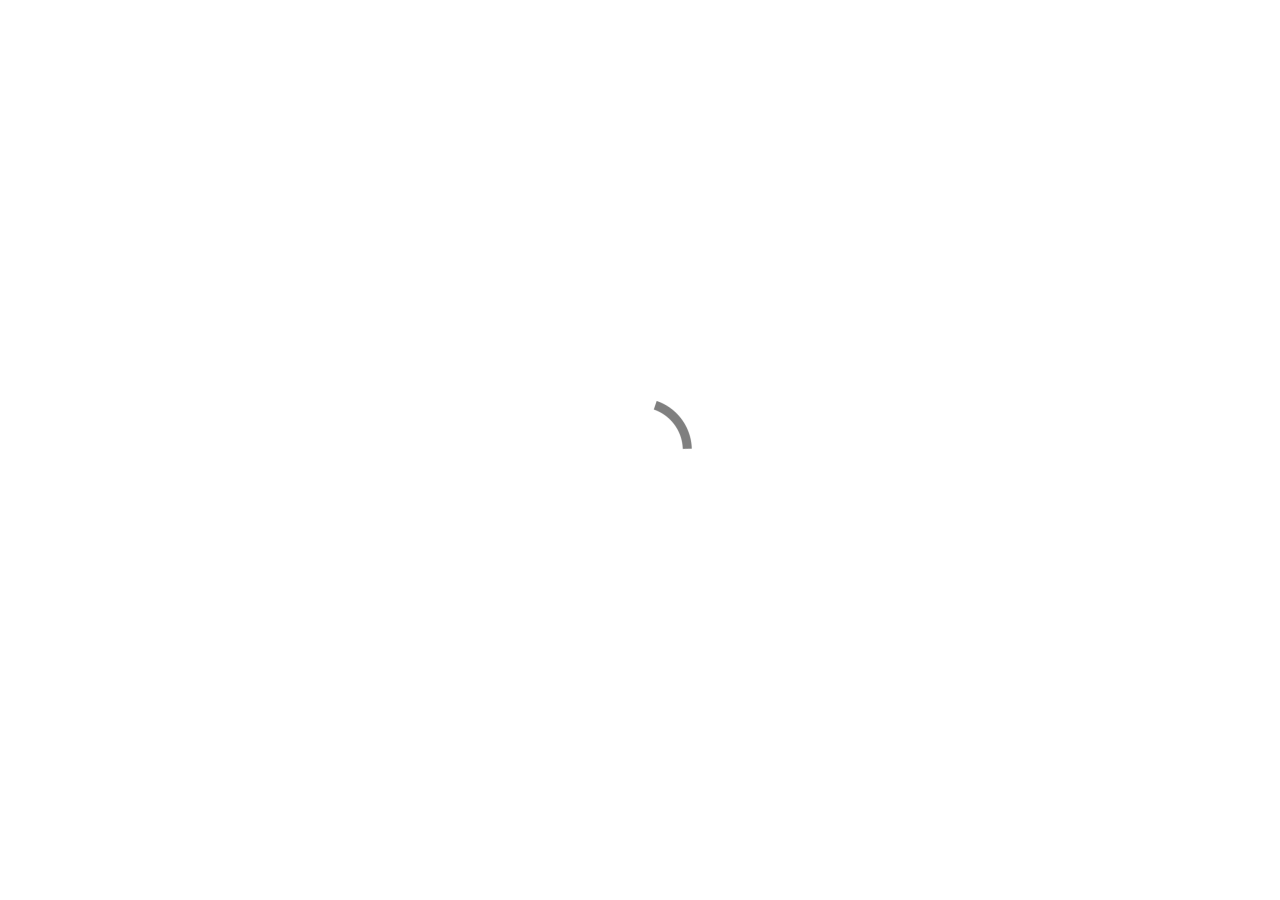
<file: index.html>
<!doctype html><html><head>  <meta charset="utf-8">  <meta name="keywords" content="">  <meta name="description" content="">  <meta name="viewport" content="width=device-width, initial-scale=1.0, viewport-fit=cover"><link rel="canonical" href="portfolio.lennert.net/" /><meta name="robots" content="index, follow" />  <link rel="shortcut icon" type="image/png" href="favicon.png">  <link rel="stylesheet" type="text/css" href="./all.css?7858"><link href='https://fonts.googleapis.com/css?family=Lato:100,300,400,700,900&display=swap&subset=latin,latin-ext' rel='stylesheet' type='text/css'>  <title>Home</title>  <!-- Analytics --> <!-- Analytics END -->  </head><body><!-- Preloader --><div id="page-loading-blocs-notifaction" class="page-preloader"></div><!-- Preloader END --><!-- Main container --><div class="page-container">  <!-- bloc-0 --><div class="bloc bloc-fill-screen l-bloc" id="bloc-0"><div class="container fill-bloc-top-edge"><div class="row"><div class="col-12"><div class="row"><div class="col-12"></div></div></div></div></div><div class="container"><div class="row"><div class="col"><h1 class="mg-md text-center titleheading ">PORTFOLIO</h1><h3 class="mg-md float-none text-center titleheading ">Lennert de Waal</h3></div></div><div class="row"><div class="col"><p class="mg-md text-center titleheading tc-cool-grey float-none p-bloc-0-style"><a href="./buddy/">Buddy for the Blind</a></p><p class="mg-md float-none text-center titleheading tc-cool-grey p-2-style"><a href="./klmopen/">KLM Open</a></p><p class="mg-md float-none text-center titleheading tc-cool-grey p-3-style"><a href="./laserharp/">Laser Harp</a></p><p class="mg-md float-none text-center titleheading tc-cool-grey p-4-style"><a href="./spinner/">Persistence of Vision</a></p><p class="mg-md float-none text-center titleheading tc-cool-grey p-5-style"><a href="./birthdaycard/">Singing Birthday Card</a><br></p></div></div></div><div class="container fill-bloc-bottom-edge"><div class="row"><div class="col-12"><div class="text-center"><a href="#" data-scroll-speed="1000" onclick="scrollToTarget('0',this)"><span class="fa fa-angle-down icon-md animated bounce animDelay08 "></span></a></div></div></div></div></div><!-- bloc-0 END --><!-- ScrollToTop Button --><a class="bloc-button btn btn-d scrollToTop" onclick="scrollToTarget('1',this)"><svg xmlns="http://www.w3.org/2000/svg" width="22" height="22" viewBox="0 0 32 32"><path class="scroll-to-top-btn-icon" d="M30,22.656l-14-13-14,13"/></svg></a><!-- ScrollToTop Button END--></div><!-- Main container END -->  <!-- Additional JS --><script src="./js/jquery.min.js"></script><script src="./js/bootstrap.bundle.min.js?5481"></script><script src="./js/blocs.min.js?4530"></script><script src="./js/lazysizes.min.js" defer></script><script src="./js/sfe-aos.js?9735"></script><!-- Additional JS END --></body></html>
</file>
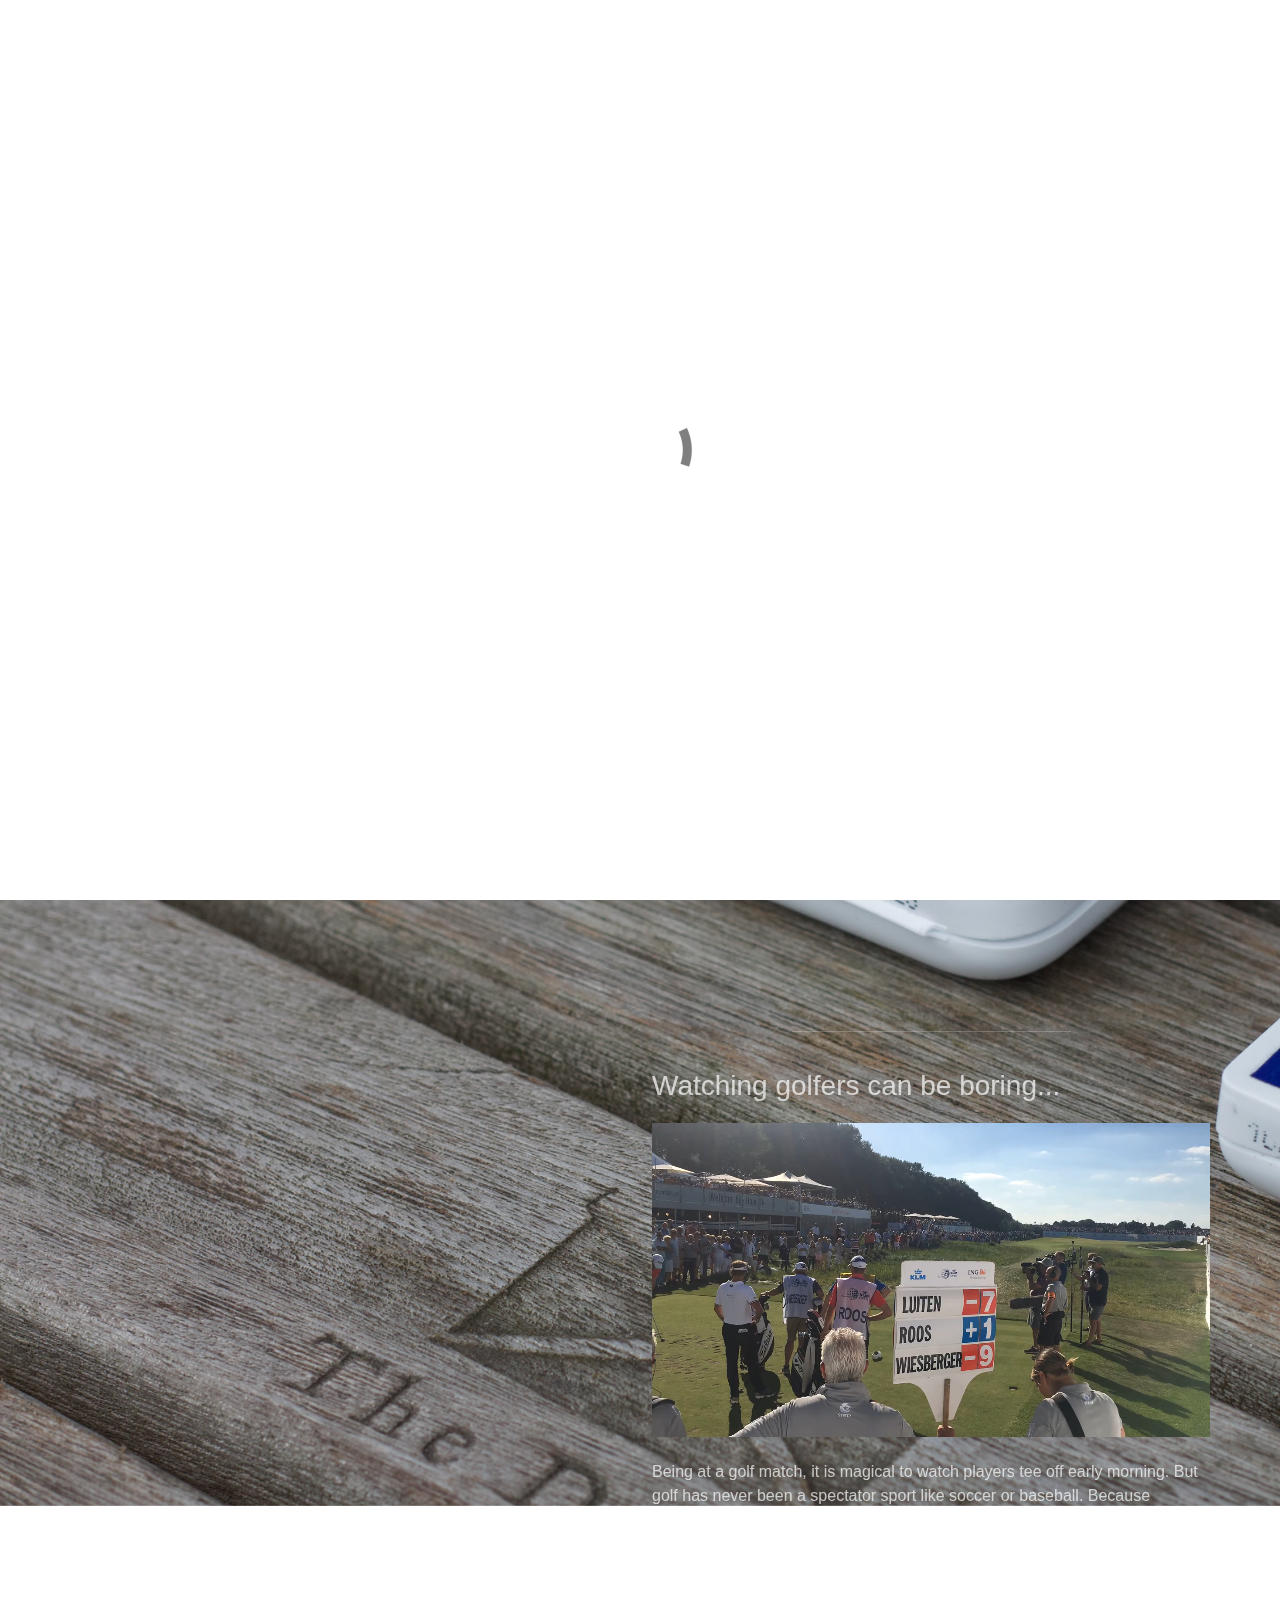
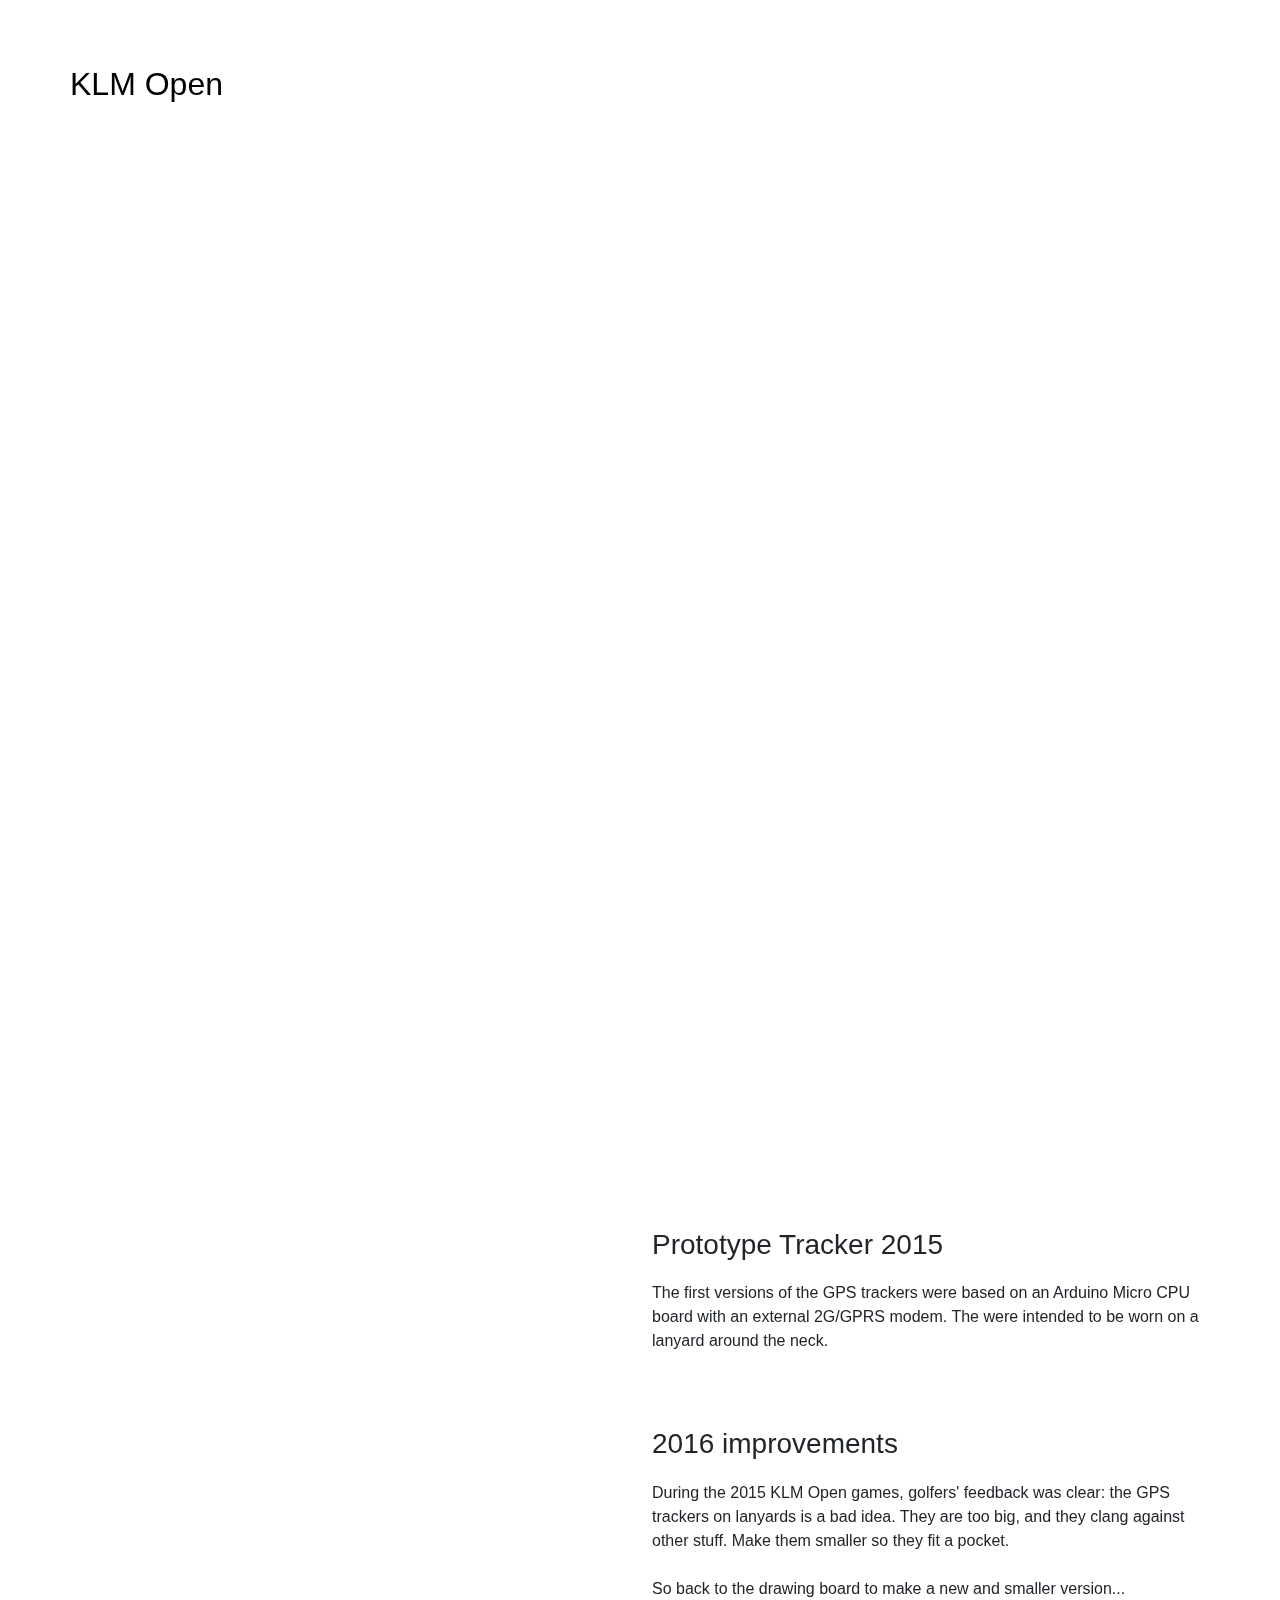
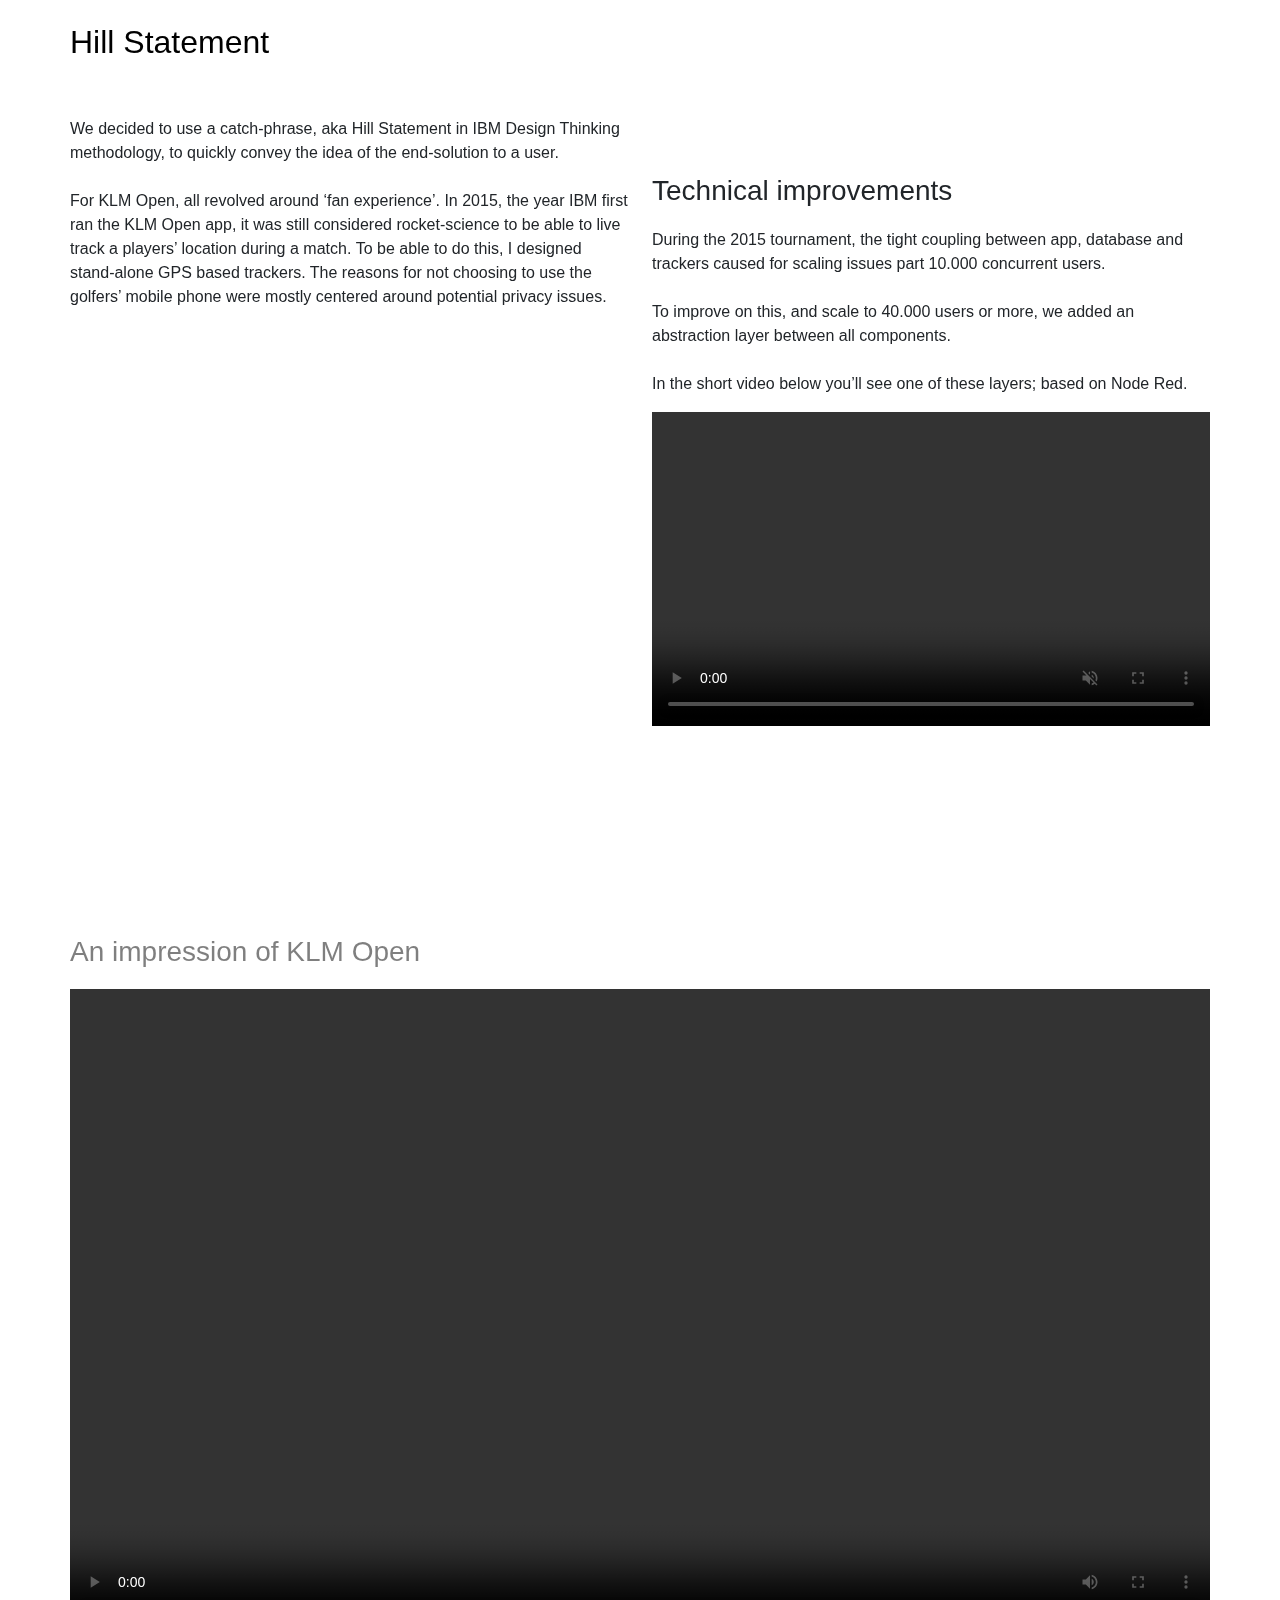
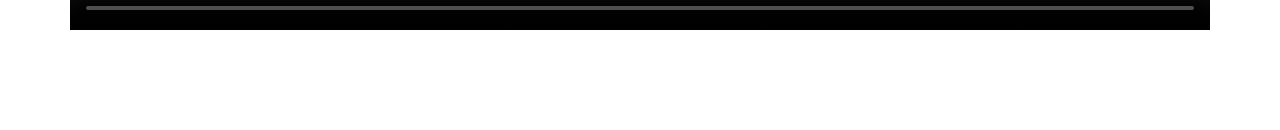
<file: klmopen/index.html>
<!doctype html><html><head>  <meta charset="utf-8">  <meta name="keywords" content="">  <meta name="description" content="">  <meta name="viewport" content="width=device-width, initial-scale=1.0, viewport-fit=cover"><link rel="canonical" href="portfolio.lennert.net/klmopen/" /><meta name="robots" content="index, follow" />  <link rel="shortcut icon" type="image/png" href="../favicon.png">  <link rel="stylesheet" type="text/css" href="../all.css?8378"><link href='https://fonts.googleapis.com/css?family=Lato:100,300,400,700,900&display=swap&subset=latin,latin-ext' rel='stylesheet' type='text/css'>  <title>Buddy-1</title>  <!-- Analytics --> <!-- Analytics END -->  </head><body data-clean-url="true"><!-- Preloader --><div id="page-loading-blocs-notifaction" class="page-preloader"></div><!-- Preloader END --><!-- Main container --><div class="page-container">  <!-- main --><div class="bloc bgc-758 bloc-fill-screen tc-white d-bloc b-parallax" id="main"><div class="parallax bg-IMG-4611-20-281-29"></div><div class="container"><div class="row"><div class="col-sm-10 offset-sm-1 col-md-8 offset-md-2 col-lg-6 offset-lg-3"><h1 class="text-lg-center mg-lg tc-white text-center sm-shadow">KLM Open</h1><p class="float-lg-none sm-shadow p-style text-center"><br><br><br><br><br><br><br><br><br><a href="#">2015</a><br /><a href="#">2016</a><br><a href="#">2017</a><br></p></div></div></div></div><!-- main END --><!-- waarom --><div class="bloc d-bloc b-parallax" id="waarom"><div class="parallax bg-IMG-9356-20-281-29"></div><div class="container bloc-lg"><div class="row"><div class="col-md-6 align-self-center"><h2 class="mg-md tc-black">KLM Open</h2><h3 class="mg-md">European Tour Golf Event</h3><p>Every September 40,000+ fans and visitors come to the KLM Open, the oldest golf tournament on the European Tour. To keep all these visitors engaged over the four-day event, KLM Open strives each year to improve the live experience for fans.<br><br>A small IBM project team came together for three consecutive years to create an innovative mobile fan experience!</p></div><div class="col-md-6 order-md-1"><img src="../img/lazyload-ph.png" data-src="../img/KLMOpen%20Lennert.JPG" class="img-fluid mx-auto d-block img-swimming-pool-style mg-sm lazyload" alt="swimming%20pool" /><div class="divider-h"><span class="divider divider-half"></span></div><h3 class="mg-md">Watching golfers can be boring...</h3><div class="ratio ratio-16x9"><video class="embed-responsive-item lazyload" autoplay="autoplay" loop="loop" playsinline="playsinline" muted="muted" data-src="../vid/silence2.mp4">Your browser does not support HTML5 video.</video></div><p><br>Being at a golf match, it is magical to watch players tee off early morning. But golf has never been a spectator sport like soccer or baseball. Because typically fans have no interaction with the game whatsoever and are not allowed to cheer or make noise. They silently watch players when they tee off and then wait around while the players walk around the course. Fans might catch one or two of their favourite players when they arrive at the last hole, but even that is not certain because it&rsquo;s hard to predict what time they will be there. Watching and following multiple players is even more challenging.&nbsp;<br></p><div class="ratio ratio-16x9"><video class="embed-responsive-item lazyload" autoplay="autoplay" muted="muted" playsinline="playsinline" loop="loop" data-src="../vid/boring-klmopen-561.mp4">Your browser does not support HTML5 video.</video></div><div class="divider-h"><span class="divider divider-half"></span></div><h3 class="mg-md">Tracking locations</h3><p>To improve the experience, it was paramount to show fans the real-time location of their favourite players. To achieve this, each group of golfers was equiped with a custom made, cloud connected, GPS tracker that updated their location every 10s.&nbsp;</p><div class="ratio ratio-16x9"><video class="embed-responsive-item lazyload" autoplay="autoplay" muted="muted" playsinline="playsinline" data-src="../vid/makingTrackerPrototype.mp4">Your browser does not support HTML5 video.</video></div><div class="divider-h"><span class="divider divider-half"></span></div><img src="../img/lazyload-ph.png" data-src="../img/IMG_4724.JPG" class="img-fluid mx-auto d-block lazyload" alt="IMG_4724.JPG" /><div class="divider-h "><span class="divider"></span></div></div></div></div></div><!-- waarom END --><!-- hill --><div class="bloc tc-cool-grey" id="hill"><div class="container bloc-lg"><div class="row"><div class="col-md-6 align-self-center"><h2 class="mg-md tc-black text-lg-start">Hill Statement</h2><img src="../img/lazyload-ph.png" data-src="../img/hill%20statement.jpg" class="img-fluid mx-auto d-block lazyload" alt="hill%20statement" /><p class="mg-md tc-3823 text-justify btn-resize-mode p-bloc-4-style"><br>We decided to use a catch-phrase, aka Hill Statement in IBM Design Thinking methodology, to quickly convey the idea of the end-solution to a user.&nbsp;<br><br>For KLM Open, all revolved around ‘fan experience&rsquo;. In 2015, the year IBM first ran the KLM Open app, it was still considered rocket-science to be able to live track a players&rsquo; location during a match.&nbsp;To be able to do this, I designed stand-alone GPS based trackers. The reasons for not choosing to use the golfers&rsquo; mobile phone were mostly centered around potential privacy issues.&nbsp;&nbsp;</p></div><div class="col-md-6"><img src="../img/lazyload-ph.png" data-src="../img/prototype_2015.JPG" class="img-fluid mx-auto d-block img-style mg-sm lazyload" alt="placeholder image" /><h3 class="mg-md">Prototype Tracker 2015</h3><p>The first versions of the GPS trackers were based on an Arduino Micro CPU board with an external 2G/GPRS modem. The were intended to be worn on a lanyard around the neck.&nbsp;</p><div class="divider-h"><span class="divider"></span></div><h3 class="mg-md h3-hill-style">2016 improvements</h3><p>During the 2015 KLM Open games, golfers' feedback was clear: the GPS trackers on lanyards is a bad idea. They are too big, and they clang against other stuff. Make them smaller so they fit a pocket.&nbsp;<br><br>So back to the drawing board to make a new and smaller version...</p><img src="../img/lazyload-ph.png" data-src="../img/IMG_7164.JPG" class="img-fluid mx-auto d-block lazyload" alt="IMG_7164.JPG" /><div class="divider-h"><span class="divider divider-half"></span></div><img src="../img/lazyload-ph.png" data-src="../img/IMG_0351.JPG" class="img-fluid mx-auto d-block lazyload" alt="IMG_0351.JPG" /><div class="divider-h"><span class="divider divider-half"></span></div><img src="../img/lazyload-ph.png" data-src="../img/IMG_2604.JPG" class="img-fluid mx-auto d-block lazyload" alt="IMG_2604.JPG" /><div class="divider-h"><span class="divider"></span></div><h3 class="mg-md">Technical improvements</h3><p>During the 2015 tournament, the tight coupling between app, database and trackers caused for scaling issues part 10.000 concurrent users.&nbsp;<br><br>To improve on this, and scale to 40.000 users or more, we added an abstraction layer between all components.&nbsp;<br><br>In the short video below you&rsquo;ll see one of these layers; based on Node Red.&nbsp;</p><div class="ratio ratio-16x9"><video controls class="embed-responsive-item lazyload" autoplay="autoplay" muted="muted" playsinline="playsinline" loop="loop" data-src="../vid/nodered-klmopen-003.mp4">Your browser does not support HTML5 video.</video></div></div></div></div></div><!-- hill END --><!-- bloc-22 --><div class="bloc l-bloc" id="bloc-22"><div class="container bloc-lg"><div class="row"><div class="col"><h3 class="mg-md">An impression of KLM Open</h3><div class="ratio ratio-16x9"><video controls class="embed-responsive-item lazyload" autoplay="autoplay" playsinline="playsinline" data-src="../vid/IBM_Casefilm_v501%20-%20small.mp4">Your browser does not support HTML5 video.</video></div></div></div></div></div><!-- bloc-22 END --></div><!-- Main container END -->  <!-- Additional JS --><script src="../js/jquery.min.js"></script><script src="../js/bootstrap.bundle.min.js?5481"></script><script src="../js/blocs.min.js?4530"></script><script src="../js/lazysizes.min.js" defer></script><script src="../js/sfe-aos.js?4631"></script><script src="../js/universal-parallax.min.js?3314"></script><!-- Additional JS END --></body></html>
</file>
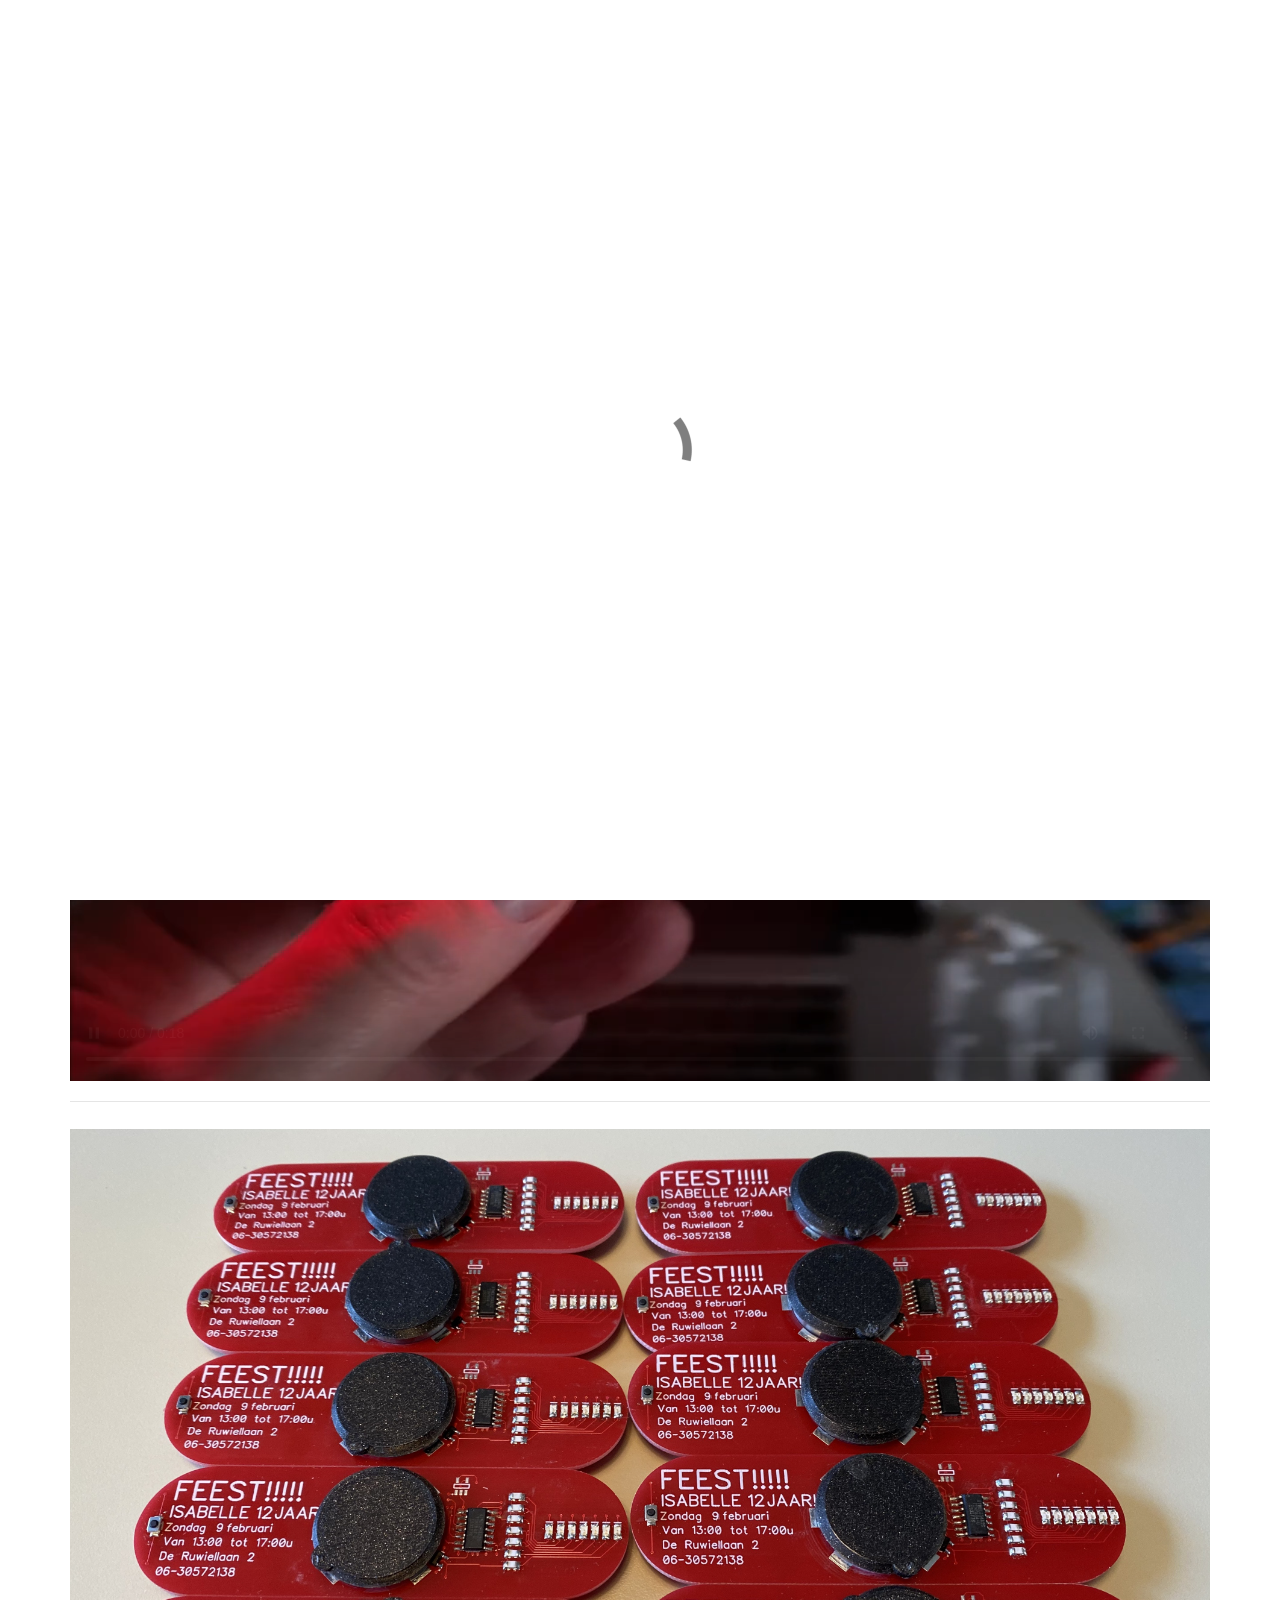
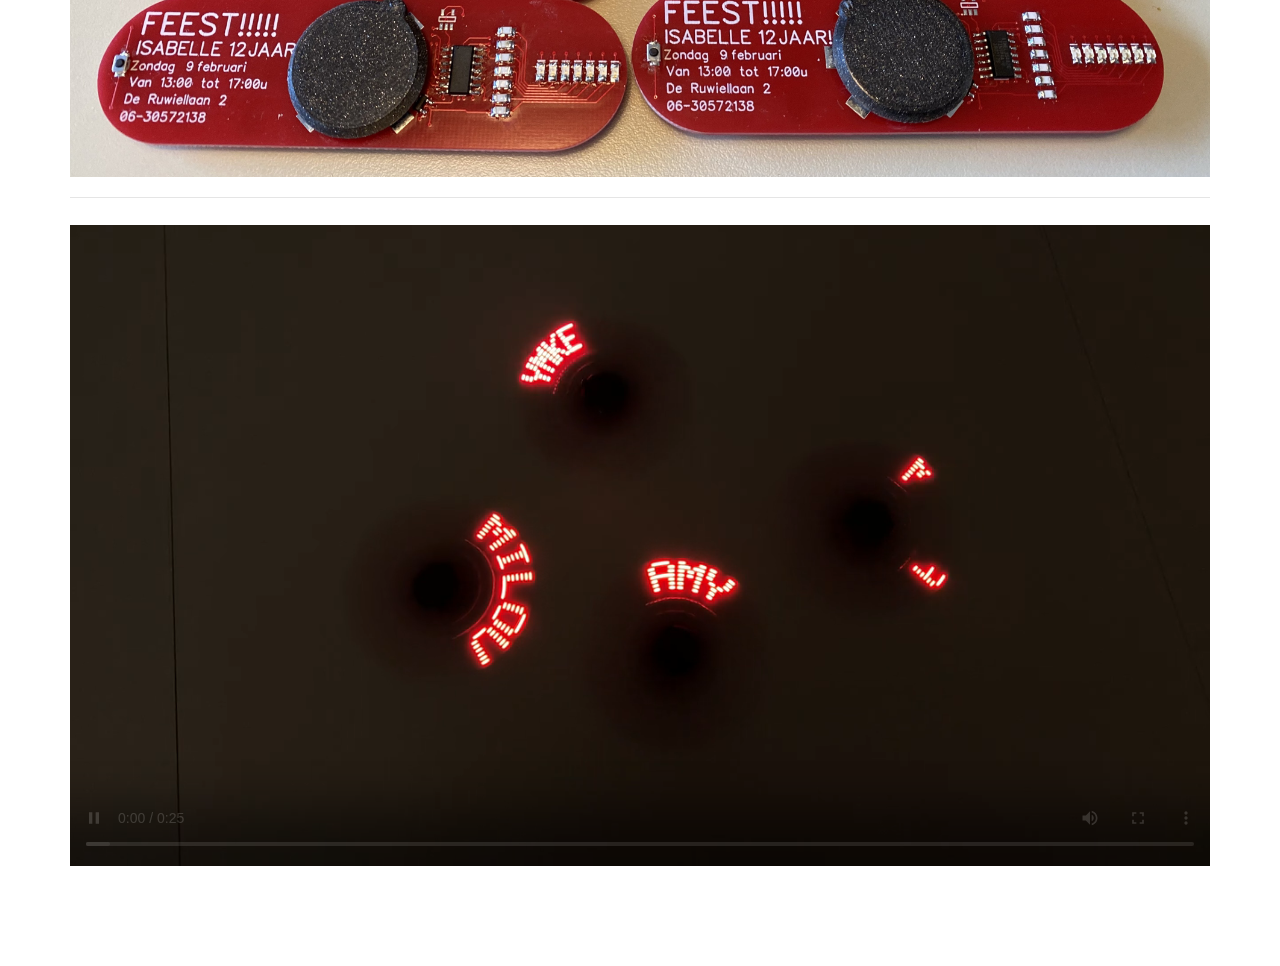
<file: spinner/index.html>
<!doctype html><html><head>  <meta charset="utf-8">  <meta name="keywords" content="">  <meta name="description" content="">  <meta name="viewport" content="width=device-width, initial-scale=1.0, viewport-fit=cover"><link rel="canonical" href="portfolio.lennert.net/spinner/" /><meta name="robots" content="index, follow" />  <link rel="shortcut icon" type="image/png" href="../favicon.png">  <link rel="stylesheet" type="text/css" href="../all.css?8440"><link href='https://fonts.googleapis.com/css?family=Lato:100,300,400,700,900&display=swap&subset=latin,latin-ext' rel='stylesheet' type='text/css'>  <title>Spinner</title>  <!-- Analytics --> <!-- Analytics END -->  </head><body data-clean-url="true"><!-- Preloader --><div id="page-loading-blocs-notifaction" class="page-preloader"></div><!-- Preloader END --><!-- Main container --><div class="page-container">  <!-- bloc-17 --><div class="bloc l-bloc" id="bloc-17"><div class="container bloc-lg"><div class="row"><div class="col"><h3 class="mg-md h3-style">Persistence of vision Spinner</h3><p class="p-23-style">This section is not finalised…<br><br>For the 12th birtday of my duaghter, I wanted to create a birthday card that was not a run-of-the-mill copy of what all others send. And on top, it had to be better than <a href="../birthdaycard/">last years</a> invitation… :) <br><br>I decided to try my luck and create a persistence of vision spinner that would write the name of the invitee in the air. <br><br>I designed all aspects - from schematic design and component selection, to pcb design, to solderinga and C++ program…<br><br>At first I wanted to use an accelerometer but that was not reliable enough. I changed the design to a hall sensor with a small magnet in the 3D printed cap. <br><br></p><div class="ratio ratio-16x9"><video class="embed-responsive-item lazyload" playsinline="playsinline" loop="loop" autoplay="autoplay" controls="controls" data-src="../vid/Spinner%20720p%20small%20-%20to%20the%20moon.mp4">Your browser does not support HTML5 video.</video></div><div class="divider-h"><span class="divider"></span></div><img src="../img/lazyload-ph.png" data-src="../img/10%20spinners.jpg" class="img-fluid mx-auto d-block lazyload" alt="10%20spinners" /><div class="divider-h"><span class="divider"></span></div><div class="ratio ratio-16x9"><video controls class="embed-responsive-item lazyload" autoplay="autoplay" playsinline="playsinline" data-src="../vid/lots%20of%20spinners.mp4">Your browser does not support HTML5 video.</video></div></div></div></div></div><!-- bloc-17 END --></div><!-- Main container END -->  <!-- Additional JS --><script src="../js/jquery.min.js"></script><script src="../js/bootstrap.bundle.min.js?5481"></script><script src="../js/blocs.min.js?4530"></script><script src="../js/lazysizes.min.js" defer></script><script src="../js/sfe-aos.js?8504"></script><!-- Additional JS END --></body></html>
</file>
<file: all.css>
@charset "UTF-8";/*!
 * Bootstrap v5.0.0 (https://getbootstrap.com/)
 * Copyright 2011-2021 The Bootstrap Authors
 * Copyright 2011-2021 Twitter, Inc.
 * Licensed under MIT (https://github.com/twbs/bootstrap/blob/main/LICENSE)
 */:root{--bs-blue:#0d6efd;--bs-indigo:#6610f2;--bs-purple:#6f42c1;--bs-pink:#d63384;--bs-red:#dc3545;--bs-orange:#fd7e14;--bs-yellow:#ffc107;--bs-green:#198754;--bs-teal:#20c997;--bs-cyan:#0dcaf0;--bs-white:#fff;--bs-gray:#6c757d;--bs-gray-dark:#343a40;--bs-primary:#0d6efd;--bs-secondary:#6c757d;--bs-success:#198754;--bs-info:#0dcaf0;--bs-warning:#ffc107;--bs-danger:#dc3545;--bs-light:#f8f9fa;--bs-dark:#212529;--bs-font-sans-serif:system-ui,-apple-system,"Segoe UI",Roboto,"Helvetica Neue",Arial,"Noto Sans","Liberation Sans",sans-serif,"Apple Color Emoji","Segoe UI Emoji","Segoe UI Symbol","Noto Color Emoji";--bs-font-monospace:SFMono-Regular,Menlo,Monaco,Consolas,"Liberation Mono","Courier New",monospace;--bs-gradient:linear-gradient(180deg, rgba(255, 255, 255, 0.15), rgba(255, 255, 255, 0))}*,::after,::before{box-sizing:border-box}@media (prefers-reduced-motion:no-preference){:root{scroll-behavior:smooth}}body{margin:0;font-family:var(--bs-font-sans-serif);font-size:1rem;font-weight:400;line-height:1.5;color:#212529;background-color:#fff;-webkit-text-size-adjust:100%;-webkit-tap-highlight-color:transparent}hr{margin:1rem 0;color:inherit;background-color:currentColor;border:0;opacity:.25}hr:not([size]){height:1px}.h1,.h2,.h3,.h4,.h5,.h6,h1,h2,h3,h4,h5,h6{margin-top:0;margin-bottom:.5rem;font-weight:500;line-height:1.2}.h1,h1{font-size:calc(1.375rem + 1.5vw)}@media (min-width:1200px){.h1,h1{font-size:2.5rem}}.h2,h2{font-size:calc(1.325rem + .9vw)}@media (min-width:1200px){.h2,h2{font-size:2rem}}.h3,h3{font-size:calc(1.3rem + .6vw)}@media (min-width:1200px){.h3,h3{font-size:1.75rem}}.h4,h4{font-size:calc(1.275rem + .3vw)}@media (min-width:1200px){.h4,h4{font-size:1.5rem}}.h5,h5{font-size:1.25rem}.h6,h6{font-size:1rem}p{margin-top:0;margin-bottom:1rem}abbr[data-bs-original-title],abbr[title]{-webkit-text-decoration:underline dotted;text-decoration:underline dotted;cursor:help;-webkit-text-decoration-skip-ink:none;text-decoration-skip-ink:none}address{margin-bottom:1rem;font-style:normal;line-height:inherit}ol,ul{padding-left:2rem}dl,ol,ul{margin-top:0;margin-bottom:1rem}ol ol,ol ul,ul ol,ul ul{margin-bottom:0}dt{font-weight:700}dd{margin-bottom:.5rem;margin-left:0}blockquote{margin:0 0 1rem}b,strong{font-weight:bolder}.small,small{font-size:.875em}.mark,mark{padding:.2em;background-color:#fcf8e3}sub,sup{position:relative;font-size:.75em;line-height:0;vertical-align:baseline}sub{bottom:-.25em}sup{top:-.5em}a{color:#0d6efd;text-decoration:underline}a:hover{color:#0a58ca}a:not([href]):not([class]),a:not([href]):not([class]):hover{color:inherit;text-decoration:none}code,kbd,pre,samp{font-family:var(--bs-font-monospace);font-size:1em;direction:ltr;unicode-bidi:bidi-override}pre{display:block;margin-top:0;margin-bottom:1rem;overflow:auto;font-size:.875em}pre code{font-size:inherit;color:inherit;word-break:normal}code{font-size:.875em;color:#d63384;word-wrap:break-word}a>code{color:inherit}kbd{padding:.2rem .4rem;font-size:.875em;color:#fff;background-color:#212529;border-radius:.2rem}kbd kbd{padding:0;font-size:1em;font-weight:700}figure{margin:0 0 1rem}img,svg{vertical-align:middle}table{caption-side:bottom;border-collapse:collapse}caption{padding-top:.5rem;padding-bottom:.5rem;color:#6c757d;text-align:left}th{text-align:inherit;text-align:-webkit-match-parent}tbody,td,tfoot,th,thead,tr{border-color:inherit;border-style:solid;border-width:0}label{display:inline-block}button{border-radius:0}button:focus:not(:focus-visible){outline:0}button,input,optgroup,select,textarea{margin:0;font-family:inherit;font-size:inherit;line-height:inherit}button,select{text-transform:none}[role=button]{cursor:pointer}select{word-wrap:normal}select:disabled{opacity:1}[list]::-webkit-calendar-picker-indicator{display:none}[type=button],[type=reset],[type=submit],button{-webkit-appearance:button}[type=button]:not(:disabled),[type=reset]:not(:disabled),[type=submit]:not(:disabled),button:not(:disabled){cursor:pointer}::-moz-focus-inner{padding:0;border-style:none}textarea{resize:vertical}fieldset{min-width:0;padding:0;margin:0;border:0}legend{float:left;width:100%;padding:0;margin-bottom:.5rem;font-size:calc(1.275rem + .3vw);line-height:inherit}@media (min-width:1200px){legend{font-size:1.5rem}}legend+*{clear:left}::-webkit-datetime-edit-day-field,::-webkit-datetime-edit-fields-wrapper,::-webkit-datetime-edit-hour-field,::-webkit-datetime-edit-minute,::-webkit-datetime-edit-month-field,::-webkit-datetime-edit-text,::-webkit-datetime-edit-year-field{padding:0}::-webkit-inner-spin-button{height:auto}[type=search]{outline-offset:-2px;-webkit-appearance:textfield}::-webkit-search-decoration{-webkit-appearance:none}::-webkit-color-swatch-wrapper{padding:0}::file-selector-button{font:inherit}::-webkit-file-upload-button{font:inherit;-webkit-appearance:button}output{display:inline-block}iframe{border:0}summary{display:list-item;cursor:pointer}progress{vertical-align:baseline}[hidden]{display:none!important}.lead{font-size:1.25rem;font-weight:300}.display-1{font-size:calc(1.625rem + 4.5vw);font-weight:300;line-height:1.2}@media (min-width:1200px){.display-1{font-size:5rem}}.display-2{font-size:calc(1.575rem + 3.9vw);font-weight:300;line-height:1.2}@media (min-width:1200px){.display-2{font-size:4.5rem}}.display-3{font-size:calc(1.525rem + 3.3vw);font-weight:300;line-height:1.2}@media (min-width:1200px){.display-3{font-size:4rem}}.display-4{font-size:calc(1.475rem + 2.7vw);font-weight:300;line-height:1.2}@media (min-width:1200px){.display-4{font-size:3.5rem}}.display-5{font-size:calc(1.425rem + 2.1vw);font-weight:300;line-height:1.2}@media (min-width:1200px){.display-5{font-size:3rem}}.display-6{font-size:calc(1.375rem + 1.5vw);font-weight:300;line-height:1.2}@media (min-width:1200px){.display-6{font-size:2.5rem}}.list-unstyled{padding-left:0;list-style:none}.list-inline{padding-left:0;list-style:none}.list-inline-item{display:inline-block}.list-inline-item:not(:last-child){margin-right:.5rem}.initialism{font-size:.875em;text-transform:uppercase}.blockquote{margin-bottom:1rem;font-size:1.25rem}.blockquote>:last-child{margin-bottom:0}.blockquote-footer{margin-top:-1rem;margin-bottom:1rem;font-size:.875em;color:#6c757d}.blockquote-footer::before{content:"— "}.img-fluid{max-width:100%;height:auto}.img-thumbnail{padding:.25rem;background-color:#fff;border:1px solid #dee2e6;border-radius:.25rem;max-width:100%;height:auto}.figure{display:inline-block}.figure-img{margin-bottom:.5rem;line-height:1}.figure-caption{font-size:.875em;color:#6c757d}.container,.container-fluid,.container-lg,.container-md,.container-sm,.container-xl,.container-xxl{width:100%;padding-right:var(--bs-gutter-x,.75rem);padding-left:var(--bs-gutter-x,.75rem);margin-right:auto;margin-left:auto}@media (min-width:576px){.container,.container-sm{max-width:540px}}@media (min-width:768px){.container,.container-md,.container-sm{max-width:720px}}@media (min-width:992px){.container,.container-lg,.container-md,.container-sm{max-width:960px}}@media (min-width:1200px){.container,.container-lg,.container-md,.container-sm,.container-xl{max-width:1140px}}@media (min-width:1400px){.container,.container-lg,.container-md,.container-sm,.container-xl,.container-xxl{max-width:1320px}}.row{--bs-gutter-x:1.5rem;--bs-gutter-y:0;display:flex;flex-wrap:wrap;margin-top:calc(var(--bs-gutter-y) * -1);margin-right:calc(var(--bs-gutter-x)/ -2);margin-left:calc(var(--bs-gutter-x)/ -2)}.row>*{flex-shrink:0;width:100%;max-width:100%;padding-right:calc(var(--bs-gutter-x)/ 2);padding-left:calc(var(--bs-gutter-x)/ 2);margin-top:var(--bs-gutter-y)}.col{flex:1 0 0%}.row-cols-auto>*{flex:0 0 auto;width:auto}.row-cols-1>*{flex:0 0 auto;width:100%}.row-cols-2>*{flex:0 0 auto;width:50%}.row-cols-3>*{flex:0 0 auto;width:33.3333333333%}.row-cols-4>*{flex:0 0 auto;width:25%}.row-cols-5>*{flex:0 0 auto;width:20%}.row-cols-6>*{flex:0 0 auto;width:16.6666666667%}.col-auto{flex:0 0 auto;width:auto}.col-1{flex:0 0 auto;width:8.3333333333%}.col-2{flex:0 0 auto;width:16.6666666667%}.col-3{flex:0 0 auto;width:25%}.col-4{flex:0 0 auto;width:33.3333333333%}.col-5{flex:0 0 auto;width:41.6666666667%}.col-6{flex:0 0 auto;width:50%}.col-7{flex:0 0 auto;width:58.3333333333%}.col-8{flex:0 0 auto;width:66.6666666667%}.col-9{flex:0 0 auto;width:75%}.col-10{flex:0 0 auto;width:83.3333333333%}.col-11{flex:0 0 auto;width:91.6666666667%}.col-12{flex:0 0 auto;width:100%}.offset-1{margin-left:8.3333333333%}.offset-2{margin-left:16.6666666667%}.offset-3{margin-left:25%}.offset-4{margin-left:33.3333333333%}.offset-5{margin-left:41.6666666667%}.offset-6{margin-left:50%}.offset-7{margin-left:58.3333333333%}.offset-8{margin-left:66.6666666667%}.offset-9{margin-left:75%}.offset-10{margin-left:83.3333333333%}.offset-11{margin-left:91.6666666667%}.g-0,.gx-0{--bs-gutter-x:0}.g-0,.gy-0{--bs-gutter-y:0}.g-1,.gx-1{--bs-gutter-x:0.25rem}.g-1,.gy-1{--bs-gutter-y:0.25rem}.g-2,.gx-2{--bs-gutter-x:0.5rem}.g-2,.gy-2{--bs-gutter-y:0.5rem}.g-3,.gx-3{--bs-gutter-x:1rem}.g-3,.gy-3{--bs-gutter-y:1rem}.g-4,.gx-4{--bs-gutter-x:1.5rem}.g-4,.gy-4{--bs-gutter-y:1.5rem}.g-5,.gx-5{--bs-gutter-x:3rem}.g-5,.gy-5{--bs-gutter-y:3rem}@media (min-width:576px){.col-sm{flex:1 0 0%}.row-cols-sm-auto>*{flex:0 0 auto;width:auto}.row-cols-sm-1>*{flex:0 0 auto;width:100%}.row-cols-sm-2>*{flex:0 0 auto;width:50%}.row-cols-sm-3>*{flex:0 0 auto;width:33.3333333333%}.row-cols-sm-4>*{flex:0 0 auto;width:25%}.row-cols-sm-5>*{flex:0 0 auto;width:20%}.row-cols-sm-6>*{flex:0 0 auto;width:16.6666666667%}.col-sm-auto{flex:0 0 auto;width:auto}.col-sm-1{flex:0 0 auto;width:8.3333333333%}.col-sm-2{flex:0 0 auto;width:16.6666666667%}.col-sm-3{flex:0 0 auto;width:25%}.col-sm-4{flex:0 0 auto;width:33.3333333333%}.col-sm-5{flex:0 0 auto;width:41.6666666667%}.col-sm-6{flex:0 0 auto;width:50%}.col-sm-7{flex:0 0 auto;width:58.3333333333%}.col-sm-8{flex:0 0 auto;width:66.6666666667%}.col-sm-9{flex:0 0 auto;width:75%}.col-sm-10{flex:0 0 auto;width:83.3333333333%}.col-sm-11{flex:0 0 auto;width:91.6666666667%}.col-sm-12{flex:0 0 auto;width:100%}.offset-sm-0{margin-left:0}.offset-sm-1{margin-left:8.3333333333%}.offset-sm-2{margin-left:16.6666666667%}.offset-sm-3{margin-left:25%}.offset-sm-4{margin-left:33.3333333333%}.offset-sm-5{margin-left:41.6666666667%}.offset-sm-6{margin-left:50%}.offset-sm-7{margin-left:58.3333333333%}.offset-sm-8{margin-left:66.6666666667%}.offset-sm-9{margin-left:75%}.offset-sm-10{margin-left:83.3333333333%}.offset-sm-11{margin-left:91.6666666667%}.g-sm-0,.gx-sm-0{--bs-gutter-x:0}.g-sm-0,.gy-sm-0{--bs-gutter-y:0}.g-sm-1,.gx-sm-1{--bs-gutter-x:0.25rem}.g-sm-1,.gy-sm-1{--bs-gutter-y:0.25rem}.g-sm-2,.gx-sm-2{--bs-gutter-x:0.5rem}.g-sm-2,.gy-sm-2{--bs-gutter-y:0.5rem}.g-sm-3,.gx-sm-3{--bs-gutter-x:1rem}.g-sm-3,.gy-sm-3{--bs-gutter-y:1rem}.g-sm-4,.gx-sm-4{--bs-gutter-x:1.5rem}.g-sm-4,.gy-sm-4{--bs-gutter-y:1.5rem}.g-sm-5,.gx-sm-5{--bs-gutter-x:3rem}.g-sm-5,.gy-sm-5{--bs-gutter-y:3rem}}@media (min-width:768px){.col-md{flex:1 0 0%}.row-cols-md-auto>*{flex:0 0 auto;width:auto}.row-cols-md-1>*{flex:0 0 auto;width:100%}.row-cols-md-2>*{flex:0 0 auto;width:50%}.row-cols-md-3>*{flex:0 0 auto;width:33.3333333333%}.row-cols-md-4>*{flex:0 0 auto;width:25%}.row-cols-md-5>*{flex:0 0 auto;width:20%}.row-cols-md-6>*{flex:0 0 auto;width:16.6666666667%}.col-md-auto{flex:0 0 auto;width:auto}.col-md-1{flex:0 0 auto;width:8.3333333333%}.col-md-2{flex:0 0 auto;width:16.6666666667%}.col-md-3{flex:0 0 auto;width:25%}.col-md-4{flex:0 0 auto;width:33.3333333333%}.col-md-5{flex:0 0 auto;width:41.6666666667%}.col-md-6{flex:0 0 auto;width:50%}.col-md-7{flex:0 0 auto;width:58.3333333333%}.col-md-8{flex:0 0 auto;width:66.6666666667%}.col-md-9{flex:0 0 auto;width:75%}.col-md-10{flex:0 0 auto;width:83.3333333333%}.col-md-11{flex:0 0 auto;width:91.6666666667%}.col-md-12{flex:0 0 auto;width:100%}.offset-md-0{margin-left:0}.offset-md-1{margin-left:8.3333333333%}.offset-md-2{margin-left:16.6666666667%}.offset-md-3{margin-left:25%}.offset-md-4{margin-left:33.3333333333%}.offset-md-5{margin-left:41.6666666667%}.offset-md-6{margin-left:50%}.offset-md-7{margin-left:58.3333333333%}.offset-md-8{margin-left:66.6666666667%}.offset-md-9{margin-left:75%}.offset-md-10{margin-left:83.3333333333%}.offset-md-11{margin-left:91.6666666667%}.g-md-0,.gx-md-0{--bs-gutter-x:0}.g-md-0,.gy-md-0{--bs-gutter-y:0}.g-md-1,.gx-md-1{--bs-gutter-x:0.25rem}.g-md-1,.gy-md-1{--bs-gutter-y:0.25rem}.g-md-2,.gx-md-2{--bs-gutter-x:0.5rem}.g-md-2,.gy-md-2{--bs-gutter-y:0.5rem}.g-md-3,.gx-md-3{--bs-gutter-x:1rem}.g-md-3,.gy-md-3{--bs-gutter-y:1rem}.g-md-4,.gx-md-4{--bs-gutter-x:1.5rem}.g-md-4,.gy-md-4{--bs-gutter-y:1.5rem}.g-md-5,.gx-md-5{--bs-gutter-x:3rem}.g-md-5,.gy-md-5{--bs-gutter-y:3rem}}@media (min-width:992px){.col-lg{flex:1 0 0%}.row-cols-lg-auto>*{flex:0 0 auto;width:auto}.row-cols-lg-1>*{flex:0 0 auto;width:100%}.row-cols-lg-2>*{flex:0 0 auto;width:50%}.row-cols-lg-3>*{flex:0 0 auto;width:33.3333333333%}.row-cols-lg-4>*{flex:0 0 auto;width:25%}.row-cols-lg-5>*{flex:0 0 auto;width:20%}.row-cols-lg-6>*{flex:0 0 auto;width:16.6666666667%}.col-lg-auto{flex:0 0 auto;width:auto}.col-lg-1{flex:0 0 auto;width:8.3333333333%}.col-lg-2{flex:0 0 auto;width:16.6666666667%}.col-lg-3{flex:0 0 auto;width:25%}.col-lg-4{flex:0 0 auto;width:33.3333333333%}.col-lg-5{flex:0 0 auto;width:41.6666666667%}.col-lg-6{flex:0 0 auto;width:50%}.col-lg-7{flex:0 0 auto;width:58.3333333333%}.col-lg-8{flex:0 0 auto;width:66.6666666667%}.col-lg-9{flex:0 0 auto;width:75%}.col-lg-10{flex:0 0 auto;width:83.3333333333%}.col-lg-11{flex:0 0 auto;width:91.6666666667%}.col-lg-12{flex:0 0 auto;width:100%}.offset-lg-0{margin-left:0}.offset-lg-1{margin-left:8.3333333333%}.offset-lg-2{margin-left:16.6666666667%}.offset-lg-3{margin-left:25%}.offset-lg-4{margin-left:33.3333333333%}.offset-lg-5{margin-left:41.6666666667%}.offset-lg-6{margin-left:50%}.offset-lg-7{margin-left:58.3333333333%}.offset-lg-8{margin-left:66.6666666667%}.offset-lg-9{margin-left:75%}.offset-lg-10{margin-left:83.3333333333%}.offset-lg-11{margin-left:91.6666666667%}.g-lg-0,.gx-lg-0{--bs-gutter-x:0}.g-lg-0,.gy-lg-0{--bs-gutter-y:0}.g-lg-1,.gx-lg-1{--bs-gutter-x:0.25rem}.g-lg-1,.gy-lg-1{--bs-gutter-y:0.25rem}.g-lg-2,.gx-lg-2{--bs-gutter-x:0.5rem}.g-lg-2,.gy-lg-2{--bs-gutter-y:0.5rem}.g-lg-3,.gx-lg-3{--bs-gutter-x:1rem}.g-lg-3,.gy-lg-3{--bs-gutter-y:1rem}.g-lg-4,.gx-lg-4{--bs-gutter-x:1.5rem}.g-lg-4,.gy-lg-4{--bs-gutter-y:1.5rem}.g-lg-5,.gx-lg-5{--bs-gutter-x:3rem}.g-lg-5,.gy-lg-5{--bs-gutter-y:3rem}}@media (min-width:1200px){.col-xl{flex:1 0 0%}.row-cols-xl-auto>*{flex:0 0 auto;width:auto}.row-cols-xl-1>*{flex:0 0 auto;width:100%}.row-cols-xl-2>*{flex:0 0 auto;width:50%}.row-cols-xl-3>*{flex:0 0 auto;width:33.3333333333%}.row-cols-xl-4>*{flex:0 0 auto;width:25%}.row-cols-xl-5>*{flex:0 0 auto;width:20%}.row-cols-xl-6>*{flex:0 0 auto;width:16.6666666667%}.col-xl-auto{flex:0 0 auto;width:auto}.col-xl-1{flex:0 0 auto;width:8.3333333333%}.col-xl-2{flex:0 0 auto;width:16.6666666667%}.col-xl-3{flex:0 0 auto;width:25%}.col-xl-4{flex:0 0 auto;width:33.3333333333%}.col-xl-5{flex:0 0 auto;width:41.6666666667%}.col-xl-6{flex:0 0 auto;width:50%}.col-xl-7{flex:0 0 auto;width:58.3333333333%}.col-xl-8{flex:0 0 auto;width:66.6666666667%}.col-xl-9{flex:0 0 auto;width:75%}.col-xl-10{flex:0 0 auto;width:83.3333333333%}.col-xl-11{flex:0 0 auto;width:91.6666666667%}.col-xl-12{flex:0 0 auto;width:100%}.offset-xl-0{margin-left:0}.offset-xl-1{margin-left:8.3333333333%}.offset-xl-2{margin-left:16.6666666667%}.offset-xl-3{margin-left:25%}.offset-xl-4{margin-left:33.3333333333%}.offset-xl-5{margin-left:41.6666666667%}.offset-xl-6{margin-left:50%}.offset-xl-7{margin-left:58.3333333333%}.offset-xl-8{margin-left:66.6666666667%}.offset-xl-9{margin-left:75%}.offset-xl-10{margin-left:83.3333333333%}.offset-xl-11{margin-left:91.6666666667%}.g-xl-0,.gx-xl-0{--bs-gutter-x:0}.g-xl-0,.gy-xl-0{--bs-gutter-y:0}.g-xl-1,.gx-xl-1{--bs-gutter-x:0.25rem}.g-xl-1,.gy-xl-1{--bs-gutter-y:0.25rem}.g-xl-2,.gx-xl-2{--bs-gutter-x:0.5rem}.g-xl-2,.gy-xl-2{--bs-gutter-y:0.5rem}.g-xl-3,.gx-xl-3{--bs-gutter-x:1rem}.g-xl-3,.gy-xl-3{--bs-gutter-y:1rem}.g-xl-4,.gx-xl-4{--bs-gutter-x:1.5rem}.g-xl-4,.gy-xl-4{--bs-gutter-y:1.5rem}.g-xl-5,.gx-xl-5{--bs-gutter-x:3rem}.g-xl-5,.gy-xl-5{--bs-gutter-y:3rem}}@media (min-width:1400px){.col-xxl{flex:1 0 0%}.row-cols-xxl-auto>*{flex:0 0 auto;width:auto}.row-cols-xxl-1>*{flex:0 0 auto;width:100%}.row-cols-xxl-2>*{flex:0 0 auto;width:50%}.row-cols-xxl-3>*{flex:0 0 auto;width:33.3333333333%}.row-cols-xxl-4>*{flex:0 0 auto;width:25%}.row-cols-xxl-5>*{flex:0 0 auto;width:20%}.row-cols-xxl-6>*{flex:0 0 auto;width:16.6666666667%}.col-xxl-auto{flex:0 0 auto;width:auto}.col-xxl-1{flex:0 0 auto;width:8.3333333333%}.col-xxl-2{flex:0 0 auto;width:16.6666666667%}.col-xxl-3{flex:0 0 auto;width:25%}.col-xxl-4{flex:0 0 auto;width:33.3333333333%}.col-xxl-5{flex:0 0 auto;width:41.6666666667%}.col-xxl-6{flex:0 0 auto;width:50%}.col-xxl-7{flex:0 0 auto;width:58.3333333333%}.col-xxl-8{flex:0 0 auto;width:66.6666666667%}.col-xxl-9{flex:0 0 auto;width:75%}.col-xxl-10{flex:0 0 auto;width:83.3333333333%}.col-xxl-11{flex:0 0 auto;width:91.6666666667%}.col-xxl-12{flex:0 0 auto;width:100%}.offset-xxl-0{margin-left:0}.offset-xxl-1{margin-left:8.3333333333%}.offset-xxl-2{margin-left:16.6666666667%}.offset-xxl-3{margin-left:25%}.offset-xxl-4{margin-left:33.3333333333%}.offset-xxl-5{margin-left:41.6666666667%}.offset-xxl-6{margin-left:50%}.offset-xxl-7{margin-left:58.3333333333%}.offset-xxl-8{margin-left:66.6666666667%}.offset-xxl-9{margin-left:75%}.offset-xxl-10{margin-left:83.3333333333%}.offset-xxl-11{margin-left:91.6666666667%}.g-xxl-0,.gx-xxl-0{--bs-gutter-x:0}.g-xxl-0,.gy-xxl-0{--bs-gutter-y:0}.g-xxl-1,.gx-xxl-1{--bs-gutter-x:0.25rem}.g-xxl-1,.gy-xxl-1{--bs-gutter-y:0.25rem}.g-xxl-2,.gx-xxl-2{--bs-gutter-x:0.5rem}.g-xxl-2,.gy-xxl-2{--bs-gutter-y:0.5rem}.g-xxl-3,.gx-xxl-3{--bs-gutter-x:1rem}.g-xxl-3,.gy-xxl-3{--bs-gutter-y:1rem}.g-xxl-4,.gx-xxl-4{--bs-gutter-x:1.5rem}.g-xxl-4,.gy-xxl-4{--bs-gutter-y:1.5rem}.g-xxl-5,.gx-xxl-5{--bs-gutter-x:3rem}.g-xxl-5,.gy-xxl-5{--bs-gutter-y:3rem}}.table{--bs-table-bg:transparent;--bs-table-striped-color:#212529;--bs-table-striped-bg:rgba(0, 0, 0, 0.05);--bs-table-active-color:#212529;--bs-table-active-bg:rgba(0, 0, 0, 0.1);--bs-table-hover-color:#212529;--bs-table-hover-bg:rgba(0, 0, 0, 0.075);width:100%;margin-bottom:1rem;color:#212529;vertical-align:top;border-color:#dee2e6}.table>:not(caption)>*>*{padding:.5rem .5rem;background-color:var(--bs-table-bg);border-bottom-width:1px;box-shadow:inset 0 0 0 9999px var(--bs-table-accent-bg)}.table>tbody{vertical-align:inherit}.table>thead{vertical-align:bottom}.table>:not(:last-child)>:last-child>*{border-bottom-color:currentColor}.caption-top{caption-side:top}.table-sm>:not(caption)>*>*{padding:.25rem .25rem}.table-bordered>:not(caption)>*{border-width:1px 0}.table-bordered>:not(caption)>*>*{border-width:0 1px}.table-borderless>:not(caption)>*>*{border-bottom-width:0}.table-striped>tbody>tr:nth-of-type(odd){--bs-table-accent-bg:var(--bs-table-striped-bg);color:var(--bs-table-striped-color)}.table-active{--bs-table-accent-bg:var(--bs-table-active-bg);color:var(--bs-table-active-color)}.table-hover>tbody>tr:hover{--bs-table-accent-bg:var(--bs-table-hover-bg);color:var(--bs-table-hover-color)}.table-primary{--bs-table-bg:#cfe2ff;--bs-table-striped-bg:#c5d7f2;--bs-table-striped-color:#000;--bs-table-active-bg:#bacbe6;--bs-table-active-color:#000;--bs-table-hover-bg:#bfd1ec;--bs-table-hover-color:#000;color:#000;border-color:#bacbe6}.table-secondary{--bs-table-bg:#e2e3e5;--bs-table-striped-bg:#d7d8da;--bs-table-striped-color:#000;--bs-table-active-bg:#cbccce;--bs-table-active-color:#000;--bs-table-hover-bg:#d1d2d4;--bs-table-hover-color:#000;color:#000;border-color:#cbccce}.table-success{--bs-table-bg:#d1e7dd;--bs-table-striped-bg:#c7dbd2;--bs-table-striped-color:#000;--bs-table-active-bg:#bcd0c7;--bs-table-active-color:#000;--bs-table-hover-bg:#c1d6cc;--bs-table-hover-color:#000;color:#000;border-color:#bcd0c7}.table-info{--bs-table-bg:#cff4fc;--bs-table-striped-bg:#c5e8ef;--bs-table-striped-color:#000;--bs-table-active-bg:#badce3;--bs-table-active-color:#000;--bs-table-hover-bg:#bfe2e9;--bs-table-hover-color:#000;color:#000;border-color:#badce3}.table-warning{--bs-table-bg:#fff3cd;--bs-table-striped-bg:#f2e7c3;--bs-table-striped-color:#000;--bs-table-active-bg:#e6dbb9;--bs-table-active-color:#000;--bs-table-hover-bg:#ece1be;--bs-table-hover-color:#000;color:#000;border-color:#e6dbb9}.table-danger{--bs-table-bg:#f8d7da;--bs-table-striped-bg:#eccccf;--bs-table-striped-color:#000;--bs-table-active-bg:#dfc2c4;--bs-table-active-color:#000;--bs-table-hover-bg:#e5c7ca;--bs-table-hover-color:#000;color:#000;border-color:#dfc2c4}.table-light{--bs-table-bg:#f8f9fa;--bs-table-striped-bg:#ecedee;--bs-table-striped-color:#000;--bs-table-active-bg:#dfe0e1;--bs-table-active-color:#000;--bs-table-hover-bg:#e5e6e7;--bs-table-hover-color:#000;color:#000;border-color:#dfe0e1}.table-dark{--bs-table-bg:#212529;--bs-table-striped-bg:#2c3034;--bs-table-striped-color:#fff;--bs-table-active-bg:#373b3e;--bs-table-active-color:#fff;--bs-table-hover-bg:#323539;--bs-table-hover-color:#fff;color:#fff;border-color:#373b3e}.table-responsive{overflow-x:auto;-webkit-overflow-scrolling:touch}@media (max-width:575.98px){.table-responsive-sm{overflow-x:auto;-webkit-overflow-scrolling:touch}}@media (max-width:767.98px){.table-responsive-md{overflow-x:auto;-webkit-overflow-scrolling:touch}}@media (max-width:991.98px){.table-responsive-lg{overflow-x:auto;-webkit-overflow-scrolling:touch}}@media (max-width:1199.98px){.table-responsive-xl{overflow-x:auto;-webkit-overflow-scrolling:touch}}@media (max-width:1399.98px){.table-responsive-xxl{overflow-x:auto;-webkit-overflow-scrolling:touch}}.form-label{margin-bottom:.5rem}.col-form-label{padding-top:calc(.375rem + 1px);padding-bottom:calc(.375rem + 1px);margin-bottom:0;font-size:inherit;line-height:1.5}.col-form-label-lg{padding-top:calc(.5rem + 1px);padding-bottom:calc(.5rem + 1px);font-size:1.25rem}.col-form-label-sm{padding-top:calc(.25rem + 1px);padding-bottom:calc(.25rem + 1px);font-size:.875rem}.form-text{margin-top:.25rem;font-size:.875em;color:#6c757d}.form-control{display:block;width:100%;padding:.375rem .75rem;font-size:1rem;font-weight:400;line-height:1.5;color:#212529;background-color:#fff;background-clip:padding-box;border:1px solid #ced4da;-webkit-appearance:none;-moz-appearance:none;appearance:none;border-radius:.25rem;transition:border-color .15s ease-in-out,box-shadow .15s ease-in-out}@media (prefers-reduced-motion:reduce){.form-control{transition:none}}.form-control[type=file]{overflow:hidden}.form-control[type=file]:not(:disabled):not(:-moz-read-only){cursor:pointer}.form-control[type=file]:not(:disabled):not(:read-only){cursor:pointer}.form-control:focus{color:#212529;background-color:#fff;border-color:#86b7fe;outline:0;box-shadow:0 0 0 .25rem rgba(13,110,253,.25)}.form-control::-webkit-date-and-time-value{height:1.5em}.form-control::-moz-placeholder{color:#6c757d;opacity:1}.form-control::placeholder{color:#6c757d;opacity:1}.form-control:-moz-read-only{background-color:#e9ecef;opacity:1}.form-control:disabled,.form-control:read-only{background-color:#e9ecef;opacity:1}.form-control::file-selector-button{padding:.375rem .75rem;margin:-.375rem -.75rem;-webkit-margin-end:.75rem;margin-inline-end:.75rem;color:#212529;background-color:#e9ecef;pointer-events:none;border-color:inherit;border-style:solid;border-width:0;border-inline-end-width:1px;border-radius:0;transition:color .15s ease-in-out,background-color .15s ease-in-out,border-color .15s ease-in-out,box-shadow .15s ease-in-out}@media (prefers-reduced-motion:reduce){.form-control::file-selector-button{transition:none}}.form-control:hover:not(:disabled):not(:-moz-read-only)::file-selector-button{background-color:#dde0e3}.form-control:hover:not(:disabled):not(:read-only)::file-selector-button{background-color:#dde0e3}.form-control::-webkit-file-upload-button{padding:.375rem .75rem;margin:-.375rem -.75rem;-webkit-margin-end:.75rem;margin-inline-end:.75rem;color:#212529;background-color:#e9ecef;pointer-events:none;border-color:inherit;border-style:solid;border-width:0;border-inline-end-width:1px;border-radius:0;-webkit-transition:color .15s ease-in-out,background-color .15s ease-in-out,border-color .15s ease-in-out,box-shadow .15s ease-in-out;transition:color .15s ease-in-out,background-color .15s ease-in-out,border-color .15s ease-in-out,box-shadow .15s ease-in-out}@media (prefers-reduced-motion:reduce){.form-control::-webkit-file-upload-button{-webkit-transition:none;transition:none}}.form-control:hover:not(:disabled):not(:read-only)::-webkit-file-upload-button{background-color:#dde0e3}.form-control-plaintext{display:block;width:100%;padding:.375rem 0;margin-bottom:0;line-height:1.5;color:#212529;background-color:transparent;border:solid transparent;border-width:1px 0}.form-control-plaintext.form-control-lg,.form-control-plaintext.form-control-sm{padding-right:0;padding-left:0}.form-control-sm{min-height:calc(1.5em + .5rem + 2px);padding:.25rem .5rem;font-size:.875rem;border-radius:.2rem}.form-control-sm::file-selector-button{padding:.25rem .5rem;margin:-.25rem -.5rem;-webkit-margin-end:.5rem;margin-inline-end:.5rem}.form-control-sm::-webkit-file-upload-button{padding:.25rem .5rem;margin:-.25rem -.5rem;-webkit-margin-end:.5rem;margin-inline-end:.5rem}.form-control-lg{min-height:calc(1.5em + 1rem + 2px);padding:.5rem 1rem;font-size:1.25rem;border-radius:.3rem}.form-control-lg::file-selector-button{padding:.5rem 1rem;margin:-.5rem -1rem;-webkit-margin-end:1rem;margin-inline-end:1rem}.form-control-lg::-webkit-file-upload-button{padding:.5rem 1rem;margin:-.5rem -1rem;-webkit-margin-end:1rem;margin-inline-end:1rem}textarea.form-control{min-height:calc(1.5em + .75rem + 2px)}textarea.form-control-sm{min-height:calc(1.5em + .5rem + 2px)}textarea.form-control-lg{min-height:calc(1.5em + 1rem + 2px)}.form-control-color{max-width:3rem;height:auto;padding:.375rem}.form-control-color:not(:disabled):not(:-moz-read-only){cursor:pointer}.form-control-color:not(:disabled):not(:read-only){cursor:pointer}.form-control-color::-moz-color-swatch{height:1.5em;border-radius:.25rem}.form-control-color::-webkit-color-swatch{height:1.5em;border-radius:.25rem}.form-select{display:block;width:100%;padding:.375rem 2.25rem .375rem .75rem;font-size:1rem;font-weight:400;line-height:1.5;color:#212529;background-color:#fff;background-image:url("data:image/svg+xml,%3csvg xmlns='http://www.w3.org/2000/svg' viewBox='0 0 16 16'%3e%3cpath fill='none' stroke='%23343a40' stroke-linecap='round' stroke-linejoin='round' stroke-width='2' d='M2 5l6 6 6-6'/%3e%3c/svg%3e");background-repeat:no-repeat;background-position:right .75rem center;background-size:16px 12px;border:1px solid #ced4da;border-radius:.25rem;-webkit-appearance:none;-moz-appearance:none;appearance:none}.form-select:focus{border-color:#86b7fe;outline:0;box-shadow:0 0 0 .25rem rgba(13,110,253,.25)}.form-select[multiple],.form-select[size]:not([size="1"]){padding-right:.75rem;background-image:none}.form-select:disabled{background-color:#e9ecef}.form-select:-moz-focusring{color:transparent;text-shadow:0 0 0 #212529}.form-select-sm{padding-top:.25rem;padding-bottom:.25rem;padding-left:.5rem;font-size:.875rem}.form-select-lg{padding-top:.5rem;padding-bottom:.5rem;padding-left:1rem;font-size:1.25rem}.form-check{display:block;min-height:1.5rem;padding-left:1.5em;margin-bottom:.125rem}.form-check .form-check-input{float:left;margin-left:-1.5em}.form-check-input{width:1em;height:1em;margin-top:.25em;vertical-align:top;background-color:#fff;background-repeat:no-repeat;background-position:center;background-size:contain;border:1px solid rgba(0,0,0,.25);-webkit-appearance:none;-moz-appearance:none;appearance:none;-webkit-print-color-adjust:exact;color-adjust:exact}.form-check-input[type=checkbox]{border-radius:.25em}.form-check-input[type=radio]{border-radius:50%}.form-check-input:active{filter:brightness(90%)}.form-check-input:focus{border-color:#86b7fe;outline:0;box-shadow:0 0 0 .25rem rgba(13,110,253,.25)}.form-check-input:checked{background-color:#0d6efd;border-color:#0d6efd}.form-check-input:checked[type=checkbox]{background-image:url("data:image/svg+xml,%3csvg xmlns='http://www.w3.org/2000/svg' viewBox='0 0 20 20'%3e%3cpath fill='none' stroke='%23fff' stroke-linecap='round' stroke-linejoin='round' stroke-width='3' d='M6 10l3 3l6-6'/%3e%3c/svg%3e")}.form-check-input:checked[type=radio]{background-image:url("data:image/svg+xml,%3csvg xmlns='http://www.w3.org/2000/svg' viewBox='-4 -4 8 8'%3e%3ccircle r='2' fill='%23fff'/%3e%3c/svg%3e")}.form-check-input[type=checkbox]:indeterminate{background-color:#0d6efd;border-color:#0d6efd;background-image:url("data:image/svg+xml,%3csvg xmlns='http://www.w3.org/2000/svg' viewBox='0 0 20 20'%3e%3cpath fill='none' stroke='%23fff' stroke-linecap='round' stroke-linejoin='round' stroke-width='3' d='M6 10h8'/%3e%3c/svg%3e")}.form-check-input:disabled{pointer-events:none;filter:none;opacity:.5}.form-check-input:disabled~.form-check-label,.form-check-input[disabled]~.form-check-label{opacity:.5}.form-switch{padding-left:2.5em}.form-switch .form-check-input{width:2em;margin-left:-2.5em;background-image:url("data:image/svg+xml,%3csvg xmlns='http://www.w3.org/2000/svg' viewBox='-4 -4 8 8'%3e%3ccircle r='3' fill='rgba%280, 0, 0, 0.25%29'/%3e%3c/svg%3e");background-position:left center;border-radius:2em;transition:background-position .15s ease-in-out}@media (prefers-reduced-motion:reduce){.form-switch .form-check-input{transition:none}}.form-switch .form-check-input:focus{background-image:url("data:image/svg+xml,%3csvg xmlns='http://www.w3.org/2000/svg' viewBox='-4 -4 8 8'%3e%3ccircle r='3' fill='%2386b7fe'/%3e%3c/svg%3e")}.form-switch .form-check-input:checked{background-position:right center;background-image:url("data:image/svg+xml,%3csvg xmlns='http://www.w3.org/2000/svg' viewBox='-4 -4 8 8'%3e%3ccircle r='3' fill='%23fff'/%3e%3c/svg%3e")}.form-check-inline{display:inline-block;margin-right:1rem}.btn-check{position:absolute;clip:rect(0,0,0,0);pointer-events:none}.btn-check:disabled+.btn,.btn-check[disabled]+.btn{pointer-events:none;filter:none;opacity:.65}.form-range{width:100%;height:1.5rem;padding:0;background-color:transparent;-webkit-appearance:none;-moz-appearance:none;appearance:none}.form-range:focus{outline:0}.form-range:focus::-webkit-slider-thumb{box-shadow:0 0 0 1px #fff,0 0 0 .25rem rgba(13,110,253,.25)}.form-range:focus::-moz-range-thumb{box-shadow:0 0 0 1px #fff,0 0 0 .25rem rgba(13,110,253,.25)}.form-range::-moz-focus-outer{border:0}.form-range::-webkit-slider-thumb{width:1rem;height:1rem;margin-top:-.25rem;background-color:#0d6efd;border:0;border-radius:1rem;-webkit-transition:background-color .15s ease-in-out,border-color .15s ease-in-out,box-shadow .15s ease-in-out;transition:background-color .15s ease-in-out,border-color .15s ease-in-out,box-shadow .15s ease-in-out;-webkit-appearance:none;appearance:none}@media (prefers-reduced-motion:reduce){.form-range::-webkit-slider-thumb{-webkit-transition:none;transition:none}}.form-range::-webkit-slider-thumb:active{background-color:#b6d4fe}.form-range::-webkit-slider-runnable-track{width:100%;height:.5rem;color:transparent;cursor:pointer;background-color:#dee2e6;border-color:transparent;border-radius:1rem}.form-range::-moz-range-thumb{width:1rem;height:1rem;background-color:#0d6efd;border:0;border-radius:1rem;-moz-transition:background-color .15s ease-in-out,border-color .15s ease-in-out,box-shadow .15s ease-in-out;transition:background-color .15s ease-in-out,border-color .15s ease-in-out,box-shadow .15s ease-in-out;-moz-appearance:none;appearance:none}@media (prefers-reduced-motion:reduce){.form-range::-moz-range-thumb{-moz-transition:none;transition:none}}.form-range::-moz-range-thumb:active{background-color:#b6d4fe}.form-range::-moz-range-track{width:100%;height:.5rem;color:transparent;cursor:pointer;background-color:#dee2e6;border-color:transparent;border-radius:1rem}.form-range:disabled{pointer-events:none}.form-range:disabled::-webkit-slider-thumb{background-color:#adb5bd}.form-range:disabled::-moz-range-thumb{background-color:#adb5bd}.form-floating{position:relative}.form-floating>.form-control,.form-floating>.form-select{height:calc(3.5rem + 2px);padding:1rem .75rem}.form-floating>label{position:absolute;top:0;left:0;height:100%;padding:1rem .75rem;pointer-events:none;border:1px solid transparent;transform-origin:0 0;transition:opacity .1s ease-in-out,transform .1s ease-in-out}@media (prefers-reduced-motion:reduce){.form-floating>label{transition:none}}.form-floating>.form-control::-moz-placeholder{color:transparent}.form-floating>.form-control::placeholder{color:transparent}.form-floating>.form-control:not(:-moz-placeholder-shown){padding-top:1.625rem;padding-bottom:.625rem}.form-floating>.form-control:focus,.form-floating>.form-control:not(:placeholder-shown){padding-top:1.625rem;padding-bottom:.625rem}.form-floating>.form-control:-webkit-autofill{padding-top:1.625rem;padding-bottom:.625rem}.form-floating>.form-select{padding-top:1.625rem;padding-bottom:.625rem}.form-floating>.form-control:not(:-moz-placeholder-shown)~label{opacity:.65;transform:scale(.85) translateY(-.5rem) translateX(.15rem)}.form-floating>.form-control:focus~label,.form-floating>.form-control:not(:placeholder-shown)~label,.form-floating>.form-select~label{opacity:.65;transform:scale(.85) translateY(-.5rem) translateX(.15rem)}.form-floating>.form-control:-webkit-autofill~label{opacity:.65;transform:scale(.85) translateY(-.5rem) translateX(.15rem)}.input-group{position:relative;display:flex;flex-wrap:wrap;align-items:stretch;width:100%}.input-group>.form-control,.input-group>.form-select{position:relative;flex:1 1 auto;width:1%;min-width:0}.input-group>.form-control:focus,.input-group>.form-select:focus{z-index:3}.input-group .btn{position:relative;z-index:2}.input-group .btn:focus{z-index:3}.input-group-text{display:flex;align-items:center;padding:.375rem .75rem;font-size:1rem;font-weight:400;line-height:1.5;color:#212529;text-align:center;white-space:nowrap;background-color:#e9ecef;border:1px solid #ced4da;border-radius:.25rem}.input-group-lg>.btn,.input-group-lg>.form-control,.input-group-lg>.form-select,.input-group-lg>.input-group-text{padding:.5rem 1rem;font-size:1.25rem;border-radius:.3rem}.input-group-sm>.btn,.input-group-sm>.form-control,.input-group-sm>.form-select,.input-group-sm>.input-group-text{padding:.25rem .5rem;font-size:.875rem;border-radius:.2rem}.input-group-lg>.form-select,.input-group-sm>.form-select{padding-right:3rem}.input-group:not(.has-validation)>.dropdown-toggle:nth-last-child(n+3),.input-group:not(.has-validation)>:not(:last-child):not(.dropdown-toggle):not(.dropdown-menu){border-top-right-radius:0;border-bottom-right-radius:0}.input-group.has-validation>.dropdown-toggle:nth-last-child(n+4),.input-group.has-validation>:nth-last-child(n+3):not(.dropdown-toggle):not(.dropdown-menu){border-top-right-radius:0;border-bottom-right-radius:0}.input-group>:not(:first-child):not(.dropdown-menu):not(.valid-tooltip):not(.valid-feedback):not(.invalid-tooltip):not(.invalid-feedback){margin-left:-1px;border-top-left-radius:0;border-bottom-left-radius:0}.valid-feedback{display:none;width:100%;margin-top:.25rem;font-size:.875em;color:#198754}.valid-tooltip{position:absolute;top:100%;z-index:5;display:none;max-width:100%;padding:.25rem .5rem;margin-top:.1rem;font-size:.875rem;color:#fff;background-color:rgba(25,135,84,.9);border-radius:.25rem}.is-valid~.valid-feedback,.is-valid~.valid-tooltip,.was-validated :valid~.valid-feedback,.was-validated :valid~.valid-tooltip{display:block}.form-control.is-valid,.was-validated .form-control:valid{border-color:#198754;padding-right:calc(1.5em + .75rem);background-image:url("data:image/svg+xml,%3csvg xmlns='http://www.w3.org/2000/svg' viewBox='0 0 8 8'%3e%3cpath fill='%23198754' d='M2.3 6.73L.6 4.53c-.4-1.04.46-1.4 1.1-.8l1.1 1.4 3.4-3.8c.6-.63 1.6-.27 1.2.7l-4 4.6c-.43.5-.8.4-1.1.1z'/%3e%3c/svg%3e");background-repeat:no-repeat;background-position:right calc(.375em + .1875rem) center;background-size:calc(.75em + .375rem) calc(.75em + .375rem)}.form-control.is-valid:focus,.was-validated .form-control:valid:focus{border-color:#198754;box-shadow:0 0 0 .25rem rgba(25,135,84,.25)}.was-validated textarea.form-control:valid,textarea.form-control.is-valid{padding-right:calc(1.5em + .75rem);background-position:top calc(.375em + .1875rem) right calc(.375em + .1875rem)}.form-select.is-valid,.was-validated .form-select:valid{border-color:#198754}.form-select.is-valid:not([multiple]):not([size]),.form-select.is-valid:not([multiple])[size="1"],.was-validated .form-select:valid:not([multiple]):not([size]),.was-validated .form-select:valid:not([multiple])[size="1"]{padding-right:4.125rem;background-image:url("data:image/svg+xml,%3csvg xmlns='http://www.w3.org/2000/svg' viewBox='0 0 16 16'%3e%3cpath fill='none' stroke='%23343a40' stroke-linecap='round' stroke-linejoin='round' stroke-width='2' d='M2 5l6 6 6-6'/%3e%3c/svg%3e"),url("data:image/svg+xml,%3csvg xmlns='http://www.w3.org/2000/svg' viewBox='0 0 8 8'%3e%3cpath fill='%23198754' d='M2.3 6.73L.6 4.53c-.4-1.04.46-1.4 1.1-.8l1.1 1.4 3.4-3.8c.6-.63 1.6-.27 1.2.7l-4 4.6c-.43.5-.8.4-1.1.1z'/%3e%3c/svg%3e");background-position:right .75rem center,center right 2.25rem;background-size:16px 12px,calc(.75em + .375rem) calc(.75em + .375rem)}.form-select.is-valid:focus,.was-validated .form-select:valid:focus{border-color:#198754;box-shadow:0 0 0 .25rem rgba(25,135,84,.25)}.form-check-input.is-valid,.was-validated .form-check-input:valid{border-color:#198754}.form-check-input.is-valid:checked,.was-validated .form-check-input:valid:checked{background-color:#198754}.form-check-input.is-valid:focus,.was-validated .form-check-input:valid:focus{box-shadow:0 0 0 .25rem rgba(25,135,84,.25)}.form-check-input.is-valid~.form-check-label,.was-validated .form-check-input:valid~.form-check-label{color:#198754}.form-check-inline .form-check-input~.valid-feedback{margin-left:.5em}.input-group .form-control.is-valid,.input-group .form-select.is-valid,.was-validated .input-group .form-control:valid,.was-validated .input-group .form-select:valid{z-index:3}.invalid-feedback{display:none;width:100%;margin-top:.25rem;font-size:.875em;color:#dc3545}.invalid-tooltip{position:absolute;top:100%;z-index:5;display:none;max-width:100%;padding:.25rem .5rem;margin-top:.1rem;font-size:.875rem;color:#fff;background-color:rgba(220,53,69,.9);border-radius:.25rem}.is-invalid~.invalid-feedback,.is-invalid~.invalid-tooltip,.was-validated :invalid~.invalid-feedback,.was-validated :invalid~.invalid-tooltip{display:block}.form-control.is-invalid,.was-validated .form-control:invalid{border-color:#dc3545;padding-right:calc(1.5em + .75rem);background-image:url("data:image/svg+xml,%3csvg xmlns='http://www.w3.org/2000/svg' viewBox='0 0 12 12' width='12' height='12' fill='none' stroke='%23dc3545'%3e%3ccircle cx='6' cy='6' r='4.5'/%3e%3cpath stroke-linejoin='round' d='M5.8 3.6h.4L6 6.5z'/%3e%3ccircle cx='6' cy='8.2' r='.6' fill='%23dc3545' stroke='none'/%3e%3c/svg%3e");background-repeat:no-repeat;background-position:right calc(.375em + .1875rem) center;background-size:calc(.75em + .375rem) calc(.75em + .375rem)}.form-control.is-invalid:focus,.was-validated .form-control:invalid:focus{border-color:#dc3545;box-shadow:0 0 0 .25rem rgba(220,53,69,.25)}.was-validated textarea.form-control:invalid,textarea.form-control.is-invalid{padding-right:calc(1.5em + .75rem);background-position:top calc(.375em + .1875rem) right calc(.375em + .1875rem)}.form-select.is-invalid,.was-validated .form-select:invalid{border-color:#dc3545}.form-select.is-invalid:not([multiple]):not([size]),.form-select.is-invalid:not([multiple])[size="1"],.was-validated .form-select:invalid:not([multiple]):not([size]),.was-validated .form-select:invalid:not([multiple])[size="1"]{padding-right:4.125rem;background-image:url("data:image/svg+xml,%3csvg xmlns='http://www.w3.org/2000/svg' viewBox='0 0 16 16'%3e%3cpath fill='none' stroke='%23343a40' stroke-linecap='round' stroke-linejoin='round' stroke-width='2' d='M2 5l6 6 6-6'/%3e%3c/svg%3e"),url("data:image/svg+xml,%3csvg xmlns='http://www.w3.org/2000/svg' viewBox='0 0 12 12' width='12' height='12' fill='none' stroke='%23dc3545'%3e%3ccircle cx='6' cy='6' r='4.5'/%3e%3cpath stroke-linejoin='round' d='M5.8 3.6h.4L6 6.5z'/%3e%3ccircle cx='6' cy='8.2' r='.6' fill='%23dc3545' stroke='none'/%3e%3c/svg%3e");background-position:right .75rem center,center right 2.25rem;background-size:16px 12px,calc(.75em + .375rem) calc(.75em + .375rem)}.form-select.is-invalid:focus,.was-validated .form-select:invalid:focus{border-color:#dc3545;box-shadow:0 0 0 .25rem rgba(220,53,69,.25)}.form-check-input.is-invalid,.was-validated .form-check-input:invalid{border-color:#dc3545}.form-check-input.is-invalid:checked,.was-validated .form-check-input:invalid:checked{background-color:#dc3545}.form-check-input.is-invalid:focus,.was-validated .form-check-input:invalid:focus{box-shadow:0 0 0 .25rem rgba(220,53,69,.25)}.form-check-input.is-invalid~.form-check-label,.was-validated .form-check-input:invalid~.form-check-label{color:#dc3545}.form-check-inline .form-check-input~.invalid-feedback{margin-left:.5em}.input-group .form-control.is-invalid,.input-group .form-select.is-invalid,.was-validated .input-group .form-control:invalid,.was-validated .input-group .form-select:invalid{z-index:3}.btn{display:inline-block;font-weight:400;line-height:1.5;color:#212529;text-align:center;text-decoration:none;vertical-align:middle;cursor:pointer;-webkit-user-select:none;-moz-user-select:none;user-select:none;background-color:transparent;border:1px solid transparent;padding:.375rem .75rem;font-size:1rem;border-radius:.25rem;transition:color .15s ease-in-out,background-color .15s ease-in-out,border-color .15s ease-in-out,box-shadow .15s ease-in-out}@media (prefers-reduced-motion:reduce){.btn{transition:none}}.btn:hover{color:#212529}.btn-check:focus+.btn,.btn:focus{outline:0;box-shadow:0 0 0 .25rem rgba(13,110,253,.25)}.btn.disabled,.btn:disabled,fieldset:disabled .btn{pointer-events:none;opacity:.65}.btn-primary{color:#fff;background-color:#0d6efd;border-color:#0d6efd}.btn-primary:hover{color:#fff;background-color:#0b5ed7;border-color:#0a58ca}.btn-check:focus+.btn-primary,.btn-primary:focus{color:#fff;background-color:#0b5ed7;border-color:#0a58ca;box-shadow:0 0 0 .25rem rgba(49,132,253,.5)}.btn-check:active+.btn-primary,.btn-check:checked+.btn-primary,.btn-primary.active,.btn-primary:active,.show>.btn-primary.dropdown-toggle{color:#fff;background-color:#0a58ca;border-color:#0a53be}.btn-check:active+.btn-primary:focus,.btn-check:checked+.btn-primary:focus,.btn-primary.active:focus,.btn-primary:active:focus,.show>.btn-primary.dropdown-toggle:focus{box-shadow:0 0 0 .25rem rgba(49,132,253,.5)}.btn-primary.disabled,.btn-primary:disabled{color:#fff;background-color:#0d6efd;border-color:#0d6efd}.btn-secondary{color:#fff;background-color:#6c757d;border-color:#6c757d}.btn-secondary:hover{color:#fff;background-color:#5c636a;border-color:#565e64}.btn-check:focus+.btn-secondary,.btn-secondary:focus{color:#fff;background-color:#5c636a;border-color:#565e64;box-shadow:0 0 0 .25rem rgba(130,138,145,.5)}.btn-check:active+.btn-secondary,.btn-check:checked+.btn-secondary,.btn-secondary.active,.btn-secondary:active,.show>.btn-secondary.dropdown-toggle{color:#fff;background-color:#565e64;border-color:#51585e}.btn-check:active+.btn-secondary:focus,.btn-check:checked+.btn-secondary:focus,.btn-secondary.active:focus,.btn-secondary:active:focus,.show>.btn-secondary.dropdown-toggle:focus{box-shadow:0 0 0 .25rem rgba(130,138,145,.5)}.btn-secondary.disabled,.btn-secondary:disabled{color:#fff;background-color:#6c757d;border-color:#6c757d}.btn-success{color:#fff;background-color:#198754;border-color:#198754}.btn-success:hover{color:#fff;background-color:#157347;border-color:#146c43}.btn-check:focus+.btn-success,.btn-success:focus{color:#fff;background-color:#157347;border-color:#146c43;box-shadow:0 0 0 .25rem rgba(60,153,110,.5)}.btn-check:active+.btn-success,.btn-check:checked+.btn-success,.btn-success.active,.btn-success:active,.show>.btn-success.dropdown-toggle{color:#fff;background-color:#146c43;border-color:#13653f}.btn-check:active+.btn-success:focus,.btn-check:checked+.btn-success:focus,.btn-success.active:focus,.btn-success:active:focus,.show>.btn-success.dropdown-toggle:focus{box-shadow:0 0 0 .25rem rgba(60,153,110,.5)}.btn-success.disabled,.btn-success:disabled{color:#fff;background-color:#198754;border-color:#198754}.btn-info{color:#000;background-color:#0dcaf0;border-color:#0dcaf0}.btn-info:hover{color:#000;background-color:#31d2f2;border-color:#25cff2}.btn-check:focus+.btn-info,.btn-info:focus{color:#000;background-color:#31d2f2;border-color:#25cff2;box-shadow:0 0 0 .25rem rgba(11,172,204,.5)}.btn-check:active+.btn-info,.btn-check:checked+.btn-info,.btn-info.active,.btn-info:active,.show>.btn-info.dropdown-toggle{color:#000;background-color:#3dd5f3;border-color:#25cff2}.btn-check:active+.btn-info:focus,.btn-check:checked+.btn-info:focus,.btn-info.active:focus,.btn-info:active:focus,.show>.btn-info.dropdown-toggle:focus{box-shadow:0 0 0 .25rem rgba(11,172,204,.5)}.btn-info.disabled,.btn-info:disabled{color:#000;background-color:#0dcaf0;border-color:#0dcaf0}.btn-warning{color:#000;background-color:#ffc107;border-color:#ffc107}.btn-warning:hover{color:#000;background-color:#ffca2c;border-color:#ffc720}.btn-check:focus+.btn-warning,.btn-warning:focus{color:#000;background-color:#ffca2c;border-color:#ffc720;box-shadow:0 0 0 .25rem rgba(217,164,6,.5)}.btn-check:active+.btn-warning,.btn-check:checked+.btn-warning,.btn-warning.active,.btn-warning:active,.show>.btn-warning.dropdown-toggle{color:#000;background-color:#ffcd39;border-color:#ffc720}.btn-check:active+.btn-warning:focus,.btn-check:checked+.btn-warning:focus,.btn-warning.active:focus,.btn-warning:active:focus,.show>.btn-warning.dropdown-toggle:focus{box-shadow:0 0 0 .25rem rgba(217,164,6,.5)}.btn-warning.disabled,.btn-warning:disabled{color:#000;background-color:#ffc107;border-color:#ffc107}.btn-danger{color:#fff;background-color:#dc3545;border-color:#dc3545}.btn-danger:hover{color:#fff;background-color:#bb2d3b;border-color:#b02a37}.btn-check:focus+.btn-danger,.btn-danger:focus{color:#fff;background-color:#bb2d3b;border-color:#b02a37;box-shadow:0 0 0 .25rem rgba(225,83,97,.5)}.btn-check:active+.btn-danger,.btn-check:checked+.btn-danger,.btn-danger.active,.btn-danger:active,.show>.btn-danger.dropdown-toggle{color:#fff;background-color:#b02a37;border-color:#a52834}.btn-check:active+.btn-danger:focus,.btn-check:checked+.btn-danger:focus,.btn-danger.active:focus,.btn-danger:active:focus,.show>.btn-danger.dropdown-toggle:focus{box-shadow:0 0 0 .25rem rgba(225,83,97,.5)}.btn-danger.disabled,.btn-danger:disabled{color:#fff;background-color:#dc3545;border-color:#dc3545}.btn-light{color:#000;background-color:#f8f9fa;border-color:#f8f9fa}.btn-light:hover{color:#000;background-color:#f9fafb;border-color:#f9fafb}.btn-check:focus+.btn-light,.btn-light:focus{color:#000;background-color:#f9fafb;border-color:#f9fafb;box-shadow:0 0 0 .25rem rgba(211,212,213,.5)}.btn-check:active+.btn-light,.btn-check:checked+.btn-light,.btn-light.active,.btn-light:active,.show>.btn-light.dropdown-toggle{color:#000;background-color:#f9fafb;border-color:#f9fafb}.btn-check:active+.btn-light:focus,.btn-check:checked+.btn-light:focus,.btn-light.active:focus,.btn-light:active:focus,.show>.btn-light.dropdown-toggle:focus{box-shadow:0 0 0 .25rem rgba(211,212,213,.5)}.btn-light.disabled,.btn-light:disabled{color:#000;background-color:#f8f9fa;border-color:#f8f9fa}.btn-dark{color:#fff;background-color:#212529;border-color:#212529}.btn-dark:hover{color:#fff;background-color:#1c1f23;border-color:#1a1e21}.btn-check:focus+.btn-dark,.btn-dark:focus{color:#fff;background-color:#1c1f23;border-color:#1a1e21;box-shadow:0 0 0 .25rem rgba(66,70,73,.5)}.btn-check:active+.btn-dark,.btn-check:checked+.btn-dark,.btn-dark.active,.btn-dark:active,.show>.btn-dark.dropdown-toggle{color:#fff;background-color:#1a1e21;border-color:#191c1f}.btn-check:active+.btn-dark:focus,.btn-check:checked+.btn-dark:focus,.btn-dark.active:focus,.btn-dark:active:focus,.show>.btn-dark.dropdown-toggle:focus{box-shadow:0 0 0 .25rem rgba(66,70,73,.5)}.btn-dark.disabled,.btn-dark:disabled{color:#fff;background-color:#212529;border-color:#212529}.btn-outline-primary{color:#0d6efd;border-color:#0d6efd}.btn-outline-primary:hover{color:#fff;background-color:#0d6efd;border-color:#0d6efd}.btn-check:focus+.btn-outline-primary,.btn-outline-primary:focus{box-shadow:0 0 0 .25rem rgba(13,110,253,.5)}.btn-check:active+.btn-outline-primary,.btn-check:checked+.btn-outline-primary,.btn-outline-primary.active,.btn-outline-primary.dropdown-toggle.show,.btn-outline-primary:active{color:#fff;background-color:#0d6efd;border-color:#0d6efd}.btn-check:active+.btn-outline-primary:focus,.btn-check:checked+.btn-outline-primary:focus,.btn-outline-primary.active:focus,.btn-outline-primary.dropdown-toggle.show:focus,.btn-outline-primary:active:focus{box-shadow:0 0 0 .25rem rgba(13,110,253,.5)}.btn-outline-primary.disabled,.btn-outline-primary:disabled{color:#0d6efd;background-color:transparent}.btn-outline-secondary{color:#6c757d;border-color:#6c757d}.btn-outline-secondary:hover{color:#fff;background-color:#6c757d;border-color:#6c757d}.btn-check:focus+.btn-outline-secondary,.btn-outline-secondary:focus{box-shadow:0 0 0 .25rem rgba(108,117,125,.5)}.btn-check:active+.btn-outline-secondary,.btn-check:checked+.btn-outline-secondary,.btn-outline-secondary.active,.btn-outline-secondary.dropdown-toggle.show,.btn-outline-secondary:active{color:#fff;background-color:#6c757d;border-color:#6c757d}.btn-check:active+.btn-outline-secondary:focus,.btn-check:checked+.btn-outline-secondary:focus,.btn-outline-secondary.active:focus,.btn-outline-secondary.dropdown-toggle.show:focus,.btn-outline-secondary:active:focus{box-shadow:0 0 0 .25rem rgba(108,117,125,.5)}.btn-outline-secondary.disabled,.btn-outline-secondary:disabled{color:#6c757d;background-color:transparent}.btn-outline-success{color:#198754;border-color:#198754}.btn-outline-success:hover{color:#fff;background-color:#198754;border-color:#198754}.btn-check:focus+.btn-outline-success,.btn-outline-success:focus{box-shadow:0 0 0 .25rem rgba(25,135,84,.5)}.btn-check:active+.btn-outline-success,.btn-check:checked+.btn-outline-success,.btn-outline-success.active,.btn-outline-success.dropdown-toggle.show,.btn-outline-success:active{color:#fff;background-color:#198754;border-color:#198754}.btn-check:active+.btn-outline-success:focus,.btn-check:checked+.btn-outline-success:focus,.btn-outline-success.active:focus,.btn-outline-success.dropdown-toggle.show:focus,.btn-outline-success:active:focus{box-shadow:0 0 0 .25rem rgba(25,135,84,.5)}.btn-outline-success.disabled,.btn-outline-success:disabled{color:#198754;background-color:transparent}.btn-outline-info{color:#0dcaf0;border-color:#0dcaf0}.btn-outline-info:hover{color:#000;background-color:#0dcaf0;border-color:#0dcaf0}.btn-check:focus+.btn-outline-info,.btn-outline-info:focus{box-shadow:0 0 0 .25rem rgba(13,202,240,.5)}.btn-check:active+.btn-outline-info,.btn-check:checked+.btn-outline-info,.btn-outline-info.active,.btn-outline-info.dropdown-toggle.show,.btn-outline-info:active{color:#000;background-color:#0dcaf0;border-color:#0dcaf0}.btn-check:active+.btn-outline-info:focus,.btn-check:checked+.btn-outline-info:focus,.btn-outline-info.active:focus,.btn-outline-info.dropdown-toggle.show:focus,.btn-outline-info:active:focus{box-shadow:0 0 0 .25rem rgba(13,202,240,.5)}.btn-outline-info.disabled,.btn-outline-info:disabled{color:#0dcaf0;background-color:transparent}.btn-outline-warning{color:#ffc107;border-color:#ffc107}.btn-outline-warning:hover{color:#000;background-color:#ffc107;border-color:#ffc107}.btn-check:focus+.btn-outline-warning,.btn-outline-warning:focus{box-shadow:0 0 0 .25rem rgba(255,193,7,.5)}.btn-check:active+.btn-outline-warning,.btn-check:checked+.btn-outline-warning,.btn-outline-warning.active,.btn-outline-warning.dropdown-toggle.show,.btn-outline-warning:active{color:#000;background-color:#ffc107;border-color:#ffc107}.btn-check:active+.btn-outline-warning:focus,.btn-check:checked+.btn-outline-warning:focus,.btn-outline-warning.active:focus,.btn-outline-warning.dropdown-toggle.show:focus,.btn-outline-warning:active:focus{box-shadow:0 0 0 .25rem rgba(255,193,7,.5)}.btn-outline-warning.disabled,.btn-outline-warning:disabled{color:#ffc107;background-color:transparent}.btn-outline-danger{color:#dc3545;border-color:#dc3545}.btn-outline-danger:hover{color:#fff;background-color:#dc3545;border-color:#dc3545}.btn-check:focus+.btn-outline-danger,.btn-outline-danger:focus{box-shadow:0 0 0 .25rem rgba(220,53,69,.5)}.btn-check:active+.btn-outline-danger,.btn-check:checked+.btn-outline-danger,.btn-outline-danger.active,.btn-outline-danger.dropdown-toggle.show,.btn-outline-danger:active{color:#fff;background-color:#dc3545;border-color:#dc3545}.btn-check:active+.btn-outline-danger:focus,.btn-check:checked+.btn-outline-danger:focus,.btn-outline-danger.active:focus,.btn-outline-danger.dropdown-toggle.show:focus,.btn-outline-danger:active:focus{box-shadow:0 0 0 .25rem rgba(220,53,69,.5)}.btn-outline-danger.disabled,.btn-outline-danger:disabled{color:#dc3545;background-color:transparent}.btn-outline-light{color:#f8f9fa;border-color:#f8f9fa}.btn-outline-light:hover{color:#000;background-color:#f8f9fa;border-color:#f8f9fa}.btn-check:focus+.btn-outline-light,.btn-outline-light:focus{box-shadow:0 0 0 .25rem rgba(248,249,250,.5)}.btn-check:active+.btn-outline-light,.btn-check:checked+.btn-outline-light,.btn-outline-light.active,.btn-outline-light.dropdown-toggle.show,.btn-outline-light:active{color:#000;background-color:#f8f9fa;border-color:#f8f9fa}.btn-check:active+.btn-outline-light:focus,.btn-check:checked+.btn-outline-light:focus,.btn-outline-light.active:focus,.btn-outline-light.dropdown-toggle.show:focus,.btn-outline-light:active:focus{box-shadow:0 0 0 .25rem rgba(248,249,250,.5)}.btn-outline-light.disabled,.btn-outline-light:disabled{color:#f8f9fa;background-color:transparent}.btn-outline-dark{color:#212529;border-color:#212529}.btn-outline-dark:hover{color:#fff;background-color:#212529;border-color:#212529}.btn-check:focus+.btn-outline-dark,.btn-outline-dark:focus{box-shadow:0 0 0 .25rem rgba(33,37,41,.5)}.btn-check:active+.btn-outline-dark,.btn-check:checked+.btn-outline-dark,.btn-outline-dark.active,.btn-outline-dark.dropdown-toggle.show,.btn-outline-dark:active{color:#fff;background-color:#212529;border-color:#212529}.btn-check:active+.btn-outline-dark:focus,.btn-check:checked+.btn-outline-dark:focus,.btn-outline-dark.active:focus,.btn-outline-dark.dropdown-toggle.show:focus,.btn-outline-dark:active:focus{box-shadow:0 0 0 .25rem rgba(33,37,41,.5)}.btn-outline-dark.disabled,.btn-outline-dark:disabled{color:#212529;background-color:transparent}.btn-link{font-weight:400;color:#0d6efd;text-decoration:underline}.btn-link:hover{color:#0a58ca}.btn-link.disabled,.btn-link:disabled{color:#6c757d}.btn-group-lg>.btn,.btn-lg{padding:.5rem 1rem;font-size:1.25rem;border-radius:.3rem}.btn-group-sm>.btn,.btn-sm{padding:.25rem .5rem;font-size:.875rem;border-radius:.2rem}.fade{transition:opacity .15s linear}@media (prefers-reduced-motion:reduce){.fade{transition:none}}.fade:not(.show){opacity:0}.collapse:not(.show){display:none}.collapsing{height:0;overflow:hidden;transition:height .35s ease}@media (prefers-reduced-motion:reduce){.collapsing{transition:none}}.dropdown,.dropend,.dropstart,.dropup{position:relative}.dropdown-toggle{white-space:nowrap}.dropdown-toggle::after{display:inline-block;margin-left:.255em;vertical-align:.255em;content:"";border-top:.3em solid;border-right:.3em solid transparent;border-bottom:0;border-left:.3em solid transparent}.dropdown-toggle:empty::after{margin-left:0}.dropdown-menu{position:absolute;z-index:1000;display:none;min-width:10rem;padding:.5rem 0;margin:0;font-size:1rem;color:#212529;text-align:left;list-style:none;background-color:#fff;background-clip:padding-box;border:1px solid rgba(0,0,0,.15);border-radius:.25rem}.dropdown-menu[data-bs-popper]{top:100%;left:0;margin-top:.125rem}.dropdown-menu-start{--bs-position:start}.dropdown-menu-start[data-bs-popper]{right:auto;left:0}.dropdown-menu-end{--bs-position:end}.dropdown-menu-end[data-bs-popper]{right:0;left:auto}@media (min-width:576px){.dropdown-menu-sm-start{--bs-position:start}.dropdown-menu-sm-start[data-bs-popper]{right:auto;left:0}.dropdown-menu-sm-end{--bs-position:end}.dropdown-menu-sm-end[data-bs-popper]{right:0;left:auto}}@media (min-width:768px){.dropdown-menu-md-start{--bs-position:start}.dropdown-menu-md-start[data-bs-popper]{right:auto;left:0}.dropdown-menu-md-end{--bs-position:end}.dropdown-menu-md-end[data-bs-popper]{right:0;left:auto}}@media (min-width:992px){.dropdown-menu-lg-start{--bs-position:start}.dropdown-menu-lg-start[data-bs-popper]{right:auto;left:0}.dropdown-menu-lg-end{--bs-position:end}.dropdown-menu-lg-end[data-bs-popper]{right:0;left:auto}}@media (min-width:1200px){.dropdown-menu-xl-start{--bs-position:start}.dropdown-menu-xl-start[data-bs-popper]{right:auto;left:0}.dropdown-menu-xl-end{--bs-position:end}.dropdown-menu-xl-end[data-bs-popper]{right:0;left:auto}}@media (min-width:1400px){.dropdown-menu-xxl-start{--bs-position:start}.dropdown-menu-xxl-start[data-bs-popper]{right:auto;left:0}.dropdown-menu-xxl-end{--bs-position:end}.dropdown-menu-xxl-end[data-bs-popper]{right:0;left:auto}}.dropup .dropdown-menu[data-bs-popper]{top:auto;bottom:100%;margin-top:0;margin-bottom:.125rem}.dropup .dropdown-toggle::after{display:inline-block;margin-left:.255em;vertical-align:.255em;content:"";border-top:0;border-right:.3em solid transparent;border-bottom:.3em solid;border-left:.3em solid transparent}.dropup .dropdown-toggle:empty::after{margin-left:0}.dropend .dropdown-menu[data-bs-popper]{top:0;right:auto;left:100%;margin-top:0;margin-left:.125rem}.dropend .dropdown-toggle::after{display:inline-block;margin-left:.255em;vertical-align:.255em;content:"";border-top:.3em solid transparent;border-right:0;border-bottom:.3em solid transparent;border-left:.3em solid}.dropend .dropdown-toggle:empty::after{margin-left:0}.dropend .dropdown-toggle::after{vertical-align:0}.dropstart .dropdown-menu[data-bs-popper]{top:0;right:100%;left:auto;margin-top:0;margin-right:.125rem}.dropstart .dropdown-toggle::after{display:inline-block;margin-left:.255em;vertical-align:.255em;content:""}.dropstart .dropdown-toggle::after{display:none}.dropstart .dropdown-toggle::before{display:inline-block;margin-right:.255em;vertical-align:.255em;content:"";border-top:.3em solid transparent;border-right:.3em solid;border-bottom:.3em solid transparent}.dropstart .dropdown-toggle:empty::after{margin-left:0}.dropstart .dropdown-toggle::before{vertical-align:0}.dropdown-divider{height:0;margin:.5rem 0;overflow:hidden;border-top:1px solid rgba(0,0,0,.15)}.dropdown-item{display:block;width:100%;padding:.25rem 1rem;clear:both;font-weight:400;color:#212529;text-align:inherit;text-decoration:none;white-space:nowrap;background-color:transparent;border:0}.dropdown-item:focus,.dropdown-item:hover{color:#1e2125;background-color:#e9ecef}.dropdown-item.active,.dropdown-item:active{color:#fff;text-decoration:none;background-color:#0d6efd}.dropdown-item.disabled,.dropdown-item:disabled{color:#adb5bd;pointer-events:none;background-color:transparent}.dropdown-menu.show{display:block}.dropdown-header{display:block;padding:.5rem 1rem;margin-bottom:0;font-size:.875rem;color:#6c757d;white-space:nowrap}.dropdown-item-text{display:block;padding:.25rem 1rem;color:#212529}.dropdown-menu-dark{color:#dee2e6;background-color:#343a40;border-color:rgba(0,0,0,.15)}.dropdown-menu-dark .dropdown-item{color:#dee2e6}.dropdown-menu-dark .dropdown-item:focus,.dropdown-menu-dark .dropdown-item:hover{color:#fff;background-color:rgba(255,255,255,.15)}.dropdown-menu-dark .dropdown-item.active,.dropdown-menu-dark .dropdown-item:active{color:#fff;background-color:#0d6efd}.dropdown-menu-dark .dropdown-item.disabled,.dropdown-menu-dark .dropdown-item:disabled{color:#adb5bd}.dropdown-menu-dark .dropdown-divider{border-color:rgba(0,0,0,.15)}.dropdown-menu-dark .dropdown-item-text{color:#dee2e6}.dropdown-menu-dark .dropdown-header{color:#adb5bd}.btn-group,.btn-group-vertical{position:relative;display:inline-flex;vertical-align:middle}.btn-group-vertical>.btn,.btn-group>.btn{position:relative;flex:1 1 auto}.btn-group-vertical>.btn-check:checked+.btn,.btn-group-vertical>.btn-check:focus+.btn,.btn-group-vertical>.btn.active,.btn-group-vertical>.btn:active,.btn-group-vertical>.btn:focus,.btn-group-vertical>.btn:hover,.btn-group>.btn-check:checked+.btn,.btn-group>.btn-check:focus+.btn,.btn-group>.btn.active,.btn-group>.btn:active,.btn-group>.btn:focus,.btn-group>.btn:hover{z-index:1}.btn-toolbar{display:flex;flex-wrap:wrap;justify-content:flex-start}.btn-toolbar .input-group{width:auto}.btn-group>.btn-group:not(:first-child),.btn-group>.btn:not(:first-child){margin-left:-1px}.btn-group>.btn-group:not(:last-child)>.btn,.btn-group>.btn:not(:last-child):not(.dropdown-toggle){border-top-right-radius:0;border-bottom-right-radius:0}.btn-group>.btn-group:not(:first-child)>.btn,.btn-group>.btn:nth-child(n+3),.btn-group>:not(.btn-check)+.btn{border-top-left-radius:0;border-bottom-left-radius:0}.dropdown-toggle-split{padding-right:.5625rem;padding-left:.5625rem}.dropdown-toggle-split::after,.dropend .dropdown-toggle-split::after,.dropup .dropdown-toggle-split::after{margin-left:0}.dropstart .dropdown-toggle-split::before{margin-right:0}.btn-group-sm>.btn+.dropdown-toggle-split,.btn-sm+.dropdown-toggle-split{padding-right:.375rem;padding-left:.375rem}.btn-group-lg>.btn+.dropdown-toggle-split,.btn-lg+.dropdown-toggle-split{padding-right:.75rem;padding-left:.75rem}.btn-group-vertical{flex-direction:column;align-items:flex-start;justify-content:center}.btn-group-vertical>.btn,.btn-group-vertical>.btn-group{width:100%}.btn-group-vertical>.btn-group:not(:first-child),.btn-group-vertical>.btn:not(:first-child){margin-top:-1px}.btn-group-vertical>.btn-group:not(:last-child)>.btn,.btn-group-vertical>.btn:not(:last-child):not(.dropdown-toggle){border-bottom-right-radius:0;border-bottom-left-radius:0}.btn-group-vertical>.btn-group:not(:first-child)>.btn,.btn-group-vertical>.btn~.btn{border-top-left-radius:0;border-top-right-radius:0}.nav{display:flex;flex-wrap:wrap;padding-left:0;margin-bottom:0;list-style:none}.nav-link{display:block;padding:.5rem 1rem;color:#0d6efd;text-decoration:none;transition:color .15s ease-in-out,background-color .15s ease-in-out,border-color .15s ease-in-out}@media (prefers-reduced-motion:reduce){.nav-link{transition:none}}.nav-link:focus,.nav-link:hover{color:#0a58ca}.nav-link.disabled{color:#6c757d;pointer-events:none;cursor:default}.nav-tabs{border-bottom:1px solid #dee2e6}.nav-tabs .nav-link{margin-bottom:-1px;background:0 0;border:1px solid transparent;border-top-left-radius:.25rem;border-top-right-radius:.25rem}.nav-tabs .nav-link:focus,.nav-tabs .nav-link:hover{border-color:#e9ecef #e9ecef #dee2e6;isolation:isolate}.nav-tabs .nav-link.disabled{color:#6c757d;background-color:transparent;border-color:transparent}.nav-tabs .nav-item.show .nav-link,.nav-tabs .nav-link.active{color:#495057;background-color:#fff;border-color:#dee2e6 #dee2e6 #fff}.nav-tabs .dropdown-menu{margin-top:-1px;border-top-left-radius:0;border-top-right-radius:0}.nav-pills .nav-link{background:0 0;border:0;border-radius:.25rem}.nav-pills .nav-link.active,.nav-pills .show>.nav-link{color:#fff;background-color:#0d6efd}.nav-fill .nav-item,.nav-fill>.nav-link{flex:1 1 auto;text-align:center}.nav-justified .nav-item,.nav-justified>.nav-link{flex-basis:0;flex-grow:1;text-align:center}.nav-fill .nav-item .nav-link,.nav-justified .nav-item .nav-link{width:100%}.tab-content>.tab-pane{display:none}.tab-content>.active{display:block}.navbar{position:relative;display:flex;flex-wrap:wrap;align-items:center;justify-content:space-between;padding-top:.5rem;padding-bottom:.5rem}.navbar>.container,.navbar>.container-fluid,.navbar>.container-lg,.navbar>.container-md,.navbar>.container-sm,.navbar>.container-xl,.navbar>.container-xxl{display:flex;flex-wrap:inherit;align-items:center;justify-content:space-between}.navbar-brand{padding-top:.3125rem;padding-bottom:.3125rem;margin-right:1rem;font-size:1.25rem;text-decoration:none;white-space:nowrap}.navbar-nav{display:flex;flex-direction:column;padding-left:0;margin-bottom:0;list-style:none}.navbar-nav .nav-link{padding-right:0;padding-left:0}.navbar-nav .dropdown-menu{position:static}.navbar-text{padding-top:.5rem;padding-bottom:.5rem}.navbar-collapse{flex-basis:100%;flex-grow:1;align-items:center}.navbar-toggler{padding:.25rem .75rem;font-size:1.25rem;line-height:1;background-color:transparent;border:1px solid transparent;border-radius:.25rem;transition:box-shadow .15s ease-in-out}@media (prefers-reduced-motion:reduce){.navbar-toggler{transition:none}}.navbar-toggler:hover{text-decoration:none}.navbar-toggler:focus{text-decoration:none;outline:0;box-shadow:0 0 0 .25rem}.navbar-toggler-icon{display:inline-block;width:1.5em;height:1.5em;vertical-align:middle;background-repeat:no-repeat;background-position:center;background-size:100%}.navbar-nav-scroll{max-height:var(--bs-scroll-height,75vh);overflow-y:auto}@media (min-width:576px){.navbar-expand-sm{flex-wrap:nowrap;justify-content:flex-start}.navbar-expand-sm .navbar-nav{flex-direction:row}.navbar-expand-sm .navbar-nav .dropdown-menu{position:absolute}.navbar-expand-sm .navbar-nav .nav-link{padding-right:.5rem;padding-left:.5rem}.navbar-expand-sm .navbar-nav-scroll{overflow:visible}.navbar-expand-sm .navbar-collapse{display:flex!important;flex-basis:auto}.navbar-expand-sm .navbar-toggler{display:none}}@media (min-width:768px){.navbar-expand-md{flex-wrap:nowrap;justify-content:flex-start}.navbar-expand-md .navbar-nav{flex-direction:row}.navbar-expand-md .navbar-nav .dropdown-menu{position:absolute}.navbar-expand-md .navbar-nav .nav-link{padding-right:.5rem;padding-left:.5rem}.navbar-expand-md .navbar-nav-scroll{overflow:visible}.navbar-expand-md .navbar-collapse{display:flex!important;flex-basis:auto}.navbar-expand-md .navbar-toggler{display:none}}@media (min-width:992px){.navbar-expand-lg{flex-wrap:nowrap;justify-content:flex-start}.navbar-expand-lg .navbar-nav{flex-direction:row}.navbar-expand-lg .navbar-nav .dropdown-menu{position:absolute}.navbar-expand-lg .navbar-nav .nav-link{padding-right:.5rem;padding-left:.5rem}.navbar-expand-lg .navbar-nav-scroll{overflow:visible}.navbar-expand-lg .navbar-collapse{display:flex!important;flex-basis:auto}.navbar-expand-lg .navbar-toggler{display:none}}@media (min-width:1200px){.navbar-expand-xl{flex-wrap:nowrap;justify-content:flex-start}.navbar-expand-xl .navbar-nav{flex-direction:row}.navbar-expand-xl .navbar-nav .dropdown-menu{position:absolute}.navbar-expand-xl .navbar-nav .nav-link{padding-right:.5rem;padding-left:.5rem}.navbar-expand-xl .navbar-nav-scroll{overflow:visible}.navbar-expand-xl .navbar-collapse{display:flex!important;flex-basis:auto}.navbar-expand-xl .navbar-toggler{display:none}}@media (min-width:1400px){.navbar-expand-xxl{flex-wrap:nowrap;justify-content:flex-start}.navbar-expand-xxl .navbar-nav{flex-direction:row}.navbar-expand-xxl .navbar-nav .dropdown-menu{position:absolute}.navbar-expand-xxl .navbar-nav .nav-link{padding-right:.5rem;padding-left:.5rem}.navbar-expand-xxl .navbar-nav-scroll{overflow:visible}.navbar-expand-xxl .navbar-collapse{display:flex!important;flex-basis:auto}.navbar-expand-xxl .navbar-toggler{display:none}}.navbar-expand{flex-wrap:nowrap;justify-content:flex-start}.navbar-expand .navbar-nav{flex-direction:row}.navbar-expand .navbar-nav .dropdown-menu{position:absolute}.navbar-expand .navbar-nav .nav-link{padding-right:.5rem;padding-left:.5rem}.navbar-expand .navbar-nav-scroll{overflow:visible}.navbar-expand .navbar-collapse{display:flex!important;flex-basis:auto}.navbar-expand .navbar-toggler{display:none}.navbar-light .navbar-brand{color:rgba(0,0,0,.9)}.navbar-light .navbar-brand:focus,.navbar-light .navbar-brand:hover{color:rgba(0,0,0,.9)}.navbar-light .navbar-nav .nav-link{color:rgba(0,0,0,.55)}.navbar-light .navbar-nav .nav-link:focus,.navbar-light .navbar-nav .nav-link:hover{color:rgba(0,0,0,.7)}.navbar-light .navbar-nav .nav-link.disabled{color:rgba(0,0,0,.3)}.navbar-light .navbar-nav .nav-link.active,.navbar-light .navbar-nav .show>.nav-link{color:rgba(0,0,0,.9)}.navbar-light .navbar-toggler{color:rgba(0,0,0,.55);border-color:rgba(0,0,0,.1)}.navbar-light .navbar-toggler-icon{background-image:url("data:image/svg+xml,%3csvg xmlns='http://www.w3.org/2000/svg' viewBox='0 0 30 30'%3e%3cpath stroke='rgba%280, 0, 0, 0.55%29' stroke-linecap='round' stroke-miterlimit='10' stroke-width='2' d='M4 7h22M4 15h22M4 23h22'/%3e%3c/svg%3e")}.navbar-light .navbar-text{color:rgba(0,0,0,.55)}.navbar-light .navbar-text a,.navbar-light .navbar-text a:focus,.navbar-light .navbar-text a:hover{color:rgba(0,0,0,.9)}.navbar-dark .navbar-brand{color:#fff}.navbar-dark .navbar-brand:focus,.navbar-dark .navbar-brand:hover{color:#fff}.navbar-dark .navbar-nav .nav-link{color:rgba(255,255,255,.55)}.navbar-dark .navbar-nav .nav-link:focus,.navbar-dark .navbar-nav .nav-link:hover{color:rgba(255,255,255,.75)}.navbar-dark .navbar-nav .nav-link.disabled{color:rgba(255,255,255,.25)}.navbar-dark .navbar-nav .nav-link.active,.navbar-dark .navbar-nav .show>.nav-link{color:#fff}.navbar-dark .navbar-toggler{color:rgba(255,255,255,.55);border-color:rgba(255,255,255,.1)}.navbar-dark .navbar-toggler-icon{background-image:url("data:image/svg+xml,%3csvg xmlns='http://www.w3.org/2000/svg' viewBox='0 0 30 30'%3e%3cpath stroke='rgba%28255, 255, 255, 0.55%29' stroke-linecap='round' stroke-miterlimit='10' stroke-width='2' d='M4 7h22M4 15h22M4 23h22'/%3e%3c/svg%3e")}.navbar-dark .navbar-text{color:rgba(255,255,255,.55)}.navbar-dark .navbar-text a,.navbar-dark .navbar-text a:focus,.navbar-dark .navbar-text a:hover{color:#fff}.card{position:relative;display:flex;flex-direction:column;min-width:0;word-wrap:break-word;background-color:#fff;background-clip:border-box;border:1px solid rgba(0,0,0,.125);border-radius:.25rem}.card>hr{margin-right:0;margin-left:0}.card>.list-group{border-top:inherit;border-bottom:inherit}.card>.list-group:first-child{border-top-width:0;border-top-left-radius:calc(.25rem - 1px);border-top-right-radius:calc(.25rem - 1px)}.card>.list-group:last-child{border-bottom-width:0;border-bottom-right-radius:calc(.25rem - 1px);border-bottom-left-radius:calc(.25rem - 1px)}.card>.card-header+.list-group,.card>.list-group+.card-footer{border-top:0}.card-body{flex:1 1 auto;padding:1rem 1rem}.card-title{margin-bottom:.5rem}.card-subtitle{margin-top:-.25rem;margin-bottom:0}.card-text:last-child{margin-bottom:0}.card-link:hover{text-decoration:none}.card-link+.card-link{margin-left:1rem}.card-header{padding:.5rem 1rem;margin-bottom:0;background-color:rgba(0,0,0,.03);border-bottom:1px solid rgba(0,0,0,.125)}.card-header:first-child{border-radius:calc(.25rem - 1px) calc(.25rem - 1px) 0 0}.card-footer{padding:.5rem 1rem;background-color:rgba(0,0,0,.03);border-top:1px solid rgba(0,0,0,.125)}.card-footer:last-child{border-radius:0 0 calc(.25rem - 1px) calc(.25rem - 1px)}.card-header-tabs{margin-right:-.5rem;margin-bottom:-.5rem;margin-left:-.5rem;border-bottom:0}.card-header-pills{margin-right:-.5rem;margin-left:-.5rem}.card-img-overlay{position:absolute;top:0;right:0;bottom:0;left:0;padding:1rem;border-radius:calc(.25rem - 1px)}.card-img,.card-img-bottom,.card-img-top{width:100%}.card-img,.card-img-top{border-top-left-radius:calc(.25rem - 1px);border-top-right-radius:calc(.25rem - 1px)}.card-img,.card-img-bottom{border-bottom-right-radius:calc(.25rem - 1px);border-bottom-left-radius:calc(.25rem - 1px)}.card-group>.card{margin-bottom:.75rem}@media (min-width:576px){.card-group{display:flex;flex-flow:row wrap}.card-group>.card{flex:1 0 0%;margin-bottom:0}.card-group>.card+.card{margin-left:0;border-left:0}.card-group>.card:not(:last-child){border-top-right-radius:0;border-bottom-right-radius:0}.card-group>.card:not(:last-child) .card-header,.card-group>.card:not(:last-child) .card-img-top{border-top-right-radius:0}.card-group>.card:not(:last-child) .card-footer,.card-group>.card:not(:last-child) .card-img-bottom{border-bottom-right-radius:0}.card-group>.card:not(:first-child){border-top-left-radius:0;border-bottom-left-radius:0}.card-group>.card:not(:first-child) .card-header,.card-group>.card:not(:first-child) .card-img-top{border-top-left-radius:0}.card-group>.card:not(:first-child) .card-footer,.card-group>.card:not(:first-child) .card-img-bottom{border-bottom-left-radius:0}}.accordion-button{position:relative;display:flex;align-items:center;width:100%;padding:1rem 1.25rem;font-size:1rem;color:#212529;text-align:left;background-color:#fff;border:0;border-radius:0;overflow-anchor:none;transition:color .15s ease-in-out,background-color .15s ease-in-out,border-color .15s ease-in-out,box-shadow .15s ease-in-out,border-radius .15s ease}@media (prefers-reduced-motion:reduce){.accordion-button{transition:none}}.accordion-button:not(.collapsed){color:#0c63e4;background-color:#e7f1ff;box-shadow:inset 0 -1px 0 rgba(0,0,0,.125)}.accordion-button:not(.collapsed)::after{background-image:url("data:image/svg+xml,%3csvg xmlns='http://www.w3.org/2000/svg' viewBox='0 0 16 16' fill='%230c63e4'%3e%3cpath fill-rule='evenodd' d='M1.646 4.646a.5.5 0 0 1 .708 0L8 10.293l5.646-5.647a.5.5 0 0 1 .708.708l-6 6a.5.5 0 0 1-.708 0l-6-6a.5.5 0 0 1 0-.708z'/%3e%3c/svg%3e");transform:rotate(-180deg)}.accordion-button::after{flex-shrink:0;width:1.25rem;height:1.25rem;margin-left:auto;content:"";background-image:url("data:image/svg+xml,%3csvg xmlns='http://www.w3.org/2000/svg' viewBox='0 0 16 16' fill='%23212529'%3e%3cpath fill-rule='evenodd' d='M1.646 4.646a.5.5 0 0 1 .708 0L8 10.293l5.646-5.647a.5.5 0 0 1 .708.708l-6 6a.5.5 0 0 1-.708 0l-6-6a.5.5 0 0 1 0-.708z'/%3e%3c/svg%3e");background-repeat:no-repeat;background-size:1.25rem;transition:transform .2s ease-in-out}@media (prefers-reduced-motion:reduce){.accordion-button::after{transition:none}}.accordion-button:hover{z-index:2}.accordion-button:focus{z-index:3;border-color:#86b7fe;outline:0;box-shadow:0 0 0 .25rem rgba(13,110,253,.25)}.accordion-header{margin-bottom:0}.accordion-item{background-color:#fff;border:1px solid rgba(0,0,0,.125)}.accordion-item:first-of-type{border-top-left-radius:.25rem;border-top-right-radius:.25rem}.accordion-item:first-of-type .accordion-button{border-top-left-radius:calc(.25rem - 1px);border-top-right-radius:calc(.25rem - 1px)}.accordion-item:not(:first-of-type){border-top:0}.accordion-item:last-of-type{border-bottom-right-radius:.25rem;border-bottom-left-radius:.25rem}.accordion-item:last-of-type .accordion-button.collapsed{border-bottom-right-radius:calc(.25rem - 1px);border-bottom-left-radius:calc(.25rem - 1px)}.accordion-item:last-of-type .accordion-collapse{border-bottom-right-radius:.25rem;border-bottom-left-radius:.25rem}.accordion-body{padding:1rem 1.25rem}.accordion-flush .accordion-collapse{border-width:0}.accordion-flush .accordion-item{border-right:0;border-left:0;border-radius:0}.accordion-flush .accordion-item:first-child{border-top:0}.accordion-flush .accordion-item:last-child{border-bottom:0}.accordion-flush .accordion-item .accordion-button{border-radius:0}.breadcrumb{display:flex;flex-wrap:wrap;padding:0 0;margin-bottom:1rem;list-style:none}.breadcrumb-item+.breadcrumb-item{padding-left:.5rem}.breadcrumb-item+.breadcrumb-item::before{float:left;padding-right:.5rem;color:#6c757d;content:var(--bs-breadcrumb-divider, "/")}.breadcrumb-item.active{color:#6c757d}.pagination{display:flex;padding-left:0;list-style:none}.page-link{position:relative;display:block;color:#0d6efd;text-decoration:none;background-color:#fff;border:1px solid #dee2e6;transition:color .15s ease-in-out,background-color .15s ease-in-out,border-color .15s ease-in-out,box-shadow .15s ease-in-out}@media (prefers-reduced-motion:reduce){.page-link{transition:none}}.page-link:hover{z-index:2;color:#0a58ca;background-color:#e9ecef;border-color:#dee2e6}.page-link:focus{z-index:3;color:#0a58ca;background-color:#e9ecef;outline:0;box-shadow:0 0 0 .25rem rgba(13,110,253,.25)}.page-item:not(:first-child) .page-link{margin-left:-1px}.page-item.active .page-link{z-index:3;color:#fff;background-color:#0d6efd;border-color:#0d6efd}.page-item.disabled .page-link{color:#6c757d;pointer-events:none;background-color:#fff;border-color:#dee2e6}.page-link{padding:.375rem .75rem}.page-item:first-child .page-link{border-top-left-radius:.25rem;border-bottom-left-radius:.25rem}.page-item:last-child .page-link{border-top-right-radius:.25rem;border-bottom-right-radius:.25rem}.pagination-lg .page-link{padding:.75rem 1.5rem;font-size:1.25rem}.pagination-lg .page-item:first-child .page-link{border-top-left-radius:.3rem;border-bottom-left-radius:.3rem}.pagination-lg .page-item:last-child .page-link{border-top-right-radius:.3rem;border-bottom-right-radius:.3rem}.pagination-sm .page-link{padding:.25rem .5rem;font-size:.875rem}.pagination-sm .page-item:first-child .page-link{border-top-left-radius:.2rem;border-bottom-left-radius:.2rem}.pagination-sm .page-item:last-child .page-link{border-top-right-radius:.2rem;border-bottom-right-radius:.2rem}.badge{display:inline-block;padding:.35em .65em;font-size:.75em;font-weight:700;line-height:1;color:#fff;text-align:center;white-space:nowrap;vertical-align:baseline;border-radius:.25rem}.badge:empty{display:none}.btn .badge{position:relative;top:-1px}.alert{position:relative;padding:1rem 1rem;margin-bottom:1rem;border:1px solid transparent;border-radius:.25rem}.alert-heading{color:inherit}.alert-link{font-weight:700}.alert-dismissible{padding-right:3rem}.alert-dismissible .btn-close{position:absolute;top:0;right:0;z-index:2;padding:1.25rem 1rem}.alert-primary{color:#084298;background-color:#cfe2ff;border-color:#b6d4fe}.alert-primary .alert-link{color:#06357a}.alert-secondary{color:#41464b;background-color:#e2e3e5;border-color:#d3d6d8}.alert-secondary .alert-link{color:#34383c}.alert-success{color:#0f5132;background-color:#d1e7dd;border-color:#badbcc}.alert-success .alert-link{color:#0c4128}.alert-info{color:#055160;background-color:#cff4fc;border-color:#b6effb}.alert-info .alert-link{color:#04414d}.alert-warning{color:#664d03;background-color:#fff3cd;border-color:#ffecb5}.alert-warning .alert-link{color:#523e02}.alert-danger{color:#842029;background-color:#f8d7da;border-color:#f5c2c7}.alert-danger .alert-link{color:#6a1a21}.alert-light{color:#636464;background-color:#fefefe;border-color:#fdfdfe}.alert-light .alert-link{color:#4f5050}.alert-dark{color:#141619;background-color:#d3d3d4;border-color:#bcbebf}.alert-dark .alert-link{color:#101214}@-webkit-keyframes progress-bar-stripes{0%{background-position-x:1rem}}@keyframes progress-bar-stripes{0%{background-position-x:1rem}}.progress{display:flex;height:1rem;overflow:hidden;font-size:.75rem;background-color:#e9ecef;border-radius:.25rem}.progress-bar{display:flex;flex-direction:column;justify-content:center;overflow:hidden;color:#fff;text-align:center;white-space:nowrap;background-color:#0d6efd;transition:width .6s ease}@media (prefers-reduced-motion:reduce){.progress-bar{transition:none}}.progress-bar-striped{background-image:linear-gradient(45deg,rgba(255,255,255,.15) 25%,transparent 25%,transparent 50%,rgba(255,255,255,.15) 50%,rgba(255,255,255,.15) 75%,transparent 75%,transparent);background-size:1rem 1rem}.progress-bar-animated{-webkit-animation:1s linear infinite progress-bar-stripes;animation:1s linear infinite progress-bar-stripes}@media (prefers-reduced-motion:reduce){.progress-bar-animated{-webkit-animation:none;animation:none}}.list-group{display:flex;flex-direction:column;padding-left:0;margin-bottom:0;border-radius:.25rem}.list-group-numbered{list-style-type:none;counter-reset:section}.list-group-numbered>li::before{content:counters(section, ".") ". ";counter-increment:section}.list-group-item-action{width:100%;color:#495057;text-align:inherit}.list-group-item-action:focus,.list-group-item-action:hover{z-index:1;color:#495057;text-decoration:none;background-color:#f8f9fa}.list-group-item-action:active{color:#212529;background-color:#e9ecef}.list-group-item{position:relative;display:block;padding:.5rem 1rem;color:#212529;text-decoration:none;background-color:#fff;border:1px solid rgba(0,0,0,.125)}.list-group-item:first-child{border-top-left-radius:inherit;border-top-right-radius:inherit}.list-group-item:last-child{border-bottom-right-radius:inherit;border-bottom-left-radius:inherit}.list-group-item.disabled,.list-group-item:disabled{color:#6c757d;pointer-events:none;background-color:#fff}.list-group-item.active{z-index:2;color:#fff;background-color:#0d6efd;border-color:#0d6efd}.list-group-item+.list-group-item{border-top-width:0}.list-group-item+.list-group-item.active{margin-top:-1px;border-top-width:1px}.list-group-horizontal{flex-direction:row}.list-group-horizontal>.list-group-item:first-child{border-bottom-left-radius:.25rem;border-top-right-radius:0}.list-group-horizontal>.list-group-item:last-child{border-top-right-radius:.25rem;border-bottom-left-radius:0}.list-group-horizontal>.list-group-item.active{margin-top:0}.list-group-horizontal>.list-group-item+.list-group-item{border-top-width:1px;border-left-width:0}.list-group-horizontal>.list-group-item+.list-group-item.active{margin-left:-1px;border-left-width:1px}@media (min-width:576px){.list-group-horizontal-sm{flex-direction:row}.list-group-horizontal-sm>.list-group-item:first-child{border-bottom-left-radius:.25rem;border-top-right-radius:0}.list-group-horizontal-sm>.list-group-item:last-child{border-top-right-radius:.25rem;border-bottom-left-radius:0}.list-group-horizontal-sm>.list-group-item.active{margin-top:0}.list-group-horizontal-sm>.list-group-item+.list-group-item{border-top-width:1px;border-left-width:0}.list-group-horizontal-sm>.list-group-item+.list-group-item.active{margin-left:-1px;border-left-width:1px}}@media (min-width:768px){.list-group-horizontal-md{flex-direction:row}.list-group-horizontal-md>.list-group-item:first-child{border-bottom-left-radius:.25rem;border-top-right-radius:0}.list-group-horizontal-md>.list-group-item:last-child{border-top-right-radius:.25rem;border-bottom-left-radius:0}.list-group-horizontal-md>.list-group-item.active{margin-top:0}.list-group-horizontal-md>.list-group-item+.list-group-item{border-top-width:1px;border-left-width:0}.list-group-horizontal-md>.list-group-item+.list-group-item.active{margin-left:-1px;border-left-width:1px}}@media (min-width:992px){.list-group-horizontal-lg{flex-direction:row}.list-group-horizontal-lg>.list-group-item:first-child{border-bottom-left-radius:.25rem;border-top-right-radius:0}.list-group-horizontal-lg>.list-group-item:last-child{border-top-right-radius:.25rem;border-bottom-left-radius:0}.list-group-horizontal-lg>.list-group-item.active{margin-top:0}.list-group-horizontal-lg>.list-group-item+.list-group-item{border-top-width:1px;border-left-width:0}.list-group-horizontal-lg>.list-group-item+.list-group-item.active{margin-left:-1px;border-left-width:1px}}@media (min-width:1200px){.list-group-horizontal-xl{flex-direction:row}.list-group-horizontal-xl>.list-group-item:first-child{border-bottom-left-radius:.25rem;border-top-right-radius:0}.list-group-horizontal-xl>.list-group-item:last-child{border-top-right-radius:.25rem;border-bottom-left-radius:0}.list-group-horizontal-xl>.list-group-item.active{margin-top:0}.list-group-horizontal-xl>.list-group-item+.list-group-item{border-top-width:1px;border-left-width:0}.list-group-horizontal-xl>.list-group-item+.list-group-item.active{margin-left:-1px;border-left-width:1px}}@media (min-width:1400px){.list-group-horizontal-xxl{flex-direction:row}.list-group-horizontal-xxl>.list-group-item:first-child{border-bottom-left-radius:.25rem;border-top-right-radius:0}.list-group-horizontal-xxl>.list-group-item:last-child{border-top-right-radius:.25rem;border-bottom-left-radius:0}.list-group-horizontal-xxl>.list-group-item.active{margin-top:0}.list-group-horizontal-xxl>.list-group-item+.list-group-item{border-top-width:1px;border-left-width:0}.list-group-horizontal-xxl>.list-group-item+.list-group-item.active{margin-left:-1px;border-left-width:1px}}.list-group-flush{border-radius:0}.list-group-flush>.list-group-item{border-width:0 0 1px}.list-group-flush>.list-group-item:last-child{border-bottom-width:0}.list-group-item-primary{color:#084298;background-color:#cfe2ff}.list-group-item-primary.list-group-item-action:focus,.list-group-item-primary.list-group-item-action:hover{color:#084298;background-color:#bacbe6}.list-group-item-primary.list-group-item-action.active{color:#fff;background-color:#084298;border-color:#084298}.list-group-item-secondary{color:#41464b;background-color:#e2e3e5}.list-group-item-secondary.list-group-item-action:focus,.list-group-item-secondary.list-group-item-action:hover{color:#41464b;background-color:#cbccce}.list-group-item-secondary.list-group-item-action.active{color:#fff;background-color:#41464b;border-color:#41464b}.list-group-item-success{color:#0f5132;background-color:#d1e7dd}.list-group-item-success.list-group-item-action:focus,.list-group-item-success.list-group-item-action:hover{color:#0f5132;background-color:#bcd0c7}.list-group-item-success.list-group-item-action.active{color:#fff;background-color:#0f5132;border-color:#0f5132}.list-group-item-info{color:#055160;background-color:#cff4fc}.list-group-item-info.list-group-item-action:focus,.list-group-item-info.list-group-item-action:hover{color:#055160;background-color:#badce3}.list-group-item-info.list-group-item-action.active{color:#fff;background-color:#055160;border-color:#055160}.list-group-item-warning{color:#664d03;background-color:#fff3cd}.list-group-item-warning.list-group-item-action:focus,.list-group-item-warning.list-group-item-action:hover{color:#664d03;background-color:#e6dbb9}.list-group-item-warning.list-group-item-action.active{color:#fff;background-color:#664d03;border-color:#664d03}.list-group-item-danger{color:#842029;background-color:#f8d7da}.list-group-item-danger.list-group-item-action:focus,.list-group-item-danger.list-group-item-action:hover{color:#842029;background-color:#dfc2c4}.list-group-item-danger.list-group-item-action.active{color:#fff;background-color:#842029;border-color:#842029}.list-group-item-light{color:#636464;background-color:#fefefe}.list-group-item-light.list-group-item-action:focus,.list-group-item-light.list-group-item-action:hover{color:#636464;background-color:#e5e5e5}.list-group-item-light.list-group-item-action.active{color:#fff;background-color:#636464;border-color:#636464}.list-group-item-dark{color:#141619;background-color:#d3d3d4}.list-group-item-dark.list-group-item-action:focus,.list-group-item-dark.list-group-item-action:hover{color:#141619;background-color:#bebebf}.list-group-item-dark.list-group-item-action.active{color:#fff;background-color:#141619;border-color:#141619}.btn-close{box-sizing:content-box;width:1em;height:1em;padding:.25em .25em;color:#000;background:transparent url("data:image/svg+xml,%3csvg xmlns='http://www.w3.org/2000/svg' viewBox='0 0 16 16' fill='%23000'%3e%3cpath d='M.293.293a1 1 0 011.414 0L8 6.586 14.293.293a1 1 0 111.414 1.414L9.414 8l6.293 6.293a1 1 0 01-1.414 1.414L8 9.414l-6.293 6.293a1 1 0 01-1.414-1.414L6.586 8 .293 1.707a1 1 0 010-1.414z'/%3e%3c/svg%3e") center/1em auto no-repeat;border:0;border-radius:.25rem;opacity:.5}.btn-close:hover{color:#000;text-decoration:none;opacity:.75}.btn-close:focus{outline:0;box-shadow:0 0 0 .25rem rgba(13,110,253,.25);opacity:1}.btn-close.disabled,.btn-close:disabled{pointer-events:none;-webkit-user-select:none;-moz-user-select:none;user-select:none;opacity:.25}.btn-close-white{filter:invert(1) grayscale(100%) brightness(200%)}.toast{width:350px;max-width:100%;font-size:.875rem;pointer-events:auto;background-color:rgba(255,255,255,.85);background-clip:padding-box;border:1px solid rgba(0,0,0,.1);box-shadow:0 .5rem 1rem rgba(0,0,0,.15);border-radius:.25rem}.toast:not(.showing):not(.show){opacity:0}.toast.hide{display:none}.toast-container{width:-webkit-max-content;width:-moz-max-content;width:max-content;max-width:100%;pointer-events:none}.toast-container>:not(:last-child){margin-bottom:.75rem}.toast-header{display:flex;align-items:center;padding:.5rem .75rem;color:#6c757d;background-color:rgba(255,255,255,.85);background-clip:padding-box;border-bottom:1px solid rgba(0,0,0,.05);border-top-left-radius:calc(.25rem - 1px);border-top-right-radius:calc(.25rem - 1px)}.toast-header .btn-close{margin-right:-.375rem;margin-left:.75rem}.toast-body{padding:.75rem;word-wrap:break-word}.modal-open{overflow:hidden}.modal-open .modal{overflow-x:hidden;overflow-y:auto}.modal{position:fixed;top:0;left:0;z-index:1060;display:none;width:100%;height:100%;overflow:hidden;outline:0}.modal-dialog{position:relative;width:auto;margin:.5rem;pointer-events:none}.modal.fade .modal-dialog{transition:transform .3s ease-out;transform:translate(0,-50px)}@media (prefers-reduced-motion:reduce){.modal.fade .modal-dialog{transition:none}}.modal.show .modal-dialog{transform:none}.modal.modal-static .modal-dialog{transform:scale(1.02)}.modal-dialog-scrollable{height:calc(100% - 1rem)}.modal-dialog-scrollable .modal-content{max-height:100%;overflow:hidden}.modal-dialog-scrollable .modal-body{overflow-y:auto}.modal-dialog-centered{display:flex;align-items:center;min-height:calc(100% - 1rem)}.modal-content{position:relative;display:flex;flex-direction:column;width:100%;pointer-events:auto;background-color:#fff;background-clip:padding-box;border:1px solid rgba(0,0,0,.2);border-radius:.3rem;outline:0}.modal-backdrop{position:fixed;top:0;left:0;z-index:1040;width:100vw;height:100vh;background-color:#000}.modal-backdrop.fade{opacity:0}.modal-backdrop.show{opacity:.5}.modal-header{display:flex;flex-shrink:0;align-items:center;justify-content:space-between;padding:1rem 1rem;border-bottom:1px solid #dee2e6;border-top-left-radius:calc(.3rem - 1px);border-top-right-radius:calc(.3rem - 1px)}.modal-header .btn-close{padding:.5rem .5rem;margin:-.5rem -.5rem -.5rem auto}.modal-title{margin-bottom:0;line-height:1.5}.modal-body{position:relative;flex:1 1 auto;padding:1rem}.modal-footer{display:flex;flex-wrap:wrap;flex-shrink:0;align-items:center;justify-content:flex-end;padding:.75rem;border-top:1px solid #dee2e6;border-bottom-right-radius:calc(.3rem - 1px);border-bottom-left-radius:calc(.3rem - 1px)}.modal-footer>*{margin:.25rem}@media (min-width:576px){.modal-dialog{max-width:500px;margin:1.75rem auto}.modal-dialog-scrollable{height:calc(100% - 3.5rem)}.modal-dialog-centered{min-height:calc(100% - 3.5rem)}.modal-sm{max-width:300px}}@media (min-width:992px){.modal-lg,.modal-xl{max-width:800px}}@media (min-width:1200px){.modal-xl{max-width:1140px}}.modal-fullscreen{width:100vw;max-width:none;height:100%;margin:0}.modal-fullscreen .modal-content{height:100%;border:0;border-radius:0}.modal-fullscreen .modal-header{border-radius:0}.modal-fullscreen .modal-body{overflow-y:auto}.modal-fullscreen .modal-footer{border-radius:0}@media (max-width:575.98px){.modal-fullscreen-sm-down{width:100vw;max-width:none;height:100%;margin:0}.modal-fullscreen-sm-down .modal-content{height:100%;border:0;border-radius:0}.modal-fullscreen-sm-down .modal-header{border-radius:0}.modal-fullscreen-sm-down .modal-body{overflow-y:auto}.modal-fullscreen-sm-down .modal-footer{border-radius:0}}@media (max-width:767.98px){.modal-fullscreen-md-down{width:100vw;max-width:none;height:100%;margin:0}.modal-fullscreen-md-down .modal-content{height:100%;border:0;border-radius:0}.modal-fullscreen-md-down .modal-header{border-radius:0}.modal-fullscreen-md-down .modal-body{overflow-y:auto}.modal-fullscreen-md-down .modal-footer{border-radius:0}}@media (max-width:991.98px){.modal-fullscreen-lg-down{width:100vw;max-width:none;height:100%;margin:0}.modal-fullscreen-lg-down .modal-content{height:100%;border:0;border-radius:0}.modal-fullscreen-lg-down .modal-header{border-radius:0}.modal-fullscreen-lg-down .modal-body{overflow-y:auto}.modal-fullscreen-lg-down .modal-footer{border-radius:0}}@media (max-width:1199.98px){.modal-fullscreen-xl-down{width:100vw;max-width:none;height:100%;margin:0}.modal-fullscreen-xl-down .modal-content{height:100%;border:0;border-radius:0}.modal-fullscreen-xl-down .modal-header{border-radius:0}.modal-fullscreen-xl-down .modal-body{overflow-y:auto}.modal-fullscreen-xl-down .modal-footer{border-radius:0}}@media (max-width:1399.98px){.modal-fullscreen-xxl-down{width:100vw;max-width:none;height:100%;margin:0}.modal-fullscreen-xxl-down .modal-content{height:100%;border:0;border-radius:0}.modal-fullscreen-xxl-down .modal-header{border-radius:0}.modal-fullscreen-xxl-down .modal-body{overflow-y:auto}.modal-fullscreen-xxl-down .modal-footer{border-radius:0}}.tooltip{position:absolute;z-index:1080;display:block;margin:0;font-family:var(--bs-font-sans-serif);font-style:normal;font-weight:400;line-height:1.5;text-align:left;text-align:start;text-decoration:none;text-shadow:none;text-transform:none;letter-spacing:normal;word-break:normal;word-spacing:normal;white-space:normal;line-break:auto;font-size:.875rem;word-wrap:break-word;opacity:0}.tooltip.show{opacity:.9}.tooltip .tooltip-arrow{position:absolute;display:block;width:.8rem;height:.4rem}.tooltip .tooltip-arrow::before{position:absolute;content:"";border-color:transparent;border-style:solid}.bs-tooltip-auto[data-popper-placement^=top],.bs-tooltip-top{padding:.4rem 0}.bs-tooltip-auto[data-popper-placement^=top] .tooltip-arrow,.bs-tooltip-top .tooltip-arrow{bottom:0}.bs-tooltip-auto[data-popper-placement^=top] .tooltip-arrow::before,.bs-tooltip-top .tooltip-arrow::before{top:-1px;border-width:.4rem .4rem 0;border-top-color:#000}.bs-tooltip-auto[data-popper-placement^=right],.bs-tooltip-end{padding:0 .4rem}.bs-tooltip-auto[data-popper-placement^=right] .tooltip-arrow,.bs-tooltip-end .tooltip-arrow{left:0;width:.4rem;height:.8rem}.bs-tooltip-auto[data-popper-placement^=right] .tooltip-arrow::before,.bs-tooltip-end .tooltip-arrow::before{right:-1px;border-width:.4rem .4rem .4rem 0;border-right-color:#000}.bs-tooltip-auto[data-popper-placement^=bottom],.bs-tooltip-bottom{padding:.4rem 0}.bs-tooltip-auto[data-popper-placement^=bottom] .tooltip-arrow,.bs-tooltip-bottom .tooltip-arrow{top:0}.bs-tooltip-auto[data-popper-placement^=bottom] .tooltip-arrow::before,.bs-tooltip-bottom .tooltip-arrow::before{bottom:-1px;border-width:0 .4rem .4rem;border-bottom-color:#000}.bs-tooltip-auto[data-popper-placement^=left],.bs-tooltip-start{padding:0 .4rem}.bs-tooltip-auto[data-popper-placement^=left] .tooltip-arrow,.bs-tooltip-start .tooltip-arrow{right:0;width:.4rem;height:.8rem}.bs-tooltip-auto[data-popper-placement^=left] .tooltip-arrow::before,.bs-tooltip-start .tooltip-arrow::before{left:-1px;border-width:.4rem 0 .4rem .4rem;border-left-color:#000}.tooltip-inner{max-width:200px;padding:.25rem .5rem;color:#fff;text-align:center;background-color:#000;border-radius:.25rem}.popover{position:absolute;top:0;left:0;z-index:1070;display:block;max-width:276px;font-family:var(--bs-font-sans-serif);font-style:normal;font-weight:400;line-height:1.5;text-align:left;text-align:start;text-decoration:none;text-shadow:none;text-transform:none;letter-spacing:normal;word-break:normal;word-spacing:normal;white-space:normal;line-break:auto;font-size:.875rem;word-wrap:break-word;background-color:#fff;background-clip:padding-box;border:1px solid rgba(0,0,0,.2);border-radius:.3rem}.popover .popover-arrow{position:absolute;display:block;width:1rem;height:.5rem}.popover .popover-arrow::after,.popover .popover-arrow::before{position:absolute;display:block;content:"";border-color:transparent;border-style:solid}.bs-popover-auto[data-popper-placement^=top]>.popover-arrow,.bs-popover-top>.popover-arrow{bottom:calc(-.5rem - 1px)}.bs-popover-auto[data-popper-placement^=top]>.popover-arrow::before,.bs-popover-top>.popover-arrow::before{bottom:0;border-width:.5rem .5rem 0;border-top-color:rgba(0,0,0,.25)}.bs-popover-auto[data-popper-placement^=top]>.popover-arrow::after,.bs-popover-top>.popover-arrow::after{bottom:1px;border-width:.5rem .5rem 0;border-top-color:#fff}.bs-popover-auto[data-popper-placement^=right]>.popover-arrow,.bs-popover-end>.popover-arrow{left:calc(-.5rem - 1px);width:.5rem;height:1rem}.bs-popover-auto[data-popper-placement^=right]>.popover-arrow::before,.bs-popover-end>.popover-arrow::before{left:0;border-width:.5rem .5rem .5rem 0;border-right-color:rgba(0,0,0,.25)}.bs-popover-auto[data-popper-placement^=right]>.popover-arrow::after,.bs-popover-end>.popover-arrow::after{left:1px;border-width:.5rem .5rem .5rem 0;border-right-color:#fff}.bs-popover-auto[data-popper-placement^=bottom]>.popover-arrow,.bs-popover-bottom>.popover-arrow{top:calc(-.5rem - 1px)}.bs-popover-auto[data-popper-placement^=bottom]>.popover-arrow::before,.bs-popover-bottom>.popover-arrow::before{top:0;border-width:0 .5rem .5rem .5rem;border-bottom-color:rgba(0,0,0,.25)}.bs-popover-auto[data-popper-placement^=bottom]>.popover-arrow::after,.bs-popover-bottom>.popover-arrow::after{top:1px;border-width:0 .5rem .5rem .5rem;border-bottom-color:#fff}.bs-popover-auto[data-popper-placement^=bottom] .popover-header::before,.bs-popover-bottom .popover-header::before{position:absolute;top:0;left:50%;display:block;width:1rem;margin-left:-.5rem;content:"";border-bottom:1px solid #f0f0f0}.bs-popover-auto[data-popper-placement^=left]>.popover-arrow,.bs-popover-start>.popover-arrow{right:calc(-.5rem - 1px);width:.5rem;height:1rem}.bs-popover-auto[data-popper-placement^=left]>.popover-arrow::before,.bs-popover-start>.popover-arrow::before{right:0;border-width:.5rem 0 .5rem .5rem;border-left-color:rgba(0,0,0,.25)}.bs-popover-auto[data-popper-placement^=left]>.popover-arrow::after,.bs-popover-start>.popover-arrow::after{right:1px;border-width:.5rem 0 .5rem .5rem;border-left-color:#fff}.popover-header{padding:.5rem 1rem;margin-bottom:0;font-size:1rem;background-color:#f0f0f0;border-bottom:1px solid #d8d8d8;border-top-left-radius:calc(.3rem - 1px);border-top-right-radius:calc(.3rem - 1px)}.popover-header:empty{display:none}.popover-body{padding:1rem 1rem;color:#212529}.carousel{position:relative}.carousel.pointer-event{touch-action:pan-y}.carousel-inner{position:relative;width:100%;overflow:hidden}.carousel-inner::after{display:block;clear:both;content:""}.carousel-item{position:relative;display:none;float:left;width:100%;margin-right:-100%;-webkit-backface-visibility:hidden;backface-visibility:hidden;transition:transform .6s ease-in-out}@media (prefers-reduced-motion:reduce){.carousel-item{transition:none}}.carousel-item-next,.carousel-item-prev,.carousel-item.active{display:block}.active.carousel-item-end,.carousel-item-next:not(.carousel-item-start){transform:translateX(100%)}.active.carousel-item-start,.carousel-item-prev:not(.carousel-item-end){transform:translateX(-100%)}.carousel-fade .carousel-item{opacity:0;transition-property:opacity;transform:none}.carousel-fade .carousel-item-next.carousel-item-start,.carousel-fade .carousel-item-prev.carousel-item-end,.carousel-fade .carousel-item.active{z-index:1;opacity:1}.carousel-fade .active.carousel-item-end,.carousel-fade .active.carousel-item-start{z-index:0;opacity:0;transition:opacity 0s .6s}@media (prefers-reduced-motion:reduce){.carousel-fade .active.carousel-item-end,.carousel-fade .active.carousel-item-start{transition:none}}.carousel-control-next,.carousel-control-prev{position:absolute;top:0;bottom:0;z-index:1;display:flex;align-items:center;justify-content:center;width:15%;padding:0;color:#fff;text-align:center;background:0 0;border:0;opacity:.5;transition:opacity .15s ease}@media (prefers-reduced-motion:reduce){.carousel-control-next,.carousel-control-prev{transition:none}}.carousel-control-next:focus,.carousel-control-next:hover,.carousel-control-prev:focus,.carousel-control-prev:hover{color:#fff;text-decoration:none;outline:0;opacity:.9}.carousel-control-prev{left:0}.carousel-control-next{right:0}.carousel-control-next-icon,.carousel-control-prev-icon{display:inline-block;width:2rem;height:2rem;background-repeat:no-repeat;background-position:50%;background-size:100% 100%}.carousel-control-prev-icon{background-image:url("data:image/svg+xml,%3csvg xmlns='http://www.w3.org/2000/svg' viewBox='0 0 16 16' fill='%23fff'%3e%3cpath d='M11.354 1.646a.5.5 0 0 1 0 .708L5.707 8l5.647 5.646a.5.5 0 0 1-.708.708l-6-6a.5.5 0 0 1 0-.708l6-6a.5.5 0 0 1 .708 0z'/%3e%3c/svg%3e")}.carousel-control-next-icon{background-image:url("data:image/svg+xml,%3csvg xmlns='http://www.w3.org/2000/svg' viewBox='0 0 16 16' fill='%23fff'%3e%3cpath d='M4.646 1.646a.5.5 0 0 1 .708 0l6 6a.5.5 0 0 1 0 .708l-6 6a.5.5 0 0 1-.708-.708L10.293 8 4.646 2.354a.5.5 0 0 1 0-.708z'/%3e%3c/svg%3e")}.carousel-indicators{position:absolute;right:0;bottom:0;left:0;z-index:2;display:flex;justify-content:center;padding:0;margin-right:15%;margin-bottom:1rem;margin-left:15%;list-style:none}.carousel-indicators [data-bs-target]{box-sizing:content-box;flex:0 1 auto;width:30px;height:3px;padding:0;margin-right:3px;margin-left:3px;text-indent:-999px;cursor:pointer;background-color:#fff;background-clip:padding-box;border:0;border-top:10px solid transparent;border-bottom:10px solid transparent;opacity:.5;transition:opacity .6s ease}@media (prefers-reduced-motion:reduce){.carousel-indicators [data-bs-target]{transition:none}}.carousel-indicators .active{opacity:1}.carousel-caption{position:absolute;right:15%;bottom:1.25rem;left:15%;padding-top:1.25rem;padding-bottom:1.25rem;color:#fff;text-align:center}.carousel-dark .carousel-control-next-icon,.carousel-dark .carousel-control-prev-icon{filter:invert(1) grayscale(100)}.carousel-dark .carousel-indicators [data-bs-target]{background-color:#000}.carousel-dark .carousel-caption{color:#000}@-webkit-keyframes spinner-border{to{transform:rotate(360deg)}}@keyframes spinner-border{to{transform:rotate(360deg)}}.spinner-border{display:inline-block;width:2rem;height:2rem;vertical-align:-.125em;border:.25em solid currentColor;border-right-color:transparent;border-radius:50%;-webkit-animation:.75s linear infinite spinner-border;animation:.75s linear infinite spinner-border}.spinner-border-sm{width:1rem;height:1rem;border-width:.2em}@-webkit-keyframes spinner-grow{0%{transform:scale(0)}50%{opacity:1;transform:none}}@keyframes spinner-grow{0%{transform:scale(0)}50%{opacity:1;transform:none}}.spinner-grow{display:inline-block;width:2rem;height:2rem;vertical-align:-.125em;background-color:currentColor;border-radius:50%;opacity:0;-webkit-animation:.75s linear infinite spinner-grow;animation:.75s linear infinite spinner-grow}.spinner-grow-sm{width:1rem;height:1rem}@media (prefers-reduced-motion:reduce){.spinner-border,.spinner-grow{-webkit-animation-duration:1.5s;animation-duration:1.5s}}.offcanvas{position:fixed;bottom:0;z-index:1050;display:flex;flex-direction:column;max-width:100%;visibility:hidden;background-color:#fff;background-clip:padding-box;outline:0;transition:transform .3s ease-in-out}@media (prefers-reduced-motion:reduce){.offcanvas{transition:none}}.offcanvas-header{display:flex;align-items:center;justify-content:space-between;padding:1rem 1rem}.offcanvas-header .btn-close{padding:.5rem .5rem;margin:-.5rem -.5rem -.5rem auto}.offcanvas-title{margin-bottom:0;line-height:1.5}.offcanvas-body{flex-grow:1;padding:1rem 1rem;overflow-y:auto}.offcanvas-start{top:0;left:0;width:400px;border-right:1px solid rgba(0,0,0,.2);transform:translateX(-100%)}.offcanvas-end{top:0;right:0;width:400px;border-left:1px solid rgba(0,0,0,.2);transform:translateX(100%)}.offcanvas-top{top:0;right:0;left:0;height:30vh;max-height:100%;border-bottom:1px solid rgba(0,0,0,.2);transform:translateY(-100%)}.offcanvas-bottom{right:0;left:0;height:30vh;max-height:100%;border-top:1px solid rgba(0,0,0,.2);transform:translateY(100%)}.offcanvas.show{transform:none}.clearfix::after{display:block;clear:both;content:""}.link-primary{color:#0d6efd}.link-primary:focus,.link-primary:hover{color:#0a58ca}.link-secondary{color:#6c757d}.link-secondary:focus,.link-secondary:hover{color:#565e64}.link-success{color:#198754}.link-success:focus,.link-success:hover{color:#146c43}.link-info{color:#0dcaf0}.link-info:focus,.link-info:hover{color:#3dd5f3}.link-warning{color:#ffc107}.link-warning:focus,.link-warning:hover{color:#ffcd39}.link-danger{color:#dc3545}.link-danger:focus,.link-danger:hover{color:#b02a37}.link-light{color:#f8f9fa}.link-light:focus,.link-light:hover{color:#f9fafb}.link-dark{color:#212529}.link-dark:focus,.link-dark:hover{color:#1a1e21}.ratio{position:relative;width:100%}.ratio::before{display:block;padding-top:var(--bs-aspect-ratio);content:""}.ratio>*{position:absolute;top:0;left:0;width:100%;height:100%}.ratio-1x1{--bs-aspect-ratio:100%}.ratio-4x3{--bs-aspect-ratio:calc(3 / 4 * 100%)}.ratio-16x9{--bs-aspect-ratio:calc(9 / 16 * 100%)}.ratio-21x9{--bs-aspect-ratio:calc(9 / 21 * 100%)}.fixed-top{position:fixed;top:0;right:0;left:0;z-index:1030}.fixed-bottom{position:fixed;right:0;bottom:0;left:0;z-index:1030}.sticky-top{position:-webkit-sticky;position:sticky;top:0;z-index:1020}@media (min-width:576px){.sticky-sm-top{position:-webkit-sticky;position:sticky;top:0;z-index:1020}}@media (min-width:768px){.sticky-md-top{position:-webkit-sticky;position:sticky;top:0;z-index:1020}}@media (min-width:992px){.sticky-lg-top{position:-webkit-sticky;position:sticky;top:0;z-index:1020}}@media (min-width:1200px){.sticky-xl-top{position:-webkit-sticky;position:sticky;top:0;z-index:1020}}@media (min-width:1400px){.sticky-xxl-top{position:-webkit-sticky;position:sticky;top:0;z-index:1020}}.visually-hidden,.visually-hidden-focusable:not(:focus):not(:focus-within){position:absolute!important;width:1px!important;height:1px!important;padding:0!important;margin:-1px!important;overflow:hidden!important;clip:rect(0,0,0,0)!important;white-space:nowrap!important;border:0!important}.stretched-link::after{position:absolute;top:0;right:0;bottom:0;left:0;z-index:1;content:""}.text-truncate{overflow:hidden;text-overflow:ellipsis;white-space:nowrap}.align-baseline{vertical-align:baseline!important}.align-top{vertical-align:top!important}.align-middle{vertical-align:middle!important}.align-bottom{vertical-align:bottom!important}.align-text-bottom{vertical-align:text-bottom!important}.align-text-top{vertical-align:text-top!important}.float-start{float:left!important}.float-end{float:right!important}.float-none{float:none!important}.overflow-auto{overflow:auto!important}.overflow-hidden{overflow:hidden!important}.overflow-visible{overflow:visible!important}.overflow-scroll{overflow:scroll!important}.d-inline{display:inline!important}.d-inline-block{display:inline-block!important}.d-block{display:block!important}.d-grid{display:grid!important}.d-table{display:table!important}.d-table-row{display:table-row!important}.d-table-cell{display:table-cell!important}.d-flex{display:flex!important}.d-inline-flex{display:inline-flex!important}.d-none{display:none!important}.shadow{box-shadow:0 .5rem 1rem rgba(0,0,0,.15)!important}.shadow-sm{box-shadow:0 .125rem .25rem rgba(0,0,0,.075)!important}.shadow-lg{box-shadow:0 1rem 3rem rgba(0,0,0,.175)!important}.shadow-none{box-shadow:none!important}.position-static{position:static!important}.position-relative{position:relative!important}.position-absolute{position:absolute!important}.position-fixed{position:fixed!important}.position-sticky{position:-webkit-sticky!important;position:sticky!important}.top-0{top:0!important}.top-50{top:50%!important}.top-100{top:100%!important}.bottom-0{bottom:0!important}.bottom-50{bottom:50%!important}.bottom-100{bottom:100%!important}.start-0{left:0!important}.start-50{left:50%!important}.start-100{left:100%!important}.end-0{right:0!important}.end-50{right:50%!important}.end-100{right:100%!important}.translate-middle{transform:translate(-50%,-50%)!important}.translate-middle-x{transform:translateX(-50%)!important}.translate-middle-y{transform:translateY(-50%)!important}.border{border:1px solid #dee2e6!important}.border-0{border:0!important}.border-top{border-top:1px solid #dee2e6!important}.border-top-0{border-top:0!important}.border-end{border-right:1px solid #dee2e6!important}.border-end-0{border-right:0!important}.border-bottom{border-bottom:1px solid #dee2e6!important}.border-bottom-0{border-bottom:0!important}.border-start{border-left:1px solid #dee2e6!important}.border-start-0{border-left:0!important}.border-primary{border-color:#0d6efd!important}.border-secondary{border-color:#6c757d!important}.border-success{border-color:#198754!important}.border-info{border-color:#0dcaf0!important}.border-warning{border-color:#ffc107!important}.border-danger{border-color:#dc3545!important}.border-light{border-color:#f8f9fa!important}.border-dark{border-color:#212529!important}.border-white{border-color:#fff!important}.border-1{border-width:1px!important}.border-2{border-width:2px!important}.border-3{border-width:3px!important}.border-4{border-width:4px!important}.border-5{border-width:5px!important}.w-25{width:25%!important}.w-50{width:50%!important}.w-75{width:75%!important}.w-100{width:100%!important}.w-auto{width:auto!important}.mw-100{max-width:100%!important}.vw-100{width:100vw!important}.min-vw-100{min-width:100vw!important}.h-25{height:25%!important}.h-50{height:50%!important}.h-75{height:75%!important}.h-100{height:100%!important}.h-auto{height:auto!important}.mh-100{max-height:100%!important}.vh-100{height:100vh!important}.min-vh-100{min-height:100vh!important}.flex-fill{flex:1 1 auto!important}.flex-row{flex-direction:row!important}.flex-column{flex-direction:column!important}.flex-row-reverse{flex-direction:row-reverse!important}.flex-column-reverse{flex-direction:column-reverse!important}.flex-grow-0{flex-grow:0!important}.flex-grow-1{flex-grow:1!important}.flex-shrink-0{flex-shrink:0!important}.flex-shrink-1{flex-shrink:1!important}.flex-wrap{flex-wrap:wrap!important}.flex-nowrap{flex-wrap:nowrap!important}.flex-wrap-reverse{flex-wrap:wrap-reverse!important}.gap-0{gap:0!important}.gap-1{gap:.25rem!important}.gap-2{gap:.5rem!important}.gap-3{gap:1rem!important}.gap-4{gap:1.5rem!important}.gap-5{gap:3rem!important}.justify-content-start{justify-content:flex-start!important}.justify-content-end{justify-content:flex-end!important}.justify-content-center{justify-content:center!important}.justify-content-between{justify-content:space-between!important}.justify-content-around{justify-content:space-around!important}.justify-content-evenly{justify-content:space-evenly!important}.align-items-start{align-items:flex-start!important}.align-items-end{align-items:flex-end!important}.align-items-center{align-items:center!important}.align-items-baseline{align-items:baseline!important}.align-items-stretch{align-items:stretch!important}.align-content-start{align-content:flex-start!important}.align-content-end{align-content:flex-end!important}.align-content-center{align-content:center!important}.align-content-between{align-content:space-between!important}.align-content-around{align-content:space-around!important}.align-content-stretch{align-content:stretch!important}.align-self-auto{align-self:auto!important}.align-self-start{align-self:flex-start!important}.align-self-end{align-self:flex-end!important}.align-self-center{align-self:center!important}.align-self-baseline{align-self:baseline!important}.align-self-stretch{align-self:stretch!important}.order-first{order:-1!important}.order-0{order:0!important}.order-1{order:1!important}.order-2{order:2!important}.order-3{order:3!important}.order-4{order:4!important}.order-5{order:5!important}.order-last{order:6!important}.m-0{margin:0!important}.m-1{margin:.25rem!important}.m-2{margin:.5rem!important}.m-3{margin:1rem!important}.m-4{margin:1.5rem!important}.m-5{margin:3rem!important}.m-auto{margin:auto!important}.mx-0{margin-right:0!important;margin-left:0!important}.mx-1{margin-right:.25rem!important;margin-left:.25rem!important}.mx-2{margin-right:.5rem!important;margin-left:.5rem!important}.mx-3{margin-right:1rem!important;margin-left:1rem!important}.mx-4{margin-right:1.5rem!important;margin-left:1.5rem!important}.mx-5{margin-right:3rem!important;margin-left:3rem!important}.mx-auto{margin-right:auto!important;margin-left:auto!important}.my-0{margin-top:0!important;margin-bottom:0!important}.my-1{margin-top:.25rem!important;margin-bottom:.25rem!important}.my-2{margin-top:.5rem!important;margin-bottom:.5rem!important}.my-3{margin-top:1rem!important;margin-bottom:1rem!important}.my-4{margin-top:1.5rem!important;margin-bottom:1.5rem!important}.my-5{margin-top:3rem!important;margin-bottom:3rem!important}.my-auto{margin-top:auto!important;margin-bottom:auto!important}.mt-0{margin-top:0!important}.mt-1{margin-top:.25rem!important}.mt-2{margin-top:.5rem!important}.mt-3{margin-top:1rem!important}.mt-4{margin-top:1.5rem!important}.mt-5{margin-top:3rem!important}.mt-auto{margin-top:auto!important}.me-0{margin-right:0!important}.me-1{margin-right:.25rem!important}.me-2{margin-right:.5rem!important}.me-3{margin-right:1rem!important}.me-4{margin-right:1.5rem!important}.me-5{margin-right:3rem!important}.me-auto{margin-right:auto!important}.mb-0{margin-bottom:0!important}.mb-1{margin-bottom:.25rem!important}.mb-2{margin-bottom:.5rem!important}.mb-3{margin-bottom:1rem!important}.mb-4{margin-bottom:1.5rem!important}.mb-5{margin-bottom:3rem!important}.mb-auto{margin-bottom:auto!important}.ms-0{margin-left:0!important}.ms-1{margin-left:.25rem!important}.ms-2{margin-left:.5rem!important}.ms-3{margin-left:1rem!important}.ms-4{margin-left:1.5rem!important}.ms-5{margin-left:3rem!important}.ms-auto{margin-left:auto!important}.p-0{padding:0!important}.p-1{padding:.25rem!important}.p-2{padding:.5rem!important}.p-3{padding:1rem!important}.p-4{padding:1.5rem!important}.p-5{padding:3rem!important}.px-0{padding-right:0!important;padding-left:0!important}.px-1{padding-right:.25rem!important;padding-left:.25rem!important}.px-2{padding-right:.5rem!important;padding-left:.5rem!important}.px-3{padding-right:1rem!important;padding-left:1rem!important}.px-4{padding-right:1.5rem!important;padding-left:1.5rem!important}.px-5{padding-right:3rem!important;padding-left:3rem!important}.py-0{padding-top:0!important;padding-bottom:0!important}.py-1{padding-top:.25rem!important;padding-bottom:.25rem!important}.py-2{padding-top:.5rem!important;padding-bottom:.5rem!important}.py-3{padding-top:1rem!important;padding-bottom:1rem!important}.py-4{padding-top:1.5rem!important;padding-bottom:1.5rem!important}.py-5{padding-top:3rem!important;padding-bottom:3rem!important}.pt-0{padding-top:0!important}.pt-1{padding-top:.25rem!important}.pt-2{padding-top:.5rem!important}.pt-3{padding-top:1rem!important}.pt-4{padding-top:1.5rem!important}.pt-5{padding-top:3rem!important}.pe-0{padding-right:0!important}.pe-1{padding-right:.25rem!important}.pe-2{padding-right:.5rem!important}.pe-3{padding-right:1rem!important}.pe-4{padding-right:1.5rem!important}.pe-5{padding-right:3rem!important}.pb-0{padding-bottom:0!important}.pb-1{padding-bottom:.25rem!important}.pb-2{padding-bottom:.5rem!important}.pb-3{padding-bottom:1rem!important}.pb-4{padding-bottom:1.5rem!important}.pb-5{padding-bottom:3rem!important}.ps-0{padding-left:0!important}.ps-1{padding-left:.25rem!important}.ps-2{padding-left:.5rem!important}.ps-3{padding-left:1rem!important}.ps-4{padding-left:1.5rem!important}.ps-5{padding-left:3rem!important}.font-monospace{font-family:var(--bs-font-monospace)!important}.fs-1{font-size:calc(1.375rem + 1.5vw)!important}.fs-2{font-size:calc(1.325rem + .9vw)!important}.fs-3{font-size:calc(1.3rem + .6vw)!important}.fs-4{font-size:calc(1.275rem + .3vw)!important}.fs-5{font-size:1.25rem!important}.fs-6{font-size:1rem!important}.fst-italic{font-style:italic!important}.fst-normal{font-style:normal!important}.fw-light{font-weight:300!important}.fw-lighter{font-weight:lighter!important}.fw-normal{font-weight:400!important}.fw-bold{font-weight:700!important}.fw-bolder{font-weight:bolder!important}.lh-1{line-height:1!important}.lh-sm{line-height:1.25!important}.lh-base{line-height:1.5!important}.lh-lg{line-height:2!important}.text-start{text-align:left!important}.text-end{text-align:right!important}.text-center{text-align:center!important}.text-decoration-none{text-decoration:none!important}.text-decoration-underline{text-decoration:underline!important}.text-decoration-line-through{text-decoration:line-through!important}.text-lowercase{text-transform:lowercase!important}.text-uppercase{text-transform:uppercase!important}.text-capitalize{text-transform:capitalize!important}.text-wrap{white-space:normal!important}.text-nowrap{white-space:nowrap!important}.text-break{word-wrap:break-word!important;word-break:break-word!important}.text-primary{color:#0d6efd!important}.text-secondary{color:#6c757d!important}.text-success{color:#198754!important}.text-info{color:#0dcaf0!important}.text-warning{color:#ffc107!important}.text-danger{color:#dc3545!important}.text-light{color:#f8f9fa!important}.text-dark{color:#212529!important}.text-white{color:#fff!important}.text-body{color:#212529!important}.text-muted{color:#6c757d!important}.text-black-50{color:rgba(0,0,0,.5)!important}.text-white-50{color:rgba(255,255,255,.5)!important}.text-reset{color:inherit!important}.bg-primary{background-color:#0d6efd!important}.bg-secondary{background-color:#6c757d!important}.bg-success{background-color:#198754!important}.bg-info{background-color:#0dcaf0!important}.bg-warning{background-color:#ffc107!important}.bg-danger{background-color:#dc3545!important}.bg-light{background-color:#f8f9fa!important}.bg-dark{background-color:#212529!important}.bg-body{background-color:#fff!important}.bg-white{background-color:#fff!important}.bg-transparent{background-color:transparent!important}.bg-gradient{background-image:var(--bs-gradient)!important}.user-select-all{-webkit-user-select:all!important;-moz-user-select:all!important;user-select:all!important}.user-select-auto{-webkit-user-select:auto!important;-moz-user-select:auto!important;user-select:auto!important}.user-select-none{-webkit-user-select:none!important;-moz-user-select:none!important;user-select:none!important}.pe-none{pointer-events:none!important}.pe-auto{pointer-events:auto!important}.rounded{border-radius:.25rem!important}.rounded-0{border-radius:0!important}.rounded-1{border-radius:.2rem!important}.rounded-2{border-radius:.25rem!important}.rounded-3{border-radius:.3rem!important}.rounded-circle{border-radius:50%!important}.rounded-pill{border-radius:50rem!important}.rounded-top{border-top-left-radius:.25rem!important;border-top-right-radius:.25rem!important}.rounded-end{border-top-right-radius:.25rem!important;border-bottom-right-radius:.25rem!important}.rounded-bottom{border-bottom-right-radius:.25rem!important;border-bottom-left-radius:.25rem!important}.rounded-start{border-bottom-left-radius:.25rem!important;border-top-left-radius:.25rem!important}.visible{visibility:visible!important}.invisible{visibility:hidden!important}@media (min-width:576px){.float-sm-start{float:left!important}.float-sm-end{float:right!important}.float-sm-none{float:none!important}.d-sm-inline{display:inline!important}.d-sm-inline-block{display:inline-block!important}.d-sm-block{display:block!important}.d-sm-grid{display:grid!important}.d-sm-table{display:table!important}.d-sm-table-row{display:table-row!important}.d-sm-table-cell{display:table-cell!important}.d-sm-flex{display:flex!important}.d-sm-inline-flex{display:inline-flex!important}.d-sm-none{display:none!important}.flex-sm-fill{flex:1 1 auto!important}.flex-sm-row{flex-direction:row!important}.flex-sm-column{flex-direction:column!important}.flex-sm-row-reverse{flex-direction:row-reverse!important}.flex-sm-column-reverse{flex-direction:column-reverse!important}.flex-sm-grow-0{flex-grow:0!important}.flex-sm-grow-1{flex-grow:1!important}.flex-sm-shrink-0{flex-shrink:0!important}.flex-sm-shrink-1{flex-shrink:1!important}.flex-sm-wrap{flex-wrap:wrap!important}.flex-sm-nowrap{flex-wrap:nowrap!important}.flex-sm-wrap-reverse{flex-wrap:wrap-reverse!important}.gap-sm-0{gap:0!important}.gap-sm-1{gap:.25rem!important}.gap-sm-2{gap:.5rem!important}.gap-sm-3{gap:1rem!important}.gap-sm-4{gap:1.5rem!important}.gap-sm-5{gap:3rem!important}.justify-content-sm-start{justify-content:flex-start!important}.justify-content-sm-end{justify-content:flex-end!important}.justify-content-sm-center{justify-content:center!important}.justify-content-sm-between{justify-content:space-between!important}.justify-content-sm-around{justify-content:space-around!important}.justify-content-sm-evenly{justify-content:space-evenly!important}.align-items-sm-start{align-items:flex-start!important}.align-items-sm-end{align-items:flex-end!important}.align-items-sm-center{align-items:center!important}.align-items-sm-baseline{align-items:baseline!important}.align-items-sm-stretch{align-items:stretch!important}.align-content-sm-start{align-content:flex-start!important}.align-content-sm-end{align-content:flex-end!important}.align-content-sm-center{align-content:center!important}.align-content-sm-between{align-content:space-between!important}.align-content-sm-around{align-content:space-around!important}.align-content-sm-stretch{align-content:stretch!important}.align-self-sm-auto{align-self:auto!important}.align-self-sm-start{align-self:flex-start!important}.align-self-sm-end{align-self:flex-end!important}.align-self-sm-center{align-self:center!important}.align-self-sm-baseline{align-self:baseline!important}.align-self-sm-stretch{align-self:stretch!important}.order-sm-first{order:-1!important}.order-sm-0{order:0!important}.order-sm-1{order:1!important}.order-sm-2{order:2!important}.order-sm-3{order:3!important}.order-sm-4{order:4!important}.order-sm-5{order:5!important}.order-sm-last{order:6!important}.m-sm-0{margin:0!important}.m-sm-1{margin:.25rem!important}.m-sm-2{margin:.5rem!important}.m-sm-3{margin:1rem!important}.m-sm-4{margin:1.5rem!important}.m-sm-5{margin:3rem!important}.m-sm-auto{margin:auto!important}.mx-sm-0{margin-right:0!important;margin-left:0!important}.mx-sm-1{margin-right:.25rem!important;margin-left:.25rem!important}.mx-sm-2{margin-right:.5rem!important;margin-left:.5rem!important}.mx-sm-3{margin-right:1rem!important;margin-left:1rem!important}.mx-sm-4{margin-right:1.5rem!important;margin-left:1.5rem!important}.mx-sm-5{margin-right:3rem!important;margin-left:3rem!important}.mx-sm-auto{margin-right:auto!important;margin-left:auto!important}.my-sm-0{margin-top:0!important;margin-bottom:0!important}.my-sm-1{margin-top:.25rem!important;margin-bottom:.25rem!important}.my-sm-2{margin-top:.5rem!important;margin-bottom:.5rem!important}.my-sm-3{margin-top:1rem!important;margin-bottom:1rem!important}.my-sm-4{margin-top:1.5rem!important;margin-bottom:1.5rem!important}.my-sm-5{margin-top:3rem!important;margin-bottom:3rem!important}.my-sm-auto{margin-top:auto!important;margin-bottom:auto!important}.mt-sm-0{margin-top:0!important}.mt-sm-1{margin-top:.25rem!important}.mt-sm-2{margin-top:.5rem!important}.mt-sm-3{margin-top:1rem!important}.mt-sm-4{margin-top:1.5rem!important}.mt-sm-5{margin-top:3rem!important}.mt-sm-auto{margin-top:auto!important}.me-sm-0{margin-right:0!important}.me-sm-1{margin-right:.25rem!important}.me-sm-2{margin-right:.5rem!important}.me-sm-3{margin-right:1rem!important}.me-sm-4{margin-right:1.5rem!important}.me-sm-5{margin-right:3rem!important}.me-sm-auto{margin-right:auto!important}.mb-sm-0{margin-bottom:0!important}.mb-sm-1{margin-bottom:.25rem!important}.mb-sm-2{margin-bottom:.5rem!important}.mb-sm-3{margin-bottom:1rem!important}.mb-sm-4{margin-bottom:1.5rem!important}.mb-sm-5{margin-bottom:3rem!important}.mb-sm-auto{margin-bottom:auto!important}.ms-sm-0{margin-left:0!important}.ms-sm-1{margin-left:.25rem!important}.ms-sm-2{margin-left:.5rem!important}.ms-sm-3{margin-left:1rem!important}.ms-sm-4{margin-left:1.5rem!important}.ms-sm-5{margin-left:3rem!important}.ms-sm-auto{margin-left:auto!important}.p-sm-0{padding:0!important}.p-sm-1{padding:.25rem!important}.p-sm-2{padding:.5rem!important}.p-sm-3{padding:1rem!important}.p-sm-4{padding:1.5rem!important}.p-sm-5{padding:3rem!important}.px-sm-0{padding-right:0!important;padding-left:0!important}.px-sm-1{padding-right:.25rem!important;padding-left:.25rem!important}.px-sm-2{padding-right:.5rem!important;padding-left:.5rem!important}.px-sm-3{padding-right:1rem!important;padding-left:1rem!important}.px-sm-4{padding-right:1.5rem!important;padding-left:1.5rem!important}.px-sm-5{padding-right:3rem!important;padding-left:3rem!important}.py-sm-0{padding-top:0!important;padding-bottom:0!important}.py-sm-1{padding-top:.25rem!important;padding-bottom:.25rem!important}.py-sm-2{padding-top:.5rem!important;padding-bottom:.5rem!important}.py-sm-3{padding-top:1rem!important;padding-bottom:1rem!important}.py-sm-4{padding-top:1.5rem!important;padding-bottom:1.5rem!important}.py-sm-5{padding-top:3rem!important;padding-bottom:3rem!important}.pt-sm-0{padding-top:0!important}.pt-sm-1{padding-top:.25rem!important}.pt-sm-2{padding-top:.5rem!important}.pt-sm-3{padding-top:1rem!important}.pt-sm-4{padding-top:1.5rem!important}.pt-sm-5{padding-top:3rem!important}.pe-sm-0{padding-right:0!important}.pe-sm-1{padding-right:.25rem!important}.pe-sm-2{padding-right:.5rem!important}.pe-sm-3{padding-right:1rem!important}.pe-sm-4{padding-right:1.5rem!important}.pe-sm-5{padding-right:3rem!important}.pb-sm-0{padding-bottom:0!important}.pb-sm-1{padding-bottom:.25rem!important}.pb-sm-2{padding-bottom:.5rem!important}.pb-sm-3{padding-bottom:1rem!important}.pb-sm-4{padding-bottom:1.5rem!important}.pb-sm-5{padding-bottom:3rem!important}.ps-sm-0{padding-left:0!important}.ps-sm-1{padding-left:.25rem!important}.ps-sm-2{padding-left:.5rem!important}.ps-sm-3{padding-left:1rem!important}.ps-sm-4{padding-left:1.5rem!important}.ps-sm-5{padding-left:3rem!important}.text-sm-start{text-align:left!important}.text-sm-end{text-align:right!important}.text-sm-center{text-align:center!important}}@media (min-width:768px){.float-md-start{float:left!important}.float-md-end{float:right!important}.float-md-none{float:none!important}.d-md-inline{display:inline!important}.d-md-inline-block{display:inline-block!important}.d-md-block{display:block!important}.d-md-grid{display:grid!important}.d-md-table{display:table!important}.d-md-table-row{display:table-row!important}.d-md-table-cell{display:table-cell!important}.d-md-flex{display:flex!important}.d-md-inline-flex{display:inline-flex!important}.d-md-none{display:none!important}.flex-md-fill{flex:1 1 auto!important}.flex-md-row{flex-direction:row!important}.flex-md-column{flex-direction:column!important}.flex-md-row-reverse{flex-direction:row-reverse!important}.flex-md-column-reverse{flex-direction:column-reverse!important}.flex-md-grow-0{flex-grow:0!important}.flex-md-grow-1{flex-grow:1!important}.flex-md-shrink-0{flex-shrink:0!important}.flex-md-shrink-1{flex-shrink:1!important}.flex-md-wrap{flex-wrap:wrap!important}.flex-md-nowrap{flex-wrap:nowrap!important}.flex-md-wrap-reverse{flex-wrap:wrap-reverse!important}.gap-md-0{gap:0!important}.gap-md-1{gap:.25rem!important}.gap-md-2{gap:.5rem!important}.gap-md-3{gap:1rem!important}.gap-md-4{gap:1.5rem!important}.gap-md-5{gap:3rem!important}.justify-content-md-start{justify-content:flex-start!important}.justify-content-md-end{justify-content:flex-end!important}.justify-content-md-center{justify-content:center!important}.justify-content-md-between{justify-content:space-between!important}.justify-content-md-around{justify-content:space-around!important}.justify-content-md-evenly{justify-content:space-evenly!important}.align-items-md-start{align-items:flex-start!important}.align-items-md-end{align-items:flex-end!important}.align-items-md-center{align-items:center!important}.align-items-md-baseline{align-items:baseline!important}.align-items-md-stretch{align-items:stretch!important}.align-content-md-start{align-content:flex-start!important}.align-content-md-end{align-content:flex-end!important}.align-content-md-center{align-content:center!important}.align-content-md-between{align-content:space-between!important}.align-content-md-around{align-content:space-around!important}.align-content-md-stretch{align-content:stretch!important}.align-self-md-auto{align-self:auto!important}.align-self-md-start{align-self:flex-start!important}.align-self-md-end{align-self:flex-end!important}.align-self-md-center{align-self:center!important}.align-self-md-baseline{align-self:baseline!important}.align-self-md-stretch{align-self:stretch!important}.order-md-first{order:-1!important}.order-md-0{order:0!important}.order-md-1{order:1!important}.order-md-2{order:2!important}.order-md-3{order:3!important}.order-md-4{order:4!important}.order-md-5{order:5!important}.order-md-last{order:6!important}.m-md-0{margin:0!important}.m-md-1{margin:.25rem!important}.m-md-2{margin:.5rem!important}.m-md-3{margin:1rem!important}.m-md-4{margin:1.5rem!important}.m-md-5{margin:3rem!important}.m-md-auto{margin:auto!important}.mx-md-0{margin-right:0!important;margin-left:0!important}.mx-md-1{margin-right:.25rem!important;margin-left:.25rem!important}.mx-md-2{margin-right:.5rem!important;margin-left:.5rem!important}.mx-md-3{margin-right:1rem!important;margin-left:1rem!important}.mx-md-4{margin-right:1.5rem!important;margin-left:1.5rem!important}.mx-md-5{margin-right:3rem!important;margin-left:3rem!important}.mx-md-auto{margin-right:auto!important;margin-left:auto!important}.my-md-0{margin-top:0!important;margin-bottom:0!important}.my-md-1{margin-top:.25rem!important;margin-bottom:.25rem!important}.my-md-2{margin-top:.5rem!important;margin-bottom:.5rem!important}.my-md-3{margin-top:1rem!important;margin-bottom:1rem!important}.my-md-4{margin-top:1.5rem!important;margin-bottom:1.5rem!important}.my-md-5{margin-top:3rem!important;margin-bottom:3rem!important}.my-md-auto{margin-top:auto!important;margin-bottom:auto!important}.mt-md-0{margin-top:0!important}.mt-md-1{margin-top:.25rem!important}.mt-md-2{margin-top:.5rem!important}.mt-md-3{margin-top:1rem!important}.mt-md-4{margin-top:1.5rem!important}.mt-md-5{margin-top:3rem!important}.mt-md-auto{margin-top:auto!important}.me-md-0{margin-right:0!important}.me-md-1{margin-right:.25rem!important}.me-md-2{margin-right:.5rem!important}.me-md-3{margin-right:1rem!important}.me-md-4{margin-right:1.5rem!important}.me-md-5{margin-right:3rem!important}.me-md-auto{margin-right:auto!important}.mb-md-0{margin-bottom:0!important}.mb-md-1{margin-bottom:.25rem!important}.mb-md-2{margin-bottom:.5rem!important}.mb-md-3{margin-bottom:1rem!important}.mb-md-4{margin-bottom:1.5rem!important}.mb-md-5{margin-bottom:3rem!important}.mb-md-auto{margin-bottom:auto!important}.ms-md-0{margin-left:0!important}.ms-md-1{margin-left:.25rem!important}.ms-md-2{margin-left:.5rem!important}.ms-md-3{margin-left:1rem!important}.ms-md-4{margin-left:1.5rem!important}.ms-md-5{margin-left:3rem!important}.ms-md-auto{margin-left:auto!important}.p-md-0{padding:0!important}.p-md-1{padding:.25rem!important}.p-md-2{padding:.5rem!important}.p-md-3{padding:1rem!important}.p-md-4{padding:1.5rem!important}.p-md-5{padding:3rem!important}.px-md-0{padding-right:0!important;padding-left:0!important}.px-md-1{padding-right:.25rem!important;padding-left:.25rem!important}.px-md-2{padding-right:.5rem!important;padding-left:.5rem!important}.px-md-3{padding-right:1rem!important;padding-left:1rem!important}.px-md-4{padding-right:1.5rem!important;padding-left:1.5rem!important}.px-md-5{padding-right:3rem!important;padding-left:3rem!important}.py-md-0{padding-top:0!important;padding-bottom:0!important}.py-md-1{padding-top:.25rem!important;padding-bottom:.25rem!important}.py-md-2{padding-top:.5rem!important;padding-bottom:.5rem!important}.py-md-3{padding-top:1rem!important;padding-bottom:1rem!important}.py-md-4{padding-top:1.5rem!important;padding-bottom:1.5rem!important}.py-md-5{padding-top:3rem!important;padding-bottom:3rem!important}.pt-md-0{padding-top:0!important}.pt-md-1{padding-top:.25rem!important}.pt-md-2{padding-top:.5rem!important}.pt-md-3{padding-top:1rem!important}.pt-md-4{padding-top:1.5rem!important}.pt-md-5{padding-top:3rem!important}.pe-md-0{padding-right:0!important}.pe-md-1{padding-right:.25rem!important}.pe-md-2{padding-right:.5rem!important}.pe-md-3{padding-right:1rem!important}.pe-md-4{padding-right:1.5rem!important}.pe-md-5{padding-right:3rem!important}.pb-md-0{padding-bottom:0!important}.pb-md-1{padding-bottom:.25rem!important}.pb-md-2{padding-bottom:.5rem!important}.pb-md-3{padding-bottom:1rem!important}.pb-md-4{padding-bottom:1.5rem!important}.pb-md-5{padding-bottom:3rem!important}.ps-md-0{padding-left:0!important}.ps-md-1{padding-left:.25rem!important}.ps-md-2{padding-left:.5rem!important}.ps-md-3{padding-left:1rem!important}.ps-md-4{padding-left:1.5rem!important}.ps-md-5{padding-left:3rem!important}.text-md-start{text-align:left!important}.text-md-end{text-align:right!important}.text-md-center{text-align:center!important}}@media (min-width:992px){.float-lg-start{float:left!important}.float-lg-end{float:right!important}.float-lg-none{float:none!important}.d-lg-inline{display:inline!important}.d-lg-inline-block{display:inline-block!important}.d-lg-block{display:block!important}.d-lg-grid{display:grid!important}.d-lg-table{display:table!important}.d-lg-table-row{display:table-row!important}.d-lg-table-cell{display:table-cell!important}.d-lg-flex{display:flex!important}.d-lg-inline-flex{display:inline-flex!important}.d-lg-none{display:none!important}.flex-lg-fill{flex:1 1 auto!important}.flex-lg-row{flex-direction:row!important}.flex-lg-column{flex-direction:column!important}.flex-lg-row-reverse{flex-direction:row-reverse!important}.flex-lg-column-reverse{flex-direction:column-reverse!important}.flex-lg-grow-0{flex-grow:0!important}.flex-lg-grow-1{flex-grow:1!important}.flex-lg-shrink-0{flex-shrink:0!important}.flex-lg-shrink-1{flex-shrink:1!important}.flex-lg-wrap{flex-wrap:wrap!important}.flex-lg-nowrap{flex-wrap:nowrap!important}.flex-lg-wrap-reverse{flex-wrap:wrap-reverse!important}.gap-lg-0{gap:0!important}.gap-lg-1{gap:.25rem!important}.gap-lg-2{gap:.5rem!important}.gap-lg-3{gap:1rem!important}.gap-lg-4{gap:1.5rem!important}.gap-lg-5{gap:3rem!important}.justify-content-lg-start{justify-content:flex-start!important}.justify-content-lg-end{justify-content:flex-end!important}.justify-content-lg-center{justify-content:center!important}.justify-content-lg-between{justify-content:space-between!important}.justify-content-lg-around{justify-content:space-around!important}.justify-content-lg-evenly{justify-content:space-evenly!important}.align-items-lg-start{align-items:flex-start!important}.align-items-lg-end{align-items:flex-end!important}.align-items-lg-center{align-items:center!important}.align-items-lg-baseline{align-items:baseline!important}.align-items-lg-stretch{align-items:stretch!important}.align-content-lg-start{align-content:flex-start!important}.align-content-lg-end{align-content:flex-end!important}.align-content-lg-center{align-content:center!important}.align-content-lg-between{align-content:space-between!important}.align-content-lg-around{align-content:space-around!important}.align-content-lg-stretch{align-content:stretch!important}.align-self-lg-auto{align-self:auto!important}.align-self-lg-start{align-self:flex-start!important}.align-self-lg-end{align-self:flex-end!important}.align-self-lg-center{align-self:center!important}.align-self-lg-baseline{align-self:baseline!important}.align-self-lg-stretch{align-self:stretch!important}.order-lg-first{order:-1!important}.order-lg-0{order:0!important}.order-lg-1{order:1!important}.order-lg-2{order:2!important}.order-lg-3{order:3!important}.order-lg-4{order:4!important}.order-lg-5{order:5!important}.order-lg-last{order:6!important}.m-lg-0{margin:0!important}.m-lg-1{margin:.25rem!important}.m-lg-2{margin:.5rem!important}.m-lg-3{margin:1rem!important}.m-lg-4{margin:1.5rem!important}.m-lg-5{margin:3rem!important}.m-lg-auto{margin:auto!important}.mx-lg-0{margin-right:0!important;margin-left:0!important}.mx-lg-1{margin-right:.25rem!important;margin-left:.25rem!important}.mx-lg-2{margin-right:.5rem!important;margin-left:.5rem!important}.mx-lg-3{margin-right:1rem!important;margin-left:1rem!important}.mx-lg-4{margin-right:1.5rem!important;margin-left:1.5rem!important}.mx-lg-5{margin-right:3rem!important;margin-left:3rem!important}.mx-lg-auto{margin-right:auto!important;margin-left:auto!important}.my-lg-0{margin-top:0!important;margin-bottom:0!important}.my-lg-1{margin-top:.25rem!important;margin-bottom:.25rem!important}.my-lg-2{margin-top:.5rem!important;margin-bottom:.5rem!important}.my-lg-3{margin-top:1rem!important;margin-bottom:1rem!important}.my-lg-4{margin-top:1.5rem!important;margin-bottom:1.5rem!important}.my-lg-5{margin-top:3rem!important;margin-bottom:3rem!important}.my-lg-auto{margin-top:auto!important;margin-bottom:auto!important}.mt-lg-0{margin-top:0!important}.mt-lg-1{margin-top:.25rem!important}.mt-lg-2{margin-top:.5rem!important}.mt-lg-3{margin-top:1rem!important}.mt-lg-4{margin-top:1.5rem!important}.mt-lg-5{margin-top:3rem!important}.mt-lg-auto{margin-top:auto!important}.me-lg-0{margin-right:0!important}.me-lg-1{margin-right:.25rem!important}.me-lg-2{margin-right:.5rem!important}.me-lg-3{margin-right:1rem!important}.me-lg-4{margin-right:1.5rem!important}.me-lg-5{margin-right:3rem!important}.me-lg-auto{margin-right:auto!important}.mb-lg-0{margin-bottom:0!important}.mb-lg-1{margin-bottom:.25rem!important}.mb-lg-2{margin-bottom:.5rem!important}.mb-lg-3{margin-bottom:1rem!important}.mb-lg-4{margin-bottom:1.5rem!important}.mb-lg-5{margin-bottom:3rem!important}.mb-lg-auto{margin-bottom:auto!important}.ms-lg-0{margin-left:0!important}.ms-lg-1{margin-left:.25rem!important}.ms-lg-2{margin-left:.5rem!important}.ms-lg-3{margin-left:1rem!important}.ms-lg-4{margin-left:1.5rem!important}.ms-lg-5{margin-left:3rem!important}.ms-lg-auto{margin-left:auto!important}.p-lg-0{padding:0!important}.p-lg-1{padding:.25rem!important}.p-lg-2{padding:.5rem!important}.p-lg-3{padding:1rem!important}.p-lg-4{padding:1.5rem!important}.p-lg-5{padding:3rem!important}.px-lg-0{padding-right:0!important;padding-left:0!important}.px-lg-1{padding-right:.25rem!important;padding-left:.25rem!important}.px-lg-2{padding-right:.5rem!important;padding-left:.5rem!important}.px-lg-3{padding-right:1rem!important;padding-left:1rem!important}.px-lg-4{padding-right:1.5rem!important;padding-left:1.5rem!important}.px-lg-5{padding-right:3rem!important;padding-left:3rem!important}.py-lg-0{padding-top:0!important;padding-bottom:0!important}.py-lg-1{padding-top:.25rem!important;padding-bottom:.25rem!important}.py-lg-2{padding-top:.5rem!important;padding-bottom:.5rem!important}.py-lg-3{padding-top:1rem!important;padding-bottom:1rem!important}.py-lg-4{padding-top:1.5rem!important;padding-bottom:1.5rem!important}.py-lg-5{padding-top:3rem!important;padding-bottom:3rem!important}.pt-lg-0{padding-top:0!important}.pt-lg-1{padding-top:.25rem!important}.pt-lg-2{padding-top:.5rem!important}.pt-lg-3{padding-top:1rem!important}.pt-lg-4{padding-top:1.5rem!important}.pt-lg-5{padding-top:3rem!important}.pe-lg-0{padding-right:0!important}.pe-lg-1{padding-right:.25rem!important}.pe-lg-2{padding-right:.5rem!important}.pe-lg-3{padding-right:1rem!important}.pe-lg-4{padding-right:1.5rem!important}.pe-lg-5{padding-right:3rem!important}.pb-lg-0{padding-bottom:0!important}.pb-lg-1{padding-bottom:.25rem!important}.pb-lg-2{padding-bottom:.5rem!important}.pb-lg-3{padding-bottom:1rem!important}.pb-lg-4{padding-bottom:1.5rem!important}.pb-lg-5{padding-bottom:3rem!important}.ps-lg-0{padding-left:0!important}.ps-lg-1{padding-left:.25rem!important}.ps-lg-2{padding-left:.5rem!important}.ps-lg-3{padding-left:1rem!important}.ps-lg-4{padding-left:1.5rem!important}.ps-lg-5{padding-left:3rem!important}.text-lg-start{text-align:left!important}.text-lg-end{text-align:right!important}.text-lg-center{text-align:center!important}}@media (min-width:1200px){.float-xl-start{float:left!important}.float-xl-end{float:right!important}.float-xl-none{float:none!important}.d-xl-inline{display:inline!important}.d-xl-inline-block{display:inline-block!important}.d-xl-block{display:block!important}.d-xl-grid{display:grid!important}.d-xl-table{display:table!important}.d-xl-table-row{display:table-row!important}.d-xl-table-cell{display:table-cell!important}.d-xl-flex{display:flex!important}.d-xl-inline-flex{display:inline-flex!important}.d-xl-none{display:none!important}.flex-xl-fill{flex:1 1 auto!important}.flex-xl-row{flex-direction:row!important}.flex-xl-column{flex-direction:column!important}.flex-xl-row-reverse{flex-direction:row-reverse!important}.flex-xl-column-reverse{flex-direction:column-reverse!important}.flex-xl-grow-0{flex-grow:0!important}.flex-xl-grow-1{flex-grow:1!important}.flex-xl-shrink-0{flex-shrink:0!important}.flex-xl-shrink-1{flex-shrink:1!important}.flex-xl-wrap{flex-wrap:wrap!important}.flex-xl-nowrap{flex-wrap:nowrap!important}.flex-xl-wrap-reverse{flex-wrap:wrap-reverse!important}.gap-xl-0{gap:0!important}.gap-xl-1{gap:.25rem!important}.gap-xl-2{gap:.5rem!important}.gap-xl-3{gap:1rem!important}.gap-xl-4{gap:1.5rem!important}.gap-xl-5{gap:3rem!important}.justify-content-xl-start{justify-content:flex-start!important}.justify-content-xl-end{justify-content:flex-end!important}.justify-content-xl-center{justify-content:center!important}.justify-content-xl-between{justify-content:space-between!important}.justify-content-xl-around{justify-content:space-around!important}.justify-content-xl-evenly{justify-content:space-evenly!important}.align-items-xl-start{align-items:flex-start!important}.align-items-xl-end{align-items:flex-end!important}.align-items-xl-center{align-items:center!important}.align-items-xl-baseline{align-items:baseline!important}.align-items-xl-stretch{align-items:stretch!important}.align-content-xl-start{align-content:flex-start!important}.align-content-xl-end{align-content:flex-end!important}.align-content-xl-center{align-content:center!important}.align-content-xl-between{align-content:space-between!important}.align-content-xl-around{align-content:space-around!important}.align-content-xl-stretch{align-content:stretch!important}.align-self-xl-auto{align-self:auto!important}.align-self-xl-start{align-self:flex-start!important}.align-self-xl-end{align-self:flex-end!important}.align-self-xl-center{align-self:center!important}.align-self-xl-baseline{align-self:baseline!important}.align-self-xl-stretch{align-self:stretch!important}.order-xl-first{order:-1!important}.order-xl-0{order:0!important}.order-xl-1{order:1!important}.order-xl-2{order:2!important}.order-xl-3{order:3!important}.order-xl-4{order:4!important}.order-xl-5{order:5!important}.order-xl-last{order:6!important}.m-xl-0{margin:0!important}.m-xl-1{margin:.25rem!important}.m-xl-2{margin:.5rem!important}.m-xl-3{margin:1rem!important}.m-xl-4{margin:1.5rem!important}.m-xl-5{margin:3rem!important}.m-xl-auto{margin:auto!important}.mx-xl-0{margin-right:0!important;margin-left:0!important}.mx-xl-1{margin-right:.25rem!important;margin-left:.25rem!important}.mx-xl-2{margin-right:.5rem!important;margin-left:.5rem!important}.mx-xl-3{margin-right:1rem!important;margin-left:1rem!important}.mx-xl-4{margin-right:1.5rem!important;margin-left:1.5rem!important}.mx-xl-5{margin-right:3rem!important;margin-left:3rem!important}.mx-xl-auto{margin-right:auto!important;margin-left:auto!important}.my-xl-0{margin-top:0!important;margin-bottom:0!important}.my-xl-1{margin-top:.25rem!important;margin-bottom:.25rem!important}.my-xl-2{margin-top:.5rem!important;margin-bottom:.5rem!important}.my-xl-3{margin-top:1rem!important;margin-bottom:1rem!important}.my-xl-4{margin-top:1.5rem!important;margin-bottom:1.5rem!important}.my-xl-5{margin-top:3rem!important;margin-bottom:3rem!important}.my-xl-auto{margin-top:auto!important;margin-bottom:auto!important}.mt-xl-0{margin-top:0!important}.mt-xl-1{margin-top:.25rem!important}.mt-xl-2{margin-top:.5rem!important}.mt-xl-3{margin-top:1rem!important}.mt-xl-4{margin-top:1.5rem!important}.mt-xl-5{margin-top:3rem!important}.mt-xl-auto{margin-top:auto!important}.me-xl-0{margin-right:0!important}.me-xl-1{margin-right:.25rem!important}.me-xl-2{margin-right:.5rem!important}.me-xl-3{margin-right:1rem!important}.me-xl-4{margin-right:1.5rem!important}.me-xl-5{margin-right:3rem!important}.me-xl-auto{margin-right:auto!important}.mb-xl-0{margin-bottom:0!important}.mb-xl-1{margin-bottom:.25rem!important}.mb-xl-2{margin-bottom:.5rem!important}.mb-xl-3{margin-bottom:1rem!important}.mb-xl-4{margin-bottom:1.5rem!important}.mb-xl-5{margin-bottom:3rem!important}.mb-xl-auto{margin-bottom:auto!important}.ms-xl-0{margin-left:0!important}.ms-xl-1{margin-left:.25rem!important}.ms-xl-2{margin-left:.5rem!important}.ms-xl-3{margin-left:1rem!important}.ms-xl-4{margin-left:1.5rem!important}.ms-xl-5{margin-left:3rem!important}.ms-xl-auto{margin-left:auto!important}.p-xl-0{padding:0!important}.p-xl-1{padding:.25rem!important}.p-xl-2{padding:.5rem!important}.p-xl-3{padding:1rem!important}.p-xl-4{padding:1.5rem!important}.p-xl-5{padding:3rem!important}.px-xl-0{padding-right:0!important;padding-left:0!important}.px-xl-1{padding-right:.25rem!important;padding-left:.25rem!important}.px-xl-2{padding-right:.5rem!important;padding-left:.5rem!important}.px-xl-3{padding-right:1rem!important;padding-left:1rem!important}.px-xl-4{padding-right:1.5rem!important;padding-left:1.5rem!important}.px-xl-5{padding-right:3rem!important;padding-left:3rem!important}.py-xl-0{padding-top:0!important;padding-bottom:0!important}.py-xl-1{padding-top:.25rem!important;padding-bottom:.25rem!important}.py-xl-2{padding-top:.5rem!important;padding-bottom:.5rem!important}.py-xl-3{padding-top:1rem!important;padding-bottom:1rem!important}.py-xl-4{padding-top:1.5rem!important;padding-bottom:1.5rem!important}.py-xl-5{padding-top:3rem!important;padding-bottom:3rem!important}.pt-xl-0{padding-top:0!important}.pt-xl-1{padding-top:.25rem!important}.pt-xl-2{padding-top:.5rem!important}.pt-xl-3{padding-top:1rem!important}.pt-xl-4{padding-top:1.5rem!important}.pt-xl-5{padding-top:3rem!important}.pe-xl-0{padding-right:0!important}.pe-xl-1{padding-right:.25rem!important}.pe-xl-2{padding-right:.5rem!important}.pe-xl-3{padding-right:1rem!important}.pe-xl-4{padding-right:1.5rem!important}.pe-xl-5{padding-right:3rem!important}.pb-xl-0{padding-bottom:0!important}.pb-xl-1{padding-bottom:.25rem!important}.pb-xl-2{padding-bottom:.5rem!important}.pb-xl-3{padding-bottom:1rem!important}.pb-xl-4{padding-bottom:1.5rem!important}.pb-xl-5{padding-bottom:3rem!important}.ps-xl-0{padding-left:0!important}.ps-xl-1{padding-left:.25rem!important}.ps-xl-2{padding-left:.5rem!important}.ps-xl-3{padding-left:1rem!important}.ps-xl-4{padding-left:1.5rem!important}.ps-xl-5{padding-left:3rem!important}.text-xl-start{text-align:left!important}.text-xl-end{text-align:right!important}.text-xl-center{text-align:center!important}}@media (min-width:1400px){.float-xxl-start{float:left!important}.float-xxl-end{float:right!important}.float-xxl-none{float:none!important}.d-xxl-inline{display:inline!important}.d-xxl-inline-block{display:inline-block!important}.d-xxl-block{display:block!important}.d-xxl-grid{display:grid!important}.d-xxl-table{display:table!important}.d-xxl-table-row{display:table-row!important}.d-xxl-table-cell{display:table-cell!important}.d-xxl-flex{display:flex!important}.d-xxl-inline-flex{display:inline-flex!important}.d-xxl-none{display:none!important}.flex-xxl-fill{flex:1 1 auto!important}.flex-xxl-row{flex-direction:row!important}.flex-xxl-column{flex-direction:column!important}.flex-xxl-row-reverse{flex-direction:row-reverse!important}.flex-xxl-column-reverse{flex-direction:column-reverse!important}.flex-xxl-grow-0{flex-grow:0!important}.flex-xxl-grow-1{flex-grow:1!important}.flex-xxl-shrink-0{flex-shrink:0!important}.flex-xxl-shrink-1{flex-shrink:1!important}.flex-xxl-wrap{flex-wrap:wrap!important}.flex-xxl-nowrap{flex-wrap:nowrap!important}.flex-xxl-wrap-reverse{flex-wrap:wrap-reverse!important}.gap-xxl-0{gap:0!important}.gap-xxl-1{gap:.25rem!important}.gap-xxl-2{gap:.5rem!important}.gap-xxl-3{gap:1rem!important}.gap-xxl-4{gap:1.5rem!important}.gap-xxl-5{gap:3rem!important}.justify-content-xxl-start{justify-content:flex-start!important}.justify-content-xxl-end{justify-content:flex-end!important}.justify-content-xxl-center{justify-content:center!important}.justify-content-xxl-between{justify-content:space-between!important}.justify-content-xxl-around{justify-content:space-around!important}.justify-content-xxl-evenly{justify-content:space-evenly!important}.align-items-xxl-start{align-items:flex-start!important}.align-items-xxl-end{align-items:flex-end!important}.align-items-xxl-center{align-items:center!important}.align-items-xxl-baseline{align-items:baseline!important}.align-items-xxl-stretch{align-items:stretch!important}.align-content-xxl-start{align-content:flex-start!important}.align-content-xxl-end{align-content:flex-end!important}.align-content-xxl-center{align-content:center!important}.align-content-xxl-between{align-content:space-between!important}.align-content-xxl-around{align-content:space-around!important}.align-content-xxl-stretch{align-content:stretch!important}.align-self-xxl-auto{align-self:auto!important}.align-self-xxl-start{align-self:flex-start!important}.align-self-xxl-end{align-self:flex-end!important}.align-self-xxl-center{align-self:center!important}.align-self-xxl-baseline{align-self:baseline!important}.align-self-xxl-stretch{align-self:stretch!important}.order-xxl-first{order:-1!important}.order-xxl-0{order:0!important}.order-xxl-1{order:1!important}.order-xxl-2{order:2!important}.order-xxl-3{order:3!important}.order-xxl-4{order:4!important}.order-xxl-5{order:5!important}.order-xxl-last{order:6!important}.m-xxl-0{margin:0!important}.m-xxl-1{margin:.25rem!important}.m-xxl-2{margin:.5rem!important}.m-xxl-3{margin:1rem!important}.m-xxl-4{margin:1.5rem!important}.m-xxl-5{margin:3rem!important}.m-xxl-auto{margin:auto!important}.mx-xxl-0{margin-right:0!important;margin-left:0!important}.mx-xxl-1{margin-right:.25rem!important;margin-left:.25rem!important}.mx-xxl-2{margin-right:.5rem!important;margin-left:.5rem!important}.mx-xxl-3{margin-right:1rem!important;margin-left:1rem!important}.mx-xxl-4{margin-right:1.5rem!important;margin-left:1.5rem!important}.mx-xxl-5{margin-right:3rem!important;margin-left:3rem!important}.mx-xxl-auto{margin-right:auto!important;margin-left:auto!important}.my-xxl-0{margin-top:0!important;margin-bottom:0!important}.my-xxl-1{margin-top:.25rem!important;margin-bottom:.25rem!important}.my-xxl-2{margin-top:.5rem!important;margin-bottom:.5rem!important}.my-xxl-3{margin-top:1rem!important;margin-bottom:1rem!important}.my-xxl-4{margin-top:1.5rem!important;margin-bottom:1.5rem!important}.my-xxl-5{margin-top:3rem!important;margin-bottom:3rem!important}.my-xxl-auto{margin-top:auto!important;margin-bottom:auto!important}.mt-xxl-0{margin-top:0!important}.mt-xxl-1{margin-top:.25rem!important}.mt-xxl-2{margin-top:.5rem!important}.mt-xxl-3{margin-top:1rem!important}.mt-xxl-4{margin-top:1.5rem!important}.mt-xxl-5{margin-top:3rem!important}.mt-xxl-auto{margin-top:auto!important}.me-xxl-0{margin-right:0!important}.me-xxl-1{margin-right:.25rem!important}.me-xxl-2{margin-right:.5rem!important}.me-xxl-3{margin-right:1rem!important}.me-xxl-4{margin-right:1.5rem!important}.me-xxl-5{margin-right:3rem!important}.me-xxl-auto{margin-right:auto!important}.mb-xxl-0{margin-bottom:0!important}.mb-xxl-1{margin-bottom:.25rem!important}.mb-xxl-2{margin-bottom:.5rem!important}.mb-xxl-3{margin-bottom:1rem!important}.mb-xxl-4{margin-bottom:1.5rem!important}.mb-xxl-5{margin-bottom:3rem!important}.mb-xxl-auto{margin-bottom:auto!important}.ms-xxl-0{margin-left:0!important}.ms-xxl-1{margin-left:.25rem!important}.ms-xxl-2{margin-left:.5rem!important}.ms-xxl-3{margin-left:1rem!important}.ms-xxl-4{margin-left:1.5rem!important}.ms-xxl-5{margin-left:3rem!important}.ms-xxl-auto{margin-left:auto!important}.p-xxl-0{padding:0!important}.p-xxl-1{padding:.25rem!important}.p-xxl-2{padding:.5rem!important}.p-xxl-3{padding:1rem!important}.p-xxl-4{padding:1.5rem!important}.p-xxl-5{padding:3rem!important}.px-xxl-0{padding-right:0!important;padding-left:0!important}.px-xxl-1{padding-right:.25rem!important;padding-left:.25rem!important}.px-xxl-2{padding-right:.5rem!important;padding-left:.5rem!important}.px-xxl-3{padding-right:1rem!important;padding-left:1rem!important}.px-xxl-4{padding-right:1.5rem!important;padding-left:1.5rem!important}.px-xxl-5{padding-right:3rem!important;padding-left:3rem!important}.py-xxl-0{padding-top:0!important;padding-bottom:0!important}.py-xxl-1{padding-top:.25rem!important;padding-bottom:.25rem!important}.py-xxl-2{padding-top:.5rem!important;padding-bottom:.5rem!important}.py-xxl-3{padding-top:1rem!important;padding-bottom:1rem!important}.py-xxl-4{padding-top:1.5rem!important;padding-bottom:1.5rem!important}.py-xxl-5{padding-top:3rem!important;padding-bottom:3rem!important}.pt-xxl-0{padding-top:0!important}.pt-xxl-1{padding-top:.25rem!important}.pt-xxl-2{padding-top:.5rem!important}.pt-xxl-3{padding-top:1rem!important}.pt-xxl-4{padding-top:1.5rem!important}.pt-xxl-5{padding-top:3rem!important}.pe-xxl-0{padding-right:0!important}.pe-xxl-1{padding-right:.25rem!important}.pe-xxl-2{padding-right:.5rem!important}.pe-xxl-3{padding-right:1rem!important}.pe-xxl-4{padding-right:1.5rem!important}.pe-xxl-5{padding-right:3rem!important}.pb-xxl-0{padding-bottom:0!important}.pb-xxl-1{padding-bottom:.25rem!important}.pb-xxl-2{padding-bottom:.5rem!important}.pb-xxl-3{padding-bottom:1rem!important}.pb-xxl-4{padding-bottom:1.5rem!important}.pb-xxl-5{padding-bottom:3rem!important}.ps-xxl-0{padding-left:0!important}.ps-xxl-1{padding-left:.25rem!important}.ps-xxl-2{padding-left:.5rem!important}.ps-xxl-3{padding-left:1rem!important}.ps-xxl-4{padding-left:1.5rem!important}.ps-xxl-5{padding-left:3rem!important}.text-xxl-start{text-align:left!important}.text-xxl-end{text-align:right!important}.text-xxl-center{text-align:center!important}}@media (min-width:1200px){.fs-1{font-size:2.5rem!important}.fs-2{font-size:2rem!important}.fs-3{font-size:1.75rem!important}.fs-4{font-size:1.5rem!important}}@media print{.d-print-inline{display:inline!important}.d-print-inline-block{display:inline-block!important}.d-print-block{display:block!important}.d-print-grid{display:grid!important}.d-print-table{display:table!important}.d-print-table-row{display:table-row!important}.d-print-table-cell{display:table-cell!important}.d-print-flex{display:flex!important}.d-print-inline-flex{display:inline-flex!important}.d-print-none{display:none!important}}
/*-----------------------------------------------------------------------------------
	Portfolio
	Built with Blocs
-----------------------------------------------------------------------------------*/
body{margin:0;padding:0;  background:#FFFFFF;  overflow-x:hidden;  -webkit-font-smoothing: antialiased;  -moz-osx-font-smoothing: grayscale;}.page-container{overflow: hidden;} a,button{transition: background .3s ease-in-out;outline: none!important;} a:hover{text-decoration: none; cursor:pointer;}.page-preloader{position: fixed;top: 0;bottom: 0;width: 100%;z-index:100000;background:#FFFFFF url("img/pageload-spinner.gif") no-repeat center center;animation-name: preloader-fade;animation-delay: 2s;animation-duration: 0.5s;animation-fill-mode: both;}.preloader-complete{animation-delay:0.1s;}@keyframes preloader-fade {0% {opacity: 1;visibility: visible;}100% {opacity: 0;visibility: hidden;}}.bloc{width:100%;clear:both;background: 50% 50% no-repeat;padding:0 20px;-webkit-background-size: cover;-moz-background-size: cover;-o-background-size: cover;background-size: cover;position:relative;display:flex;}.bloc .container{padding-left:0;padding-right:0;position:relative;}.bloc-lg{padding:100px 20px;}.bloc-fill-screen{min-height:100vh;display: flex;flex-direction: column;padding-top:20px;padding-bottom:20px;}.bloc-fill-screen > .container{align-self: flex-middle;flex-grow: 1;display: flex;flex-wrap: wrap;}.bloc-fill-screen > .container > .row{flex-grow: 1;align-self: center;width:100%;}.bloc-fill-screen .fill-bloc-top-edge, .bloc-fill-screen .fill-bloc-bottom-edge{flex-grow: 0;}.bloc-fill-screen .fill-bloc-top-edge{align-self: flex-start;}.bloc-fill-screen .fill-bloc-bottom-edge{align-self: flex-end;}.parallax__container {clip: rect(0, auto, auto, 0);height: 100%;left: 0;overflow: hidden;position: absolute;top: 0;width: 100%;z-index:-1;}.parallax {position: fixed;top: 0;-webkit-transform: translate3d(0, 0, 0);transform: translate3d(0, 0, 0);-webkit-transform-style: preserve-3d;transform-style: preserve-3d;width: 100%;background-position: center;background-repeat: no-repeat;background-size: cover;}.d-bloc{color:rgba(255,255,255,.7);}.d-bloc button:hover{color:rgba(255,255,255,.9);}.d-bloc .icon-round,.d-bloc .icon-square,.d-bloc .icon-rounded,.d-bloc .icon-semi-rounded-a,.d-bloc .icon-semi-rounded-b{border-color:rgba(255,255,255,.9);}.d-bloc .divider-h span{border-color:rgba(255,255,255,.2);}.d-bloc .a-btn,.d-bloc .navbar a, .d-bloc a .icon-sm, .d-bloc a .icon-md, .d-bloc a .icon-lg, .d-bloc a .icon-xl, .d-bloc h1 a, .d-bloc h2 a, .d-bloc h3 a, .d-bloc h4 a, .d-bloc h5 a, .d-bloc h6 a, .d-bloc p a{color:rgba(255,255,255,.6);}.d-bloc .a-btn:hover,.d-bloc .navbar a:hover,.d-bloc a:hover .icon-sm, .d-bloc a:hover .icon-md, .d-bloc a:hover .icon-lg, .d-bloc a:hover .icon-xl, .d-bloc h1 a:hover, .d-bloc h2 a:hover, .d-bloc h3 a:hover, .d-bloc h4 a:hover, .d-bloc h5 a:hover, .d-bloc h6 a:hover, .d-bloc p a:hover{color:rgba(255,255,255,1);}.d-bloc .navbar-toggle .icon-bar{background:rgba(255,255,255,1);}.d-bloc .btn-wire,.d-bloc .btn-wire:hover{color:rgba(255,255,255,1);border-color:rgba(255,255,255,1);}.d-bloc .card{color:rgba(0,0,0,.5);}.d-bloc .card button:hover{color:rgba(0,0,0,.7);}.d-bloc .card icon{border-color:rgba(0,0,0,.7);}.d-bloc .card .divider-h span{border-color:rgba(0,0,0,.1);}.d-bloc .card .a-btn{color:rgba(0,0,0,.6);}.d-bloc .card .a-btn:hover{color:rgba(0,0,0,1);}.d-bloc .card .btn-wire, .d-bloc .card .btn-wire:hover{color:rgba(0,0,0,.7);border-color:rgba(0,0,0,.3);}.d-bloc .card,.l-bloc{color:rgba(0,0,0,.5);}.d-bloc .card button:hover,.l-bloc button:hover{color:rgba(0,0,0,.7);}.l-bloc .icon-round,.l-bloc .icon-square,.l-bloc .icon-rounded,.l-bloc .icon-semi-rounded-a,.l-bloc .icon-semi-rounded-b{border-color:rgba(0,0,0,.7);}.d-bloc .card .divider-h span,.l-bloc .divider-h span{border-color:rgba(0,0,0,.1);}.d-bloc .card .a-btn,.l-bloc .a-btn,.l-bloc .navbar a,.l-bloc a .icon-sm, .l-bloc a .icon-md, .l-bloc a .icon-lg, .l-bloc a .icon-xl, .l-bloc h1 a, .l-bloc h2 a, .l-bloc h3 a, .l-bloc h4 a, .l-bloc h5 a, .l-bloc h6 a, .l-bloc p a{color:rgba(0,0,0,.6);}.d-bloc .card .a-btn:hover,.l-bloc .a-btn:hover,.l-bloc .navbar a:hover, .l-bloc a:hover .icon-sm, .l-bloc a:hover .icon-md, .l-bloc a:hover .icon-lg, .l-bloc a:hover .icon-xl, .l-bloc h1 a:hover, .l-bloc h2 a:hover, .l-bloc h3 a:hover, .l-bloc h4 a:hover, .l-bloc h5 a:hover, .l-bloc h6 a:hover, .l-bloc p a:hover{color:rgba(0,0,0,1);}.l-bloc .navbar-toggle .icon-bar{color:rgba(0,0,0,.6);}.d-bloc .card .btn-wire,.d-bloc .card .btn-wire:hover,.l-bloc .btn-wire,.l-bloc .btn-wire:hover{color:rgba(0,0,0,.7);border-color:rgba(0,0,0,.3);}.dropdown-menu .dropdown-menu{border:none}@media (min-width:576px){.navbar-expand-sm .dropdown-menu .dropdown-menu{border:1px solid rgba(0,0,0,.15);position:absolute;left:100%;top:-7px}.navbar-expand-sm .dropdown-menu .submenu-left{right:100%;left:auto}}@media (min-width:768px){.navbar-expand-md .dropdown-menu .dropdown-menu{border:1px solid rgba(0,0,0,.15);border:1px solid rgba(0,0,0,.15);position:absolute;left:100%;top:-7px}.navbar-expand-md .dropdown-menu .submenu-left{right:100%;left:auto}}@media (min-width:992px){.navbar-expand-lg .dropdown-menu .dropdown-menu{border:1px solid rgba(0,0,0,.15);position:absolute;left:100%;top:-7px}.navbar-expand-lg .dropdown-menu .submenu-left{right:100%;left:auto}}.mg-clear{margin:0;}.mg-sm{margin-top:10px;margin-bottom:5px;}.mg-md{margin-top:10px;margin-bottom:20px;}.mg-lg{margin-top:10px;margin-bottom:40px;}img.mg-sm,img.mg-md,img.mg-lg{margin-top: 0;}img.mg-sm{margin-bottom:10px;}img.mg-md{margin-bottom:30px;}img.mg-lg{margin-bottom:50px;}.btn-d,.btn-d:hover,.btn-d:focus{color:#FFF;background:rgba(0,0,0,.3);}button{outline: none!important;}.btn-xl{padding: 16px 40px;font-size: 28px;}.icon-md{font-size:30px!important;}.sm-shadow{text-shadow:0 1px 2px rgba(0,0,0,.3);}.card-columns .card {margin-bottom: 0.75rem;}@media (min-width: 576px) {.card-columns {-webkit-column-count: 3;-moz-column-count: 3;column-count: 3;-webkit-column-gap: 1.25rem;-moz-column-gap: 1.25rem;column-gap: 1.25rem;orphans: 1;widows: 1;}.card-columns .card {display: inline-block;width: 100%;}}.divider-h{padding:20px 0;width:100%;display:inline-block;}.divider-h span{display: block;border-top:1px solid transparent;}.divider-half{width: 50%;margin: 0 auto;}.dropdown-menu .divider-h,.dropdown-menu .divider-half{padding:0;}.ratio-4x4::before{padding-top:100%}.ratio-9x16::before{padding-top:106.25%}.scrollToTop{width:36px;height:36px;padding:5px;position:fixed;bottom:20px;right:20px;opacity:0;z-index:999;transition: all .3s ease-in-out;pointer-events:none;}.showScrollTop{opacity: 1;pointer-events:all;}.scroll-to-top-btn-icon{fill: none;stroke: #fff;stroke-width: 2px;fill-rule: evenodd;stroke-linecap:round;}h1,h2,h3,h4,h5,h6,p,label,.btn,a{font-family:"Helvetica";}.container{max-width:1140px;}.bloc-divider-t-fill{fill:#FEFFFE;background:linear-gradient(0deg, #FEFFFE 0%, transparent 100%);}.nextpage{border-style:_popUpItemAction:;position:relative;bottom:-150px;}.button{position:relative;top:150px;}.text-span-color{color:#00fdff;}.p-style{font-size:20px;}.hs-middle{color:#424242!important;}.hs-bottom{color:#FF9300!important;}.p-bloc-4-style{width:100%;}.img-style{border-radius:10px 10px 10px 10px;}.img-swimming-pool-style{border-radius:10px 10px 10px 10px;}.h3-style{font-size:25px;}.h3-6-style{font-size:25px;}.h3-7-style{font-size:25px;}.img-11-style{width:308px;}.img-10-style{width:394px;border-radius:10px 10px 10px 10px;}.img-bloc-5-style{width:526px;}.mobile{font-size:12px;}.tc-white{color:#FEFFFF!important;}.tc-black{color:#000000!important;}.bgc-{background-color:#8CC2FF;}.bg-20170314-b4b-148-2x{background-image:url("img/20170314-b4b-148@2x.jpg");}.bg-crop-20jesper{background-image:url("img/crop%20jesper.jpg");}.bg-IMG-4611-20-281-29{background-image:url("img/IMG_4611%20%281%29.jpg");}.bg-IMG-9356-20-281-29{background-image:url("img/IMG_9356%20%281%29.jpeg");}@media (min-width: 576px) {  .bloc-xxl-sm{padding:200px 20px;}  .bloc-xl-sm{padding:150px 20px;}  .bloc-lg-sm{padding:100px 20px;}  .bloc-md-sm{padding:50px 20px;}  .bloc-sm-sm{padding:20px;}  .bloc-no-padding-sm{padding:0 20px;}}@media (min-width: 768px) {  .bloc-xxl-md{padding:200px 20px;}  .bloc-xl-md{padding:150px 20px;}  .bloc-lg-md{padding:100px 20px;}  .bloc-md-md{padding:50px 20px;}  .bloc-sm-md{padding:20px 20px;}  .bloc-no-padding-md{padding:0 20px;}}@media (min-width: 992px) {  .bloc-xxl-lg{padding:200px 20px;}  .bloc-xl-lg{padding:150px 20px;}  .bloc-lg-lg{padding:100px 20px;}  .bloc-md-lg{padding:50px 20px;}  .bloc-sm-lg{padding:20px;}  .bloc-no-padding-lg{padding:0 20px;}}@media (max-width: 1024px){  .bloc.full-width-bloc, .bloc-tile-2.full-width-bloc .container, .bloc-tile-3.full-width-bloc .container, .bloc-tile-4.full-width-bloc .container{ padding-left: 0;   padding-right: 0;  }}@media (max-width: 991px){  .container{width:100%;}  .bloc{padding-left: constant(safe-area-inset-left);padding-right: constant(safe-area-inset-right);}   .bloc-group, .bloc-group .bloc{display:block;width:100%;}}@media (max-width: 767px){  .bloc-tile-2 .container, .bloc-tile-3 .container, .bloc-tile-4 .container{ padding-left:0;padding-right:0;  }  .btn-dwn{   display:none;   }  .voffset{ margin-top:5px;  }  .voffset-md{ margin-top:20px;  }  .voffset-lg{ margin-top:30px;  }  form{ padding:5px;  }  .close-lightbox{ display:inline-block;  }  .blocsapp-device-iphone5{ background-size: 216px 425px; padding-top:60px; width:216px; height:425px;  }  .blocsapp-device-iphone5 img{ width: 180px; height: 320px;  }}@media (max-width: 767px){.btn-style{border-radius:10px 10px 10px 10px;}.img-bloc-1-style{width:1500px;border-radius:10px 10px 10px 10px;}}@media (max-width: 575px){.titleheading{text-transform:uppercase;text-align:center;font-family:"Lato";font-weight:400;font-size:30px;background-color:transparent;color:#A9A9A9!important;}.container-div-style{width:100%;height:400px;}.button{border-style:_popUpItemAction:;top:200px;margin:0px 0px 0px 0px;padding:0px 0px 0px 0px;}.container{}.mobile{font-size:10px;}.p-bloc-0-style{font-size:15px;line-height:15px;}.p-2-style{font-size:15px;}.p-3-style{font-size:15px;}.p-4-style{font-size:15px;}.p-5-style{font-size:15px;}.p-style{font-size:15px;}.h3-style{font-size:20px;}.p-23-style{font-size:14px;}.h3-hill-style{opacity:0.6;}}
/*!
 * Font Awesome Free 5.15.1 by @fontawesome - https://fontawesome.com
 * License - https://fontawesome.com/license/free (Icons: CC BY 4.0, Fonts: SIL OFL 1.1, Code: MIT License)
 */
.fa,.fab,.fad,.fal,.far,.fas{-moz-osx-font-smoothing:grayscale;-webkit-font-smoothing:antialiased;display:inline-block;font-style:normal;font-variant:normal;text-rendering:auto;line-height:1}.fa-lg{font-size:1.33333em;line-height:.75em;vertical-align:-.0667em}.fa-xs{font-size:.75em}.fa-sm{font-size:.875em}.fa-1x{font-size:1em}.fa-2x{font-size:2em}.fa-3x{font-size:3em}.fa-4x{font-size:4em}.fa-5x{font-size:5em}.fa-6x{font-size:6em}.fa-7x{font-size:7em}.fa-8x{font-size:8em}.fa-9x{font-size:9em}.fa-10x{font-size:10em}.fa-fw{text-align:center;width:1.25em}.fa-ul{list-style-type:none;margin-left:2.5em;padding-left:0}.fa-ul>li{position:relative}.fa-li{left:-2em;position:absolute;text-align:center;width:2em;line-height:inherit}.fa-border{border:.08em solid #eee;border-radius:.1em;padding:.2em .25em .15em}.fa-pull-left{float:left}.fa-pull-right{float:right}.fa.fa-pull-left,.fab.fa-pull-left,.fal.fa-pull-left,.far.fa-pull-left,.fas.fa-pull-left{margin-right:.3em}.fa.fa-pull-right,.fab.fa-pull-right,.fal.fa-pull-right,.far.fa-pull-right,.fas.fa-pull-right{margin-left:.3em}.fa-spin{-webkit-animation:fa-spin 2s linear infinite;animation:fa-spin 2s linear infinite}.fa-pulse{-webkit-animation:fa-spin 1s steps(8) infinite;animation:fa-spin 1s steps(8) infinite}@-webkit-keyframes fa-spin{0%{-webkit-transform:rotate(0deg);transform:rotate(0deg)}to{-webkit-transform:rotate(1turn);transform:rotate(1turn)}}@keyframes fa-spin{0%{-webkit-transform:rotate(0deg);transform:rotate(0deg)}to{-webkit-transform:rotate(1turn);transform:rotate(1turn)}}.fa-rotate-90{-ms-filter:"progid:DXImageTransform.Microsoft.BasicImage(rotation=1)";-webkit-transform:rotate(90deg);transform:rotate(90deg)}.fa-rotate-180{-ms-filter:"progid:DXImageTransform.Microsoft.BasicImage(rotation=2)";-webkit-transform:rotate(180deg);transform:rotate(180deg)}.fa-rotate-270{-ms-filter:"progid:DXImageTransform.Microsoft.BasicImage(rotation=3)";-webkit-transform:rotate(270deg);transform:rotate(270deg)}.fa-flip-horizontal{-ms-filter:"progid:DXImageTransform.Microsoft.BasicImage(rotation=0, mirror=1)";-webkit-transform:scaleX(-1);transform:scaleX(-1)}.fa-flip-vertical{-webkit-transform:scaleY(-1);transform:scaleY(-1)}.fa-flip-both,.fa-flip-horizontal.fa-flip-vertical,.fa-flip-vertical{-ms-filter:"progid:DXImageTransform.Microsoft.BasicImage(rotation=2, mirror=1)"}.fa-flip-both,.fa-flip-horizontal.fa-flip-vertical{-webkit-transform:scale(-1);transform:scale(-1)}:root .fa-flip-both,:root .fa-flip-horizontal,:root .fa-flip-vertical,:root .fa-rotate-90,:root .fa-rotate-180,:root .fa-rotate-270{-webkit-filter:none;filter:none}.fa-stack{display:inline-block;height:2em;line-height:2em;position:relative;vertical-align:middle;width:2.5em}.fa-stack-1x,.fa-stack-2x{left:0;position:absolute;text-align:center;width:100%}.fa-stack-1x{line-height:inherit}.fa-stack-2x{font-size:2em}.fa-inverse{color:#fff}.fa-500px:before{content:"\f26e"}.fa-accessible-icon:before{content:"\f368"}.fa-accusoft:before{content:"\f369"}.fa-acquisitions-incorporated:before{content:"\f6af"}.fa-ad:before{content:"\f641"}.fa-address-book:before{content:"\f2b9"}.fa-address-card:before{content:"\f2bb"}.fa-adjust:before{content:"\f042"}.fa-adn:before{content:"\f170"}.fa-adversal:before{content:"\f36a"}.fa-affiliatetheme:before{content:"\f36b"}.fa-air-freshener:before{content:"\f5d0"}.fa-airbnb:before{content:"\f834"}.fa-algolia:before{content:"\f36c"}.fa-align-center:before{content:"\f037"}.fa-align-justify:before{content:"\f039"}.fa-align-left:before{content:"\f036"}.fa-align-right:before{content:"\f038"}.fa-alipay:before{content:"\f642"}.fa-allergies:before{content:"\f461"}.fa-amazon:before{content:"\f270"}.fa-amazon-pay:before{content:"\f42c"}.fa-ambulance:before{content:"\f0f9"}.fa-american-sign-language-interpreting:before{content:"\f2a3"}.fa-amilia:before{content:"\f36d"}.fa-anchor:before{content:"\f13d"}.fa-android:before{content:"\f17b"}.fa-angellist:before{content:"\f209"}.fa-angle-double-down:before{content:"\f103"}.fa-angle-double-left:before{content:"\f100"}.fa-angle-double-right:before{content:"\f101"}.fa-angle-double-up:before{content:"\f102"}.fa-angle-down:before{content:"\f107"}.fa-angle-left:before{content:"\f104"}.fa-angle-right:before{content:"\f105"}.fa-angle-up:before{content:"\f106"}.fa-angry:before{content:"\f556"}.fa-angrycreative:before{content:"\f36e"}.fa-angular:before{content:"\f420"}.fa-ankh:before{content:"\f644"}.fa-app-store:before{content:"\f36f"}.fa-app-store-ios:before{content:"\f370"}.fa-apper:before{content:"\f371"}.fa-apple:before{content:"\f179"}.fa-apple-alt:before{content:"\f5d1"}.fa-apple-pay:before{content:"\f415"}.fa-archive:before{content:"\f187"}.fa-archway:before{content:"\f557"}.fa-arrow-alt-circle-down:before{content:"\f358"}.fa-arrow-alt-circle-left:before{content:"\f359"}.fa-arrow-alt-circle-right:before{content:"\f35a"}.fa-arrow-alt-circle-up:before{content:"\f35b"}.fa-arrow-circle-down:before{content:"\f0ab"}.fa-arrow-circle-left:before{content:"\f0a8"}.fa-arrow-circle-right:before{content:"\f0a9"}.fa-arrow-circle-up:before{content:"\f0aa"}.fa-arrow-down:before{content:"\f063"}.fa-arrow-left:before{content:"\f060"}.fa-arrow-right:before{content:"\f061"}.fa-arrow-up:before{content:"\f062"}.fa-arrows-alt:before{content:"\f0b2"}.fa-arrows-alt-h:before{content:"\f337"}.fa-arrows-alt-v:before{content:"\f338"}.fa-artstation:before{content:"\f77a"}.fa-assistive-listening-systems:before{content:"\f2a2"}.fa-asterisk:before{content:"\f069"}.fa-asymmetrik:before{content:"\f372"}.fa-at:before{content:"\f1fa"}.fa-atlas:before{content:"\f558"}.fa-atlassian:before{content:"\f77b"}.fa-atom:before{content:"\f5d2"}.fa-audible:before{content:"\f373"}.fa-audio-description:before{content:"\f29e"}.fa-autoprefixer:before{content:"\f41c"}.fa-avianex:before{content:"\f374"}.fa-aviato:before{content:"\f421"}.fa-award:before{content:"\f559"}.fa-aws:before{content:"\f375"}.fa-baby:before{content:"\f77c"}.fa-baby-carriage:before{content:"\f77d"}.fa-backspace:before{content:"\f55a"}.fa-backward:before{content:"\f04a"}.fa-bacon:before{content:"\f7e5"}.fa-bacteria:before{content:"\e059"}.fa-bacterium:before{content:"\e05a"}.fa-bahai:before{content:"\f666"}.fa-balance-scale:before{content:"\f24e"}.fa-balance-scale-left:before{content:"\f515"}.fa-balance-scale-right:before{content:"\f516"}.fa-ban:before{content:"\f05e"}.fa-band-aid:before{content:"\f462"}.fa-bandcamp:before{content:"\f2d5"}.fa-barcode:before{content:"\f02a"}.fa-bars:before{content:"\f0c9"}.fa-baseball-ball:before{content:"\f433"}.fa-basketball-ball:before{content:"\f434"}.fa-bath:before{content:"\f2cd"}.fa-battery-empty:before{content:"\f244"}.fa-battery-full:before{content:"\f240"}.fa-battery-half:before{content:"\f242"}.fa-battery-quarter:before{content:"\f243"}.fa-battery-three-quarters:before{content:"\f241"}.fa-battle-net:before{content:"\f835"}.fa-bed:before{content:"\f236"}.fa-beer:before{content:"\f0fc"}.fa-behance:before{content:"\f1b4"}.fa-behance-square:before{content:"\f1b5"}.fa-bell:before{content:"\f0f3"}.fa-bell-slash:before{content:"\f1f6"}.fa-bezier-curve:before{content:"\f55b"}.fa-bible:before{content:"\f647"}.fa-bicycle:before{content:"\f206"}.fa-biking:before{content:"\f84a"}.fa-bimobject:before{content:"\f378"}.fa-binoculars:before{content:"\f1e5"}.fa-biohazard:before{content:"\f780"}.fa-birthday-cake:before{content:"\f1fd"}.fa-bitbucket:before{content:"\f171"}.fa-bitcoin:before{content:"\f379"}.fa-bity:before{content:"\f37a"}.fa-black-tie:before{content:"\f27e"}.fa-blackberry:before{content:"\f37b"}.fa-blender:before{content:"\f517"}.fa-blender-phone:before{content:"\f6b6"}.fa-blind:before{content:"\f29d"}.fa-blog:before{content:"\f781"}.fa-blogger:before{content:"\f37c"}.fa-blogger-b:before{content:"\f37d"}.fa-bluetooth:before{content:"\f293"}.fa-bluetooth-b:before{content:"\f294"}.fa-bold:before{content:"\f032"}.fa-bolt:before{content:"\f0e7"}.fa-bomb:before{content:"\f1e2"}.fa-bone:before{content:"\f5d7"}.fa-bong:before{content:"\f55c"}.fa-book:before{content:"\f02d"}.fa-book-dead:before{content:"\f6b7"}.fa-book-medical:before{content:"\f7e6"}.fa-book-open:before{content:"\f518"}.fa-book-reader:before{content:"\f5da"}.fa-bookmark:before{content:"\f02e"}.fa-bootstrap:before{content:"\f836"}.fa-border-all:before{content:"\f84c"}.fa-border-none:before{content:"\f850"}.fa-border-style:before{content:"\f853"}.fa-bowling-ball:before{content:"\f436"}.fa-box:before{content:"\f466"}.fa-box-open:before{content:"\f49e"}.fa-box-tissue:before{content:"\e05b"}.fa-boxes:before{content:"\f468"}.fa-braille:before{content:"\f2a1"}.fa-brain:before{content:"\f5dc"}.fa-bread-slice:before{content:"\f7ec"}.fa-briefcase:before{content:"\f0b1"}.fa-briefcase-medical:before{content:"\f469"}.fa-broadcast-tower:before{content:"\f519"}.fa-broom:before{content:"\f51a"}.fa-brush:before{content:"\f55d"}.fa-btc:before{content:"\f15a"}.fa-buffer:before{content:"\f837"}.fa-bug:before{content:"\f188"}.fa-building:before{content:"\f1ad"}.fa-bullhorn:before{content:"\f0a1"}.fa-bullseye:before{content:"\f140"}.fa-burn:before{content:"\f46a"}.fa-buromobelexperte:before{content:"\f37f"}.fa-bus:before{content:"\f207"}.fa-bus-alt:before{content:"\f55e"}.fa-business-time:before{content:"\f64a"}.fa-buy-n-large:before{content:"\f8a6"}.fa-buysellads:before{content:"\f20d"}.fa-calculator:before{content:"\f1ec"}.fa-calendar:before{content:"\f133"}.fa-calendar-alt:before{content:"\f073"}.fa-calendar-check:before{content:"\f274"}.fa-calendar-day:before{content:"\f783"}.fa-calendar-minus:before{content:"\f272"}.fa-calendar-plus:before{content:"\f271"}.fa-calendar-times:before{content:"\f273"}.fa-calendar-week:before{content:"\f784"}.fa-camera:before{content:"\f030"}.fa-camera-retro:before{content:"\f083"}.fa-campground:before{content:"\f6bb"}.fa-canadian-maple-leaf:before{content:"\f785"}.fa-candy-cane:before{content:"\f786"}.fa-cannabis:before{content:"\f55f"}.fa-capsules:before{content:"\f46b"}.fa-car:before{content:"\f1b9"}.fa-car-alt:before{content:"\f5de"}.fa-car-battery:before{content:"\f5df"}.fa-car-crash:before{content:"\f5e1"}.fa-car-side:before{content:"\f5e4"}.fa-caravan:before{content:"\f8ff"}.fa-caret-down:before{content:"\f0d7"}.fa-caret-left:before{content:"\f0d9"}.fa-caret-right:before{content:"\f0da"}.fa-caret-square-down:before{content:"\f150"}.fa-caret-square-left:before{content:"\f191"}.fa-caret-square-right:before{content:"\f152"}.fa-caret-square-up:before{content:"\f151"}.fa-caret-up:before{content:"\f0d8"}.fa-carrot:before{content:"\f787"}.fa-cart-arrow-down:before{content:"\f218"}.fa-cart-plus:before{content:"\f217"}.fa-cash-register:before{content:"\f788"}.fa-cat:before{content:"\f6be"}.fa-cc-amazon-pay:before{content:"\f42d"}.fa-cc-amex:before{content:"\f1f3"}.fa-cc-apple-pay:before{content:"\f416"}.fa-cc-diners-club:before{content:"\f24c"}.fa-cc-discover:before{content:"\f1f2"}.fa-cc-jcb:before{content:"\f24b"}.fa-cc-mastercard:before{content:"\f1f1"}.fa-cc-paypal:before{content:"\f1f4"}.fa-cc-stripe:before{content:"\f1f5"}.fa-cc-visa:before{content:"\f1f0"}.fa-centercode:before{content:"\f380"}.fa-centos:before{content:"\f789"}.fa-certificate:before{content:"\f0a3"}.fa-chair:before{content:"\f6c0"}.fa-chalkboard:before{content:"\f51b"}.fa-chalkboard-teacher:before{content:"\f51c"}.fa-charging-station:before{content:"\f5e7"}.fa-chart-area:before{content:"\f1fe"}.fa-chart-bar:before{content:"\f080"}.fa-chart-line:before{content:"\f201"}.fa-chart-pie:before{content:"\f200"}.fa-check:before{content:"\f00c"}.fa-check-circle:before{content:"\f058"}.fa-check-double:before{content:"\f560"}.fa-check-square:before{content:"\f14a"}.fa-cheese:before{content:"\f7ef"}.fa-chess:before{content:"\f439"}.fa-chess-bishop:before{content:"\f43a"}.fa-chess-board:before{content:"\f43c"}.fa-chess-king:before{content:"\f43f"}.fa-chess-knight:before{content:"\f441"}.fa-chess-pawn:before{content:"\f443"}.fa-chess-queen:before{content:"\f445"}.fa-chess-rook:before{content:"\f447"}.fa-chevron-circle-down:before{content:"\f13a"}.fa-chevron-circle-left:before{content:"\f137"}.fa-chevron-circle-right:before{content:"\f138"}.fa-chevron-circle-up:before{content:"\f139"}.fa-chevron-down:before{content:"\f078"}.fa-chevron-left:before{content:"\f053"}.fa-chevron-right:before{content:"\f054"}.fa-chevron-up:before{content:"\f077"}.fa-child:before{content:"\f1ae"}.fa-chrome:before{content:"\f268"}.fa-chromecast:before{content:"\f838"}.fa-church:before{content:"\f51d"}.fa-circle:before{content:"\f111"}.fa-circle-notch:before{content:"\f1ce"}.fa-city:before{content:"\f64f"}.fa-clinic-medical:before{content:"\f7f2"}.fa-clipboard:before{content:"\f328"}.fa-clipboard-check:before{content:"\f46c"}.fa-clipboard-list:before{content:"\f46d"}.fa-clock:before{content:"\f017"}.fa-clone:before{content:"\f24d"}.fa-closed-captioning:before{content:"\f20a"}.fa-cloud:before{content:"\f0c2"}.fa-cloud-download-alt:before{content:"\f381"}.fa-cloud-meatball:before{content:"\f73b"}.fa-cloud-moon:before{content:"\f6c3"}.fa-cloud-moon-rain:before{content:"\f73c"}.fa-cloud-rain:before{content:"\f73d"}.fa-cloud-showers-heavy:before{content:"\f740"}.fa-cloud-sun:before{content:"\f6c4"}.fa-cloud-sun-rain:before{content:"\f743"}.fa-cloud-upload-alt:before{content:"\f382"}.fa-cloudflare:before{content:"\e07d"}.fa-cloudscale:before{content:"\f383"}.fa-cloudsmith:before{content:"\f384"}.fa-cloudversify:before{content:"\f385"}.fa-cocktail:before{content:"\f561"}.fa-code:before{content:"\f121"}.fa-code-branch:before{content:"\f126"}.fa-codepen:before{content:"\f1cb"}.fa-codiepie:before{content:"\f284"}.fa-coffee:before{content:"\f0f4"}.fa-cog:before{content:"\f013"}.fa-cogs:before{content:"\f085"}.fa-coins:before{content:"\f51e"}.fa-columns:before{content:"\f0db"}.fa-comment:before{content:"\f075"}.fa-comment-alt:before{content:"\f27a"}.fa-comment-dollar:before{content:"\f651"}.fa-comment-dots:before{content:"\f4ad"}.fa-comment-medical:before{content:"\f7f5"}.fa-comment-slash:before{content:"\f4b3"}.fa-comments:before{content:"\f086"}.fa-comments-dollar:before{content:"\f653"}.fa-compact-disc:before{content:"\f51f"}.fa-compass:before{content:"\f14e"}.fa-compress:before{content:"\f066"}.fa-compress-alt:before{content:"\f422"}.fa-compress-arrows-alt:before{content:"\f78c"}.fa-concierge-bell:before{content:"\f562"}.fa-confluence:before{content:"\f78d"}.fa-connectdevelop:before{content:"\f20e"}.fa-contao:before{content:"\f26d"}.fa-cookie:before{content:"\f563"}.fa-cookie-bite:before{content:"\f564"}.fa-copy:before{content:"\f0c5"}.fa-copyright:before{content:"\f1f9"}.fa-cotton-bureau:before{content:"\f89e"}.fa-couch:before{content:"\f4b8"}.fa-cpanel:before{content:"\f388"}.fa-creative-commons:before{content:"\f25e"}.fa-creative-commons-by:before{content:"\f4e7"}.fa-creative-commons-nc:before{content:"\f4e8"}.fa-creative-commons-nc-eu:before{content:"\f4e9"}.fa-creative-commons-nc-jp:before{content:"\f4ea"}.fa-creative-commons-nd:before{content:"\f4eb"}.fa-creative-commons-pd:before{content:"\f4ec"}.fa-creative-commons-pd-alt:before{content:"\f4ed"}.fa-creative-commons-remix:before{content:"\f4ee"}.fa-creative-commons-sa:before{content:"\f4ef"}.fa-creative-commons-sampling:before{content:"\f4f0"}.fa-creative-commons-sampling-plus:before{content:"\f4f1"}.fa-creative-commons-share:before{content:"\f4f2"}.fa-creative-commons-zero:before{content:"\f4f3"}.fa-credit-card:before{content:"\f09d"}.fa-critical-role:before{content:"\f6c9"}.fa-crop:before{content:"\f125"}.fa-crop-alt:before{content:"\f565"}.fa-cross:before{content:"\f654"}.fa-crosshairs:before{content:"\f05b"}.fa-crow:before{content:"\f520"}.fa-crown:before{content:"\f521"}.fa-crutch:before{content:"\f7f7"}.fa-css3:before{content:"\f13c"}.fa-css3-alt:before{content:"\f38b"}.fa-cube:before{content:"\f1b2"}.fa-cubes:before{content:"\f1b3"}.fa-cut:before{content:"\f0c4"}.fa-cuttlefish:before{content:"\f38c"}.fa-d-and-d:before{content:"\f38d"}.fa-d-and-d-beyond:before{content:"\f6ca"}.fa-dailymotion:before{content:"\e052"}.fa-dashcube:before{content:"\f210"}.fa-database:before{content:"\f1c0"}.fa-deaf:before{content:"\f2a4"}.fa-deezer:before{content:"\e077"}.fa-delicious:before{content:"\f1a5"}.fa-democrat:before{content:"\f747"}.fa-deploydog:before{content:"\f38e"}.fa-deskpro:before{content:"\f38f"}.fa-desktop:before{content:"\f108"}.fa-dev:before{content:"\f6cc"}.fa-deviantart:before{content:"\f1bd"}.fa-dharmachakra:before{content:"\f655"}.fa-dhl:before{content:"\f790"}.fa-diagnoses:before{content:"\f470"}.fa-diaspora:before{content:"\f791"}.fa-dice:before{content:"\f522"}.fa-dice-d20:before{content:"\f6cf"}.fa-dice-d6:before{content:"\f6d1"}.fa-dice-five:before{content:"\f523"}.fa-dice-four:before{content:"\f524"}.fa-dice-one:before{content:"\f525"}.fa-dice-six:before{content:"\f526"}.fa-dice-three:before{content:"\f527"}.fa-dice-two:before{content:"\f528"}.fa-digg:before{content:"\f1a6"}.fa-digital-ocean:before{content:"\f391"}.fa-digital-tachograph:before{content:"\f566"}.fa-directions:before{content:"\f5eb"}.fa-discord:before{content:"\f392"}.fa-discourse:before{content:"\f393"}.fa-disease:before{content:"\f7fa"}.fa-divide:before{content:"\f529"}.fa-dizzy:before{content:"\f567"}.fa-dna:before{content:"\f471"}.fa-dochub:before{content:"\f394"}.fa-docker:before{content:"\f395"}.fa-dog:before{content:"\f6d3"}.fa-dollar-sign:before{content:"\f155"}.fa-dolly:before{content:"\f472"}.fa-dolly-flatbed:before{content:"\f474"}.fa-donate:before{content:"\f4b9"}.fa-door-closed:before{content:"\f52a"}.fa-door-open:before{content:"\f52b"}.fa-dot-circle:before{content:"\f192"}.fa-dove:before{content:"\f4ba"}.fa-download:before{content:"\f019"}.fa-draft2digital:before{content:"\f396"}.fa-drafting-compass:before{content:"\f568"}.fa-dragon:before{content:"\f6d5"}.fa-draw-polygon:before{content:"\f5ee"}.fa-dribbble:before{content:"\f17d"}.fa-dribbble-square:before{content:"\f397"}.fa-dropbox:before{content:"\f16b"}.fa-drum:before{content:"\f569"}.fa-drum-steelpan:before{content:"\f56a"}.fa-drumstick-bite:before{content:"\f6d7"}.fa-drupal:before{content:"\f1a9"}.fa-dumbbell:before{content:"\f44b"}.fa-dumpster:before{content:"\f793"}.fa-dumpster-fire:before{content:"\f794"}.fa-dungeon:before{content:"\f6d9"}.fa-dyalog:before{content:"\f399"}.fa-earlybirds:before{content:"\f39a"}.fa-ebay:before{content:"\f4f4"}.fa-edge:before{content:"\f282"}.fa-edge-legacy:before{content:"\e078"}.fa-edit:before{content:"\f044"}.fa-egg:before{content:"\f7fb"}.fa-eject:before{content:"\f052"}.fa-elementor:before{content:"\f430"}.fa-ellipsis-h:before{content:"\f141"}.fa-ellipsis-v:before{content:"\f142"}.fa-ello:before{content:"\f5f1"}.fa-ember:before{content:"\f423"}.fa-empire:before{content:"\f1d1"}.fa-envelope:before{content:"\f0e0"}.fa-envelope-open:before{content:"\f2b6"}.fa-envelope-open-text:before{content:"\f658"}.fa-envelope-square:before{content:"\f199"}.fa-envira:before{content:"\f299"}.fa-equals:before{content:"\f52c"}.fa-eraser:before{content:"\f12d"}.fa-erlang:before{content:"\f39d"}.fa-ethereum:before{content:"\f42e"}.fa-ethernet:before{content:"\f796"}.fa-etsy:before{content:"\f2d7"}.fa-euro-sign:before{content:"\f153"}.fa-evernote:before{content:"\f839"}.fa-exchange-alt:before{content:"\f362"}.fa-exclamation:before{content:"\f12a"}.fa-exclamation-circle:before{content:"\f06a"}.fa-exclamation-triangle:before{content:"\f071"}.fa-expand:before{content:"\f065"}.fa-expand-alt:before{content:"\f424"}.fa-expand-arrows-alt:before{content:"\f31e"}.fa-expeditedssl:before{content:"\f23e"}.fa-external-link-alt:before{content:"\f35d"}.fa-external-link-square-alt:before{content:"\f360"}.fa-eye:before{content:"\f06e"}.fa-eye-dropper:before{content:"\f1fb"}.fa-eye-slash:before{content:"\f070"}.fa-facebook:before{content:"\f09a"}.fa-facebook-f:before{content:"\f39e"}.fa-facebook-messenger:before{content:"\f39f"}.fa-facebook-square:before{content:"\f082"}.fa-fan:before{content:"\f863"}.fa-fantasy-flight-games:before{content:"\f6dc"}.fa-fast-backward:before{content:"\f049"}.fa-fast-forward:before{content:"\f050"}.fa-faucet:before{content:"\e005"}.fa-fax:before{content:"\f1ac"}.fa-feather:before{content:"\f52d"}.fa-feather-alt:before{content:"\f56b"}.fa-fedex:before{content:"\f797"}.fa-fedora:before{content:"\f798"}.fa-female:before{content:"\f182"}.fa-fighter-jet:before{content:"\f0fb"}.fa-figma:before{content:"\f799"}.fa-file:before{content:"\f15b"}.fa-file-alt:before{content:"\f15c"}.fa-file-archive:before{content:"\f1c6"}.fa-file-audio:before{content:"\f1c7"}.fa-file-code:before{content:"\f1c9"}.fa-file-contract:before{content:"\f56c"}.fa-file-csv:before{content:"\f6dd"}.fa-file-download:before{content:"\f56d"}.fa-file-excel:before{content:"\f1c3"}.fa-file-export:before{content:"\f56e"}.fa-file-image:before{content:"\f1c5"}.fa-file-import:before{content:"\f56f"}.fa-file-invoice:before{content:"\f570"}.fa-file-invoice-dollar:before{content:"\f571"}.fa-file-medical:before{content:"\f477"}.fa-file-medical-alt:before{content:"\f478"}.fa-file-pdf:before{content:"\f1c1"}.fa-file-powerpoint:before{content:"\f1c4"}.fa-file-prescription:before{content:"\f572"}.fa-file-signature:before{content:"\f573"}.fa-file-upload:before{content:"\f574"}.fa-file-video:before{content:"\f1c8"}.fa-file-word:before{content:"\f1c2"}.fa-fill:before{content:"\f575"}.fa-fill-drip:before{content:"\f576"}.fa-film:before{content:"\f008"}.fa-filter:before{content:"\f0b0"}.fa-fingerprint:before{content:"\f577"}.fa-fire:before{content:"\f06d"}.fa-fire-alt:before{content:"\f7e4"}.fa-fire-extinguisher:before{content:"\f134"}.fa-firefox:before{content:"\f269"}.fa-firefox-browser:before{content:"\e007"}.fa-first-aid:before{content:"\f479"}.fa-first-order:before{content:"\f2b0"}.fa-first-order-alt:before{content:"\f50a"}.fa-firstdraft:before{content:"\f3a1"}.fa-fish:before{content:"\f578"}.fa-fist-raised:before{content:"\f6de"}.fa-flag:before{content:"\f024"}.fa-flag-checkered:before{content:"\f11e"}.fa-flag-usa:before{content:"\f74d"}.fa-flask:before{content:"\f0c3"}.fa-flickr:before{content:"\f16e"}.fa-flipboard:before{content:"\f44d"}.fa-flushed:before{content:"\f579"}.fa-fly:before{content:"\f417"}.fa-folder:before{content:"\f07b"}.fa-folder-minus:before{content:"\f65d"}.fa-folder-open:before{content:"\f07c"}.fa-folder-plus:before{content:"\f65e"}.fa-font:before{content:"\f031"}.fa-font-awesome:before{content:"\f2b4"}.fa-font-awesome-alt:before{content:"\f35c"}.fa-font-awesome-flag:before{content:"\f425"}.fa-font-awesome-logo-full:before{content:"\f4e6"}.fa-fonticons:before{content:"\f280"}.fa-fonticons-fi:before{content:"\f3a2"}.fa-football-ball:before{content:"\f44e"}.fa-fort-awesome:before{content:"\f286"}.fa-fort-awesome-alt:before{content:"\f3a3"}.fa-forumbee:before{content:"\f211"}.fa-forward:before{content:"\f04e"}.fa-foursquare:before{content:"\f180"}.fa-free-code-camp:before{content:"\f2c5"}.fa-freebsd:before{content:"\f3a4"}.fa-frog:before{content:"\f52e"}.fa-frown:before{content:"\f119"}.fa-frown-open:before{content:"\f57a"}.fa-fulcrum:before{content:"\f50b"}.fa-funnel-dollar:before{content:"\f662"}.fa-futbol:before{content:"\f1e3"}.fa-galactic-republic:before{content:"\f50c"}.fa-galactic-senate:before{content:"\f50d"}.fa-gamepad:before{content:"\f11b"}.fa-gas-pump:before{content:"\f52f"}.fa-gavel:before{content:"\f0e3"}.fa-gem:before{content:"\f3a5"}.fa-genderless:before{content:"\f22d"}.fa-get-pocket:before{content:"\f265"}.fa-gg:before{content:"\f260"}.fa-gg-circle:before{content:"\f261"}.fa-ghost:before{content:"\f6e2"}.fa-gift:before{content:"\f06b"}.fa-gifts:before{content:"\f79c"}.fa-git:before{content:"\f1d3"}.fa-git-alt:before{content:"\f841"}.fa-git-square:before{content:"\f1d2"}.fa-github:before{content:"\f09b"}.fa-github-alt:before{content:"\f113"}.fa-github-square:before{content:"\f092"}.fa-gitkraken:before{content:"\f3a6"}.fa-gitlab:before{content:"\f296"}.fa-gitter:before{content:"\f426"}.fa-glass-cheers:before{content:"\f79f"}.fa-glass-martini:before{content:"\f000"}.fa-glass-martini-alt:before{content:"\f57b"}.fa-glass-whiskey:before{content:"\f7a0"}.fa-glasses:before{content:"\f530"}.fa-glide:before{content:"\f2a5"}.fa-glide-g:before{content:"\f2a6"}.fa-globe:before{content:"\f0ac"}.fa-globe-africa:before{content:"\f57c"}.fa-globe-americas:before{content:"\f57d"}.fa-globe-asia:before{content:"\f57e"}.fa-globe-europe:before{content:"\f7a2"}.fa-gofore:before{content:"\f3a7"}.fa-golf-ball:before{content:"\f450"}.fa-goodreads:before{content:"\f3a8"}.fa-goodreads-g:before{content:"\f3a9"}.fa-google:before{content:"\f1a0"}.fa-google-drive:before{content:"\f3aa"}.fa-google-pay:before{content:"\e079"}.fa-google-play:before{content:"\f3ab"}.fa-google-plus:before{content:"\f2b3"}.fa-google-plus-g:before{content:"\f0d5"}.fa-google-plus-square:before{content:"\f0d4"}.fa-google-wallet:before{content:"\f1ee"}.fa-gopuram:before{content:"\f664"}.fa-graduation-cap:before{content:"\f19d"}.fa-gratipay:before{content:"\f184"}.fa-grav:before{content:"\f2d6"}.fa-greater-than:before{content:"\f531"}.fa-greater-than-equal:before{content:"\f532"}.fa-grimace:before{content:"\f57f"}.fa-grin:before{content:"\f580"}.fa-grin-alt:before{content:"\f581"}.fa-grin-beam:before{content:"\f582"}.fa-grin-beam-sweat:before{content:"\f583"}.fa-grin-hearts:before{content:"\f584"}.fa-grin-squint:before{content:"\f585"}.fa-grin-squint-tears:before{content:"\f586"}.fa-grin-stars:before{content:"\f587"}.fa-grin-tears:before{content:"\f588"}.fa-grin-tongue:before{content:"\f589"}.fa-grin-tongue-squint:before{content:"\f58a"}.fa-grin-tongue-wink:before{content:"\f58b"}.fa-grin-wink:before{content:"\f58c"}.fa-grip-horizontal:before{content:"\f58d"}.fa-grip-lines:before{content:"\f7a4"}.fa-grip-lines-vertical:before{content:"\f7a5"}.fa-grip-vertical:before{content:"\f58e"}.fa-gripfire:before{content:"\f3ac"}.fa-grunt:before{content:"\f3ad"}.fa-guilded:before{content:"\e07e"}.fa-guitar:before{content:"\f7a6"}.fa-gulp:before{content:"\f3ae"}.fa-h-square:before{content:"\f0fd"}.fa-hacker-news:before{content:"\f1d4"}.fa-hacker-news-square:before{content:"\f3af"}.fa-hackerrank:before{content:"\f5f7"}.fa-hamburger:before{content:"\f805"}.fa-hammer:before{content:"\f6e3"}.fa-hamsa:before{content:"\f665"}.fa-hand-holding:before{content:"\f4bd"}.fa-hand-holding-heart:before{content:"\f4be"}.fa-hand-holding-medical:before{content:"\e05c"}.fa-hand-holding-usd:before{content:"\f4c0"}.fa-hand-holding-water:before{content:"\f4c1"}.fa-hand-lizard:before{content:"\f258"}.fa-hand-middle-finger:before{content:"\f806"}.fa-hand-paper:before{content:"\f256"}.fa-hand-peace:before{content:"\f25b"}.fa-hand-point-down:before{content:"\f0a7"}.fa-hand-point-left:before{content:"\f0a5"}.fa-hand-point-right:before{content:"\f0a4"}.fa-hand-point-up:before{content:"\f0a6"}.fa-hand-pointer:before{content:"\f25a"}.fa-hand-rock:before{content:"\f255"}.fa-hand-scissors:before{content:"\f257"}.fa-hand-sparkles:before{content:"\e05d"}.fa-hand-spock:before{content:"\f259"}.fa-hands:before{content:"\f4c2"}.fa-hands-helping:before{content:"\f4c4"}.fa-hands-wash:before{content:"\e05e"}.fa-handshake:before{content:"\f2b5"}.fa-handshake-alt-slash:before{content:"\e05f"}.fa-handshake-slash:before{content:"\e060"}.fa-hanukiah:before{content:"\f6e6"}.fa-hard-hat:before{content:"\f807"}.fa-hashtag:before{content:"\f292"}.fa-hat-cowboy:before{content:"\f8c0"}.fa-hat-cowboy-side:before{content:"\f8c1"}.fa-hat-wizard:before{content:"\f6e8"}.fa-hdd:before{content:"\f0a0"}.fa-head-side-cough:before{content:"\e061"}.fa-head-side-cough-slash:before{content:"\e062"}.fa-head-side-mask:before{content:"\e063"}.fa-head-side-virus:before{content:"\e064"}.fa-heading:before{content:"\f1dc"}.fa-headphones:before{content:"\f025"}.fa-headphones-alt:before{content:"\f58f"}.fa-headset:before{content:"\f590"}.fa-heart:before{content:"\f004"}.fa-heart-broken:before{content:"\f7a9"}.fa-heartbeat:before{content:"\f21e"}.fa-helicopter:before{content:"\f533"}.fa-highlighter:before{content:"\f591"}.fa-hiking:before{content:"\f6ec"}.fa-hippo:before{content:"\f6ed"}.fa-hips:before{content:"\f452"}.fa-hire-a-helper:before{content:"\f3b0"}.fa-history:before{content:"\f1da"}.fa-hive:before{content:"\e07f"}.fa-hockey-puck:before{content:"\f453"}.fa-holly-berry:before{content:"\f7aa"}.fa-home:before{content:"\f015"}.fa-hooli:before{content:"\f427"}.fa-hornbill:before{content:"\f592"}.fa-horse:before{content:"\f6f0"}.fa-horse-head:before{content:"\f7ab"}.fa-hospital:before{content:"\f0f8"}.fa-hospital-alt:before{content:"\f47d"}.fa-hospital-symbol:before{content:"\f47e"}.fa-hospital-user:before{content:"\f80d"}.fa-hot-tub:before{content:"\f593"}.fa-hotdog:before{content:"\f80f"}.fa-hotel:before{content:"\f594"}.fa-hotjar:before{content:"\f3b1"}.fa-hourglass:before{content:"\f254"}.fa-hourglass-end:before{content:"\f253"}.fa-hourglass-half:before{content:"\f252"}.fa-hourglass-start:before{content:"\f251"}.fa-house-damage:before{content:"\f6f1"}.fa-house-user:before{content:"\e065"}.fa-houzz:before{content:"\f27c"}.fa-hryvnia:before{content:"\f6f2"}.fa-html5:before{content:"\f13b"}.fa-hubspot:before{content:"\f3b2"}.fa-i-cursor:before{content:"\f246"}.fa-ice-cream:before{content:"\f810"}.fa-icicles:before{content:"\f7ad"}.fa-icons:before{content:"\f86d"}.fa-id-badge:before{content:"\f2c1"}.fa-id-card:before{content:"\f2c2"}.fa-id-card-alt:before{content:"\f47f"}.fa-ideal:before{content:"\e013"}.fa-igloo:before{content:"\f7ae"}.fa-image:before{content:"\f03e"}.fa-images:before{content:"\f302"}.fa-imdb:before{content:"\f2d8"}.fa-inbox:before{content:"\f01c"}.fa-indent:before{content:"\f03c"}.fa-industry:before{content:"\f275"}.fa-infinity:before{content:"\f534"}.fa-info:before{content:"\f129"}.fa-info-circle:before{content:"\f05a"}.fa-innosoft:before{content:"\e080"}.fa-instagram:before{content:"\f16d"}.fa-instagram-square:before{content:"\e055"}.fa-instalod:before{content:"\e081"}.fa-intercom:before{content:"\f7af"}.fa-internet-explorer:before{content:"\f26b"}.fa-invision:before{content:"\f7b0"}.fa-ioxhost:before{content:"\f208"}.fa-italic:before{content:"\f033"}.fa-itch-io:before{content:"\f83a"}.fa-itunes:before{content:"\f3b4"}.fa-itunes-note:before{content:"\f3b5"}.fa-java:before{content:"\f4e4"}.fa-jedi:before{content:"\f669"}.fa-jedi-order:before{content:"\f50e"}.fa-jenkins:before{content:"\f3b6"}.fa-jira:before{content:"\f7b1"}.fa-joget:before{content:"\f3b7"}.fa-joint:before{content:"\f595"}.fa-joomla:before{content:"\f1aa"}.fa-journal-whills:before{content:"\f66a"}.fa-js:before{content:"\f3b8"}.fa-js-square:before{content:"\f3b9"}.fa-jsfiddle:before{content:"\f1cc"}.fa-kaaba:before{content:"\f66b"}.fa-kaggle:before{content:"\f5fa"}.fa-key:before{content:"\f084"}.fa-keybase:before{content:"\f4f5"}.fa-keyboard:before{content:"\f11c"}.fa-keycdn:before{content:"\f3ba"}.fa-khanda:before{content:"\f66d"}.fa-kickstarter:before{content:"\f3bb"}.fa-kickstarter-k:before{content:"\f3bc"}.fa-kiss:before{content:"\f596"}.fa-kiss-beam:before{content:"\f597"}.fa-kiss-wink-heart:before{content:"\f598"}.fa-kiwi-bird:before{content:"\f535"}.fa-korvue:before{content:"\f42f"}.fa-landmark:before{content:"\f66f"}.fa-language:before{content:"\f1ab"}.fa-laptop:before{content:"\f109"}.fa-laptop-code:before{content:"\f5fc"}.fa-laptop-house:before{content:"\e066"}.fa-laptop-medical:before{content:"\f812"}.fa-laravel:before{content:"\f3bd"}.fa-lastfm:before{content:"\f202"}.fa-lastfm-square:before{content:"\f203"}.fa-laugh:before{content:"\f599"}.fa-laugh-beam:before{content:"\f59a"}.fa-laugh-squint:before{content:"\f59b"}.fa-laugh-wink:before{content:"\f59c"}.fa-layer-group:before{content:"\f5fd"}.fa-leaf:before{content:"\f06c"}.fa-leanpub:before{content:"\f212"}.fa-lemon:before{content:"\f094"}.fa-less:before{content:"\f41d"}.fa-less-than:before{content:"\f536"}.fa-less-than-equal:before{content:"\f537"}.fa-level-down-alt:before{content:"\f3be"}.fa-level-up-alt:before{content:"\f3bf"}.fa-life-ring:before{content:"\f1cd"}.fa-lightbulb:before{content:"\f0eb"}.fa-line:before{content:"\f3c0"}.fa-link:before{content:"\f0c1"}.fa-linkedin:before{content:"\f08c"}.fa-linkedin-in:before{content:"\f0e1"}.fa-linode:before{content:"\f2b8"}.fa-linux:before{content:"\f17c"}.fa-lira-sign:before{content:"\f195"}.fa-list:before{content:"\f03a"}.fa-list-alt:before{content:"\f022"}.fa-list-ol:before{content:"\f0cb"}.fa-list-ul:before{content:"\f0ca"}.fa-location-arrow:before{content:"\f124"}.fa-lock:before{content:"\f023"}.fa-lock-open:before{content:"\f3c1"}.fa-long-arrow-alt-down:before{content:"\f309"}.fa-long-arrow-alt-left:before{content:"\f30a"}.fa-long-arrow-alt-right:before{content:"\f30b"}.fa-long-arrow-alt-up:before{content:"\f30c"}.fa-low-vision:before{content:"\f2a8"}.fa-luggage-cart:before{content:"\f59d"}.fa-lungs:before{content:"\f604"}.fa-lungs-virus:before{content:"\e067"}.fa-lyft:before{content:"\f3c3"}.fa-magento:before{content:"\f3c4"}.fa-magic:before{content:"\f0d0"}.fa-magnet:before{content:"\f076"}.fa-mail-bulk:before{content:"\f674"}.fa-mailchimp:before{content:"\f59e"}.fa-male:before{content:"\f183"}.fa-mandalorian:before{content:"\f50f"}.fa-map:before{content:"\f279"}.fa-map-marked:before{content:"\f59f"}.fa-map-marked-alt:before{content:"\f5a0"}.fa-map-marker:before{content:"\f041"}.fa-map-marker-alt:before{content:"\f3c5"}.fa-map-pin:before{content:"\f276"}.fa-map-signs:before{content:"\f277"}.fa-markdown:before{content:"\f60f"}.fa-marker:before{content:"\f5a1"}.fa-mars:before{content:"\f222"}.fa-mars-double:before{content:"\f227"}.fa-mars-stroke:before{content:"\f229"}.fa-mars-stroke-h:before{content:"\f22b"}.fa-mars-stroke-v:before{content:"\f22a"}.fa-mask:before{content:"\f6fa"}.fa-mastodon:before{content:"\f4f6"}.fa-maxcdn:before{content:"\f136"}.fa-mdb:before{content:"\f8ca"}.fa-medal:before{content:"\f5a2"}.fa-medapps:before{content:"\f3c6"}.fa-medium:before{content:"\f23a"}.fa-medium-m:before{content:"\f3c7"}.fa-medkit:before{content:"\f0fa"}.fa-medrt:before{content:"\f3c8"}.fa-meetup:before{content:"\f2e0"}.fa-megaport:before{content:"\f5a3"}.fa-meh:before{content:"\f11a"}.fa-meh-blank:before{content:"\f5a4"}.fa-meh-rolling-eyes:before{content:"\f5a5"}.fa-memory:before{content:"\f538"}.fa-mendeley:before{content:"\f7b3"}.fa-menorah:before{content:"\f676"}.fa-mercury:before{content:"\f223"}.fa-meteor:before{content:"\f753"}.fa-microblog:before{content:"\e01a"}.fa-microchip:before{content:"\f2db"}.fa-microphone:before{content:"\f130"}.fa-microphone-alt:before{content:"\f3c9"}.fa-microphone-alt-slash:before{content:"\f539"}.fa-microphone-slash:before{content:"\f131"}.fa-microscope:before{content:"\f610"}.fa-microsoft:before{content:"\f3ca"}.fa-minus:before{content:"\f068"}.fa-minus-circle:before{content:"\f056"}.fa-minus-square:before{content:"\f146"}.fa-mitten:before{content:"\f7b5"}.fa-mix:before{content:"\f3cb"}.fa-mixcloud:before{content:"\f289"}.fa-mixer:before{content:"\e056"}.fa-mizuni:before{content:"\f3cc"}.fa-mobile:before{content:"\f10b"}.fa-mobile-alt:before{content:"\f3cd"}.fa-modx:before{content:"\f285"}.fa-monero:before{content:"\f3d0"}.fa-money-bill:before{content:"\f0d6"}.fa-money-bill-alt:before{content:"\f3d1"}.fa-money-bill-wave:before{content:"\f53a"}.fa-money-bill-wave-alt:before{content:"\f53b"}.fa-money-check:before{content:"\f53c"}.fa-money-check-alt:before{content:"\f53d"}.fa-monument:before{content:"\f5a6"}.fa-moon:before{content:"\f186"}.fa-mortar-pestle:before{content:"\f5a7"}.fa-mosque:before{content:"\f678"}.fa-motorcycle:before{content:"\f21c"}.fa-mountain:before{content:"\f6fc"}.fa-mouse:before{content:"\f8cc"}.fa-mouse-pointer:before{content:"\f245"}.fa-mug-hot:before{content:"\f7b6"}.fa-music:before{content:"\f001"}.fa-napster:before{content:"\f3d2"}.fa-neos:before{content:"\f612"}.fa-network-wired:before{content:"\f6ff"}.fa-neuter:before{content:"\f22c"}.fa-newspaper:before{content:"\f1ea"}.fa-nimblr:before{content:"\f5a8"}.fa-node:before{content:"\f419"}.fa-node-js:before{content:"\f3d3"}.fa-not-equal:before{content:"\f53e"}.fa-notes-medical:before{content:"\f481"}.fa-npm:before{content:"\f3d4"}.fa-ns8:before{content:"\f3d5"}.fa-nutritionix:before{content:"\f3d6"}.fa-object-group:before{content:"\f247"}.fa-object-ungroup:before{content:"\f248"}.fa-octopus-deploy:before{content:"\e082"}.fa-odnoklassniki:before{content:"\f263"}.fa-odnoklassniki-square:before{content:"\f264"}.fa-oil-can:before{content:"\f613"}.fa-old-republic:before{content:"\f510"}.fa-om:before{content:"\f679"}.fa-opencart:before{content:"\f23d"}.fa-openid:before{content:"\f19b"}.fa-opera:before{content:"\f26a"}.fa-optin-monster:before{content:"\f23c"}.fa-orcid:before{content:"\f8d2"}.fa-osi:before{content:"\f41a"}.fa-otter:before{content:"\f700"}.fa-outdent:before{content:"\f03b"}.fa-page4:before{content:"\f3d7"}.fa-pagelines:before{content:"\f18c"}.fa-pager:before{content:"\f815"}.fa-paint-brush:before{content:"\f1fc"}.fa-paint-roller:before{content:"\f5aa"}.fa-palette:before{content:"\f53f"}.fa-palfed:before{content:"\f3d8"}.fa-pallet:before{content:"\f482"}.fa-paper-plane:before{content:"\f1d8"}.fa-paperclip:before{content:"\f0c6"}.fa-parachute-box:before{content:"\f4cd"}.fa-paragraph:before{content:"\f1dd"}.fa-parking:before{content:"\f540"}.fa-passport:before{content:"\f5ab"}.fa-pastafarianism:before{content:"\f67b"}.fa-paste:before{content:"\f0ea"}.fa-patreon:before{content:"\f3d9"}.fa-pause:before{content:"\f04c"}.fa-pause-circle:before{content:"\f28b"}.fa-paw:before{content:"\f1b0"}.fa-paypal:before{content:"\f1ed"}.fa-peace:before{content:"\f67c"}.fa-pen:before{content:"\f304"}.fa-pen-alt:before{content:"\f305"}.fa-pen-fancy:before{content:"\f5ac"}.fa-pen-nib:before{content:"\f5ad"}.fa-pen-square:before{content:"\f14b"}.fa-pencil-alt:before{content:"\f303"}.fa-pencil-ruler:before{content:"\f5ae"}.fa-penny-arcade:before{content:"\f704"}.fa-people-arrows:before{content:"\e068"}.fa-people-carry:before{content:"\f4ce"}.fa-pepper-hot:before{content:"\f816"}.fa-perbyte:before{content:"\e083"}.fa-percent:before{content:"\f295"}.fa-percentage:before{content:"\f541"}.fa-periscope:before{content:"\f3da"}.fa-person-booth:before{content:"\f756"}.fa-phabricator:before{content:"\f3db"}.fa-phoenix-framework:before{content:"\f3dc"}.fa-phoenix-squadron:before{content:"\f511"}.fa-phone:before{content:"\f095"}.fa-phone-alt:before{content:"\f879"}.fa-phone-slash:before{content:"\f3dd"}.fa-phone-square:before{content:"\f098"}.fa-phone-square-alt:before{content:"\f87b"}.fa-phone-volume:before{content:"\f2a0"}.fa-photo-video:before{content:"\f87c"}.fa-php:before{content:"\f457"}.fa-pied-piper:before{content:"\f2ae"}.fa-pied-piper-alt:before{content:"\f1a8"}.fa-pied-piper-hat:before{content:"\f4e5"}.fa-pied-piper-pp:before{content:"\f1a7"}.fa-pied-piper-square:before{content:"\e01e"}.fa-piggy-bank:before{content:"\f4d3"}.fa-pills:before{content:"\f484"}.fa-pinterest:before{content:"\f0d2"}.fa-pinterest-p:before{content:"\f231"}.fa-pinterest-square:before{content:"\f0d3"}.fa-pizza-slice:before{content:"\f818"}.fa-place-of-worship:before{content:"\f67f"}.fa-plane:before{content:"\f072"}.fa-plane-arrival:before{content:"\f5af"}.fa-plane-departure:before{content:"\f5b0"}.fa-plane-slash:before{content:"\e069"}.fa-play:before{content:"\f04b"}.fa-play-circle:before{content:"\f144"}.fa-playstation:before{content:"\f3df"}.fa-plug:before{content:"\f1e6"}.fa-plus:before{content:"\f067"}.fa-plus-circle:before{content:"\f055"}.fa-plus-square:before{content:"\f0fe"}.fa-podcast:before{content:"\f2ce"}.fa-poll:before{content:"\f681"}.fa-poll-h:before{content:"\f682"}.fa-poo:before{content:"\f2fe"}.fa-poo-storm:before{content:"\f75a"}.fa-poop:before{content:"\f619"}.fa-portrait:before{content:"\f3e0"}.fa-pound-sign:before{content:"\f154"}.fa-power-off:before{content:"\f011"}.fa-pray:before{content:"\f683"}.fa-praying-hands:before{content:"\f684"}.fa-prescription:before{content:"\f5b1"}.fa-prescription-bottle:before{content:"\f485"}.fa-prescription-bottle-alt:before{content:"\f486"}.fa-print:before{content:"\f02f"}.fa-procedures:before{content:"\f487"}.fa-product-hunt:before{content:"\f288"}.fa-project-diagram:before{content:"\f542"}.fa-pump-medical:before{content:"\e06a"}.fa-pump-soap:before{content:"\e06b"}.fa-pushed:before{content:"\f3e1"}.fa-puzzle-piece:before{content:"\f12e"}.fa-python:before{content:"\f3e2"}.fa-qq:before{content:"\f1d6"}.fa-qrcode:before{content:"\f029"}.fa-question:before{content:"\f128"}.fa-question-circle:before{content:"\f059"}.fa-quidditch:before{content:"\f458"}.fa-quinscape:before{content:"\f459"}.fa-quora:before{content:"\f2c4"}.fa-quote-left:before{content:"\f10d"}.fa-quote-right:before{content:"\f10e"}.fa-quran:before{content:"\f687"}.fa-r-project:before{content:"\f4f7"}.fa-radiation:before{content:"\f7b9"}.fa-radiation-alt:before{content:"\f7ba"}.fa-rainbow:before{content:"\f75b"}.fa-random:before{content:"\f074"}.fa-raspberry-pi:before{content:"\f7bb"}.fa-ravelry:before{content:"\f2d9"}.fa-react:before{content:"\f41b"}.fa-reacteurope:before{content:"\f75d"}.fa-readme:before{content:"\f4d5"}.fa-rebel:before{content:"\f1d0"}.fa-receipt:before{content:"\f543"}.fa-record-vinyl:before{content:"\f8d9"}.fa-recycle:before{content:"\f1b8"}.fa-red-river:before{content:"\f3e3"}.fa-reddit:before{content:"\f1a1"}.fa-reddit-alien:before{content:"\f281"}.fa-reddit-square:before{content:"\f1a2"}.fa-redhat:before{content:"\f7bc"}.fa-redo:before{content:"\f01e"}.fa-redo-alt:before{content:"\f2f9"}.fa-registered:before{content:"\f25d"}.fa-remove-format:before{content:"\f87d"}.fa-renren:before{content:"\f18b"}.fa-reply:before{content:"\f3e5"}.fa-reply-all:before{content:"\f122"}.fa-replyd:before{content:"\f3e6"}.fa-republican:before{content:"\f75e"}.fa-researchgate:before{content:"\f4f8"}.fa-resolving:before{content:"\f3e7"}.fa-restroom:before{content:"\f7bd"}.fa-retweet:before{content:"\f079"}.fa-rev:before{content:"\f5b2"}.fa-ribbon:before{content:"\f4d6"}.fa-ring:before{content:"\f70b"}.fa-road:before{content:"\f018"}.fa-robot:before{content:"\f544"}.fa-rocket:before{content:"\f135"}.fa-rocketchat:before{content:"\f3e8"}.fa-rockrms:before{content:"\f3e9"}.fa-route:before{content:"\f4d7"}.fa-rss:before{content:"\f09e"}.fa-rss-square:before{content:"\f143"}.fa-ruble-sign:before{content:"\f158"}.fa-ruler:before{content:"\f545"}.fa-ruler-combined:before{content:"\f546"}.fa-ruler-horizontal:before{content:"\f547"}.fa-ruler-vertical:before{content:"\f548"}.fa-running:before{content:"\f70c"}.fa-rupee-sign:before{content:"\f156"}.fa-rust:before{content:"\e07a"}.fa-sad-cry:before{content:"\f5b3"}.fa-sad-tear:before{content:"\f5b4"}.fa-safari:before{content:"\f267"}.fa-salesforce:before{content:"\f83b"}.fa-sass:before{content:"\f41e"}.fa-satellite:before{content:"\f7bf"}.fa-satellite-dish:before{content:"\f7c0"}.fa-save:before{content:"\f0c7"}.fa-schlix:before{content:"\f3ea"}.fa-school:before{content:"\f549"}.fa-screwdriver:before{content:"\f54a"}.fa-scribd:before{content:"\f28a"}.fa-scroll:before{content:"\f70e"}.fa-sd-card:before{content:"\f7c2"}.fa-search:before{content:"\f002"}.fa-search-dollar:before{content:"\f688"}.fa-search-location:before{content:"\f689"}.fa-search-minus:before{content:"\f010"}.fa-search-plus:before{content:"\f00e"}.fa-searchengin:before{content:"\f3eb"}.fa-seedling:before{content:"\f4d8"}.fa-sellcast:before{content:"\f2da"}.fa-sellsy:before{content:"\f213"}.fa-server:before{content:"\f233"}.fa-servicestack:before{content:"\f3ec"}.fa-shapes:before{content:"\f61f"}.fa-share:before{content:"\f064"}.fa-share-alt:before{content:"\f1e0"}.fa-share-alt-square:before{content:"\f1e1"}.fa-share-square:before{content:"\f14d"}.fa-shekel-sign:before{content:"\f20b"}.fa-shield-alt:before{content:"\f3ed"}.fa-shield-virus:before{content:"\e06c"}.fa-ship:before{content:"\f21a"}.fa-shipping-fast:before{content:"\f48b"}.fa-shirtsinbulk:before{content:"\f214"}.fa-shoe-prints:before{content:"\f54b"}.fa-shopify:before{content:"\e057"}.fa-shopping-bag:before{content:"\f290"}.fa-shopping-basket:before{content:"\f291"}.fa-shopping-cart:before{content:"\f07a"}.fa-shopware:before{content:"\f5b5"}.fa-shower:before{content:"\f2cc"}.fa-shuttle-van:before{content:"\f5b6"}.fa-sign:before{content:"\f4d9"}.fa-sign-in-alt:before{content:"\f2f6"}.fa-sign-language:before{content:"\f2a7"}.fa-sign-out-alt:before{content:"\f2f5"}.fa-signal:before{content:"\f012"}.fa-signature:before{content:"\f5b7"}.fa-sim-card:before{content:"\f7c4"}.fa-simplybuilt:before{content:"\f215"}.fa-sink:before{content:"\e06d"}.fa-sistrix:before{content:"\f3ee"}.fa-sitemap:before{content:"\f0e8"}.fa-sith:before{content:"\f512"}.fa-skating:before{content:"\f7c5"}.fa-sketch:before{content:"\f7c6"}.fa-skiing:before{content:"\f7c9"}.fa-skiing-nordic:before{content:"\f7ca"}.fa-skull:before{content:"\f54c"}.fa-skull-crossbones:before{content:"\f714"}.fa-skyatlas:before{content:"\f216"}.fa-skype:before{content:"\f17e"}.fa-slack:before{content:"\f198"}.fa-slack-hash:before{content:"\f3ef"}.fa-slash:before{content:"\f715"}.fa-sleigh:before{content:"\f7cc"}.fa-sliders-h:before{content:"\f1de"}.fa-slideshare:before{content:"\f1e7"}.fa-smile:before{content:"\f118"}.fa-smile-beam:before{content:"\f5b8"}.fa-smile-wink:before{content:"\f4da"}.fa-smog:before{content:"\f75f"}.fa-smoking:before{content:"\f48d"}.fa-smoking-ban:before{content:"\f54d"}.fa-sms:before{content:"\f7cd"}.fa-snapchat:before{content:"\f2ab"}.fa-snapchat-ghost:before{content:"\f2ac"}.fa-snapchat-square:before{content:"\f2ad"}.fa-snowboarding:before{content:"\f7ce"}.fa-snowflake:before{content:"\f2dc"}.fa-snowman:before{content:"\f7d0"}.fa-snowplow:before{content:"\f7d2"}.fa-soap:before{content:"\e06e"}.fa-socks:before{content:"\f696"}.fa-solar-panel:before{content:"\f5ba"}.fa-sort:before{content:"\f0dc"}.fa-sort-alpha-down:before{content:"\f15d"}.fa-sort-alpha-down-alt:before{content:"\f881"}.fa-sort-alpha-up:before{content:"\f15e"}.fa-sort-alpha-up-alt:before{content:"\f882"}.fa-sort-amount-down:before{content:"\f160"}.fa-sort-amount-down-alt:before{content:"\f884"}.fa-sort-amount-up:before{content:"\f161"}.fa-sort-amount-up-alt:before{content:"\f885"}.fa-sort-down:before{content:"\f0dd"}.fa-sort-numeric-down:before{content:"\f162"}.fa-sort-numeric-down-alt:before{content:"\f886"}.fa-sort-numeric-up:before{content:"\f163"}.fa-sort-numeric-up-alt:before{content:"\f887"}.fa-sort-up:before{content:"\f0de"}.fa-soundcloud:before{content:"\f1be"}.fa-sourcetree:before{content:"\f7d3"}.fa-spa:before{content:"\f5bb"}.fa-space-shuttle:before{content:"\f197"}.fa-speakap:before{content:"\f3f3"}.fa-speaker-deck:before{content:"\f83c"}.fa-spell-check:before{content:"\f891"}.fa-spider:before{content:"\f717"}.fa-spinner:before{content:"\f110"}.fa-splotch:before{content:"\f5bc"}.fa-spotify:before{content:"\f1bc"}.fa-spray-can:before{content:"\f5bd"}.fa-square:before{content:"\f0c8"}.fa-square-full:before{content:"\f45c"}.fa-square-root-alt:before{content:"\f698"}.fa-squarespace:before{content:"\f5be"}.fa-stack-exchange:before{content:"\f18d"}.fa-stack-overflow:before{content:"\f16c"}.fa-stackpath:before{content:"\f842"}.fa-stamp:before{content:"\f5bf"}.fa-star:before{content:"\f005"}.fa-star-and-crescent:before{content:"\f699"}.fa-star-half:before{content:"\f089"}.fa-star-half-alt:before{content:"\f5c0"}.fa-star-of-david:before{content:"\f69a"}.fa-star-of-life:before{content:"\f621"}.fa-staylinked:before{content:"\f3f5"}.fa-steam:before{content:"\f1b6"}.fa-steam-square:before{content:"\f1b7"}.fa-steam-symbol:before{content:"\f3f6"}.fa-step-backward:before{content:"\f048"}.fa-step-forward:before{content:"\f051"}.fa-stethoscope:before{content:"\f0f1"}.fa-sticker-mule:before{content:"\f3f7"}.fa-sticky-note:before{content:"\f249"}.fa-stop:before{content:"\f04d"}.fa-stop-circle:before{content:"\f28d"}.fa-stopwatch:before{content:"\f2f2"}.fa-stopwatch-20:before{content:"\e06f"}.fa-store:before{content:"\f54e"}.fa-store-alt:before{content:"\f54f"}.fa-store-alt-slash:before{content:"\e070"}.fa-store-slash:before{content:"\e071"}.fa-strava:before{content:"\f428"}.fa-stream:before{content:"\f550"}.fa-street-view:before{content:"\f21d"}.fa-strikethrough:before{content:"\f0cc"}.fa-stripe:before{content:"\f429"}.fa-stripe-s:before{content:"\f42a"}.fa-stroopwafel:before{content:"\f551"}.fa-studiovinari:before{content:"\f3f8"}.fa-stumbleupon:before{content:"\f1a4"}.fa-stumbleupon-circle:before{content:"\f1a3"}.fa-subscript:before{content:"\f12c"}.fa-subway:before{content:"\f239"}.fa-suitcase:before{content:"\f0f2"}.fa-suitcase-rolling:before{content:"\f5c1"}.fa-sun:before{content:"\f185"}.fa-superpowers:before{content:"\f2dd"}.fa-superscript:before{content:"\f12b"}.fa-supple:before{content:"\f3f9"}.fa-surprise:before{content:"\f5c2"}.fa-suse:before{content:"\f7d6"}.fa-swatchbook:before{content:"\f5c3"}.fa-swift:before{content:"\f8e1"}.fa-swimmer:before{content:"\f5c4"}.fa-swimming-pool:before{content:"\f5c5"}.fa-symfony:before{content:"\f83d"}.fa-synagogue:before{content:"\f69b"}.fa-sync:before{content:"\f021"}.fa-sync-alt:before{content:"\f2f1"}.fa-syringe:before{content:"\f48e"}.fa-table:before{content:"\f0ce"}.fa-table-tennis:before{content:"\f45d"}.fa-tablet:before{content:"\f10a"}.fa-tablet-alt:before{content:"\f3fa"}.fa-tablets:before{content:"\f490"}.fa-tachometer-alt:before{content:"\f3fd"}.fa-tag:before{content:"\f02b"}.fa-tags:before{content:"\f02c"}.fa-tape:before{content:"\f4db"}.fa-tasks:before{content:"\f0ae"}.fa-taxi:before{content:"\f1ba"}.fa-teamspeak:before{content:"\f4f9"}.fa-teeth:before{content:"\f62e"}.fa-teeth-open:before{content:"\f62f"}.fa-telegram:before{content:"\f2c6"}.fa-telegram-plane:before{content:"\f3fe"}.fa-temperature-high:before{content:"\f769"}.fa-temperature-low:before{content:"\f76b"}.fa-tencent-weibo:before{content:"\f1d5"}.fa-tenge:before{content:"\f7d7"}.fa-terminal:before{content:"\f120"}.fa-text-height:before{content:"\f034"}.fa-text-width:before{content:"\f035"}.fa-th:before{content:"\f00a"}.fa-th-large:before{content:"\f009"}.fa-th-list:before{content:"\f00b"}.fa-the-red-yeti:before{content:"\f69d"}.fa-theater-masks:before{content:"\f630"}.fa-themeco:before{content:"\f5c6"}.fa-themeisle:before{content:"\f2b2"}.fa-thermometer:before{content:"\f491"}.fa-thermometer-empty:before{content:"\f2cb"}.fa-thermometer-full:before{content:"\f2c7"}.fa-thermometer-half:before{content:"\f2c9"}.fa-thermometer-quarter:before{content:"\f2ca"}.fa-thermometer-three-quarters:before{content:"\f2c8"}.fa-think-peaks:before{content:"\f731"}.fa-thumbs-down:before{content:"\f165"}.fa-thumbs-up:before{content:"\f164"}.fa-thumbtack:before{content:"\f08d"}.fa-ticket-alt:before{content:"\f3ff"}.fa-tiktok:before{content:"\e07b"}.fa-times:before{content:"\f00d"}.fa-times-circle:before{content:"\f057"}.fa-tint:before{content:"\f043"}.fa-tint-slash:before{content:"\f5c7"}.fa-tired:before{content:"\f5c8"}.fa-toggle-off:before{content:"\f204"}.fa-toggle-on:before{content:"\f205"}.fa-toilet:before{content:"\f7d8"}.fa-toilet-paper:before{content:"\f71e"}.fa-toilet-paper-slash:before{content:"\e072"}.fa-toolbox:before{content:"\f552"}.fa-tools:before{content:"\f7d9"}.fa-tooth:before{content:"\f5c9"}.fa-torah:before{content:"\f6a0"}.fa-torii-gate:before{content:"\f6a1"}.fa-tractor:before{content:"\f722"}.fa-trade-federation:before{content:"\f513"}.fa-trademark:before{content:"\f25c"}.fa-traffic-light:before{content:"\f637"}.fa-trailer:before{content:"\e041"}.fa-train:before{content:"\f238"}.fa-tram:before{content:"\f7da"}.fa-transgender:before{content:"\f224"}.fa-transgender-alt:before{content:"\f225"}.fa-trash:before{content:"\f1f8"}.fa-trash-alt:before{content:"\f2ed"}.fa-trash-restore:before{content:"\f829"}.fa-trash-restore-alt:before{content:"\f82a"}.fa-tree:before{content:"\f1bb"}.fa-trello:before{content:"\f181"}.fa-tripadvisor:before{content:"\f262"}.fa-trophy:before{content:"\f091"}.fa-truck:before{content:"\f0d1"}.fa-truck-loading:before{content:"\f4de"}.fa-truck-monster:before{content:"\f63b"}.fa-truck-moving:before{content:"\f4df"}.fa-truck-pickup:before{content:"\f63c"}.fa-tshirt:before{content:"\f553"}.fa-tty:before{content:"\f1e4"}.fa-tumblr:before{content:"\f173"}.fa-tumblr-square:before{content:"\f174"}.fa-tv:before{content:"\f26c"}.fa-twitch:before{content:"\f1e8"}.fa-twitter:before{content:"\f099"}.fa-twitter-square:before{content:"\f081"}.fa-typo3:before{content:"\f42b"}.fa-uber:before{content:"\f402"}.fa-ubuntu:before{content:"\f7df"}.fa-uikit:before{content:"\f403"}.fa-umbraco:before{content:"\f8e8"}.fa-umbrella:before{content:"\f0e9"}.fa-umbrella-beach:before{content:"\f5ca"}.fa-uncharted:before{content:"\e084"}.fa-underline:before{content:"\f0cd"}.fa-undo:before{content:"\f0e2"}.fa-undo-alt:before{content:"\f2ea"}.fa-uniregistry:before{content:"\f404"}.fa-unity:before{content:"\e049"}.fa-universal-access:before{content:"\f29a"}.fa-university:before{content:"\f19c"}.fa-unlink:before{content:"\f127"}.fa-unlock:before{content:"\f09c"}.fa-unlock-alt:before{content:"\f13e"}.fa-unsplash:before{content:"\e07c"}.fa-untappd:before{content:"\f405"}.fa-upload:before{content:"\f093"}.fa-ups:before{content:"\f7e0"}.fa-usb:before{content:"\f287"}.fa-user:before{content:"\f007"}.fa-user-alt:before{content:"\f406"}.fa-user-alt-slash:before{content:"\f4fa"}.fa-user-astronaut:before{content:"\f4fb"}.fa-user-check:before{content:"\f4fc"}.fa-user-circle:before{content:"\f2bd"}.fa-user-clock:before{content:"\f4fd"}.fa-user-cog:before{content:"\f4fe"}.fa-user-edit:before{content:"\f4ff"}.fa-user-friends:before{content:"\f500"}.fa-user-graduate:before{content:"\f501"}.fa-user-injured:before{content:"\f728"}.fa-user-lock:before{content:"\f502"}.fa-user-md:before{content:"\f0f0"}.fa-user-minus:before{content:"\f503"}.fa-user-ninja:before{content:"\f504"}.fa-user-nurse:before{content:"\f82f"}.fa-user-plus:before{content:"\f234"}.fa-user-secret:before{content:"\f21b"}.fa-user-shield:before{content:"\f505"}.fa-user-slash:before{content:"\f506"}.fa-user-tag:before{content:"\f507"}.fa-user-tie:before{content:"\f508"}.fa-user-times:before{content:"\f235"}.fa-users:before{content:"\f0c0"}.fa-users-cog:before{content:"\f509"}.fa-users-slash:before{content:"\e073"}.fa-usps:before{content:"\f7e1"}.fa-ussunnah:before{content:"\f407"}.fa-utensil-spoon:before{content:"\f2e5"}.fa-utensils:before{content:"\f2e7"}.fa-vaadin:before{content:"\f408"}.fa-vector-square:before{content:"\f5cb"}.fa-venus:before{content:"\f221"}.fa-venus-double:before{content:"\f226"}.fa-venus-mars:before{content:"\f228"}.fa-vest:before{content:"\e085"}.fa-vest-patches:before{content:"\e086"}.fa-viacoin:before{content:"\f237"}.fa-viadeo:before{content:"\f2a9"}.fa-viadeo-square:before{content:"\f2aa"}.fa-vial:before{content:"\f492"}.fa-vials:before{content:"\f493"}.fa-viber:before{content:"\f409"}.fa-video:before{content:"\f03d"}.fa-video-slash:before{content:"\f4e2"}.fa-vihara:before{content:"\f6a7"}.fa-vimeo:before{content:"\f40a"}.fa-vimeo-square:before{content:"\f194"}.fa-vimeo-v:before{content:"\f27d"}.fa-vine:before{content:"\f1ca"}.fa-virus:before{content:"\e074"}.fa-virus-slash:before{content:"\e075"}.fa-viruses:before{content:"\e076"}.fa-vk:before{content:"\f189"}.fa-vnv:before{content:"\f40b"}.fa-voicemail:before{content:"\f897"}.fa-volleyball-ball:before{content:"\f45f"}.fa-volume-down:before{content:"\f027"}.fa-volume-mute:before{content:"\f6a9"}.fa-volume-off:before{content:"\f026"}.fa-volume-up:before{content:"\f028"}.fa-vote-yea:before{content:"\f772"}.fa-vr-cardboard:before{content:"\f729"}.fa-vuejs:before{content:"\f41f"}.fa-walking:before{content:"\f554"}.fa-wallet:before{content:"\f555"}.fa-warehouse:before{content:"\f494"}.fa-watchman-monitoring:before{content:"\e087"}.fa-water:before{content:"\f773"}.fa-wave-square:before{content:"\f83e"}.fa-waze:before{content:"\f83f"}.fa-weebly:before{content:"\f5cc"}.fa-weibo:before{content:"\f18a"}.fa-weight:before{content:"\f496"}.fa-weight-hanging:before{content:"\f5cd"}.fa-weixin:before{content:"\f1d7"}.fa-whatsapp:before{content:"\f232"}.fa-whatsapp-square:before{content:"\f40c"}.fa-wheelchair:before{content:"\f193"}.fa-whmcs:before{content:"\f40d"}.fa-wifi:before{content:"\f1eb"}.fa-wikipedia-w:before{content:"\f266"}.fa-wind:before{content:"\f72e"}.fa-window-close:before{content:"\f410"}.fa-window-maximize:before{content:"\f2d0"}.fa-window-minimize:before{content:"\f2d1"}.fa-window-restore:before{content:"\f2d2"}.fa-windows:before{content:"\f17a"}.fa-wine-bottle:before{content:"\f72f"}.fa-wine-glass:before{content:"\f4e3"}.fa-wine-glass-alt:before{content:"\f5ce"}.fa-wix:before{content:"\f5cf"}.fa-wizards-of-the-coast:before{content:"\f730"}.fa-wodu:before{content:"\e088"}.fa-wolf-pack-battalion:before{content:"\f514"}.fa-won-sign:before{content:"\f159"}.fa-wordpress:before{content:"\f19a"}.fa-wordpress-simple:before{content:"\f411"}.fa-wpbeginner:before{content:"\f297"}.fa-wpexplorer:before{content:"\f2de"}.fa-wpforms:before{content:"\f298"}.fa-wpressr:before{content:"\f3e4"}.fa-wrench:before{content:"\f0ad"}.fa-x-ray:before{content:"\f497"}.fa-xbox:before{content:"\f412"}.fa-xing:before{content:"\f168"}.fa-xing-square:before{content:"\f169"}.fa-y-combinator:before{content:"\f23b"}.fa-yahoo:before{content:"\f19e"}.fa-yammer:before{content:"\f840"}.fa-yandex:before{content:"\f413"}.fa-yandex-international:before{content:"\f414"}.fa-yarn:before{content:"\f7e3"}.fa-yelp:before{content:"\f1e9"}.fa-yen-sign:before{content:"\f157"}.fa-yin-yang:before{content:"\f6ad"}.fa-yoast:before{content:"\f2b1"}.fa-youtube:before{content:"\f167"}.fa-youtube-square:before{content:"\f431"}.fa-zhihu:before{content:"\f63f"}.sr-only{border:0;clip:rect(0,0,0,0);height:1px;margin:-1px;overflow:hidden;padding:0;position:absolute;width:1px}.sr-only-focusable:active,.sr-only-focusable:focus{clip:auto;height:auto;margin:0;overflow:visible;position:static;width:auto}@font-face{font-family:"Font Awesome 5 Brands";font-style:normal;font-weight:400;font-display:block;src:url(./fonts/fa-brands-400.eot);src:url(./fonts/fa-brands-400.eot?#iefix) format("embedded-opentype"),url(./fonts/fa-brands-400.woff2) format("woff2"),url(./fonts/fa-brands-400.woff) format("woff"),url(./fonts/fa-brands-400.ttf) format("truetype"),url(./fonts/fa-brands-400.svg#fontawesome) format("svg")}.fab{font-family:"Font Awesome 5 Brands"}@font-face{font-family:"Font Awesome 5 Free";font-style:normal;font-weight:400;font-display:block;src:url(./fonts/fa-regular-400.eot);src:url(./fonts/fa-regular-400.eot?#iefix) format("embedded-opentype"),url(./fonts/fa-regular-400.woff2) format("woff2"),url(./fonts/fa-regular-400.woff) format("woff"),url(./fonts/fa-regular-400.ttf) format("truetype"),url(./fonts/fa-regular-400.svg#fontawesome) format("svg")}.fab,.far{font-weight:400}@font-face{font-family:"Font Awesome 5 Free";font-style:normal;font-weight:900;font-display:block;src:url(./fonts/fa-solid-900.eot);src:url(./fonts/fa-solid-900.eot?#iefix) format("embedded-opentype"),url(./fonts/fa-solid-900.woff2) format("woff2"),url(./fonts/fa-solid-900.woff) format("woff"),url(./fonts/fa-solid-900.ttf) format("truetype"),url(./fonts/fa-solid-900.svg#fontawesome) format("svg")}.fa,.far,.fas{font-family:"Font Awesome 5 Free"}.fa,.fas{font-weight:900}
@charset "UTF-8";

/*!
 * animate.css -http://daneden.me/animate
 * Version - 3.7.0
 * Licensed under the MIT license - http://opensource.org/licenses/MIT
 *
 * Copyright (c) 2018 Daniel Eden
 */

@-webkit-keyframes bounce{20%,53%,80%,from,to{-webkit-animation-timing-function:cubic-bezier(.215,.61,.355,1);animation-timing-function:cubic-bezier(.215,.61,.355,1);-webkit-transform:translate3d(0,0,0);transform:translate3d(0,0,0)}40%,43%{-webkit-animation-timing-function:cubic-bezier(.755,.05,.855,.06);animation-timing-function:cubic-bezier(.755,.05,.855,.06);-webkit-transform:translate3d(0,-30px,0);transform:translate3d(0,-30px,0)}70%{-webkit-animation-timing-function:cubic-bezier(.755,.05,.855,.06);animation-timing-function:cubic-bezier(.755,.05,.855,.06);-webkit-transform:translate3d(0,-15px,0);transform:translate3d(0,-15px,0)}90%{-webkit-transform:translate3d(0,-4px,0);transform:translate3d(0,-4px,0)}}@keyframes bounce{20%,53%,80%,from,to{-webkit-animation-timing-function:cubic-bezier(.215,.61,.355,1);animation-timing-function:cubic-bezier(.215,.61,.355,1);-webkit-transform:translate3d(0,0,0);transform:translate3d(0,0,0)}40%,43%{-webkit-animation-timing-function:cubic-bezier(.755,.05,.855,.06);animation-timing-function:cubic-bezier(.755,.05,.855,.06);-webkit-transform:translate3d(0,-30px,0);transform:translate3d(0,-30px,0)}70%{-webkit-animation-timing-function:cubic-bezier(.755,.05,.855,.06);animation-timing-function:cubic-bezier(.755,.05,.855,.06);-webkit-transform:translate3d(0,-15px,0);transform:translate3d(0,-15px,0)}90%{-webkit-transform:translate3d(0,-4px,0);transform:translate3d(0,-4px,0)}}.bounce,.bounce-actv:active,.bounce-hvr:hover{-webkit-animation-name:bounce;animation-name:bounce;-webkit-transform-origin:center bottom;-ms-transform-origin:center bottom;transform-origin:center bottom}@-webkit-keyframes flash{50%,from,to{opacity:1}25%,75%{opacity:0}}@keyframes flash{50%,from,to{opacity:1}25%,75%{opacity:0}}.flash{-webkit-animation-name:flash;animation-name:flash}@-webkit-keyframes pulse{from,to{-webkit-transform:scale3d(1,1,1);transform:scale3d(1,1,1)}50%{-webkit-transform:scale3d(1.05,1.05,1.05);transform:scale3d(1.05,1.05,1.05)}}@keyframes pulse{from,to{-webkit-transform:scale3d(1,1,1);transform:scale3d(1,1,1)}50%{-webkit-transform:scale3d(1.05,1.05,1.05);transform:scale3d(1.05,1.05,1.05)}}.pulse,.pulse-actv:active,.pulse-hvr:hover{-webkit-animation-name:pulse;animation-name:pulse}@-webkit-keyframes rubberBand{from,to{-webkit-transform:scale3d(1,1,1);transform:scale3d(1,1,1)}30%{-webkit-transform:scale3d(1.25,.75,1);transform:scale3d(1.25,.75,1)}40%{-webkit-transform:scale3d(.75,1.25,1);transform:scale3d(.75,1.25,1)}50%{-webkit-transform:scale3d(1.15,.85,1);transform:scale3d(1.15,.85,1)}65%{-webkit-transform:scale3d(.95,1.05,1);transform:scale3d(.95,1.05,1)}75%{-webkit-transform:scale3d(1.05,.95,1);transform:scale3d(1.05,.95,1)}}@keyframes rubberBand{from,to{-webkit-transform:scale3d(1,1,1);transform:scale3d(1,1,1)}30%{-webkit-transform:scale3d(1.25,.75,1);transform:scale3d(1.25,.75,1)}40%{-webkit-transform:scale3d(.75,1.25,1);transform:scale3d(.75,1.25,1)}50%{-webkit-transform:scale3d(1.15,.85,1);transform:scale3d(1.15,.85,1)}65%{-webkit-transform:scale3d(.95,1.05,1);transform:scale3d(.95,1.05,1)}75%{-webkit-transform:scale3d(1.05,.95,1);transform:scale3d(1.05,.95,1)}}.rubberBand,.rubberBand-actv:active,.rubberBand-hvr:hover{-webkit-animation-name:rubberBand;animation-name:rubberBand}@-webkit-keyframes shake{from,to{-webkit-transform:translate3d(0,0,0);transform:translate3d(0,0,0)}10%,30%,50%,70%,90%{-webkit-transform:translate3d(-10px,0,0);transform:translate3d(-10px,0,0)}20%,40%,60%,80%{-webkit-transform:translate3d(10px,0,0);transform:translate3d(10px,0,0)}}@keyframes shake{from,to{-webkit-transform:translate3d(0,0,0);transform:translate3d(0,0,0)}10%,30%,50%,70%,90%{-webkit-transform:translate3d(-10px,0,0);transform:translate3d(-10px,0,0)}20%,40%,60%,80%{-webkit-transform:translate3d(10px,0,0);transform:translate3d(10px,0,0)}}.shake{-webkit-animation-name:shake;animation-name:shake}@-webkit-keyframes headShake{0%{-webkit-transform:translateX(0);transform:translateX(0)}6.5%{-webkit-transform:translateX(-6px) rotateY(-9deg);transform:translateX(-6px) rotateY(-9deg)}18.5%{-webkit-transform:translateX(5px) rotateY(7deg);transform:translateX(5px) rotateY(7deg)}31.5%{-webkit-transform:translateX(-3px) rotateY(-5deg);transform:translateX(-3px) rotateY(-5deg)}43.5%{-webkit-transform:translateX(2px) rotateY(3deg);transform:translateX(2px) rotateY(3deg)}50%{-webkit-transform:translateX(0);transform:translateX(0)}}@keyframes headShake{0%{-webkit-transform:translateX(0);transform:translateX(0)}6.5%{-webkit-transform:translateX(-6px) rotateY(-9deg);transform:translateX(-6px) rotateY(-9deg)}18.5%{-webkit-transform:translateX(5px) rotateY(7deg);transform:translateX(5px) rotateY(7deg)}31.5%{-webkit-transform:translateX(-3px) rotateY(-5deg);transform:translateX(-3px) rotateY(-5deg)}43.5%{-webkit-transform:translateX(2px) rotateY(3deg);transform:translateX(2px) rotateY(3deg)}50%{-webkit-transform:translateX(0);transform:translateX(0)}}.headShake{-webkit-animation-timing-function:ease-in-out;animation-timing-function:ease-in-out;-webkit-animation-name:headShake;animation-name:headShake}@-webkit-keyframes swing{20%{-webkit-transform:rotate3d(0,0,1,15deg);transform:rotate3d(0,0,1,15deg)}40%{-webkit-transform:rotate3d(0,0,1,-10deg);transform:rotate3d(0,0,1,-10deg)}60%{-webkit-transform:rotate3d(0,0,1,5deg);transform:rotate3d(0,0,1,5deg)}80%{-webkit-transform:rotate3d(0,0,1,-5deg);transform:rotate3d(0,0,1,-5deg)}to{-webkit-transform:rotate3d(0,0,1,0deg);transform:rotate3d(0,0,1,0deg)}}@keyframes swing{20%{-webkit-transform:rotate3d(0,0,1,15deg);transform:rotate3d(0,0,1,15deg)}40%{-webkit-transform:rotate3d(0,0,1,-10deg);transform:rotate3d(0,0,1,-10deg)}60%{-webkit-transform:rotate3d(0,0,1,5deg);transform:rotate3d(0,0,1,5deg)}80%{-webkit-transform:rotate3d(0,0,1,-5deg);transform:rotate3d(0,0,1,-5deg)}to{-webkit-transform:rotate3d(0,0,1,0deg);transform:rotate3d(0,0,1,0deg)}}.swing,.swing-actv:active,.swing-hvr:hover{-webkit-transform-origin:top center;transform-origin:top center;-webkit-animation-name:swing;animation-name:swing}@-webkit-keyframes tada{from,to{-webkit-transform:scale3d(1,1,1);transform:scale3d(1,1,1)}10%,20%{-webkit-transform:scale3d(.9,.9,.9) rotate3d(0,0,1,-3deg);transform:scale3d(.9,.9,.9) rotate3d(0,0,1,-3deg)}30%,50%,70%,90%{-webkit-transform:scale3d(1.1,1.1,1.1) rotate3d(0,0,1,3deg);transform:scale3d(1.1,1.1,1.1) rotate3d(0,0,1,3deg)}40%,60%,80%{-webkit-transform:scale3d(1.1,1.1,1.1) rotate3d(0,0,1,-3deg);transform:scale3d(1.1,1.1,1.1) rotate3d(0,0,1,-3deg)}}@keyframes tada{from,to{-webkit-transform:scale3d(1,1,1);transform:scale3d(1,1,1)}10%,20%{-webkit-transform:scale3d(.9,.9,.9) rotate3d(0,0,1,-3deg);transform:scale3d(.9,.9,.9) rotate3d(0,0,1,-3deg)}30%,50%,70%,90%{-webkit-transform:scale3d(1.1,1.1,1.1) rotate3d(0,0,1,3deg);transform:scale3d(1.1,1.1,1.1) rotate3d(0,0,1,3deg)}40%,60%,80%{-webkit-transform:scale3d(1.1,1.1,1.1) rotate3d(0,0,1,-3deg);transform:scale3d(1.1,1.1,1.1) rotate3d(0,0,1,-3deg)}}.tada,.tada-actv:active,.tada-hvr:hover{-webkit-animation-name:tada;animation-name:tada}@-webkit-keyframes wobble{from,to{-webkit-transform:translate3d(0,0,0);transform:translate3d(0,0,0)}15%{-webkit-transform:translate3d(-25%,0,0) rotate3d(0,0,1,-5deg);transform:translate3d(-25%,0,0) rotate3d(0,0,1,-5deg)}30%{-webkit-transform:translate3d(20%,0,0) rotate3d(0,0,1,3deg);transform:translate3d(20%,0,0) rotate3d(0,0,1,3deg)}45%{-webkit-transform:translate3d(-15%,0,0) rotate3d(0,0,1,-3deg);transform:translate3d(-15%,0,0) rotate3d(0,0,1,-3deg)}60%{-webkit-transform:translate3d(10%,0,0) rotate3d(0,0,1,2deg);transform:translate3d(10%,0,0) rotate3d(0,0,1,2deg)}75%{-webkit-transform:translate3d(-5%,0,0) rotate3d(0,0,1,-1deg);transform:translate3d(-5%,0,0) rotate3d(0,0,1,-1deg)}}@keyframes wobble{from,to{-webkit-transform:translate3d(0,0,0);transform:translate3d(0,0,0)}15%{-webkit-transform:translate3d(-25%,0,0) rotate3d(0,0,1,-5deg);transform:translate3d(-25%,0,0) rotate3d(0,0,1,-5deg)}30%{-webkit-transform:translate3d(20%,0,0) rotate3d(0,0,1,3deg);transform:translate3d(20%,0,0) rotate3d(0,0,1,3deg)}45%{-webkit-transform:translate3d(-15%,0,0) rotate3d(0,0,1,-3deg);transform:translate3d(-15%,0,0) rotate3d(0,0,1,-3deg)}60%{-webkit-transform:translate3d(10%,0,0) rotate3d(0,0,1,2deg);transform:translate3d(10%,0,0) rotate3d(0,0,1,2deg)}75%{-webkit-transform:translate3d(-5%,0,0) rotate3d(0,0,1,-1deg);transform:translate3d(-5%,0,0) rotate3d(0,0,1,-1deg)}}.wobble,.wobble-actv:active,.wobble-hvr:hover{-webkit-animation-name:wobble;animation-name:wobble}@-webkit-keyframes jello{11.1%,from,to{-webkit-transform:translate3d(0,0,0);transform:translate3d(0,0,0)}22.2%{-webkit-transform:skewX(-12.5deg) skewY(-12.5deg);transform:skewX(-12.5deg) skewY(-12.5deg)}33.3%{-webkit-transform:skewX(6.25deg) skewY(6.25deg);transform:skewX(6.25deg) skewY(6.25deg)}44.4%{-webkit-transform:skewX(-3.125deg) skewY(-3.125deg);transform:skewX(-3.125deg) skewY(-3.125deg)}55.5%{-webkit-transform:skewX(1.5625deg) skewY(1.5625deg);transform:skewX(1.5625deg) skewY(1.5625deg)}66.6%{-webkit-transform:skewX(-.78125deg) skewY(-.78125deg);transform:skewX(-.78125deg) skewY(-.78125deg)}77.7%{-webkit-transform:skewX(.390625deg) skewY(.390625deg);transform:skewX(.390625deg) skewY(.390625deg)}88.8%{-webkit-transform:skewX(-.1953125deg) skewY(-.1953125deg);transform:skewX(-.1953125deg) skewY(-.1953125deg)}}@keyframes jello{11.1%,from,to{-webkit-transform:translate3d(0,0,0);transform:translate3d(0,0,0)}22.2%{-webkit-transform:skewX(-12.5deg) skewY(-12.5deg);transform:skewX(-12.5deg) skewY(-12.5deg)}33.3%{-webkit-transform:skewX(6.25deg) skewY(6.25deg);transform:skewX(6.25deg) skewY(6.25deg)}44.4%{-webkit-transform:skewX(-3.125deg) skewY(-3.125deg);transform:skewX(-3.125deg) skewY(-3.125deg)}55.5%{-webkit-transform:skewX(1.5625deg) skewY(1.5625deg);transform:skewX(1.5625deg) skewY(1.5625deg)}66.6%{-webkit-transform:skewX(-.78125deg) skewY(-.78125deg);transform:skewX(-.78125deg) skewY(-.78125deg)}77.7%{-webkit-transform:skewX(.390625deg) skewY(.390625deg);transform:skewX(.390625deg) skewY(.390625deg)}88.8%{-webkit-transform:skewX(-.1953125deg) skewY(-.1953125deg);transform:skewX(-.1953125deg) skewY(-.1953125deg)}}.jello,.jello-actv:active,.jello-hvr:hover{-webkit-animation-name:jello;animation-name:jello;-webkit-transform-origin:center;transform-origin:center}@-webkit-keyframes heartBeat{0%,28%,70%{-webkit-transform:scale(1);transform:scale(1)}14%,42%{-webkit-transform:scale(1.3);transform:scale(1.3)}}@keyframes heartBeat{0%,28%,70%{-webkit-transform:scale(1);transform:scale(1)}14%,42%{-webkit-transform:scale(1.3);transform:scale(1.3)}}.heartBeat{-webkit-animation-name:heartBeat;animation-name:heartBeat;-webkit-animation-duration:1.3s;animation-duration:1.3s;-webkit-animation-timing-function:ease-in-out;animation-timing-function:ease-in-out}@-webkit-keyframes bounceIn{20%,40%,60%,80%,from,to{-webkit-animation-timing-function:cubic-bezier(.215,.61,.355,1);animation-timing-function:cubic-bezier(.215,.61,.355,1)}0%{opacity:0;-webkit-transform:scale3d(.3,.3,.3);transform:scale3d(.3,.3,.3)}20%{-webkit-transform:scale3d(1.1,1.1,1.1);transform:scale3d(1.1,1.1,1.1)}40%{-webkit-transform:scale3d(.9,.9,.9);transform:scale3d(.9,.9,.9)}60%{opacity:1;-webkit-transform:scale3d(1.03,1.03,1.03);transform:scale3d(1.03,1.03,1.03)}80%{-webkit-transform:scale3d(.97,.97,.97);transform:scale3d(.97,.97,.97)}to{opacity:1;-webkit-transform:scale3d(1,1,1);transform:scale3d(1,1,1)}}@keyframes bounceIn{20%,40%,60%,80%,from,to{-webkit-animation-timing-function:cubic-bezier(.215,.61,.355,1);animation-timing-function:cubic-bezier(.215,.61,.355,1)}0%{opacity:0;-webkit-transform:scale3d(.3,.3,.3);transform:scale3d(.3,.3,.3)}20%{-webkit-transform:scale3d(1.1,1.1,1.1);transform:scale3d(1.1,1.1,1.1)}40%{-webkit-transform:scale3d(.9,.9,.9);transform:scale3d(.9,.9,.9)}60%{opacity:1;-webkit-transform:scale3d(1.03,1.03,1.03);transform:scale3d(1.03,1.03,1.03)}80%{-webkit-transform:scale3d(.97,.97,.97);transform:scale3d(.97,.97,.97)}to{opacity:1;-webkit-transform:scale3d(1,1,1);transform:scale3d(1,1,1)}}.bounceIn{-webkit-animation-duration:.75s;animation-duration:.75s;-webkit-animation-name:bounceIn;animation-name:bounceIn}.bounceOut,.flipOutX{-webkit-animation-duration:.75s}@-webkit-keyframes bounceInDown{60%,75%,90%,from,to{-webkit-animation-timing-function:cubic-bezier(.215,.61,.355,1);animation-timing-function:cubic-bezier(.215,.61,.355,1)}0%{opacity:0;-webkit-transform:translate3d(0,-3000px,0);transform:translate3d(0,-3000px,0)}60%{opacity:1;-webkit-transform:translate3d(0,25px,0);transform:translate3d(0,25px,0)}75%{-webkit-transform:translate3d(0,-10px,0);transform:translate3d(0,-10px,0)}90%{-webkit-transform:translate3d(0,5px,0);transform:translate3d(0,5px,0)}to{-webkit-transform:translate3d(0,0,0);transform:translate3d(0,0,0)}}@keyframes bounceInDown{60%,75%,90%,from,to{-webkit-animation-timing-function:cubic-bezier(.215,.61,.355,1);animation-timing-function:cubic-bezier(.215,.61,.355,1)}0%{opacity:0;-webkit-transform:translate3d(0,-3000px,0);transform:translate3d(0,-3000px,0)}60%{opacity:1;-webkit-transform:translate3d(0,25px,0);transform:translate3d(0,25px,0)}75%{-webkit-transform:translate3d(0,-10px,0);transform:translate3d(0,-10px,0)}90%{-webkit-transform:translate3d(0,5px,0);transform:translate3d(0,5px,0)}to{-webkit-transform:translate3d(0,0,0);transform:translate3d(0,0,0)}}.bounceInDown{-webkit-animation-name:bounceInDown;animation-name:bounceInDown}@-webkit-keyframes bounceInLeft{60%,75%,90%,from,to{-webkit-animation-timing-function:cubic-bezier(.215,.61,.355,1);animation-timing-function:cubic-bezier(.215,.61,.355,1)}0%{opacity:0;-webkit-transform:translate3d(-3000px,0,0);transform:translate3d(-3000px,0,0)}60%{opacity:1;-webkit-transform:translate3d(25px,0,0);transform:translate3d(25px,0,0)}75%{-webkit-transform:translate3d(-10px,0,0);transform:translate3d(-10px,0,0)}90%{-webkit-transform:translate3d(5px,0,0);transform:translate3d(5px,0,0)}to{-webkit-transform:translate3d(0,0,0);transform:translate3d(0,0,0)}}@keyframes bounceInLeft{60%,75%,90%,from,to{-webkit-animation-timing-function:cubic-bezier(.215,.61,.355,1);animation-timing-function:cubic-bezier(.215,.61,.355,1)}0%{opacity:0;-webkit-transform:translate3d(-3000px,0,0);transform:translate3d(-3000px,0,0)}60%{opacity:1;-webkit-transform:translate3d(25px,0,0);transform:translate3d(25px,0,0)}75%{-webkit-transform:translate3d(-10px,0,0);transform:translate3d(-10px,0,0)}90%{-webkit-transform:translate3d(5px,0,0);transform:translate3d(5px,0,0)}to{-webkit-transform:translate3d(0,0,0);transform:translate3d(0,0,0)}}.bounceInLeft{-webkit-animation-name:bounceInLeft;animation-name:bounceInLeft}@-webkit-keyframes bounceInRight{60%,75%,90%,from,to{-webkit-animation-timing-function:cubic-bezier(.215,.61,.355,1);animation-timing-function:cubic-bezier(.215,.61,.355,1)}from{opacity:0;-webkit-transform:translate3d(3000px,0,0);transform:translate3d(3000px,0,0)}60%{opacity:1;-webkit-transform:translate3d(-25px,0,0);transform:translate3d(-25px,0,0)}75%{-webkit-transform:translate3d(10px,0,0);transform:translate3d(10px,0,0)}90%{-webkit-transform:translate3d(-5px,0,0);transform:translate3d(-5px,0,0)}to{-webkit-transform:translate3d(0,0,0);transform:translate3d(0,0,0)}}@keyframes bounceInRight{60%,75%,90%,from,to{-webkit-animation-timing-function:cubic-bezier(.215,.61,.355,1);animation-timing-function:cubic-bezier(.215,.61,.355,1)}from{opacity:0;-webkit-transform:translate3d(3000px,0,0);transform:translate3d(3000px,0,0)}60%{opacity:1;-webkit-transform:translate3d(-25px,0,0);transform:translate3d(-25px,0,0)}75%{-webkit-transform:translate3d(10px,0,0);transform:translate3d(10px,0,0)}90%{-webkit-transform:translate3d(-5px,0,0);transform:translate3d(-5px,0,0)}to{-webkit-transform:translate3d(0,0,0);transform:translate3d(0,0,0)}}.bounceInRight{-webkit-animation-name:bounceInRight;animation-name:bounceInRight}@-webkit-keyframes bounceInUp{60%,75%,90%,from,to{-webkit-animation-timing-function:cubic-bezier(.215,.61,.355,1);animation-timing-function:cubic-bezier(.215,.61,.355,1)}from{opacity:0;-webkit-transform:translate3d(0,3000px,0);transform:translate3d(0,3000px,0)}60%{opacity:1;-webkit-transform:translate3d(0,-20px,0);transform:translate3d(0,-20px,0)}75%{-webkit-transform:translate3d(0,10px,0);transform:translate3d(0,10px,0)}90%{-webkit-transform:translate3d(0,-5px,0);transform:translate3d(0,-5px,0)}to{-webkit-transform:translate3d(0,0,0);transform:translate3d(0,0,0)}}@keyframes bounceInUp{60%,75%,90%,from,to{-webkit-animation-timing-function:cubic-bezier(.215,.61,.355,1);animation-timing-function:cubic-bezier(.215,.61,.355,1)}from{opacity:0;-webkit-transform:translate3d(0,3000px,0);transform:translate3d(0,3000px,0)}60%{opacity:1;-webkit-transform:translate3d(0,-20px,0);transform:translate3d(0,-20px,0)}75%{-webkit-transform:translate3d(0,10px,0);transform:translate3d(0,10px,0)}90%{-webkit-transform:translate3d(0,-5px,0);transform:translate3d(0,-5px,0)}to{-webkit-transform:translate3d(0,0,0);transform:translate3d(0,0,0)}}.bounceInUp{-webkit-animation-name:bounceInUp;animation-name:bounceInUp}@-webkit-keyframes bounceOut{20%{-webkit-transform:scale3d(.9,.9,.9);transform:scale3d(.9,.9,.9)}50%,55%{opacity:1;-webkit-transform:scale3d(1.1,1.1,1.1);transform:scale3d(1.1,1.1,1.1)}to{opacity:0;-webkit-transform:scale3d(.3,.3,.3);transform:scale3d(.3,.3,.3)}}@keyframes bounceOut{20%{-webkit-transform:scale3d(.9,.9,.9);transform:scale3d(.9,.9,.9)}50%,55%{opacity:1;-webkit-transform:scale3d(1.1,1.1,1.1);transform:scale3d(1.1,1.1,1.1)}to{opacity:0;-webkit-transform:scale3d(.3,.3,.3);transform:scale3d(.3,.3,.3)}}.bounceOut{animation-duration:.75s;-webkit-animation-name:bounceOut;animation-name:bounceOut}@-webkit-keyframes bounceOutDown{20%{-webkit-transform:translate3d(0,10px,0);transform:translate3d(0,10px,0)}40%,45%{opacity:1;-webkit-transform:translate3d(0,-20px,0);transform:translate3d(0,-20px,0)}to{opacity:0;-webkit-transform:translate3d(0,2000px,0);transform:translate3d(0,2000px,0)}}@keyframes bounceOutDown{20%{-webkit-transform:translate3d(0,10px,0);transform:translate3d(0,10px,0)}40%,45%{opacity:1;-webkit-transform:translate3d(0,-20px,0);transform:translate3d(0,-20px,0)}to{opacity:0;-webkit-transform:translate3d(0,2000px,0);transform:translate3d(0,2000px,0)}}.bounceOutDown{-webkit-animation-name:bounceOutDown;animation-name:bounceOutDown}@-webkit-keyframes bounceOutLeft{20%{opacity:1;-webkit-transform:translate3d(20px,0,0);transform:translate3d(20px,0,0)}to{opacity:0;-webkit-transform:translate3d(-2000px,0,0);transform:translate3d(-2000px,0,0)}}@keyframes bounceOutLeft{20%{opacity:1;-webkit-transform:translate3d(20px,0,0);transform:translate3d(20px,0,0)}to{opacity:0;-webkit-transform:translate3d(-2000px,0,0);transform:translate3d(-2000px,0,0)}}.bounceOutLeft{-webkit-animation-name:bounceOutLeft;animation-name:bounceOutLeft}@-webkit-keyframes bounceOutRight{20%{opacity:1;-webkit-transform:translate3d(-20px,0,0);transform:translate3d(-20px,0,0)}to{opacity:0;-webkit-transform:translate3d(2000px,0,0);transform:translate3d(2000px,0,0)}}@keyframes bounceOutRight{20%{opacity:1;-webkit-transform:translate3d(-20px,0,0);transform:translate3d(-20px,0,0)}to{opacity:0;-webkit-transform:translate3d(2000px,0,0);transform:translate3d(2000px,0,0)}}.bounceOutRight{-webkit-animation-name:bounceOutRight;animation-name:bounceOutRight}@-webkit-keyframes bounceOutUp{20%{-webkit-transform:translate3d(0,-10px,0);transform:translate3d(0,-10px,0)}40%,45%{opacity:1;-webkit-transform:translate3d(0,20px,0);transform:translate3d(0,20px,0)}to{opacity:0;-webkit-transform:translate3d(0,-2000px,0);transform:translate3d(0,-2000px,0)}}@keyframes bounceOutUp{20%{-webkit-transform:translate3d(0,-10px,0);transform:translate3d(0,-10px,0)}40%,45%{opacity:1;-webkit-transform:translate3d(0,20px,0);transform:translate3d(0,20px,0)}to{opacity:0;-webkit-transform:translate3d(0,-2000px,0);transform:translate3d(0,-2000px,0)}}.bounceOutUp{-webkit-animation-name:bounceOutUp;animation-name:bounceOutUp}@-webkit-keyframes fadeIn{from{opacity:0}to{opacity:1}}@keyframes fadeIn{from{opacity:0}to{opacity:1}}.fadeIn{-webkit-animation-name:fadeIn;animation-name:fadeIn}@-webkit-keyframes fadeInDown{from{opacity:0;-webkit-transform:translate3d(0,-100%,0);transform:translate3d(0,-100%,0)}to{opacity:1;-webkit-transform:translate3d(0,0,0);transform:translate3d(0,0,0)}}@keyframes fadeInDown{from{opacity:0;-webkit-transform:translate3d(0,-100%,0);transform:translate3d(0,-100%,0)}to{opacity:1;-webkit-transform:translate3d(0,0,0);transform:translate3d(0,0,0)}}.fadeInDown{-webkit-animation-name:fadeInDown;animation-name:fadeInDown}@-webkit-keyframes fadeInDownBig{from{opacity:0;-webkit-transform:translate3d(0,-2000px,0);transform:translate3d(0,-2000px,0)}to{opacity:1;-webkit-transform:translate3d(0,0,0);transform:translate3d(0,0,0)}}@keyframes fadeInDownBig{from{opacity:0;-webkit-transform:translate3d(0,-2000px,0);transform:translate3d(0,-2000px,0)}to{opacity:1;-webkit-transform:translate3d(0,0,0);transform:translate3d(0,0,0)}}.fadeInDownBig{-webkit-animation-name:fadeInDownBig;animation-name:fadeInDownBig}@-webkit-keyframes fadeInLeft{from{opacity:0;-webkit-transform:translate3d(-100%,0,0);transform:translate3d(-100%,0,0)}to{opacity:1;-webkit-transform:translate3d(0,0,0);transform:translate3d(0,0,0)}}@keyframes fadeInLeft{from{opacity:0;-webkit-transform:translate3d(-100%,0,0);transform:translate3d(-100%,0,0)}to{opacity:1;-webkit-transform:translate3d(0,0,0);transform:translate3d(0,0,0)}}.fadeInLeft{-webkit-animation-name:fadeInLeft;animation-name:fadeInLeft}@-webkit-keyframes fadeInLeftBig{from{opacity:0;-webkit-transform:translate3d(-2000px,0,0);transform:translate3d(-2000px,0,0)}to{opacity:1;-webkit-transform:translate3d(0,0,0);transform:translate3d(0,0,0)}}@keyframes fadeInLeftBig{from{opacity:0;-webkit-transform:translate3d(-2000px,0,0);transform:translate3d(-2000px,0,0)}to{opacity:1;-webkit-transform:translate3d(0,0,0);transform:translate3d(0,0,0)}}.fadeInLeftBig{-webkit-animation-name:fadeInLeftBig;animation-name:fadeInLeftBig}@-webkit-keyframes fadeInRight{from{opacity:0;-webkit-transform:translate3d(100%,0,0);transform:translate3d(100%,0,0)}to{opacity:1;-webkit-transform:translate3d(0,0,0);transform:translate3d(0,0,0)}}@keyframes fadeInRight{from{opacity:0;-webkit-transform:translate3d(100%,0,0);transform:translate3d(100%,0,0)}to{opacity:1;-webkit-transform:translate3d(0,0,0);transform:translate3d(0,0,0)}}.fadeInRight{-webkit-animation-name:fadeInRight;animation-name:fadeInRight}@-webkit-keyframes fadeInRightBig{from{opacity:0;-webkit-transform:translate3d(2000px,0,0);transform:translate3d(2000px,0,0)}to{opacity:1;-webkit-transform:translate3d(0,0,0);transform:translate3d(0,0,0)}}@keyframes fadeInRightBig{from{opacity:0;-webkit-transform:translate3d(2000px,0,0);transform:translate3d(2000px,0,0)}to{opacity:1;-webkit-transform:translate3d(0,0,0);transform:translate3d(0,0,0)}}.fadeInRightBig{-webkit-animation-name:fadeInRightBig;animation-name:fadeInRightBig}@-webkit-keyframes fadeInUp{from{opacity:0;-webkit-transform:translate3d(0,100%,0);transform:translate3d(0,100%,0)}to{opacity:1;-webkit-transform:translate3d(0,0,0);transform:translate3d(0,0,0)}}@keyframes fadeInUp{from{opacity:0;-webkit-transform:translate3d(0,100%,0);transform:translate3d(0,100%,0)}to{opacity:1;-webkit-transform:translate3d(0,0,0);transform:translate3d(0,0,0)}}.fadeInUp{-webkit-animation-name:fadeInUp;animation-name:fadeInUp}@-webkit-keyframes fadeInUpBig{from{opacity:0;-webkit-transform:translate3d(0,2000px,0);transform:translate3d(0,2000px,0)}to{opacity:1;-webkit-transform:translate3d(0,0,0);transform:translate3d(0,0,0)}}@keyframes fadeInUpBig{from{opacity:0;-webkit-transform:translate3d(0,2000px,0);transform:translate3d(0,2000px,0)}to{opacity:1;-webkit-transform:translate3d(0,0,0);transform:translate3d(0,0,0)}}.fadeInUpBig{-webkit-animation-name:fadeInUpBig;animation-name:fadeInUpBig}@-webkit-keyframes fadeOut{from{opacity:1}to{opacity:0}}@keyframes fadeOut{from{opacity:1}to{opacity:0}}.fadeOut{-webkit-animation-name:fadeOut;animation-name:fadeOut}@-webkit-keyframes fadeOutDown{from{opacity:1}to{opacity:0;-webkit-transform:translate3d(0,100%,0);transform:translate3d(0,100%,0)}}@keyframes fadeOutDown{from{opacity:1}to{opacity:0;-webkit-transform:translate3d(0,100%,0);transform:translate3d(0,100%,0)}}.fadeOutDown{-webkit-animation-name:fadeOutDown;animation-name:fadeOutDown}@-webkit-keyframes fadeOutDownBig{from{opacity:1}to{opacity:0;-webkit-transform:translate3d(0,2000px,0);transform:translate3d(0,2000px,0)}}@keyframes fadeOutDownBig{from{opacity:1}to{opacity:0;-webkit-transform:translate3d(0,2000px,0);transform:translate3d(0,2000px,0)}}.fadeOutDownBig{-webkit-animation-name:fadeOutDownBig;animation-name:fadeOutDownBig}@-webkit-keyframes fadeOutLeft{from{opacity:1}to{opacity:0;-webkit-transform:translate3d(-100%,0,0);transform:translate3d(-100%,0,0)}}@keyframes fadeOutLeft{from{opacity:1}to{opacity:0;-webkit-transform:translate3d(-100%,0,0);transform:translate3d(-100%,0,0)}}.fadeOutLeft{-webkit-animation-name:fadeOutLeft;animation-name:fadeOutLeft}@-webkit-keyframes fadeOutLeftBig{from{opacity:1}to{opacity:0;-webkit-transform:translate3d(-2000px,0,0);transform:translate3d(-2000px,0,0)}}@keyframes fadeOutLeftBig{from{opacity:1}to{opacity:0;-webkit-transform:translate3d(-2000px,0,0);transform:translate3d(-2000px,0,0)}}.fadeOutLeftBig{-webkit-animation-name:fadeOutLeftBig;animation-name:fadeOutLeftBig}@-webkit-keyframes fadeOutRight{from{opacity:1}to{opacity:0;-webkit-transform:translate3d(100%,0,0);transform:translate3d(100%,0,0)}}@keyframes fadeOutRight{from{opacity:1}to{opacity:0;-webkit-transform:translate3d(100%,0,0);transform:translate3d(100%,0,0)}}.fadeOutRight{-webkit-animation-name:fadeOutRight;animation-name:fadeOutRight}@-webkit-keyframes fadeOutRightBig{from{opacity:1}to{opacity:0;-webkit-transform:translate3d(2000px,0,0);transform:translate3d(2000px,0,0)}}@keyframes fadeOutRightBig{from{opacity:1}to{opacity:0;-webkit-transform:translate3d(2000px,0,0);transform:translate3d(2000px,0,0)}}.fadeOutRightBig{-webkit-animation-name:fadeOutRightBig;animation-name:fadeOutRightBig}@-webkit-keyframes fadeOutUp{from{opacity:1}to{opacity:0;-webkit-transform:translate3d(0,-100%,0);transform:translate3d(0,-100%,0)}}@keyframes fadeOutUp{from{opacity:1}to{opacity:0;-webkit-transform:translate3d(0,-100%,0);transform:translate3d(0,-100%,0)}}.fadeOutUp{-webkit-animation-name:fadeOutUp;animation-name:fadeOutUp}@-webkit-keyframes fadeOutUpBig{from{opacity:1}to{opacity:0;-webkit-transform:translate3d(0,-2000px,0);transform:translate3d(0,-2000px,0)}}@keyframes fadeOutUpBig{from{opacity:1}to{opacity:0;-webkit-transform:translate3d(0,-2000px,0);transform:translate3d(0,-2000px,0)}}.fadeOutUpBig{-webkit-animation-name:fadeOutUpBig;animation-name:fadeOutUpBig}@-webkit-keyframes flip{from{-webkit-transform:perspective(400px) scale3d(1,1,1) translate3d(0,0,0) rotate3d(0,1,0,-360deg);transform:perspective(400px) scale3d(1,1,1) translate3d(0,0,0) rotate3d(0,1,0,-360deg);-webkit-animation-timing-function:ease-out;animation-timing-function:ease-out}40%{-webkit-transform:perspective(400px) scale3d(1,1,1) translate3d(0,0,150px) rotate3d(0,1,0,-190deg);transform:perspective(400px) scale3d(1,1,1) translate3d(0,0,150px) rotate3d(0,1,0,-190deg);-webkit-animation-timing-function:ease-out;animation-timing-function:ease-out}50%{-webkit-transform:perspective(400px) scale3d(1,1,1) translate3d(0,0,150px) rotate3d(0,1,0,-170deg);transform:perspective(400px) scale3d(1,1,1) translate3d(0,0,150px) rotate3d(0,1,0,-170deg);-webkit-animation-timing-function:ease-in;animation-timing-function:ease-in}80%{-webkit-transform:perspective(400px) scale3d(.95,.95,.95) translate3d(0,0,0) rotate3d(0,1,0,0deg);transform:perspective(400px) scale3d(.95,.95,.95) translate3d(0,0,0) rotate3d(0,1,0,0deg);-webkit-animation-timing-function:ease-in;animation-timing-function:ease-in}to{-webkit-transform:perspective(400px) scale3d(1,1,1) translate3d(0,0,0) rotate3d(0,1,0,0deg);transform:perspective(400px) scale3d(1,1,1) translate3d(0,0,0) rotate3d(0,1,0,0deg);-webkit-animation-timing-function:ease-in;animation-timing-function:ease-in}}@keyframes flip{from{-webkit-transform:perspective(400px) scale3d(1,1,1) translate3d(0,0,0) rotate3d(0,1,0,-360deg);transform:perspective(400px) scale3d(1,1,1) translate3d(0,0,0) rotate3d(0,1,0,-360deg);-webkit-animation-timing-function:ease-out;animation-timing-function:ease-out}40%{-webkit-transform:perspective(400px) scale3d(1,1,1) translate3d(0,0,150px) rotate3d(0,1,0,-190deg);transform:perspective(400px) scale3d(1,1,1) translate3d(0,0,150px) rotate3d(0,1,0,-190deg);-webkit-animation-timing-function:ease-out;animation-timing-function:ease-out}50%{-webkit-transform:perspective(400px) scale3d(1,1,1) translate3d(0,0,150px) rotate3d(0,1,0,-170deg);transform:perspective(400px) scale3d(1,1,1) translate3d(0,0,150px) rotate3d(0,1,0,-170deg);-webkit-animation-timing-function:ease-in;animation-timing-function:ease-in}80%{-webkit-transform:perspective(400px) scale3d(.95,.95,.95) translate3d(0,0,0) rotate3d(0,1,0,0deg);transform:perspective(400px) scale3d(.95,.95,.95) translate3d(0,0,0) rotate3d(0,1,0,0deg);-webkit-animation-timing-function:ease-in;animation-timing-function:ease-in}to{-webkit-transform:perspective(400px) scale3d(1,1,1) translate3d(0,0,0) rotate3d(0,1,0,0deg);transform:perspective(400px) scale3d(1,1,1) translate3d(0,0,0) rotate3d(0,1,0,0deg);-webkit-animation-timing-function:ease-in;animation-timing-function:ease-in}}.animated.flip,.animated.flip-actv:active,.animated.flip-hvr:hover{-webkit-backface-visibility:visible;backface-visibility:visible;-webkit-animation-name:flip;animation-name:flip}@-webkit-keyframes flipInX{from{-webkit-transform:perspective(400px) rotate3d(1,0,0,90deg);transform:perspective(400px) rotate3d(1,0,0,90deg);-webkit-animation-timing-function:ease-in;animation-timing-function:ease-in;opacity:0}40%{-webkit-transform:perspective(400px) rotate3d(1,0,0,-20deg);transform:perspective(400px) rotate3d(1,0,0,-20deg);-webkit-animation-timing-function:ease-in;animation-timing-function:ease-in}60%{-webkit-transform:perspective(400px) rotate3d(1,0,0,10deg);transform:perspective(400px) rotate3d(1,0,0,10deg);opacity:1}80%{-webkit-transform:perspective(400px) rotate3d(1,0,0,-5deg);transform:perspective(400px) rotate3d(1,0,0,-5deg)}to{-webkit-transform:perspective(400px);transform:perspective(400px)}}@keyframes flipInX{from{-webkit-transform:perspective(400px) rotate3d(1,0,0,90deg);transform:perspective(400px) rotate3d(1,0,0,90deg);-webkit-animation-timing-function:ease-in;animation-timing-function:ease-in;opacity:0}40%{-webkit-transform:perspective(400px) rotate3d(1,0,0,-20deg);transform:perspective(400px) rotate3d(1,0,0,-20deg);-webkit-animation-timing-function:ease-in;animation-timing-function:ease-in}60%{-webkit-transform:perspective(400px) rotate3d(1,0,0,10deg);transform:perspective(400px) rotate3d(1,0,0,10deg);opacity:1}80%{-webkit-transform:perspective(400px) rotate3d(1,0,0,-5deg);transform:perspective(400px) rotate3d(1,0,0,-5deg)}to{-webkit-transform:perspective(400px);transform:perspective(400px)}}.flipInX{-webkit-backface-visibility:visible!important;backface-visibility:visible!important;-webkit-animation-name:flipInX;animation-name:flipInX}.flipInY,.flipOutX{-webkit-backface-visibility:visible!important}@-webkit-keyframes flipInY{from{-webkit-transform:perspective(400px) rotate3d(0,1,0,90deg);transform:perspective(400px) rotate3d(0,1,0,90deg);-webkit-animation-timing-function:ease-in;animation-timing-function:ease-in;opacity:0}40%{-webkit-transform:perspective(400px) rotate3d(0,1,0,-20deg);transform:perspective(400px) rotate3d(0,1,0,-20deg);-webkit-animation-timing-function:ease-in;animation-timing-function:ease-in}60%{-webkit-transform:perspective(400px) rotate3d(0,1,0,10deg);transform:perspective(400px) rotate3d(0,1,0,10deg);opacity:1}80%{-webkit-transform:perspective(400px) rotate3d(0,1,0,-5deg);transform:perspective(400px) rotate3d(0,1,0,-5deg)}to{-webkit-transform:perspective(400px);transform:perspective(400px)}}@keyframes flipInY{from{-webkit-transform:perspective(400px) rotate3d(0,1,0,90deg);transform:perspective(400px) rotate3d(0,1,0,90deg);-webkit-animation-timing-function:ease-in;animation-timing-function:ease-in;opacity:0}40%{-webkit-transform:perspective(400px) rotate3d(0,1,0,-20deg);transform:perspective(400px) rotate3d(0,1,0,-20deg);-webkit-animation-timing-function:ease-in;animation-timing-function:ease-in}60%{-webkit-transform:perspective(400px) rotate3d(0,1,0,10deg);transform:perspective(400px) rotate3d(0,1,0,10deg);opacity:1}80%{-webkit-transform:perspective(400px) rotate3d(0,1,0,-5deg);transform:perspective(400px) rotate3d(0,1,0,-5deg)}to{-webkit-transform:perspective(400px);transform:perspective(400px)}}.flipInY{backface-visibility:visible!important;-webkit-animation-name:flipInY;animation-name:flipInY}@-webkit-keyframes flipOutX{from{-webkit-transform:perspective(400px);transform:perspective(400px)}30%{-webkit-transform:perspective(400px) rotate3d(1,0,0,-20deg);transform:perspective(400px) rotate3d(1,0,0,-20deg);opacity:1}to{-webkit-transform:perspective(400px) rotate3d(1,0,0,90deg);transform:perspective(400px) rotate3d(1,0,0,90deg);opacity:0}}@keyframes flipOutX{from{-webkit-transform:perspective(400px);transform:perspective(400px)}30%{-webkit-transform:perspective(400px) rotate3d(1,0,0,-20deg);transform:perspective(400px) rotate3d(1,0,0,-20deg);opacity:1}to{-webkit-transform:perspective(400px) rotate3d(1,0,0,90deg);transform:perspective(400px) rotate3d(1,0,0,90deg);opacity:0}}.flipOutX{animation-duration:.75s;-webkit-animation-name:flipOutX;animation-name:flipOutX;backface-visibility:visible!important}@-webkit-keyframes flipOutY{from{-webkit-transform:perspective(400px);transform:perspective(400px)}30%{-webkit-transform:perspective(400px) rotate3d(0,1,0,-15deg);transform:perspective(400px) rotate3d(0,1,0,-15deg);opacity:1}to{-webkit-transform:perspective(400px) rotate3d(0,1,0,90deg);transform:perspective(400px) rotate3d(0,1,0,90deg);opacity:0}}@keyframes flipOutY{from{-webkit-transform:perspective(400px);transform:perspective(400px)}30%{-webkit-transform:perspective(400px) rotate3d(0,1,0,-15deg);transform:perspective(400px) rotate3d(0,1,0,-15deg);opacity:1}to{-webkit-transform:perspective(400px) rotate3d(0,1,0,90deg);transform:perspective(400px) rotate3d(0,1,0,90deg);opacity:0}}.flipOutY{-webkit-animation-duration:.75s;animation-duration:.75s;-webkit-backface-visibility:visible!important;backface-visibility:visible!important;-webkit-animation-name:flipOutY;animation-name:flipOutY}@-webkit-keyframes lightSpeedIn{from{-webkit-transform:translate3d(100%,0,0) skewX(-30deg);transform:translate3d(100%,0,0) skewX(-30deg);opacity:0}60%{-webkit-transform:skewX(20deg);transform:skewX(20deg);opacity:1}80%{-webkit-transform:skewX(-5deg);transform:skewX(-5deg)}to{-webkit-transform:translate3d(0,0,0);transform:translate3d(0,0,0)}}@keyframes lightSpeedIn{from{-webkit-transform:translate3d(100%,0,0) skewX(-30deg);transform:translate3d(100%,0,0) skewX(-30deg);opacity:0}60%{-webkit-transform:skewX(20deg);transform:skewX(20deg);opacity:1}80%{-webkit-transform:skewX(-5deg);transform:skewX(-5deg)}to{-webkit-transform:translate3d(0,0,0);transform:translate3d(0,0,0)}}.lightSpeedIn{-webkit-animation-name:lightSpeedIn;animation-name:lightSpeedIn;-webkit-animation-timing-function:ease-out;animation-timing-function:ease-out}@-webkit-keyframes lightSpeedOut{from{opacity:1}to{-webkit-transform:translate3d(100%,0,0) skewX(30deg);transform:translate3d(100%,0,0) skewX(30deg);opacity:0}}@keyframes lightSpeedOut{from{opacity:1}to{-webkit-transform:translate3d(100%,0,0) skewX(30deg);transform:translate3d(100%,0,0) skewX(30deg);opacity:0}}.lightSpeedOut{-webkit-animation-name:lightSpeedOut;animation-name:lightSpeedOut;-webkit-animation-timing-function:ease-in;animation-timing-function:ease-in}@-webkit-keyframes rotateIn{from{-webkit-transform-origin:center;transform-origin:center;-webkit-transform:rotate3d(0,0,1,-200deg);transform:rotate3d(0,0,1,-200deg);opacity:0}to{-webkit-transform-origin:center;transform-origin:center;-webkit-transform:translate3d(0,0,0);transform:translate3d(0,0,0);opacity:1}}@keyframes rotateIn{from{-webkit-transform-origin:center;transform-origin:center;-webkit-transform:rotate3d(0,0,1,-200deg);transform:rotate3d(0,0,1,-200deg);opacity:0}to{-webkit-transform-origin:center;transform-origin:center;-webkit-transform:translate3d(0,0,0);transform:translate3d(0,0,0);opacity:1}}.rotateIn{-webkit-animation-name:rotateIn;animation-name:rotateIn}@-webkit-keyframes rotateInDownLeft{from{-webkit-transform-origin:left bottom;transform-origin:left bottom;-webkit-transform:rotate3d(0,0,1,-45deg);transform:rotate3d(0,0,1,-45deg);opacity:0}to{-webkit-transform-origin:left bottom;transform-origin:left bottom;-webkit-transform:translate3d(0,0,0);transform:translate3d(0,0,0);opacity:1}}@keyframes rotateInDownLeft{from{-webkit-transform-origin:left bottom;transform-origin:left bottom;-webkit-transform:rotate3d(0,0,1,-45deg);transform:rotate3d(0,0,1,-45deg);opacity:0}to{-webkit-transform-origin:left bottom;transform-origin:left bottom;-webkit-transform:translate3d(0,0,0);transform:translate3d(0,0,0);opacity:1}}.rotateInDownLeft{-webkit-animation-name:rotateInDownLeft;animation-name:rotateInDownLeft}@-webkit-keyframes rotateInDownRight{from{-webkit-transform-origin:right bottom;transform-origin:right bottom;-webkit-transform:rotate3d(0,0,1,45deg);transform:rotate3d(0,0,1,45deg);opacity:0}to{-webkit-transform-origin:right bottom;transform-origin:right bottom;-webkit-transform:translate3d(0,0,0);transform:translate3d(0,0,0);opacity:1}}@keyframes rotateInDownRight{from{-webkit-transform-origin:right bottom;transform-origin:right bottom;-webkit-transform:rotate3d(0,0,1,45deg);transform:rotate3d(0,0,1,45deg);opacity:0}to{-webkit-transform-origin:right bottom;transform-origin:right bottom;-webkit-transform:translate3d(0,0,0);transform:translate3d(0,0,0);opacity:1}}.rotateInDownRight{-webkit-animation-name:rotateInDownRight;animation-name:rotateInDownRight}@-webkit-keyframes rotateInUpLeft{from{-webkit-transform-origin:left bottom;transform-origin:left bottom;-webkit-transform:rotate3d(0,0,1,45deg);transform:rotate3d(0,0,1,45deg);opacity:0}to{-webkit-transform-origin:left bottom;transform-origin:left bottom;-webkit-transform:translate3d(0,0,0);transform:translate3d(0,0,0);opacity:1}}@keyframes rotateInUpLeft{from{-webkit-transform-origin:left bottom;transform-origin:left bottom;-webkit-transform:rotate3d(0,0,1,45deg);transform:rotate3d(0,0,1,45deg);opacity:0}to{-webkit-transform-origin:left bottom;transform-origin:left bottom;-webkit-transform:translate3d(0,0,0);transform:translate3d(0,0,0);opacity:1}}.rotateInUpLeft{-webkit-animation-name:rotateInUpLeft;animation-name:rotateInUpLeft}@-webkit-keyframes rotateInUpRight{from{-webkit-transform-origin:right bottom;transform-origin:right bottom;-webkit-transform:rotate3d(0,0,1,-90deg);transform:rotate3d(0,0,1,-90deg);opacity:0}to{-webkit-transform-origin:right bottom;transform-origin:right bottom;-webkit-transform:translate3d(0,0,0);transform:translate3d(0,0,0);opacity:1}}@keyframes rotateInUpRight{from{-webkit-transform-origin:right bottom;transform-origin:right bottom;-webkit-transform:rotate3d(0,0,1,-90deg);transform:rotate3d(0,0,1,-90deg);opacity:0}to{-webkit-transform-origin:right bottom;transform-origin:right bottom;-webkit-transform:translate3d(0,0,0);transform:translate3d(0,0,0);opacity:1}}.rotateInUpRight{-webkit-animation-name:rotateInUpRight;animation-name:rotateInUpRight}@-webkit-keyframes rotateOut{from{-webkit-transform-origin:center;transform-origin:center;opacity:1}to{-webkit-transform-origin:center;transform-origin:center;-webkit-transform:rotate3d(0,0,1,200deg);transform:rotate3d(0,0,1,200deg);opacity:0}}@keyframes rotateOut{from{-webkit-transform-origin:center;transform-origin:center;opacity:1}to{-webkit-transform-origin:center;transform-origin:center;-webkit-transform:rotate3d(0,0,1,200deg);transform:rotate3d(0,0,1,200deg);opacity:0}}.rotateOut{-webkit-animation-name:rotateOut;animation-name:rotateOut}@-webkit-keyframes rotateOutDownLeft{from{-webkit-transform-origin:left bottom;transform-origin:left bottom;opacity:1}to{-webkit-transform-origin:left bottom;transform-origin:left bottom;-webkit-transform:rotate3d(0,0,1,45deg);transform:rotate3d(0,0,1,45deg);opacity:0}}@keyframes rotateOutDownLeft{from{-webkit-transform-origin:left bottom;transform-origin:left bottom;opacity:1}to{-webkit-transform-origin:left bottom;transform-origin:left bottom;-webkit-transform:rotate3d(0,0,1,45deg);transform:rotate3d(0,0,1,45deg);opacity:0}}.rotateOutDownLeft{-webkit-animation-name:rotateOutDownLeft;animation-name:rotateOutDownLeft}@-webkit-keyframes rotateOutDownRight{from{-webkit-transform-origin:right bottom;transform-origin:right bottom;opacity:1}to{-webkit-transform-origin:right bottom;transform-origin:right bottom;-webkit-transform:rotate3d(0,0,1,-45deg);transform:rotate3d(0,0,1,-45deg);opacity:0}}@keyframes rotateOutDownRight{from{-webkit-transform-origin:right bottom;transform-origin:right bottom;opacity:1}to{-webkit-transform-origin:right bottom;transform-origin:right bottom;-webkit-transform:rotate3d(0,0,1,-45deg);transform:rotate3d(0,0,1,-45deg);opacity:0}}.rotateOutDownRight{-webkit-animation-name:rotateOutDownRight;animation-name:rotateOutDownRight}@-webkit-keyframes rotateOutUpLeft{from{-webkit-transform-origin:left bottom;transform-origin:left bottom;opacity:1}to{-webkit-transform-origin:left bottom;transform-origin:left bottom;-webkit-transform:rotate3d(0,0,1,-45deg);transform:rotate3d(0,0,1,-45deg);opacity:0}}@keyframes rotateOutUpLeft{from{-webkit-transform-origin:left bottom;transform-origin:left bottom;opacity:1}to{-webkit-transform-origin:left bottom;transform-origin:left bottom;-webkit-transform:rotate3d(0,0,1,-45deg);transform:rotate3d(0,0,1,-45deg);opacity:0}}.rotateOutUpLeft{-webkit-animation-name:rotateOutUpLeft;animation-name:rotateOutUpLeft}@-webkit-keyframes rotateOutUpRight{from{-webkit-transform-origin:right bottom;transform-origin:right bottom;opacity:1}to{-webkit-transform-origin:right bottom;transform-origin:right bottom;-webkit-transform:rotate3d(0,0,1,90deg);transform:rotate3d(0,0,1,90deg);opacity:0}}@keyframes rotateOutUpRight{from{-webkit-transform-origin:right bottom;transform-origin:right bottom;opacity:1}to{-webkit-transform-origin:right bottom;transform-origin:right bottom;-webkit-transform:rotate3d(0,0,1,90deg);transform:rotate3d(0,0,1,90deg);opacity:0}}.rotateOutUpRight{-webkit-animation-name:rotateOutUpRight;animation-name:rotateOutUpRight}@-webkit-keyframes hinge{0%{-webkit-transform-origin:top left;transform-origin:top left;-webkit-animation-timing-function:ease-in-out;animation-timing-function:ease-in-out}20%,60%{-webkit-transform:rotate3d(0,0,1,80deg);transform:rotate3d(0,0,1,80deg);-webkit-transform-origin:top left;transform-origin:top left;-webkit-animation-timing-function:ease-in-out;animation-timing-function:ease-in-out}40%,80%{-webkit-transform:rotate3d(0,0,1,60deg);transform:rotate3d(0,0,1,60deg);-webkit-transform-origin:top left;transform-origin:top left;-webkit-animation-timing-function:ease-in-out;animation-timing-function:ease-in-out;opacity:1}to{-webkit-transform:translate3d(0,700px,0);transform:translate3d(0,700px,0);opacity:0}}@keyframes hinge{0%{-webkit-transform-origin:top left;transform-origin:top left;-webkit-animation-timing-function:ease-in-out;animation-timing-function:ease-in-out}20%,60%{-webkit-transform:rotate3d(0,0,1,80deg);transform:rotate3d(0,0,1,80deg);-webkit-transform-origin:top left;transform-origin:top left;-webkit-animation-timing-function:ease-in-out;animation-timing-function:ease-in-out}40%,80%{-webkit-transform:rotate3d(0,0,1,60deg);transform:rotate3d(0,0,1,60deg);-webkit-transform-origin:top left;transform-origin:top left;-webkit-animation-timing-function:ease-in-out;animation-timing-function:ease-in-out;opacity:1}to{-webkit-transform:translate3d(0,700px,0);transform:translate3d(0,700px,0);opacity:0}}.hinge{-webkit-animation-duration:2s;animation-duration:2s;-webkit-animation-name:hinge;animation-name:hinge}@-webkit-keyframes jackInTheBox{from{opacity:0;-webkit-transform:scale(.1) rotate(30deg);transform:scale(.1) rotate(30deg);-webkit-transform-origin:center bottom;transform-origin:center bottom}50%{-webkit-transform:rotate(-10deg);transform:rotate(-10deg)}70%{-webkit-transform:rotate(3deg);transform:rotate(3deg)}to{opacity:1;-webkit-transform:scale(1);transform:scale(1)}}@keyframes jackInTheBox{from{opacity:0;-webkit-transform:scale(.1) rotate(30deg);transform:scale(.1) rotate(30deg);-webkit-transform-origin:center bottom;transform-origin:center bottom}50%{-webkit-transform:rotate(-10deg);transform:rotate(-10deg)}70%{-webkit-transform:rotate(3deg);transform:rotate(3deg)}to{opacity:1;-webkit-transform:scale(1);transform:scale(1)}}.jackInTheBox{-webkit-animation-name:jackInTheBox;animation-name:jackInTheBox}@-webkit-keyframes rollIn{from{opacity:0;-webkit-transform:translate3d(-100%,0,0) rotate3d(0,0,1,-120deg);transform:translate3d(-100%,0,0) rotate3d(0,0,1,-120deg)}to{opacity:1;-webkit-transform:translate3d(0,0,0);transform:translate3d(0,0,0)}}@keyframes rollIn{from{opacity:0;-webkit-transform:translate3d(-100%,0,0) rotate3d(0,0,1,-120deg);transform:translate3d(-100%,0,0) rotate3d(0,0,1,-120deg)}to{opacity:1;-webkit-transform:translate3d(0,0,0);transform:translate3d(0,0,0)}}.rollIn{-webkit-animation-name:rollIn;animation-name:rollIn}@-webkit-keyframes rollOut{from{opacity:1}to{opacity:0;-webkit-transform:translate3d(100%,0,0) rotate3d(0,0,1,120deg);transform:translate3d(100%,0,0) rotate3d(0,0,1,120deg)}}@keyframes rollOut{from{opacity:1}to{opacity:0;-webkit-transform:translate3d(100%,0,0) rotate3d(0,0,1,120deg);transform:translate3d(100%,0,0) rotate3d(0,0,1,120deg)}}.rollOut{-webkit-animation-name:rollOut;animation-name:rollOut}@-webkit-keyframes zoomIn{from{opacity:0;-webkit-transform:scale3d(.3,.3,.3);transform:scale3d(.3,.3,.3)}50%{opacity:1}}@keyframes zoomIn{from{opacity:0;-webkit-transform:scale3d(.3,.3,.3);transform:scale3d(.3,.3,.3)}50%{opacity:1}}.zoomIn{-webkit-animation-name:zoomIn;animation-name:zoomIn}@-webkit-keyframes zoomInDown{from{opacity:0;-webkit-transform:scale3d(.1,.1,.1) translate3d(0,-1000px,0);transform:scale3d(.1,.1,.1) translate3d(0,-1000px,0);-webkit-animation-timing-function:cubic-bezier(.55,.055,.675,.19);animation-timing-function:cubic-bezier(.55,.055,.675,.19)}60%{opacity:1;-webkit-transform:scale3d(.475,.475,.475) translate3d(0,60px,0);transform:scale3d(.475,.475,.475) translate3d(0,60px,0);-webkit-animation-timing-function:cubic-bezier(.175,.885,.32,1);animation-timing-function:cubic-bezier(.175,.885,.32,1)}}@keyframes zoomInDown{from{opacity:0;-webkit-transform:scale3d(.1,.1,.1) translate3d(0,-1000px,0);transform:scale3d(.1,.1,.1) translate3d(0,-1000px,0);-webkit-animation-timing-function:cubic-bezier(.55,.055,.675,.19);animation-timing-function:cubic-bezier(.55,.055,.675,.19)}60%{opacity:1;-webkit-transform:scale3d(.475,.475,.475) translate3d(0,60px,0);transform:scale3d(.475,.475,.475) translate3d(0,60px,0);-webkit-animation-timing-function:cubic-bezier(.175,.885,.32,1);animation-timing-function:cubic-bezier(.175,.885,.32,1)}}.zoomInDown{-webkit-animation-name:zoomInDown;animation-name:zoomInDown}@-webkit-keyframes zoomInLeft{from{opacity:0;-webkit-transform:scale3d(.1,.1,.1) translate3d(-1000px,0,0);transform:scale3d(.1,.1,.1) translate3d(-1000px,0,0);-webkit-animation-timing-function:cubic-bezier(.55,.055,.675,.19);animation-timing-function:cubic-bezier(.55,.055,.675,.19)}60%{opacity:1;-webkit-transform:scale3d(.475,.475,.475) translate3d(10px,0,0);transform:scale3d(.475,.475,.475) translate3d(10px,0,0);-webkit-animation-timing-function:cubic-bezier(.175,.885,.32,1);animation-timing-function:cubic-bezier(.175,.885,.32,1)}}@keyframes zoomInLeft{from{opacity:0;-webkit-transform:scale3d(.1,.1,.1) translate3d(-1000px,0,0);transform:scale3d(.1,.1,.1) translate3d(-1000px,0,0);-webkit-animation-timing-function:cubic-bezier(.55,.055,.675,.19);animation-timing-function:cubic-bezier(.55,.055,.675,.19)}60%{opacity:1;-webkit-transform:scale3d(.475,.475,.475) translate3d(10px,0,0);transform:scale3d(.475,.475,.475) translate3d(10px,0,0);-webkit-animation-timing-function:cubic-bezier(.175,.885,.32,1);animation-timing-function:cubic-bezier(.175,.885,.32,1)}}.zoomInLeft{-webkit-animation-name:zoomInLeft;animation-name:zoomInLeft}@-webkit-keyframes zoomInRight{from{opacity:0;-webkit-transform:scale3d(.1,.1,.1) translate3d(1000px,0,0);transform:scale3d(.1,.1,.1) translate3d(1000px,0,0);-webkit-animation-timing-function:cubic-bezier(.55,.055,.675,.19);animation-timing-function:cubic-bezier(.55,.055,.675,.19)}60%{opacity:1;-webkit-transform:scale3d(.475,.475,.475) translate3d(-10px,0,0);transform:scale3d(.475,.475,.475) translate3d(-10px,0,0);-webkit-animation-timing-function:cubic-bezier(.175,.885,.32,1);animation-timing-function:cubic-bezier(.175,.885,.32,1)}}@keyframes zoomInRight{from{opacity:0;-webkit-transform:scale3d(.1,.1,.1) translate3d(1000px,0,0);transform:scale3d(.1,.1,.1) translate3d(1000px,0,0);-webkit-animation-timing-function:cubic-bezier(.55,.055,.675,.19);animation-timing-function:cubic-bezier(.55,.055,.675,.19)}60%{opacity:1;-webkit-transform:scale3d(.475,.475,.475) translate3d(-10px,0,0);transform:scale3d(.475,.475,.475) translate3d(-10px,0,0);-webkit-animation-timing-function:cubic-bezier(.175,.885,.32,1);animation-timing-function:cubic-bezier(.175,.885,.32,1)}}.zoomInRight{-webkit-animation-name:zoomInRight;animation-name:zoomInRight}@-webkit-keyframes zoomInUp{from{opacity:0;-webkit-transform:scale3d(.1,.1,.1) translate3d(0,1000px,0);transform:scale3d(.1,.1,.1) translate3d(0,1000px,0);-webkit-animation-timing-function:cubic-bezier(.55,.055,.675,.19);animation-timing-function:cubic-bezier(.55,.055,.675,.19)}60%{opacity:1;-webkit-transform:scale3d(.475,.475,.475) translate3d(0,-60px,0);transform:scale3d(.475,.475,.475) translate3d(0,-60px,0);-webkit-animation-timing-function:cubic-bezier(.175,.885,.32,1);animation-timing-function:cubic-bezier(.175,.885,.32,1)}}@keyframes zoomInUp{from{opacity:0;-webkit-transform:scale3d(.1,.1,.1) translate3d(0,1000px,0);transform:scale3d(.1,.1,.1) translate3d(0,1000px,0);-webkit-animation-timing-function:cubic-bezier(.55,.055,.675,.19);animation-timing-function:cubic-bezier(.55,.055,.675,.19)}60%{opacity:1;-webkit-transform:scale3d(.475,.475,.475) translate3d(0,-60px,0);transform:scale3d(.475,.475,.475) translate3d(0,-60px,0);-webkit-animation-timing-function:cubic-bezier(.175,.885,.32,1);animation-timing-function:cubic-bezier(.175,.885,.32,1)}}.zoomInUp{-webkit-animation-name:zoomInUp;animation-name:zoomInUp}@-webkit-keyframes zoomOut{from{opacity:1}50%{opacity:0;-webkit-transform:scale3d(.3,.3,.3);transform:scale3d(.3,.3,.3)}to{opacity:0}}@keyframes zoomOut{from{opacity:1}50%{opacity:0;-webkit-transform:scale3d(.3,.3,.3);transform:scale3d(.3,.3,.3)}to{opacity:0}}.zoomOut{-webkit-animation-name:zoomOut;animation-name:zoomOut}@-webkit-keyframes zoomOutDown{40%{opacity:1;-webkit-transform:scale3d(.475,.475,.475) translate3d(0,-60px,0);transform:scale3d(.475,.475,.475) translate3d(0,-60px,0);-webkit-animation-timing-function:cubic-bezier(.55,.055,.675,.19);animation-timing-function:cubic-bezier(.55,.055,.675,.19)}to{opacity:0;-webkit-transform:scale3d(.1,.1,.1) translate3d(0,2000px,0);transform:scale3d(.1,.1,.1) translate3d(0,2000px,0);-webkit-transform-origin:center bottom;transform-origin:center bottom;-webkit-animation-timing-function:cubic-bezier(.175,.885,.32,1);animation-timing-function:cubic-bezier(.175,.885,.32,1)}}@keyframes zoomOutDown{40%{opacity:1;-webkit-transform:scale3d(.475,.475,.475) translate3d(0,-60px,0);transform:scale3d(.475,.475,.475) translate3d(0,-60px,0);-webkit-animation-timing-function:cubic-bezier(.55,.055,.675,.19);animation-timing-function:cubic-bezier(.55,.055,.675,.19)}to{opacity:0;-webkit-transform:scale3d(.1,.1,.1) translate3d(0,2000px,0);transform:scale3d(.1,.1,.1) translate3d(0,2000px,0);-webkit-transform-origin:center bottom;transform-origin:center bottom;-webkit-animation-timing-function:cubic-bezier(.175,.885,.32,1);animation-timing-function:cubic-bezier(.175,.885,.32,1)}}.zoomOutDown{-webkit-animation-name:zoomOutDown;animation-name:zoomOutDown}@-webkit-keyframes zoomOutLeft{40%{opacity:1;-webkit-transform:scale3d(.475,.475,.475) translate3d(42px,0,0);transform:scale3d(.475,.475,.475) translate3d(42px,0,0)}to{opacity:0;-webkit-transform:scale(.1) translate3d(-2000px,0,0);transform:scale(.1) translate3d(-2000px,0,0);-webkit-transform-origin:left center;transform-origin:left center}}@keyframes zoomOutLeft{40%{opacity:1;-webkit-transform:scale3d(.475,.475,.475) translate3d(42px,0,0);transform:scale3d(.475,.475,.475) translate3d(42px,0,0)}to{opacity:0;-webkit-transform:scale(.1) translate3d(-2000px,0,0);transform:scale(.1) translate3d(-2000px,0,0);-webkit-transform-origin:left center;transform-origin:left center}}.zoomOutLeft{-webkit-animation-name:zoomOutLeft;animation-name:zoomOutLeft}@-webkit-keyframes zoomOutRight{40%{opacity:1;-webkit-transform:scale3d(.475,.475,.475) translate3d(-42px,0,0);transform:scale3d(.475,.475,.475) translate3d(-42px,0,0)}to{opacity:0;-webkit-transform:scale(.1) translate3d(2000px,0,0);transform:scale(.1) translate3d(2000px,0,0);-webkit-transform-origin:right center;transform-origin:right center}}@keyframes zoomOutRight{40%{opacity:1;-webkit-transform:scale3d(.475,.475,.475) translate3d(-42px,0,0);transform:scale3d(.475,.475,.475) translate3d(-42px,0,0)}to{opacity:0;-webkit-transform:scale(.1) translate3d(2000px,0,0);transform:scale(.1) translate3d(2000px,0,0);-webkit-transform-origin:right center;transform-origin:right center}}.zoomOutRight{-webkit-animation-name:zoomOutRight;animation-name:zoomOutRight}@-webkit-keyframes zoomOutUp{40%{opacity:1;-webkit-transform:scale3d(.475,.475,.475) translate3d(0,60px,0);transform:scale3d(.475,.475,.475) translate3d(0,60px,0);-webkit-animation-timing-function:cubic-bezier(.55,.055,.675,.19);animation-timing-function:cubic-bezier(.55,.055,.675,.19)}to{opacity:0;-webkit-transform:scale3d(.1,.1,.1) translate3d(0,-2000px,0);transform:scale3d(.1,.1,.1) translate3d(0,-2000px,0);-webkit-transform-origin:center bottom;transform-origin:center bottom;-webkit-animation-timing-function:cubic-bezier(.175,.885,.32,1);animation-timing-function:cubic-bezier(.175,.885,.32,1)}}@keyframes zoomOutUp{40%{opacity:1;-webkit-transform:scale3d(.475,.475,.475) translate3d(0,60px,0);transform:scale3d(.475,.475,.475) translate3d(0,60px,0);-webkit-animation-timing-function:cubic-bezier(.55,.055,.675,.19);animation-timing-function:cubic-bezier(.55,.055,.675,.19)}to{opacity:0;-webkit-transform:scale3d(.1,.1,.1) translate3d(0,-2000px,0);transform:scale3d(.1,.1,.1) translate3d(0,-2000px,0);-webkit-transform-origin:center bottom;transform-origin:center bottom;-webkit-animation-timing-function:cubic-bezier(.175,.885,.32,1);animation-timing-function:cubic-bezier(.175,.885,.32,1)}}.zoomOutUp{-webkit-animation-name:zoomOutUp;animation-name:zoomOutUp}@-webkit-keyframes slideInDown{from{-webkit-transform:translate3d(0,-100%,0);transform:translate3d(0,-100%,0);visibility:visible}to{-webkit-transform:translate3d(0,0,0);transform:translate3d(0,0,0)}}@keyframes slideInDown{from{-webkit-transform:translate3d(0,-100%,0);transform:translate3d(0,-100%,0);visibility:visible}to{-webkit-transform:translate3d(0,0,0);transform:translate3d(0,0,0)}}.slideInDown{-webkit-animation-name:slideInDown;animation-name:slideInDown}@-webkit-keyframes slideInLeft{from{-webkit-transform:translate3d(-100%,0,0);transform:translate3d(-100%,0,0);visibility:visible}to{-webkit-transform:translate3d(0,0,0);transform:translate3d(0,0,0)}}@keyframes slideInLeft{from{-webkit-transform:translate3d(-100%,0,0);transform:translate3d(-100%,0,0);visibility:visible}to{-webkit-transform:translate3d(0,0,0);transform:translate3d(0,0,0)}}.slideInLeft{-webkit-animation-name:slideInLeft;animation-name:slideInLeft}@-webkit-keyframes slideInRight{from{-webkit-transform:translate3d(100%,0,0);transform:translate3d(100%,0,0);visibility:visible}to{-webkit-transform:translate3d(0,0,0);transform:translate3d(0,0,0)}}@keyframes slideInRight{from{-webkit-transform:translate3d(100%,0,0);transform:translate3d(100%,0,0);visibility:visible}to{-webkit-transform:translate3d(0,0,0);transform:translate3d(0,0,0)}}.slideInRight{-webkit-animation-name:slideInRight;animation-name:slideInRight}@-webkit-keyframes slideInUp{from{-webkit-transform:translate3d(0,100%,0);transform:translate3d(0,100%,0);visibility:visible}to{-webkit-transform:translate3d(0,0,0);transform:translate3d(0,0,0)}}@keyframes slideInUp{from{-webkit-transform:translate3d(0,100%,0);transform:translate3d(0,100%,0);visibility:visible}to{-webkit-transform:translate3d(0,0,0);transform:translate3d(0,0,0)}}.slideInUp{-webkit-animation-name:slideInUp;animation-name:slideInUp}@-webkit-keyframes slideOutDown{from{-webkit-transform:translate3d(0,0,0);transform:translate3d(0,0,0)}to{visibility:hidden;-webkit-transform:translate3d(0,100%,0);transform:translate3d(0,100%,0)}}@keyframes slideOutDown{from{-webkit-transform:translate3d(0,0,0);transform:translate3d(0,0,0)}to{visibility:hidden;-webkit-transform:translate3d(0,100%,0);transform:translate3d(0,100%,0)}}.slideOutDown{-webkit-animation-name:slideOutDown;animation-name:slideOutDown}@-webkit-keyframes slideOutLeft{from{-webkit-transform:translate3d(0,0,0);transform:translate3d(0,0,0)}to{visibility:hidden;-webkit-transform:translate3d(-100%,0,0);transform:translate3d(-100%,0,0)}}@keyframes slideOutLeft{from{-webkit-transform:translate3d(0,0,0);transform:translate3d(0,0,0)}to{visibility:hidden;-webkit-transform:translate3d(-100%,0,0);transform:translate3d(-100%,0,0)}}.slideOutLeft{-webkit-animation-name:slideOutLeft;animation-name:slideOutLeft}@-webkit-keyframes slideOutRight{from{-webkit-transform:translate3d(0,0,0);transform:translate3d(0,0,0)}to{visibility:hidden;-webkit-transform:translate3d(100%,0,0);transform:translate3d(100%,0,0)}}@keyframes slideOutRight{from{-webkit-transform:translate3d(0,0,0);transform:translate3d(0,0,0)}to{visibility:hidden;-webkit-transform:translate3d(100%,0,0);transform:translate3d(100%,0,0)}}.slideOutRight{-webkit-animation-name:slideOutRight;animation-name:slideOutRight}@-webkit-keyframes slideOutUp{from{-webkit-transform:translate3d(0,0,0);transform:translate3d(0,0,0)}to{visibility:hidden;-webkit-transform:translate3d(0,-100%,0);transform:translate3d(0,-100%,0)}}@keyframes slideOutUp{from{-webkit-transform:translate3d(0,0,0);transform:translate3d(0,0,0)}to{visibility:hidden;-webkit-transform:translate3d(0,-100%,0);transform:translate3d(0,-100%,0)}}.slideOutUp{-webkit-animation-name:slideOutUp;animation-name:slideOutUp}.animated{-webkit-animation-duration:1s;animation-duration:1s;-webkit-animation-fill-mode:both;animation-fill-mode:both}.animated.infinite{-webkit-animation-iteration-count:infinite;animation-iteration-count:infinite}.animated.delay-1s{-webkit-animation-delay:1s;animation-delay:1s}.animated.delay-2s{-webkit-animation-delay:2s;animation-delay:2s}.animated.delay-3s{-webkit-animation-delay:3s;animation-delay:3s}.animated.delay-4s{-webkit-animation-delay:4s;animation-delay:4s}.animated.delay-5s{-webkit-animation-delay:5s;animation-delay:5s}.animated.fast{-webkit-animation-duration:.8s;animation-duration:.8s}.animated.faster{-webkit-animation-duration:.5s;animation-duration:.5s}.animated.slow{-webkit-animation-duration:2s;animation-duration:2s}.animated.slower{-webkit-animation-duration:3s;animation-duration:3s}@media (prefers-reduced-motion){.animated{-webkit-animation:unset!important;animation:unset!important;-webkit-transition:none!important;transition:none!important}}

/*! Magic - Ver 1.1.0 - http://minimamente.com Licensed under the MIT license Copyright (c) 2014 Christian Pucci */

@-webkit-keyframes puffIn{0%{opacity:0;-webkit-transform-origin:50% 50%;-webkit-transform:scale(2,2);-webkit-filter:blur(2px);}100%{opacity:1;-webkit-transform-origin:50% 50%;-webkit-transform:scale(1,1);-webkit-filter:blur(0);}}@keyframes puffIn{0%{opacity:0;transform-origin:50% 50%;transform:scale(2,2);filter:blur(2px);}100%{opacity:1;transform-origin:50% 50%;transform:scale(1,1);filter:blur(0);}}.puffIn{-webkit-animation-name:puffIn;animation-name:puffIn;}@-webkit-keyframes vanishIn{0%{opacity:0;-webkit-transform-origin:50% 50%;-webkit-transform:scale(2,2);-webkit-filter:blur(90px);}100%{opacity:1;-webkit-transform-origin:50% 50%;-webkit-transform:scale(1,1);-webkit-filter:blur(0);}}@keyframes vanishIn{0%{opacity:0;transform-origin:50% 50%;transform:scale(2,2);-webkit-filter:blur(90px);}100%{opacity:1;transform-origin:50% 50%;transform:scale(1,1);-webkit-filter:blur(0);}}.vanishIn{-webkit-animation-name:vanishIn;animation-name:vanishIn;}.animSpeed02,.animSpeed02-hvr{-webkit-animation-duration:.2s;animation-duration:.2s}.animSpeed04,.animSpeed04-hvr,.animSpeedFast,.animSpeedFast-hvr{-webkit-animation-duration:.4s;animation-duration:.4s}.animSpeed06,.animSpeed06-hvr{-webkit-animation-duration:.6s;animation-duration:.6s}.animSpeed08,.animSpeed08-hvr{-webkit-animation-duration:.8s;animation-duration:.8s}.animSpeed2,.animSpeed2-hvr{-webkit-animation-duration:1s;animation-duration:1s}.animSpeed3,.animSpeed3-hvr,.animSpeedLazy,.animSpeedLazy-hvr{-webkit-animation-duration:2s;animation-duration:2s}.animSpeed5,.animSpeed5-hvr,.animSpeedSlow,.animSpeedSlow-hvr{-webkit-animation-duration:5s;animation-duration:5s}.animSpeed10,.animSpeed10-hvr{-webkit-animation-duration:10s;animation-duration:10s}.animDelay02,.animDelay02-hvr{-webkit-animation-delay:.2s;animation-delay:.2s}.animDelay04,.animDelay04-hvr{-webkit-animation-delay:.4s;animation-delay:.4s}.animDelay06,.animDelay06-hvr{-webkit-animation-delay:.6s;animation-delay:.6s}.animDelay08,.animDelay08-hvr{-webkit-animation-delay:.8s;animation-delay:.8s}.animDelay-hvr,.animDelay1{-webkit-animation-delay:1s;animation-delay:1s}.animDelay2,.animDelay2-hvr{-webkit-animation-delay:2s;animation-delay:2s}.animLoop02,.animLoop02-hvr{-webkit-animation-iteration-count:2;animation-iteration-count:2}.animLoop03,.animLoop03-hvr{-webkit-animation-iteration-count:3;animation-iteration-count:3}.animLoop04,.animLoop04-hvr{-webkit-animation-iteration-count:4;animation-iteration-count:4}.animLoop05,.animLoop05-hvr{-webkit-animation-iteration-count:5;animation-iteration-count:5}.animLoopInfinite,.animLoopInfinite-hvr{-webkit-animation-iteration-count:infinite;animation-iteration-count:infinite}.hideMe{visibility:hidden}@media (max-width: 767px){.mob-disable-anim .animated{animation-duration:0s;-webkit-animation-duration:0s;animation-delay: 0s;-webkit-animation-delay:0s;}}
[data-aos][data-aos][data-aos-duration="50"],body[data-aos-duration="50"] [data-aos]{transition-duration:50ms}[data-aos][data-aos][data-aos-delay="50"],body[data-aos-delay="50"] [data-aos]{transition-delay:0s}[data-aos][data-aos][data-aos-delay="50"].aos-animate,body[data-aos-delay="50"] [data-aos].aos-animate{transition-delay:50ms}[data-aos][data-aos][data-aos-duration="100"],body[data-aos-duration="100"] [data-aos]{transition-duration:.1s}[data-aos][data-aos][data-aos-delay="100"],body[data-aos-delay="100"] [data-aos]{transition-delay:0s}[data-aos][data-aos][data-aos-delay="100"].aos-animate,body[data-aos-delay="100"] [data-aos].aos-animate{transition-delay:.1s}[data-aos][data-aos][data-aos-duration="150"],body[data-aos-duration="150"] [data-aos]{transition-duration:.15s}[data-aos][data-aos][data-aos-delay="150"],body[data-aos-delay="150"] [data-aos]{transition-delay:0s}[data-aos][data-aos][data-aos-delay="150"].aos-animate,body[data-aos-delay="150"] [data-aos].aos-animate{transition-delay:.15s}[data-aos][data-aos][data-aos-duration="200"],body[data-aos-duration="200"] [data-aos]{transition-duration:.2s}[data-aos][data-aos][data-aos-delay="200"],body[data-aos-delay="200"] [data-aos]{transition-delay:0s}[data-aos][data-aos][data-aos-delay="200"].aos-animate,body[data-aos-delay="200"] [data-aos].aos-animate{transition-delay:.2s}[data-aos][data-aos][data-aos-duration="250"],body[data-aos-duration="250"] [data-aos]{transition-duration:.25s}[data-aos][data-aos][data-aos-delay="250"],body[data-aos-delay="250"] [data-aos]{transition-delay:0s}[data-aos][data-aos][data-aos-delay="250"].aos-animate,body[data-aos-delay="250"] [data-aos].aos-animate{transition-delay:.25s}[data-aos][data-aos][data-aos-duration="300"],body[data-aos-duration="300"] [data-aos]{transition-duration:.3s}[data-aos][data-aos][data-aos-delay="300"],body[data-aos-delay="300"] [data-aos]{transition-delay:0s}[data-aos][data-aos][data-aos-delay="300"].aos-animate,body[data-aos-delay="300"] [data-aos].aos-animate{transition-delay:.3s}[data-aos][data-aos][data-aos-duration="350"],body[data-aos-duration="350"] [data-aos]{transition-duration:.35s}[data-aos][data-aos][data-aos-delay="350"],body[data-aos-delay="350"] [data-aos]{transition-delay:0s}[data-aos][data-aos][data-aos-delay="350"].aos-animate,body[data-aos-delay="350"] [data-aos].aos-animate{transition-delay:.35s}[data-aos][data-aos][data-aos-duration="400"],body[data-aos-duration="400"] [data-aos]{transition-duration:.4s}[data-aos][data-aos][data-aos-delay="400"],body[data-aos-delay="400"] [data-aos]{transition-delay:0s}[data-aos][data-aos][data-aos-delay="400"].aos-animate,body[data-aos-delay="400"] [data-aos].aos-animate{transition-delay:.4s}[data-aos][data-aos][data-aos-duration="450"],body[data-aos-duration="450"] [data-aos]{transition-duration:.45s}[data-aos][data-aos][data-aos-delay="450"],body[data-aos-delay="450"] [data-aos]{transition-delay:0s}[data-aos][data-aos][data-aos-delay="450"].aos-animate,body[data-aos-delay="450"] [data-aos].aos-animate{transition-delay:.45s}[data-aos][data-aos][data-aos-duration="500"],body[data-aos-duration="500"] [data-aos]{transition-duration:.5s}[data-aos][data-aos][data-aos-delay="500"],body[data-aos-delay="500"] [data-aos]{transition-delay:0s}[data-aos][data-aos][data-aos-delay="500"].aos-animate,body[data-aos-delay="500"] [data-aos].aos-animate{transition-delay:.5s}[data-aos][data-aos][data-aos-duration="550"],body[data-aos-duration="550"] [data-aos]{transition-duration:.55s}[data-aos][data-aos][data-aos-delay="550"],body[data-aos-delay="550"] [data-aos]{transition-delay:0s}[data-aos][data-aos][data-aos-delay="550"].aos-animate,body[data-aos-delay="550"] [data-aos].aos-animate{transition-delay:.55s}[data-aos][data-aos][data-aos-duration="600"],body[data-aos-duration="600"] [data-aos]{transition-duration:.6s}[data-aos][data-aos][data-aos-delay="600"],body[data-aos-delay="600"] [data-aos]{transition-delay:0s}[data-aos][data-aos][data-aos-delay="600"].aos-animate,body[data-aos-delay="600"] [data-aos].aos-animate{transition-delay:.6s}[data-aos][data-aos][data-aos-duration="650"],body[data-aos-duration="650"] [data-aos]{transition-duration:.65s}[data-aos][data-aos][data-aos-delay="650"],body[data-aos-delay="650"] [data-aos]{transition-delay:0s}[data-aos][data-aos][data-aos-delay="650"].aos-animate,body[data-aos-delay="650"] [data-aos].aos-animate{transition-delay:.65s}[data-aos][data-aos][data-aos-duration="700"],body[data-aos-duration="700"] [data-aos]{transition-duration:.7s}[data-aos][data-aos][data-aos-delay="700"],body[data-aos-delay="700"] [data-aos]{transition-delay:0s}[data-aos][data-aos][data-aos-delay="700"].aos-animate,body[data-aos-delay="700"] [data-aos].aos-animate{transition-delay:.7s}[data-aos][data-aos][data-aos-duration="750"],body[data-aos-duration="750"] [data-aos]{transition-duration:.75s}[data-aos][data-aos][data-aos-delay="750"],body[data-aos-delay="750"] [data-aos]{transition-delay:0s}[data-aos][data-aos][data-aos-delay="750"].aos-animate,body[data-aos-delay="750"] [data-aos].aos-animate{transition-delay:.75s}[data-aos][data-aos][data-aos-duration="800"],body[data-aos-duration="800"] [data-aos]{transition-duration:.8s}[data-aos][data-aos][data-aos-delay="800"],body[data-aos-delay="800"] [data-aos]{transition-delay:0s}[data-aos][data-aos][data-aos-delay="800"].aos-animate,body[data-aos-delay="800"] [data-aos].aos-animate{transition-delay:.8s}[data-aos][data-aos][data-aos-duration="850"],body[data-aos-duration="850"] [data-aos]{transition-duration:.85s}[data-aos][data-aos][data-aos-delay="850"],body[data-aos-delay="850"] [data-aos]{transition-delay:0s}[data-aos][data-aos][data-aos-delay="850"].aos-animate,body[data-aos-delay="850"] [data-aos].aos-animate{transition-delay:.85s}[data-aos][data-aos][data-aos-duration="900"],body[data-aos-duration="900"] [data-aos]{transition-duration:.9s}[data-aos][data-aos][data-aos-delay="900"],body[data-aos-delay="900"] [data-aos]{transition-delay:0s}[data-aos][data-aos][data-aos-delay="900"].aos-animate,body[data-aos-delay="900"] [data-aos].aos-animate{transition-delay:.9s}[data-aos][data-aos][data-aos-duration="950"],body[data-aos-duration="950"] [data-aos]{transition-duration:.95s}[data-aos][data-aos][data-aos-delay="950"],body[data-aos-delay="950"] [data-aos]{transition-delay:0s}[data-aos][data-aos][data-aos-delay="950"].aos-animate,body[data-aos-delay="950"] [data-aos].aos-animate{transition-delay:.95s}[data-aos][data-aos][data-aos-duration="1000"],body[data-aos-duration="1000"] [data-aos]{transition-duration:1s}[data-aos][data-aos][data-aos-delay="1000"],body[data-aos-delay="1000"] [data-aos]{transition-delay:0s}[data-aos][data-aos][data-aos-delay="1000"].aos-animate,body[data-aos-delay="1000"] [data-aos].aos-animate{transition-delay:1s}[data-aos][data-aos][data-aos-duration="1050"],body[data-aos-duration="1050"] [data-aos]{transition-duration:1.05s}[data-aos][data-aos][data-aos-delay="1050"],body[data-aos-delay="1050"] [data-aos]{transition-delay:0s}[data-aos][data-aos][data-aos-delay="1050"].aos-animate,body[data-aos-delay="1050"] [data-aos].aos-animate{transition-delay:1.05s}[data-aos][data-aos][data-aos-duration="1100"],body[data-aos-duration="1100"] [data-aos]{transition-duration:1.1s}[data-aos][data-aos][data-aos-delay="1100"],body[data-aos-delay="1100"] [data-aos]{transition-delay:0s}[data-aos][data-aos][data-aos-delay="1100"].aos-animate,body[data-aos-delay="1100"] [data-aos].aos-animate{transition-delay:1.1s}[data-aos][data-aos][data-aos-duration="1150"],body[data-aos-duration="1150"] [data-aos]{transition-duration:1.15s}[data-aos][data-aos][data-aos-delay="1150"],body[data-aos-delay="1150"] [data-aos]{transition-delay:0s}[data-aos][data-aos][data-aos-delay="1150"].aos-animate,body[data-aos-delay="1150"] [data-aos].aos-animate{transition-delay:1.15s}[data-aos][data-aos][data-aos-duration="1200"],body[data-aos-duration="1200"] [data-aos]{transition-duration:1.2s}[data-aos][data-aos][data-aos-delay="1200"],body[data-aos-delay="1200"] [data-aos]{transition-delay:0s}[data-aos][data-aos][data-aos-delay="1200"].aos-animate,body[data-aos-delay="1200"] [data-aos].aos-animate{transition-delay:1.2s}[data-aos][data-aos][data-aos-duration="1250"],body[data-aos-duration="1250"] [data-aos]{transition-duration:1.25s}[data-aos][data-aos][data-aos-delay="1250"],body[data-aos-delay="1250"] [data-aos]{transition-delay:0s}[data-aos][data-aos][data-aos-delay="1250"].aos-animate,body[data-aos-delay="1250"] [data-aos].aos-animate{transition-delay:1.25s}[data-aos][data-aos][data-aos-duration="1300"],body[data-aos-duration="1300"] [data-aos]{transition-duration:1.3s}[data-aos][data-aos][data-aos-delay="1300"],body[data-aos-delay="1300"] [data-aos]{transition-delay:0s}[data-aos][data-aos][data-aos-delay="1300"].aos-animate,body[data-aos-delay="1300"] [data-aos].aos-animate{transition-delay:1.3s}[data-aos][data-aos][data-aos-duration="1350"],body[data-aos-duration="1350"] [data-aos]{transition-duration:1.35s}[data-aos][data-aos][data-aos-delay="1350"],body[data-aos-delay="1350"] [data-aos]{transition-delay:0s}[data-aos][data-aos][data-aos-delay="1350"].aos-animate,body[data-aos-delay="1350"] [data-aos].aos-animate{transition-delay:1.35s}[data-aos][data-aos][data-aos-duration="1400"],body[data-aos-duration="1400"] [data-aos]{transition-duration:1.4s}[data-aos][data-aos][data-aos-delay="1400"],body[data-aos-delay="1400"] [data-aos]{transition-delay:0s}[data-aos][data-aos][data-aos-delay="1400"].aos-animate,body[data-aos-delay="1400"] [data-aos].aos-animate{transition-delay:1.4s}[data-aos][data-aos][data-aos-duration="1450"],body[data-aos-duration="1450"] [data-aos]{transition-duration:1.45s}[data-aos][data-aos][data-aos-delay="1450"],body[data-aos-delay="1450"] [data-aos]{transition-delay:0s}[data-aos][data-aos][data-aos-delay="1450"].aos-animate,body[data-aos-delay="1450"] [data-aos].aos-animate{transition-delay:1.45s}[data-aos][data-aos][data-aos-duration="1500"],body[data-aos-duration="1500"] [data-aos]{transition-duration:1.5s}[data-aos][data-aos][data-aos-delay="1500"],body[data-aos-delay="1500"] [data-aos]{transition-delay:0s}[data-aos][data-aos][data-aos-delay="1500"].aos-animate,body[data-aos-delay="1500"] [data-aos].aos-animate{transition-delay:1.5s}[data-aos][data-aos][data-aos-duration="1550"],body[data-aos-duration="1550"] [data-aos]{transition-duration:1.55s}[data-aos][data-aos][data-aos-delay="1550"],body[data-aos-delay="1550"] [data-aos]{transition-delay:0s}[data-aos][data-aos][data-aos-delay="1550"].aos-animate,body[data-aos-delay="1550"] [data-aos].aos-animate{transition-delay:1.55s}[data-aos][data-aos][data-aos-duration="1600"],body[data-aos-duration="1600"] [data-aos]{transition-duration:1.6s}[data-aos][data-aos][data-aos-delay="1600"],body[data-aos-delay="1600"] [data-aos]{transition-delay:0s}[data-aos][data-aos][data-aos-delay="1600"].aos-animate,body[data-aos-delay="1600"] [data-aos].aos-animate{transition-delay:1.6s}[data-aos][data-aos][data-aos-duration="1650"],body[data-aos-duration="1650"] [data-aos]{transition-duration:1.65s}[data-aos][data-aos][data-aos-delay="1650"],body[data-aos-delay="1650"] [data-aos]{transition-delay:0s}[data-aos][data-aos][data-aos-delay="1650"].aos-animate,body[data-aos-delay="1650"] [data-aos].aos-animate{transition-delay:1.65s}[data-aos][data-aos][data-aos-duration="1700"],body[data-aos-duration="1700"] [data-aos]{transition-duration:1.7s}[data-aos][data-aos][data-aos-delay="1700"],body[data-aos-delay="1700"] [data-aos]{transition-delay:0s}[data-aos][data-aos][data-aos-delay="1700"].aos-animate,body[data-aos-delay="1700"] [data-aos].aos-animate{transition-delay:1.7s}[data-aos][data-aos][data-aos-duration="1750"],body[data-aos-duration="1750"] [data-aos]{transition-duration:1.75s}[data-aos][data-aos][data-aos-delay="1750"],body[data-aos-delay="1750"] [data-aos]{transition-delay:0s}[data-aos][data-aos][data-aos-delay="1750"].aos-animate,body[data-aos-delay="1750"] [data-aos].aos-animate{transition-delay:1.75s}[data-aos][data-aos][data-aos-duration="1800"],body[data-aos-duration="1800"] [data-aos]{transition-duration:1.8s}[data-aos][data-aos][data-aos-delay="1800"],body[data-aos-delay="1800"] [data-aos]{transition-delay:0s}[data-aos][data-aos][data-aos-delay="1800"].aos-animate,body[data-aos-delay="1800"] [data-aos].aos-animate{transition-delay:1.8s}[data-aos][data-aos][data-aos-duration="1850"],body[data-aos-duration="1850"] [data-aos]{transition-duration:1.85s}[data-aos][data-aos][data-aos-delay="1850"],body[data-aos-delay="1850"] [data-aos]{transition-delay:0s}[data-aos][data-aos][data-aos-delay="1850"].aos-animate,body[data-aos-delay="1850"] [data-aos].aos-animate{transition-delay:1.85s}[data-aos][data-aos][data-aos-duration="1900"],body[data-aos-duration="1900"] [data-aos]{transition-duration:1.9s}[data-aos][data-aos][data-aos-delay="1900"],body[data-aos-delay="1900"] [data-aos]{transition-delay:0s}[data-aos][data-aos][data-aos-delay="1900"].aos-animate,body[data-aos-delay="1900"] [data-aos].aos-animate{transition-delay:1.9s}[data-aos][data-aos][data-aos-duration="1950"],body[data-aos-duration="1950"] [data-aos]{transition-duration:1.95s}[data-aos][data-aos][data-aos-delay="1950"],body[data-aos-delay="1950"] [data-aos]{transition-delay:0s}[data-aos][data-aos][data-aos-delay="1950"].aos-animate,body[data-aos-delay="1950"] [data-aos].aos-animate{transition-delay:1.95s}[data-aos][data-aos][data-aos-duration="2000"],body[data-aos-duration="2000"] [data-aos]{transition-duration:2s}[data-aos][data-aos][data-aos-delay="2000"],body[data-aos-delay="2000"] [data-aos]{transition-delay:0s}[data-aos][data-aos][data-aos-delay="2000"].aos-animate,body[data-aos-delay="2000"] [data-aos].aos-animate{transition-delay:2s}[data-aos][data-aos][data-aos-duration="2050"],body[data-aos-duration="2050"] [data-aos]{transition-duration:2.05s}[data-aos][data-aos][data-aos-delay="2050"],body[data-aos-delay="2050"] [data-aos]{transition-delay:0s}[data-aos][data-aos][data-aos-delay="2050"].aos-animate,body[data-aos-delay="2050"] [data-aos].aos-animate{transition-delay:2.05s}[data-aos][data-aos][data-aos-duration="2100"],body[data-aos-duration="2100"] [data-aos]{transition-duration:2.1s}[data-aos][data-aos][data-aos-delay="2100"],body[data-aos-delay="2100"] [data-aos]{transition-delay:0s}[data-aos][data-aos][data-aos-delay="2100"].aos-animate,body[data-aos-delay="2100"] [data-aos].aos-animate{transition-delay:2.1s}[data-aos][data-aos][data-aos-duration="2150"],body[data-aos-duration="2150"] [data-aos]{transition-duration:2.15s}[data-aos][data-aos][data-aos-delay="2150"],body[data-aos-delay="2150"] [data-aos]{transition-delay:0s}[data-aos][data-aos][data-aos-delay="2150"].aos-animate,body[data-aos-delay="2150"] [data-aos].aos-animate{transition-delay:2.15s}[data-aos][data-aos][data-aos-duration="2200"],body[data-aos-duration="2200"] [data-aos]{transition-duration:2.2s}[data-aos][data-aos][data-aos-delay="2200"],body[data-aos-delay="2200"] [data-aos]{transition-delay:0s}[data-aos][data-aos][data-aos-delay="2200"].aos-animate,body[data-aos-delay="2200"] [data-aos].aos-animate{transition-delay:2.2s}[data-aos][data-aos][data-aos-duration="2250"],body[data-aos-duration="2250"] [data-aos]{transition-duration:2.25s}[data-aos][data-aos][data-aos-delay="2250"],body[data-aos-delay="2250"] [data-aos]{transition-delay:0s}[data-aos][data-aos][data-aos-delay="2250"].aos-animate,body[data-aos-delay="2250"] [data-aos].aos-animate{transition-delay:2.25s}[data-aos][data-aos][data-aos-duration="2300"],body[data-aos-duration="2300"] [data-aos]{transition-duration:2.3s}[data-aos][data-aos][data-aos-delay="2300"],body[data-aos-delay="2300"] [data-aos]{transition-delay:0s}[data-aos][data-aos][data-aos-delay="2300"].aos-animate,body[data-aos-delay="2300"] [data-aos].aos-animate{transition-delay:2.3s}[data-aos][data-aos][data-aos-duration="2350"],body[data-aos-duration="2350"] [data-aos]{transition-duration:2.35s}[data-aos][data-aos][data-aos-delay="2350"],body[data-aos-delay="2350"] [data-aos]{transition-delay:0s}[data-aos][data-aos][data-aos-delay="2350"].aos-animate,body[data-aos-delay="2350"] [data-aos].aos-animate{transition-delay:2.35s}[data-aos][data-aos][data-aos-duration="2400"],body[data-aos-duration="2400"] [data-aos]{transition-duration:2.4s}[data-aos][data-aos][data-aos-delay="2400"],body[data-aos-delay="2400"] [data-aos]{transition-delay:0s}[data-aos][data-aos][data-aos-delay="2400"].aos-animate,body[data-aos-delay="2400"] [data-aos].aos-animate{transition-delay:2.4s}[data-aos][data-aos][data-aos-duration="2450"],body[data-aos-duration="2450"] [data-aos]{transition-duration:2.45s}[data-aos][data-aos][data-aos-delay="2450"],body[data-aos-delay="2450"] [data-aos]{transition-delay:0s}[data-aos][data-aos][data-aos-delay="2450"].aos-animate,body[data-aos-delay="2450"] [data-aos].aos-animate{transition-delay:2.45s}[data-aos][data-aos][data-aos-duration="2500"],body[data-aos-duration="2500"] [data-aos]{transition-duration:2.5s}[data-aos][data-aos][data-aos-delay="2500"],body[data-aos-delay="2500"] [data-aos]{transition-delay:0s}[data-aos][data-aos][data-aos-delay="2500"].aos-animate,body[data-aos-delay="2500"] [data-aos].aos-animate{transition-delay:2.5s}[data-aos][data-aos][data-aos-duration="2550"],body[data-aos-duration="2550"] [data-aos]{transition-duration:2.55s}[data-aos][data-aos][data-aos-delay="2550"],body[data-aos-delay="2550"] [data-aos]{transition-delay:0s}[data-aos][data-aos][data-aos-delay="2550"].aos-animate,body[data-aos-delay="2550"] [data-aos].aos-animate{transition-delay:2.55s}[data-aos][data-aos][data-aos-duration="2600"],body[data-aos-duration="2600"] [data-aos]{transition-duration:2.6s}[data-aos][data-aos][data-aos-delay="2600"],body[data-aos-delay="2600"] [data-aos]{transition-delay:0s}[data-aos][data-aos][data-aos-delay="2600"].aos-animate,body[data-aos-delay="2600"] [data-aos].aos-animate{transition-delay:2.6s}[data-aos][data-aos][data-aos-duration="2650"],body[data-aos-duration="2650"] [data-aos]{transition-duration:2.65s}[data-aos][data-aos][data-aos-delay="2650"],body[data-aos-delay="2650"] [data-aos]{transition-delay:0s}[data-aos][data-aos][data-aos-delay="2650"].aos-animate,body[data-aos-delay="2650"] [data-aos].aos-animate{transition-delay:2.65s}[data-aos][data-aos][data-aos-duration="2700"],body[data-aos-duration="2700"] [data-aos]{transition-duration:2.7s}[data-aos][data-aos][data-aos-delay="2700"],body[data-aos-delay="2700"] [data-aos]{transition-delay:0s}[data-aos][data-aos][data-aos-delay="2700"].aos-animate,body[data-aos-delay="2700"] [data-aos].aos-animate{transition-delay:2.7s}[data-aos][data-aos][data-aos-duration="2750"],body[data-aos-duration="2750"] [data-aos]{transition-duration:2.75s}[data-aos][data-aos][data-aos-delay="2750"],body[data-aos-delay="2750"] [data-aos]{transition-delay:0s}[data-aos][data-aos][data-aos-delay="2750"].aos-animate,body[data-aos-delay="2750"] [data-aos].aos-animate{transition-delay:2.75s}[data-aos][data-aos][data-aos-duration="2800"],body[data-aos-duration="2800"] [data-aos]{transition-duration:2.8s}[data-aos][data-aos][data-aos-delay="2800"],body[data-aos-delay="2800"] [data-aos]{transition-delay:0s}[data-aos][data-aos][data-aos-delay="2800"].aos-animate,body[data-aos-delay="2800"] [data-aos].aos-animate{transition-delay:2.8s}[data-aos][data-aos][data-aos-duration="2850"],body[data-aos-duration="2850"] [data-aos]{transition-duration:2.85s}[data-aos][data-aos][data-aos-delay="2850"],body[data-aos-delay="2850"] [data-aos]{transition-delay:0s}[data-aos][data-aos][data-aos-delay="2850"].aos-animate,body[data-aos-delay="2850"] [data-aos].aos-animate{transition-delay:2.85s}[data-aos][data-aos][data-aos-duration="2900"],body[data-aos-duration="2900"] [data-aos]{transition-duration:2.9s}[data-aos][data-aos][data-aos-delay="2900"],body[data-aos-delay="2900"] [data-aos]{transition-delay:0s}[data-aos][data-aos][data-aos-delay="2900"].aos-animate,body[data-aos-delay="2900"] [data-aos].aos-animate{transition-delay:2.9s}[data-aos][data-aos][data-aos-duration="2950"],body[data-aos-duration="2950"] [data-aos]{transition-duration:2.95s}[data-aos][data-aos][data-aos-delay="2950"],body[data-aos-delay="2950"] [data-aos]{transition-delay:0s}[data-aos][data-aos][data-aos-delay="2950"].aos-animate,body[data-aos-delay="2950"] [data-aos].aos-animate{transition-delay:2.95s}[data-aos][data-aos][data-aos-duration="3000"],body[data-aos-duration="3000"] [data-aos]{transition-duration:3s}[data-aos][data-aos][data-aos-delay="3000"],body[data-aos-delay="3000"] [data-aos]{transition-delay:0s}[data-aos][data-aos][data-aos-delay="3000"].aos-animate,body[data-aos-delay="3000"] [data-aos].aos-animate{transition-delay:3s}[data-aos]{pointer-events:none}[data-aos].aos-animate{pointer-events:auto}[data-aos][data-aos][data-aos-easing=linear],body[data-aos-easing=linear] [data-aos]{transition-timing-function:cubic-bezier(.25,.25,.75,.75)}[data-aos][data-aos][data-aos-easing=ease],body[data-aos-easing=ease] [data-aos]{transition-timing-function:ease}[data-aos][data-aos][data-aos-easing=ease-in],body[data-aos-easing=ease-in] [data-aos]{transition-timing-function:ease-in}[data-aos][data-aos][data-aos-easing=ease-out],body[data-aos-easing=ease-out] [data-aos]{transition-timing-function:ease-out}[data-aos][data-aos][data-aos-easing=ease-in-out],body[data-aos-easing=ease-in-out] [data-aos]{transition-timing-function:ease-in-out}[data-aos][data-aos][data-aos-easing=ease-in-back],body[data-aos-easing=ease-in-back] [data-aos]{transition-timing-function:cubic-bezier(.6,-.28,.735,.045)}[data-aos][data-aos][data-aos-easing=ease-out-back],body[data-aos-easing=ease-out-back] [data-aos]{transition-timing-function:cubic-bezier(.175,.885,.32,1.275)}[data-aos][data-aos][data-aos-easing=ease-in-out-back],body[data-aos-easing=ease-in-out-back] [data-aos]{transition-timing-function:cubic-bezier(.68,-.55,.265,1.55)}[data-aos][data-aos][data-aos-easing=ease-in-sine],body[data-aos-easing=ease-in-sine] [data-aos]{transition-timing-function:cubic-bezier(.47,0,.745,.715)}[data-aos][data-aos][data-aos-easing=ease-out-sine],body[data-aos-easing=ease-out-sine] [data-aos]{transition-timing-function:cubic-bezier(.39,.575,.565,1)}[data-aos][data-aos][data-aos-easing=ease-in-out-sine],body[data-aos-easing=ease-in-out-sine] [data-aos]{transition-timing-function:cubic-bezier(.445,.05,.55,.95)}[data-aos][data-aos][data-aos-easing=ease-in-quad],body[data-aos-easing=ease-in-quad] [data-aos]{transition-timing-function:cubic-bezier(.55,.085,.68,.53)}[data-aos][data-aos][data-aos-easing=ease-out-quad],body[data-aos-easing=ease-out-quad] [data-aos]{transition-timing-function:cubic-bezier(.25,.46,.45,.94)}[data-aos][data-aos][data-aos-easing=ease-in-out-quad],body[data-aos-easing=ease-in-out-quad] [data-aos]{transition-timing-function:cubic-bezier(.455,.03,.515,.955)}[data-aos][data-aos][data-aos-easing=ease-in-cubic],body[data-aos-easing=ease-in-cubic] [data-aos]{transition-timing-function:cubic-bezier(.55,.085,.68,.53)}[data-aos][data-aos][data-aos-easing=ease-out-cubic],body[data-aos-easing=ease-out-cubic] [data-aos]{transition-timing-function:cubic-bezier(.25,.46,.45,.94)}[data-aos][data-aos][data-aos-easing=ease-in-out-cubic],body[data-aos-easing=ease-in-out-cubic] [data-aos]{transition-timing-function:cubic-bezier(.455,.03,.515,.955)}[data-aos][data-aos][data-aos-easing=ease-in-quart],body[data-aos-easing=ease-in-quart] [data-aos]{transition-timing-function:cubic-bezier(.55,.085,.68,.53)}[data-aos][data-aos][data-aos-easing=ease-out-quart],body[data-aos-easing=ease-out-quart] [data-aos]{transition-timing-function:cubic-bezier(.25,.46,.45,.94)}[data-aos][data-aos][data-aos-easing=ease-in-out-quart],body[data-aos-easing=ease-in-out-quart] [data-aos]{transition-timing-function:cubic-bezier(.455,.03,.515,.955)}@media screen{html:not(.no-js) [data-aos^=fade][data-aos^=fade]{opacity:0;transition-property:opacity,-webkit-transform;transition-property:opacity,transform;transition-property:opacity,transform,-webkit-transform}html:not(.no-js) [data-aos^=fade][data-aos^=fade].aos-animate{opacity:1;-webkit-transform:none;transform:none}html:not(.no-js) [data-aos=fade-up]{-webkit-transform:translate3d(0,100px,0);transform:translate3d(0,100px,0)}html:not(.no-js) [data-aos=fade-down]{-webkit-transform:translate3d(0,-100px,0);transform:translate3d(0,-100px,0)}html:not(.no-js) [data-aos=fade-right]{-webkit-transform:translate3d(-100px,0,0);transform:translate3d(-100px,0,0)}html:not(.no-js) [data-aos=fade-left]{-webkit-transform:translate3d(100px,0,0);transform:translate3d(100px,0,0)}html:not(.no-js) [data-aos=fade-up-right]{-webkit-transform:translate3d(-100px,100px,0);transform:translate3d(-100px,100px,0)}html:not(.no-js) [data-aos=fade-up-left]{-webkit-transform:translate3d(100px,100px,0);transform:translate3d(100px,100px,0)}html:not(.no-js) [data-aos=fade-down-right]{-webkit-transform:translate3d(-100px,-100px,0);transform:translate3d(-100px,-100px,0)}html:not(.no-js) [data-aos=fade-down-left]{-webkit-transform:translate3d(100px,-100px,0);transform:translate3d(100px,-100px,0)}html:not(.no-js) [data-aos^=zoom][data-aos^=zoom]{opacity:0;transition-property:opacity,-webkit-transform;transition-property:opacity,transform;transition-property:opacity,transform,-webkit-transform}html:not(.no-js) [data-aos^=zoom][data-aos^=zoom].aos-animate{opacity:1;-webkit-transform:translateZ(0) scale(1);transform:translateZ(0) scale(1)}html:not(.no-js) [data-aos=zoom-in]{-webkit-transform:scale(.6);transform:scale(.6)}html:not(.no-js) [data-aos=zoom-in-up]{-webkit-transform:translate3d(0,100px,0) scale(.6);transform:translate3d(0,100px,0) scale(.6)}html:not(.no-js) [data-aos=zoom-in-down]{-webkit-transform:translate3d(0,-100px,0) scale(.6);transform:translate3d(0,-100px,0) scale(.6)}html:not(.no-js) [data-aos=zoom-in-right]{-webkit-transform:translate3d(-100px,0,0) scale(.6);transform:translate3d(-100px,0,0) scale(.6)}html:not(.no-js) [data-aos=zoom-in-left]{-webkit-transform:translate3d(100px,0,0) scale(.6);transform:translate3d(100px,0,0) scale(.6)}html:not(.no-js) [data-aos=zoom-out]{-webkit-transform:scale(1.2);transform:scale(1.2)}html:not(.no-js) [data-aos=zoom-out-up]{-webkit-transform:translate3d(0,100px,0) scale(1.2);transform:translate3d(0,100px,0) scale(1.2)}html:not(.no-js) [data-aos=zoom-out-down]{-webkit-transform:translate3d(0,-100px,0) scale(1.2);transform:translate3d(0,-100px,0) scale(1.2)}html:not(.no-js) [data-aos=zoom-out-right]{-webkit-transform:translate3d(-100px,0,0) scale(1.2);transform:translate3d(-100px,0,0) scale(1.2)}html:not(.no-js) [data-aos=zoom-out-left]{-webkit-transform:translate3d(100px,0,0) scale(1.2);transform:translate3d(100px,0,0) scale(1.2)}html:not(.no-js) [data-aos^=slide][data-aos^=slide]{transition-property:-webkit-transform;transition-property:transform;transition-property:transform,-webkit-transform;visibility:hidden}html:not(.no-js) [data-aos^=slide][data-aos^=slide].aos-animate{visibility:visible;-webkit-transform:translateZ(0);transform:translateZ(0)}html:not(.no-js) [data-aos=slide-up]{-webkit-transform:translate3d(0,100%,0);transform:translate3d(0,100%,0)}html:not(.no-js) [data-aos=slide-down]{-webkit-transform:translate3d(0,-100%,0);transform:translate3d(0,-100%,0)}html:not(.no-js) [data-aos=slide-right]{-webkit-transform:translate3d(-100%,0,0);transform:translate3d(-100%,0,0)}html:not(.no-js) [data-aos=slide-left]{-webkit-transform:translate3d(100%,0,0);transform:translate3d(100%,0,0)}html:not(.no-js) [data-aos^=flip][data-aos^=flip]{-webkit-backface-visibility:hidden;backface-visibility:hidden;transition-property:-webkit-transform;transition-property:transform;transition-property:transform,-webkit-transform}html:not(.no-js) [data-aos=flip-left]{-webkit-transform:perspective(2500px) rotateY(-100deg);transform:perspective(2500px) rotateY(-100deg)}html:not(.no-js) [data-aos=flip-left].aos-animate{-webkit-transform:perspective(2500px) rotateY(0);transform:perspective(2500px) rotateY(0)}html:not(.no-js) [data-aos=flip-right]{-webkit-transform:perspective(2500px) rotateY(100deg);transform:perspective(2500px) rotateY(100deg)}html:not(.no-js) [data-aos=flip-right].aos-animate{-webkit-transform:perspective(2500px) rotateY(0);transform:perspective(2500px) rotateY(0)}html:not(.no-js) [data-aos=flip-up]{-webkit-transform:perspective(2500px) rotateX(-100deg);transform:perspective(2500px) rotateX(-100deg)}html:not(.no-js) [data-aos=flip-up].aos-animate{-webkit-transform:perspective(2500px) rotateX(0);transform:perspective(2500px) rotateX(0)}html:not(.no-js) [data-aos=flip-down]{-webkit-transform:perspective(2500px) rotateX(100deg);transform:perspective(2500px) rotateX(100deg)}html:not(.no-js) [data-aos=flip-down].aos-animate{-webkit-transform:perspective(2500px) rotateX(0);transform:perspective(2500px) rotateX(0)}}
</file>
